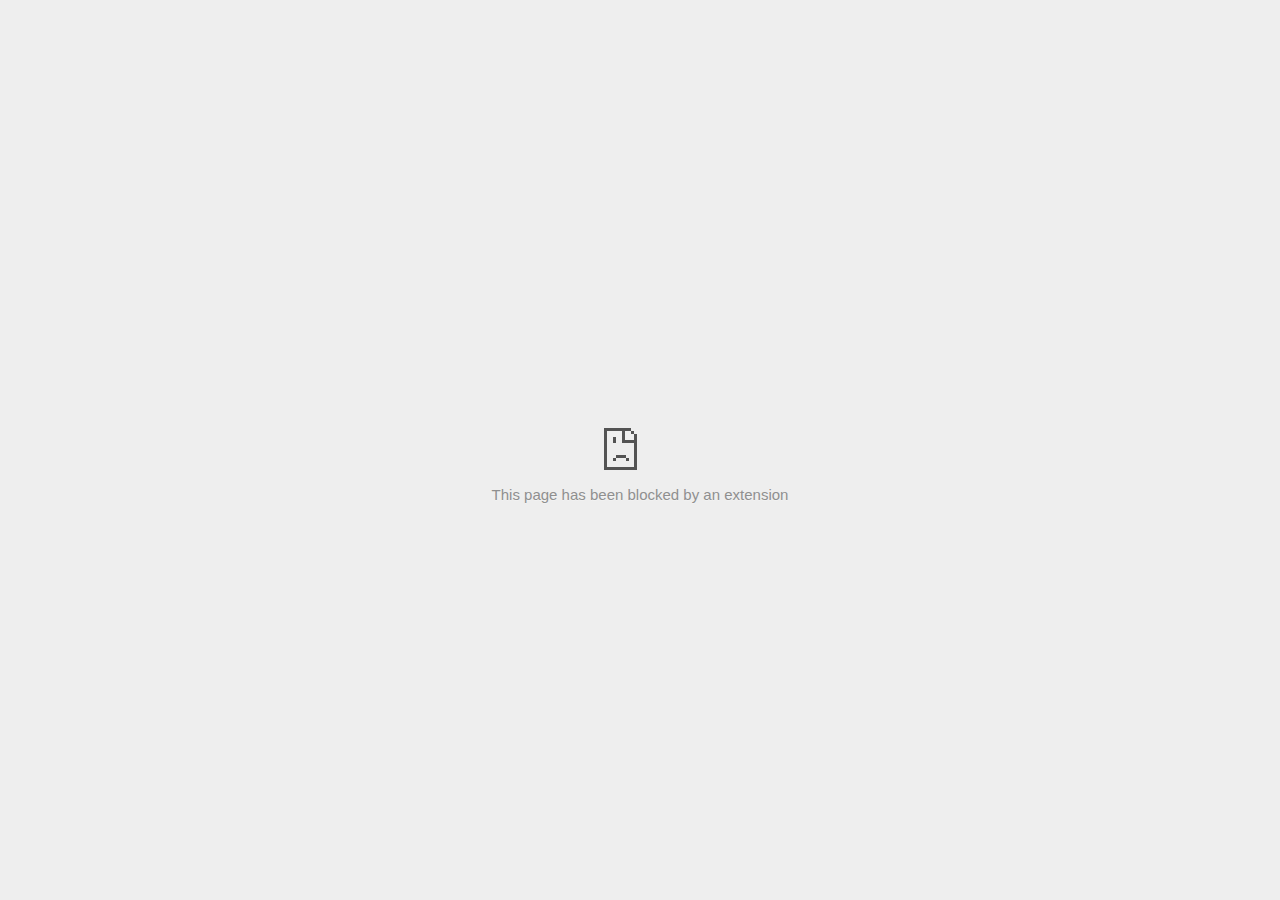
<file: static/Images/Live Location Tracker - Universal location tracking app -Tecocraft_files/840797635.html>
<!DOCTYPE html>
<!-- saved from url=(0029)chrome-error://chromewebdata/ -->
<html dir="ltr" lang="en" subframe=""><head><meta http-equiv="Content-Type" content="text/html; charset=UTF-8">
  
  <meta name="color-scheme" content="light dark">
  <meta name="theme-color" content="#fff">
  <meta name="viewport" content="width=device-width, initial-scale=1.0,
                                 maximum-scale=1.0, user-scalable=no">
  <title>td.doubleclick.net</title>
  <style>/* Copyright 2017 The Chromium Authors
 * Use of this source code is governed by a BSD-style license that can be
 * found in the LICENSE file. */

a {
  color: var(--link-color);
}

body {
  --background-color: #fff;
  --error-code-color: var(--google-gray-700);
  --google-blue-100: rgb(210, 227, 252);
  --google-blue-300: rgb(138, 180, 248);
  --google-blue-600: rgb(26, 115, 232);
  --google-blue-700: rgb(25, 103, 210);
  --google-gray-100: rgb(241, 243, 244);
  --google-gray-300: rgb(218, 220, 224);
  --google-gray-500: rgb(154, 160, 166);
  --google-gray-50: rgb(248, 249, 250);
  --google-gray-600: rgb(128, 134, 139);
  --google-gray-700: rgb(95, 99, 104);
  --google-gray-800: rgb(60, 64, 67);
  --google-gray-900: rgb(32, 33, 36);
  --heading-color: var(--google-gray-900);
  --link-color: rgb(88, 88, 88);
  --popup-container-background-color: rgba(0,0,0,.65);
  --primary-button-fill-color-active: var(--google-blue-700);
  --primary-button-fill-color: var(--google-blue-600);
  --primary-button-text-color: #fff;
  --quiet-background-color: rgb(247, 247, 247);
  --secondary-button-border-color: var(--google-gray-500);
  --secondary-button-fill-color: #fff;
  --secondary-button-hover-border-color: var(--google-gray-600);
  --secondary-button-hover-fill-color: var(--google-gray-50);
  --secondary-button-text-color: var(--google-gray-700);
  --small-link-color: var(--google-gray-700);
  --text-color: var(--google-gray-700);
  background: var(--background-color);
  color: var(--text-color);
  word-wrap: break-word;
}

.nav-wrapper .secondary-button {
  background: var(--secondary-button-fill-color);
  border: 1px solid var(--secondary-button-border-color);
  color: var(--secondary-button-text-color);
  float: none;
  margin: 0;
  padding: 8px 16px;
}

.hidden {
  display: none;
}

html {
  -webkit-text-size-adjust: 100%;
  font-size: 125%;
}

.icon {
  background-repeat: no-repeat;
  background-size: 100%;
}

@media (prefers-color-scheme: dark) {
  body {
    --background-color: var(--google-gray-900);
    --error-code-color: var(--google-gray-500);
    --heading-color: var(--google-gray-500);
    --link-color: var(--google-blue-300);
    --primary-button-fill-color-active: rgb(129, 162, 208);
    --primary-button-fill-color: var(--google-blue-300);
    --primary-button-text-color: var(--google-gray-900);
    --quiet-background-color: var(--background-color);
    --secondary-button-border-color: var(--google-gray-700);
    --secondary-button-fill-color: var(--google-gray-900);
    --secondary-button-hover-fill-color: rgb(48, 51, 57);
    --secondary-button-text-color: var(--google-blue-300);
    --small-link-color: var(--google-blue-300);
    --text-color: var(--google-gray-500);
  }
}
</style>
  <style>/* Copyright 2014 The Chromium Authors
   Use of this source code is governed by a BSD-style license that can be
   found in the LICENSE file. */

button {
  border: 0;
  border-radius: 4px;
  box-sizing: border-box;
  color: var(--primary-button-text-color);
  cursor: pointer;
  float: right;
  font-size: .875em;
  margin: 0;
  padding: 8px 16px;
  transition: box-shadow 150ms cubic-bezier(0.4, 0, 0.2, 1);
  user-select: none;
}

[dir='rtl'] button {
  float: left;
}

.bad-clock button,
.captive-portal button,
.https-only button,
.insecure-form button,
.lookalike-url button,
.main-frame-blocked button,
.neterror button,
.pdf button,
.ssl button,
.enterprise-block button,
.enterprise-warn button,
.safe-browsing-billing button {
  background: var(--primary-button-fill-color);
}

button:active {
  background: var(--primary-button-fill-color-active);
  outline: 0;
}

#debugging {
  display: inline;
  overflow: auto;
}

.debugging-content {
  line-height: 1em;
  margin-bottom: 0;
  margin-top: 1em;
}

.debugging-content-fixed-width {
  display: block;
  font-family: monospace;
  font-size: 1.2em;
  margin-top: 0.5em;
}

.debugging-title {
  font-weight: bold;
}

#details {
  margin: 0 0 50px;
}

#details p:not(:first-of-type) {
  margin-top: 20px;
}

.secondary-button:active {
  border-color: white;
  box-shadow: 0 1px 2px 0 rgba(60, 64, 67, .3),
      0 2px 6px 2px rgba(60, 64, 67, .15);
}

.secondary-button:hover {
  background: var(--secondary-button-hover-fill-color);
  border-color: var(--secondary-button-hover-border-color);
  text-decoration: none;
}

.error-code {
  color: var(--error-code-color);
  font-size: .8em;
  margin-top: 12px;
  text-transform: uppercase;
}

#error-debugging-info {
  font-size: 0.8em;
}

h1 {
  color: var(--heading-color);
  font-size: 1.6em;
  font-weight: normal;
  line-height: 1.25em;
  margin-bottom: 16px;
}

h2 {
  font-size: 1.2em;
  font-weight: normal;
}

.icon {
  height: 72px;
  margin: 0 0 40px;
  width: 72px;
}

input[type=checkbox] {
  opacity: 0;
}

input[type=checkbox]:focus ~ .checkbox::after {
  outline: -webkit-focus-ring-color auto 5px;
}

.interstitial-wrapper {
  box-sizing: border-box;
  font-size: 1em;
  line-height: 1.6em;
  margin: 14vh auto 0;
  max-width: 600px;
  width: 100%;
}

#main-message > p {
  display: inline;
}

#extended-reporting-opt-in {
  font-size: .875em;
  margin-top: 32px;
}

#extended-reporting-opt-in label {
  display: grid;
  grid-template-columns: 1.8em 1fr;
  position: relative;
}

#enhanced-protection-message {
  border-radius: 4px;
  font-size: 1em;
  margin-top: 32px;
  padding: 10px 5px;
}

#enhanced-protection-message label {
  display: grid;
  grid-template-columns: 2.5em 1fr;
  position: relative;
}

#enhanced-protection-message div {
  margin: 0.5em;
}

#enhanced-protection-message .icon {
  height: 1.5em;
  vertical-align: middle;
  width: 1.5em;
}

.nav-wrapper {
  margin-top: 51px;
}

.nav-wrapper::after {
  clear: both;
  content: '';
  display: table;
  width: 100%;
}

.small-link {
  color: var(--small-link-color);
  font-size: .875em;
}

.checkboxes {
  flex: 0 0 24px;
}

.checkbox {
  --padding: .9em;
  background: transparent;
  display: block;
  height: 1em;
  left: -1em;
  padding-inline-start: var(--padding);
  position: absolute;
  right: 0;
  top: -.5em;
  width: 1em;
}

.checkbox::after {
  border: 1px solid white;
  border-radius: 2px;
  content: '';
  height: 1em;
  left: var(--padding);
  position: absolute;
  top: var(--padding);
  width: 1em;
}

.checkbox::before {
  background: transparent;
  border: 2px solid white;
  border-inline-end-width: 0;
  border-top-width: 0;
  content: '';
  height: .2em;
  left: calc(.3em + var(--padding));
  opacity: 0;
  position: absolute;
  top: calc(.3em  + var(--padding));
  transform: rotate(-45deg);
  width: .5em;
}

input[type=checkbox]:checked ~ .checkbox::before {
  opacity: 1;
}

#recurrent-error-message {
  background: #ededed;
  border-radius: 4px;
  margin-bottom: 16px;
  margin-top: 12px;
  padding: 12px 16px;
}

.showing-recurrent-error-message #extended-reporting-opt-in {
  margin-top: 16px;
}

.showing-recurrent-error-message #enhanced-protection-message {
  margin-top: 16px;
}

@media (max-width: 700px) {
  .interstitial-wrapper {
    padding: 0 10%;
  }

  #error-debugging-info {
    overflow: auto;
  }
}

@media (max-width: 420px) {
  button,
  [dir='rtl'] button,
  .small-link {
    float: none;
    font-size: .825em;
    font-weight: 500;
    margin: 0;
    width: 100%;
  }

  button {
    padding: 16px 24px;
  }

  #details {
    margin: 20px 0 20px 0;
  }

  #details p:not(:first-of-type) {
    margin-top: 10px;
  }

  .secondary-button:not(.hidden) {
    display: block;
    margin-top: 20px;
    text-align: center;
    width: 100%;
  }

  .interstitial-wrapper {
    padding: 0 5%;
  }

  #extended-reporting-opt-in {
    margin-top: 24px;
  }

  #enhanced-protection-message {
    margin-top: 24px;
  }

  .nav-wrapper {
    margin-top: 30px;
  }
}

/**
 * Mobile specific styling.
 * Navigation buttons are anchored to the bottom of the screen.
 * Details message replaces the top content in its own scrollable area.
 */

@media (max-width: 420px) {
  .nav-wrapper .secondary-button {
    border: 0;
    margin: 16px 0 0;
    margin-inline-end: 0;
    padding-bottom: 16px;
    padding-top: 16px;
  }
}

/* Fixed nav. */
@media (min-width: 240px) and (max-width: 420px) and
       (min-height: 401px),
       (min-width: 421px) and (min-height: 240px) and
       (max-height: 560px) {
  body .nav-wrapper {
    background: var(--background-color);
    bottom: 0;
    box-shadow: 0 -12px 24px var(--background-color);
    left: 0;
    margin: 0 auto;
    max-width: 736px;
    padding-inline-end: 24px;
    padding-inline-start: 24px;
    position: fixed;
    right: 0;
    width: 100%;
    z-index: 2;
  }

  .interstitial-wrapper {
    max-width: 736px;
  }

  #details,
  #main-content {
    padding-bottom: 40px;
  }

  #details {
    padding-top: 5.5vh;
  }

  button.small-link {
    color: var(--google-blue-600);
  }
}

@media (max-width: 420px) and (orientation: portrait),
       (max-height: 560px) {
  body {
    margin: 0 auto;
  }

  button,
  [dir='rtl'] button,
  button.small-link,
  .nav-wrapper .secondary-button {
    font-family: Roboto-Regular,Helvetica;
    font-size: .933em;
    margin: 6px 0;
    transform: translatez(0);
  }

  .nav-wrapper {
    box-sizing: border-box;
    padding-bottom: 8px;
    width: 100%;
  }

  #details {
    box-sizing: border-box;
    height: auto;
    margin: 0;
    opacity: 1;
    transition: opacity 250ms cubic-bezier(0.4, 0, 0.2, 1);
  }

  #details.hidden,
  #main-content.hidden {
    height: 0;
    opacity: 0;
    overflow: hidden;
    padding-bottom: 0;
    transition: none;
  }

  h1 {
    font-size: 1.5em;
    margin-bottom: 8px;
  }

  .icon {
    margin-bottom: 5.69vh;
  }

  .interstitial-wrapper {
    box-sizing: border-box;
    margin: 7vh auto 12px;
    padding: 0 24px;
    position: relative;
  }

  .interstitial-wrapper p {
    font-size: .95em;
    line-height: 1.61em;
    margin-top: 8px;
  }

  #main-content {
    margin: 0;
    transition: opacity 100ms cubic-bezier(0.4, 0, 0.2, 1);
  }

  .small-link {
    border: 0;
  }

  .suggested-left > #control-buttons,
  .suggested-right > #control-buttons {
    float: none;
    margin: 0;
  }
}

@media (min-width: 421px) and (min-height: 500px) and (max-height: 560px) {
  .interstitial-wrapper {
    margin-top: 10vh;
  }
}

@media (min-height: 400px) and (orientation:portrait) {
  .interstitial-wrapper {
    margin-bottom: 145px;
  }
}

@media (min-height: 299px) {
  .nav-wrapper {
    padding-bottom: 16px;
  }
}

@media (max-height: 560px) and (min-height: 240px) and (orientation:landscape) {
  .extended-reporting-has-checkbox #details {
    padding-bottom: 80px;
  }
}

@media (min-height: 500px) and (max-height: 650px) and (max-width: 414px) and
       (orientation: portrait) {
  .interstitial-wrapper {
    margin-top: 7vh;
  }
}

@media (min-height: 650px) and (max-width: 414px) and (orientation: portrait) {
  .interstitial-wrapper {
    margin-top: 10vh;
  }
}

/* Small mobile screens. No fixed nav. */
@media (max-height: 400px) and (orientation: portrait),
       (max-height: 239px) and (orientation: landscape),
       (max-width: 419px) and (max-height: 399px) {
  .interstitial-wrapper {
    display: flex;
    flex-direction: column;
    margin-bottom: 0;
  }

  #details {
    flex: 1 1 auto;
    order: 0;
  }

  #main-content {
    flex: 1 1 auto;
    order: 0;
  }

  .nav-wrapper {
    flex: 0 1 auto;
    margin-top: 8px;
    order: 1;
    padding-inline-end: 0;
    padding-inline-start: 0;
    position: relative;
    width: 100%;
  }

  button,
  .nav-wrapper .secondary-button {
    padding: 16px 24px;
  }

  button.small-link {
    color: var(--google-blue-600);
  }
}

@media (max-width: 239px) and (orientation: portrait) {
  .nav-wrapper {
    padding-inline-end: 0;
    padding-inline-start: 0;
  }
}
</style>
  <style>/* Copyright 2013 The Chromium Authors
 * Use of this source code is governed by a BSD-style license that can be
 * found in the LICENSE file. */

/* Don't use the main frame div when the error is in a subframe. */
html[subframe] #main-frame-error {
  display: none;
}

/* Don't use the subframe error div when the error is in a main frame. */
html:not([subframe]) #sub-frame-error {
  display: none;
}

h1 {
  margin-top: 0;
  word-wrap: break-word;
}

h1 span {
  font-weight: 500;
}

a {
  text-decoration: none;
}

.icon {
  -webkit-user-select: none;
  display: inline-block;
}

.icon-generic {
  /* Can't access chrome://theme/IDR_ERROR_NETWORK_GENERIC from an untrusted
   * renderer process, so embed the resource manually. */
  content: -webkit-image-set(
      url([data-uri]) 1x,
      url([data-uri]) 2x);
}

.icon-info {
  content: -webkit-image-set(
      url([data-uri]) 1x,
      url([data-uri]) 2x);
}

.icon-offline {
  content: -webkit-image-set(
      url([data-uri]) 1x,
      url([data-uri]) 2x);
  position: relative;
}

.icon-disabled {
  content: -webkit-image-set(
      url([data-uri]) 1x,
      url([data-uri]) 2x);
  width: 112px;
}

.hidden {
  display: none;
}

#suggestions-list a {
  color: var(--google-blue-600);
}

#suggestions-list p {
  margin-block-end: 0;
}

#suggestions-list ul {
  margin-top: 0;
}

.single-suggestion {
  list-style-type: none;
  padding-inline-start: 0;
}

#error-information-button {
  content: url([data-uri]);
  height: 24px;
  vertical-align: -.15em;
  width: 24px;
}

.use-popup-container#error-information-popup-container
  #error-information-popup {
  align-items: center;
  background-color: var(--popup-container-background-color);
  display: flex;
  height: 100%;
  left: 0;
  position: fixed;
  top: 0;
  width: 100%;
  z-index: 100;
}

.use-popup-container#error-information-popup-container
  #error-information-popup-content > p {
  margin-bottom: 11px;
  margin-inline-start: 20px;
}

.use-popup-container#error-information-popup-container #suggestions-list ul {
  margin-inline-start: 15px;
}

.use-popup-container#error-information-popup-container
  #error-information-popup-box {
  background-color: var(--background-color);
  left: 5%;
  padding-bottom: 15px;
  padding-top: 15px;
  position: fixed;
  width: 90%;
  z-index: 101;
}

.use-popup-container#error-information-popup-container div.error-code {
  margin-inline-start: 20px;
}

.use-popup-container#error-information-popup-container #suggestions-list p {
  margin-inline-start: 20px;
}

:not(.use-popup-container)#error-information-popup-container
  #error-information-popup-close {
  display: none;
}

#error-information-popup-close {
  margin-bottom: 0;
  margin-inline-end: 35px;
  margin-top: 15px;
  text-align: end;
}

.link-button {
  color: rgb(66, 133, 244);
  display: inline-block;
  font-weight: bold;
  text-transform: uppercase;
}

#sub-frame-error-details {

  color: #8F8F8F;

  /* Not done on mobile for performance reasons. */
  text-shadow: 0 1px 0 rgba(255,255,255,0.3);

}

[jscontent=hostName],
[jscontent=failedUrl] {
  overflow-wrap: break-word;
}

.secondary-button {
  background: #d9d9d9;
  color: #696969;
  margin-inline-end: 16px;
}

.snackbar {
  background: #323232;
  border-radius: 2px;
  bottom: 24px;
  box-sizing: border-box;
  color: #fff;
  font-size: .87em;
  left: 24px;
  max-width: 568px;
  min-width: 288px;
  opacity: 0;
  padding: 16px 24px 12px;
  position: fixed;
  transform: translateY(90px);
  will-change: opacity, transform;
  z-index: 999;
}

.snackbar-show {
  -webkit-animation:
    show-snackbar 250ms cubic-bezier(0, 0, 0.2, 1) forwards,
    hide-snackbar 250ms cubic-bezier(0.4, 0, 1, 1) forwards 5s;
}

@-webkit-keyframes show-snackbar {
  100% {
    opacity: 1;
    transform: translateY(0);
  }
}

@-webkit-keyframes hide-snackbar {
  0% {
    opacity: 1;
    transform: translateY(0);
  }
  100% {
    opacity: 0;
    transform: translateY(90px);
  }
}

.suggestions {
  margin-top: 18px;
}

.suggestion-header {
  font-weight: bold;
  margin-bottom: 4px;
}

.suggestion-body {
  color: #777;
}

/* Decrease padding at low sizes. */
@media (max-width: 640px), (max-height: 640px) {
  h1 {
    margin: 0 0 15px;
  }
  .suggestions {
    margin-top: 10px;
  }
  .suggestion-header {
    margin-bottom: 0;
  }
}

#download-link,
#download-link-clicked {
  margin-bottom: 30px;
  margin-top: 30px;
}

#download-link-clicked {
  color: #BBB;
}

#download-link::before,
#download-link-clicked::before {
  content: url([data-uri]);
  display: inline-block;
  margin-inline-end: 4px;
  vertical-align: -webkit-baseline-middle;
}

#download-link-clicked::before {
  opacity: 0;
  width: 0;
}

#offline-content-list-visibility-card {
  border: 1px solid white;
  border-radius: 8px;
  display: flex;
  font-size: .8em;
  justify-content: space-between;
  line-height: 1;
}

#offline-content-list.list-hidden #offline-content-list-visibility-card {
  border-color: rgb(218, 220, 224);
}

#offline-content-list-visibility-card > div {
  padding: 1em;
}

#offline-content-list-title {
  color: var(--google-gray-700);
}

#offline-content-list-show-text,
#offline-content-list-hide-text {
  color: rgb(66, 133, 244);
}

/* Hides the "hide" text div when the offline content list is collapsed/hidden
 * and, alternatively, hides the "show" text div when the offline content list
 * is expanded/shown.
 */
#offline-content-list.list-hidden #offline-content-list-hide-text,
#offline-content-list:not(.list-hidden) #offline-content-list-show-text {
  display: none;
}

/* Controls the animation of the offline content list when it is expanded/shown.
 */
#offline-content-suggestions {
  /* Max-height has to be set for the height animation to work. The chosen value
   * is a little greater than the maximum height the list will have, when all
   * suggestions have images, so that it is never clamped. This makes so that
   * when the actual height is smaller then the animation is not as smooth.
   */
  max-height: 27em;
  transition: max-height 200ms ease-in, visibility 0s 200ms,
              opacity 200ms 200ms linear;
}

/* Controls the animation of the offline content list when it is
 * collapsed/hidden.
 */
#offline-content-list.list-hidden #offline-content-suggestions {
  max-height: 0;
  opacity: 0;
  transition: opacity 200ms linear, visibility 0s 200ms,
              max-height 200ms 200ms ease-out;
  visibility: hidden;
}

#offline-content-list {
  margin-inline-start: -5%;
  width: 110%;
}

/* The selectors below adjust the "overflow" of the suggestion cards contents
 * based on the same screen size based strategy used for the main frame, which
 * is applied by the `interstitial-wrapper` class. */
@media (max-width: 420px)  {
  #offline-content-list {
    margin-inline-start: -2.5%;
    width: 105%;
  }
}
@media (max-width: 420px) and (orientation: portrait),
       (max-height: 560px) {
  #offline-content-list {
    margin-inline-start: -12px;
    width: calc(100% + 24px);
  }
}

.suggestion-with-image .offline-content-suggestion-thumbnail {
  flex-basis: 8.2em;
  flex-shrink: 0;
}

.suggestion-with-image .offline-content-suggestion-thumbnail > img {
  height: 100%;
  width: 100%;
}

.suggestion-with-image #offline-content-list:not(.is-rtl)
.offline-content-suggestion-thumbnail > img {
  border-bottom-right-radius: 7px;
  border-top-right-radius: 7px;
}

.suggestion-with-image #offline-content-list.is-rtl
.offline-content-suggestion-thumbnail > img {
  border-bottom-left-radius: 7px;
  border-top-left-radius: 7px;
}

.suggestion-with-icon .offline-content-suggestion-thumbnail {
  align-items: center;
  display: flex;
  justify-content: center;
  min-height: 4.2em;
  min-width: 4.2em;
}

.suggestion-with-icon .offline-content-suggestion-thumbnail > div {
  align-items: center;
  background-color: rgb(241, 243, 244);
  border-radius: 50%;
  display: flex;
  height: 2.3em;
  justify-content: center;
  width: 2.3em;
}

.suggestion-with-icon .offline-content-suggestion-thumbnail > div > img {
  height: 1.45em;
  width: 1.45em;
}

.offline-content-suggestion-favicon {
  height: 1em;
  margin-inline-end: 0.4em;
  width: 1.4em;
}

.offline-content-suggestion-favicon > img {
  height: 1.4em;
  width: 1.4em;
}

.no-favicon .offline-content-suggestion-favicon {
  display: none;
}

.image-video {
  content: url([data-uri]);
}

.image-music-note {
  content: url([data-uri]);
}

.image-earth {
  content: url([data-uri]);
}

.image-file {
  content: url([data-uri]);
}

.offline-content-suggestion-texts {
  display: flex;
  flex-direction: column;
  justify-content: space-between;
  line-height: 1.3;
  padding: .9em;
  width: 100%;
}

.offline-content-suggestion-title {
  -webkit-box-orient: vertical;
  -webkit-line-clamp: 3;
  color: rgb(32, 33, 36);
  display: -webkit-box;
  font-size: 1.1em;
  overflow: hidden;
  text-overflow: ellipsis;
}

div.offline-content-suggestion {
  align-items: stretch;
  border: 1px solid rgb(218, 220, 224);
  border-radius: 8px;
  display: flex;
  justify-content: space-between;
  margin-bottom: .8em;
}

.suggestion-with-image {
  flex-direction: row;
  height: 8.2em;
  max-height: 8.2em;
}

.suggestion-with-icon {
  flex-direction: row-reverse;
  height: 4.2em;
  max-height: 4.2em;
}

.suggestion-with-icon .offline-content-suggestion-title {
  -webkit-line-clamp: 1;
  word-break: break-all;
}

.suggestion-with-icon .offline-content-suggestion-texts {
  padding-inline-start: 0;
}

.offline-content-suggestion-attribution-freshness {
  color: rgb(95, 99, 104);
  display: flex;
  font-size: .8em;
  line-height: 1.7em;
}

.offline-content-suggestion-attribution {
  -webkit-box-orient: vertical;
  -webkit-line-clamp: 1;
  display: -webkit-box;
  flex-shrink: 1;
  margin-inline-end: 0.3em;
  overflow: hidden;
  overflow-wrap: break-word;
  text-overflow: ellipsis;
  word-break: break-all;
}

.no-attribution .offline-content-suggestion-attribution {
  display: none;
}

.offline-content-suggestion-freshness::before {
  content: '-';
  display: inline-block;
  flex-shrink: 0;
  margin-inline-end: .1em;
  margin-inline-start: .1em;
}

.no-attribution .offline-content-suggestion-freshness::before {
  display: none;
}

.offline-content-suggestion-freshness {
  flex-shrink: 0;
}

.suggestion-with-image .offline-content-suggestion-pin-spacer {
  flex-grow: 100;
  flex-shrink: 1;
}

.suggestion-with-image .offline-content-suggestion-pin {
  content: url([data-uri]);
  flex-shrink: 0;
  height: 1.4em;
  margin-inline-start: .4em;
  width: 1.4em;
}

/* Controls the animation (and a bit more) of the launch-downloads-home action
 * button when the offline content list is expanded/shown.
 */
#offline-content-list-action {
  text-align: center;
  transition: visibility 0s 200ms, opacity 200ms 200ms linear;
}

/* Controls the animation of the launch-downloads-home action button when the
 * offline content list is collapsed/hidden.
 */
#offline-content-list.list-hidden #offline-content-list-action {
  opacity: 0;
  transition: opacity 200ms linear, visibility 0s 200ms;
  visibility: hidden;
}

#cancel-save-page-button {
  background-image: url([data-uri]);
  background-position: right 27px center;
  background-repeat: no-repeat;
  border: 1px solid var(--google-gray-300);
  border-radius: 5px;
  color: var(--google-gray-700);
  margin-bottom: 26px;
  padding-bottom: 16px;
  padding-inline-end: 88px;
  padding-inline-start: 16px;
  padding-top: 16px;
  text-align: start;
}

html[dir='rtl'] #cancel-save-page-button {
  background-position: left 27px center;
}

#save-page-for-later-button {
  display: flex;
  justify-content: start;
}

#save-page-for-later-button a::before {
  content: url([data-uri]);
  display: inline-block;
  margin-inline-end: 4px;
  vertical-align: -webkit-baseline-middle;
}

.hidden#save-page-for-later-button {
  display: none;
}

/* Don't allow overflow when in a subframe. */
html[subframe] body {
  overflow: hidden;
}

#sub-frame-error {
  -webkit-align-items: center;
  -webkit-flex-flow: column;
  -webkit-justify-content: center;
  background-color: #DDD;
  display: -webkit-flex;
  height: 100%;
  left: 0;
  position: absolute;
  text-align: center;
  top: 0;
  transition: background-color 200ms ease-in-out;
  width: 100%;
}

#sub-frame-error:hover {
  background-color: #EEE;
}

#sub-frame-error .icon-generic {
  margin: 0 0 16px;
}

#sub-frame-error-details {
  margin: 0 10px;
  text-align: center;
  visibility: hidden;
}

/* Show details only when hovering. */
#sub-frame-error:hover #sub-frame-error-details {
  visibility: visible;
}

/* If the iframe is too small, always hide the error code. */
/* TODO(mmenke): See if overflow: no-display works better, once supported. */
@media (max-width: 200px), (max-height: 95px) {
  #sub-frame-error-details {
    display: none;
  }
}

/* Adjust icon for small embedded frames in apps. */
@media (max-height: 100px) {
  #sub-frame-error .icon-generic {
    height: auto;
    margin: 0;
    padding-top: 0;
    width: 25px;
  }
}

/* details-button is special; it's a <button> element that looks like a link. */
#details-button {
  box-shadow: none;
  min-width: 0;
}

/* Styles for platform dependent separation of controls and details button. */
.suggested-left > #control-buttons,
.suggested-right > #details-button {
  float: left;
}

.suggested-right > #control-buttons,
.suggested-left > #details-button {
  float: right;
}

.suggested-left .secondary-button {
  margin-inline-end: 0;
  margin-inline-start: 16px;
}

#details-button.singular {
  float: none;
}

/* download-button shows both icon and text. */
#download-button {
  padding-bottom: 4px;
  padding-top: 4px;
  position: relative;
}

#download-button::before {
  background: -webkit-image-set(
      url([data-uri]) 1x,
      url([data-uri]) 2x)
    no-repeat;
  content: '';
  display: inline-block;
  height: 24px;
  margin-inline-end: 4px;
  margin-inline-start: -4px;
  vertical-align: middle;
  width: 24px;
}

#download-button:disabled {
  background: rgb(180, 206, 249);
  color: rgb(255, 255, 255);
}

#buttons::after {
  clear: both;
  content: '';
  display: block;
  width: 100%;
}

/* Offline page */
html[dir='rtl'] .runner-container,
html[dir='rtl'].offline .icon-offline {
  transform: scaleX(-1);
}

.offline {
  transition: filter 1.5s cubic-bezier(0.65, 0.05, 0.36, 1),
              background-color 1.5s cubic-bezier(0.65, 0.05, 0.36, 1);

  will-change: filter, background-color;

}

.offline body {
  transition: background-color 1.5s cubic-bezier(0.65, 0.05, 0.36, 1);
}

.offline #main-message > p {
  display: none;
}

.offline.inverted {
  background-color: #fff;
  filter: invert(1);
}

.offline.inverted body {
  background-color: #fff;
}

.offline .interstitial-wrapper {
  color: var(--text-color);
  font-size: 1em;
  line-height: 1.55;
  margin: 0 auto;
  max-width: 600px;
  padding-top: 100px;
  position: relative;
  width: 100%;
}

.offline .runner-container {
  direction: ltr;
  height: 150px;
  max-width: 600px;
  overflow: hidden;
  position: absolute;
  top: 35px;
  width: 44px;
}

.offline .runner-container:focus {
  outline: none;
}

.offline .runner-container:focus-visible {
  outline: 3px solid var(--google-blue-300);
}

.offline .runner-canvas {
  height: 150px;
  max-width: 600px;
  opacity: 1;
  overflow: hidden;
  position: absolute;
  top: 0;
  z-index: 10;
}

.offline .controller {
  height: 100vh;
  left: 0;
  position: absolute;
  top: 0;
  width: 100vw;
  z-index: 9;
}

#offline-resources {
  display: none;
}

#offline-instruction {
  image-rendering: pixelated;
  left: 0;
  margin: auto;
  position: absolute;
  right: 0;
  top: 60px;
  width: fit-content;
}

.offline-runner-live-region {
  bottom: 0;
  clip-path: polygon(0 0, 0 0, 0 0);
  color: var(--background-color);
  display: block;
  font-size: xx-small;
  overflow: hidden;
  position: absolute;
  text-align: center;
  transition: color 1.5s cubic-bezier(0.65, 0.05, 0.36, 1);
  user-select: none;
}

/* Custom toggle */
.slow-speed-option {
  align-items: center;
  background: var(--google-gray-50);
  border-radius: 24px/50%;
  bottom: 0;
  color: var(--error-code-color);
  display: inline-flex;
  font-size: 1em;
  left: 0;
  line-height: 1.1em;
  margin: 5px auto;
  padding: 2px 12px 3px 20px;
  position: absolute;
  right: 0;
  width: max-content;
  z-index: 999;
}

.slow-speed-option.hidden {
  display: none;
}

.slow-speed-option [type=checkbox] {
  opacity: 0;
  pointer-events: none;
  position: absolute;
}

.slow-speed-option .slow-speed-toggle {
  cursor: pointer;
  margin-inline-start: 8px;
  padding: 8px 4px;
  position: relative;
}

.slow-speed-option [type=checkbox]:disabled ~ .slow-speed-toggle {
  cursor: default;
}

.slow-speed-option-label [type=checkbox] {
  opacity: 0;
  pointer-events: none;
  position: absolute;
}

.slow-speed-option .slow-speed-toggle::before,
.slow-speed-option .slow-speed-toggle::after {
  content: '';
  display: block;
  margin: 0 3px;
  transition: all 100ms cubic-bezier(0.4, 0, 1, 1);
}

.slow-speed-option .slow-speed-toggle::before {
  background: rgb(189,193,198);
  border-radius: 0.65em;
  height: 0.9em;
  width: 2em;
}

.slow-speed-option .slow-speed-toggle::after {
  background: #fff;
  border-radius: 50%;
  box-shadow: 0 1px 3px 0 rgb(0 0 0 / 40%);
  height: 1.2em;
  position: absolute;
  top: 51%;
  transform: translate(-20%, -50%);
  width: 1.1em;
}

.slow-speed-option [type=checkbox]:focus + .slow-speed-toggle {
  box-shadow: 0 0 8px rgb(94, 158, 214);
  outline: 1px solid rgb(93, 157, 213);
}

.slow-speed-option [type=checkbox]:checked + .slow-speed-toggle::before {
  background: var(--google-blue-600);
  opacity: 0.5;
}

.slow-speed-option [type=checkbox]:checked + .slow-speed-toggle::after {
  background: var(--google-blue-600);
  transform: translate(calc(2em - 90%), -50%);
}

.slow-speed-option [type=checkbox]:checked:disabled +
  .slow-speed-toggle::before {
  background: rgb(189,193,198);
}

.slow-speed-option [type=checkbox]:checked:disabled +
  .slow-speed-toggle::after {
  background: var(--google-gray-50);
}

@media (max-width: 420px) {
  #download-button {
    padding-bottom: 12px;
    padding-top: 12px;
  }

  .suggested-left > #control-buttons,
  .suggested-right > #control-buttons {
    float: none;
  }

  .snackbar {
    border-radius: 0;
    bottom: 0;
    left: 0;
    width: 100%;
  }
}

@media (max-height: 350px) {
  h1 {
    margin: 0 0 15px;
  }

  .icon-offline {
    margin: 0 0 10px;
  }

  .interstitial-wrapper {
    margin-top: 5%;
  }

  .nav-wrapper {
    margin-top: 30px;
  }
}

@media (min-width: 420px) and (max-width: 736px) and
       (min-height: 240px) and (max-height: 420px) and
       (orientation:landscape) {
  .interstitial-wrapper {
    margin-bottom: 100px;
  }
}

@media (max-width: 360px) and (max-height: 480px) {
  .offline .interstitial-wrapper {
    padding-top: 60px;
  }

  .offline .runner-container {
    top: 8px;
  }
}

@media (min-height: 240px) and (orientation: landscape) {
  .offline .interstitial-wrapper {
    margin-bottom: 90px;
  }

  .icon-offline {
    margin-bottom: 20px;
  }
}

@media (max-height: 320px) and (orientation: landscape) {
  .icon-offline {
    margin-bottom: 0;
  }

  .offline .runner-container {
    top: 10px;
  }
}

@media (max-width: 240px) {
  button {
    padding-inline-end: 12px;
    padding-inline-start: 12px;
  }

  .interstitial-wrapper {
    overflow: inherit;
    padding: 0 8px;
  }
}

@media (max-width: 120px) {
  button {
    width: auto;
  }
}

.arcade-mode,
.arcade-mode .runner-container,
.arcade-mode .runner-canvas {
  image-rendering: pixelated;
  max-width: 100%;
  overflow: hidden;
}

.arcade-mode #buttons,
.arcade-mode #main-content {
  opacity: 0;
  overflow: hidden;
}

.arcade-mode .interstitial-wrapper {
  height: 100vh;
  max-width: 100%;
  overflow: hidden;
}

.arcade-mode .runner-container {
  left: 0;
  margin: auto;
  right: 0;
  transform-origin: top center;
  transition: transform 250ms cubic-bezier(0.4, 0, 1, 1) 400ms;
  z-index: 2;
}

@media (prefers-color-scheme: dark) {
  .icon {
    filter: invert(1);
  }

  .offline .runner-canvas {
    filter: invert(1);
  }

  .offline.inverted {
    background-color: var(--background-color);
    filter: invert(0);
  }

  .offline.inverted body {
    background-color: #fff;
  }

  .offline.inverted .offline-runner-live-region {
    color: #fff;
  }

  #suggestions-list a {
    color: var(--link-color);
  }

  #error-information-button {
    filter: invert(0.6);
  }

  .slow-speed-option {
    background: var(--google-gray-800);
    color: var(--google-gray-100);
  }

  .slow-speed-option .slow-speed-toggle::before,
  .slow-speed-option [type=checkbox]:checked:disabled +
    .slow-speed-toggle::before {
     background: rgb(189,193,198);
  }

  .slow-speed-option [type=checkbox]:checked + .slow-speed-toggle::after,
  .slow-speed-option [type=checkbox]:checked + .slow-speed-toggle::before {
    background: var(--google-blue-300);
  }
}
</style>
  <script>// Copyright 2013 The Chromium Authors
// Use of this source code is governed by a BSD-style license that can be
// found in the LICENSE file.

/**
 * @typedef {{
 *   downloadButtonClick: function(),
 *   reloadButtonClick: function(string),
 *   detailsButtonClick: function(),
 *   diagnoseErrorsButtonClick: function(),
 *   portalSigninsButtonClick: function(),
 *   trackEasterEgg: function(),
 *   updateEasterEggHighScore: function(number),
 *   resetEasterEggHighScore: function(),
 *   launchOfflineItem: function(string, string),
 *   savePageForLater: function(),
 *   cancelSavePage: function(),
 *   listVisibilityChange: function(boolean),
 * }}
 */
// eslint-disable-next-line no-var
var errorPageController;

const HIDDEN_CLASS = 'hidden';

// Decodes a UTF16 string that is encoded as base64.
function decodeUTF16Base64ToString(encoded_text) {
  const data = atob(encoded_text);
  let result = '';
  for (let i = 0; i < data.length; i += 2) {
    result +=
        String.fromCharCode(data.charCodeAt(i) * 256 + data.charCodeAt(i + 1));
  }
  return result;
}

function toggleHelpBox() {
  const helpBoxOuter = document.getElementById('details');
  helpBoxOuter.classList.toggle(HIDDEN_CLASS);
  const detailsButton = document.getElementById('details-button');
  if (helpBoxOuter.classList.contains(HIDDEN_CLASS)) {
    /** @suppress {missingProperties} */
    detailsButton.innerText = detailsButton.detailsText;
  } else {
    /** @suppress {missingProperties} */
    detailsButton.innerText = detailsButton.hideDetailsText;
  }

  // Details appears over the main content on small screens.
  if (mobileNav) {
    document.getElementById('main-content').classList.toggle(HIDDEN_CLASS);
    const runnerContainer = document.querySelector('.runner-container');
    if (runnerContainer) {
      runnerContainer.classList.toggle(HIDDEN_CLASS);
    }
  }
}

function diagnoseErrors() {
  if (window.errorPageController) {
    errorPageController.diagnoseErrorsButtonClick();
  }
}

function portalSignin() {
  if (window.errorPageController) {
    errorPageController.portalSigninButtonClick();
  }
}

// Subframes use a different layout but the same html file.  This is to make it
// easier to support platforms that load the error page via different
// mechanisms (Currently just iOS). We also use the subframe style for portals
// as they are embedded like subframes and can't be interacted with by the user.
let isSubFrame = false;
if (window.top.location !== window.location || window.portalHost) {
  document.documentElement.setAttribute('subframe', '');
  isSubFrame = true;
}

// Re-renders the error page using |strings| as the dictionary of values.
// Used by NetErrorTabHelper to update DNS error pages with probe results.
function updateForDnsProbe(strings) {
  const context = new JsEvalContext(strings);
  jstProcess(context, document.getElementById('t'));
  onDocumentLoadOrUpdate();
}

// Adds an icon class to the list and removes classes previously set.
function updateIconClass(newClass) {
  const frameSelector = isSubFrame ? '#sub-frame-error' : '#main-frame-error';
  const iconEl = document.querySelector(frameSelector + ' .icon');

  if (iconEl.classList.contains(newClass)) {
    return;
  }

  iconEl.className = 'icon ' + newClass;
}

// Implements button clicks.  This function is needed during the transition
// between implementing these in trunk chromium and implementing them in iOS.
function reloadButtonClick(url) {
  if (window.errorPageController) {
    // 

    // 
    errorPageController.reloadButtonClick();
    // 
  } else {
    window.location = url;
  }
}

function downloadButtonClick() {
  if (window.errorPageController) {
    errorPageController.downloadButtonClick();
    const downloadButton = document.getElementById('download-button');
    downloadButton.disabled = true;
    /** @suppress {missingProperties} */
    downloadButton.textContent = downloadButton.disabledText;

    document.getElementById('download-link-wrapper')
        .classList.add(HIDDEN_CLASS);
    document.getElementById('download-link-clicked-wrapper')
        .classList.remove(HIDDEN_CLASS);
  }
}

function detailsButtonClick() {
  if (window.errorPageController) {
    errorPageController.detailsButtonClick();
  }
}

let primaryControlOnLeft = true;
// clang-format off
// 

function setAutoFetchState(scheduled, can_schedule) {
  document.getElementById('cancel-save-page-button')
      .classList.toggle(HIDDEN_CLASS, !scheduled);
  document.getElementById('save-page-for-later-button')
      .classList.toggle(HIDDEN_CLASS, scheduled || !can_schedule);
}

function savePageLaterClick() {
  errorPageController.savePageForLater();
  // savePageForLater will eventually trigger a call to setAutoFetchState() when
  // it completes.
}

function cancelSavePageClick() {
  errorPageController.cancelSavePage();
  // setAutoFetchState is not called in response to cancelSavePage(), so do it
  // now.
  setAutoFetchState(false, true);
}

function toggleErrorInformationPopup() {
  document.getElementById('error-information-popup-container')
      .classList.toggle(HIDDEN_CLASS);
}

function launchOfflineItem(itemID, name_space) {
  errorPageController.launchOfflineItem(itemID, name_space);
}

function launchDownloadsPage() {
  errorPageController.launchDownloadsPage();
}

function getIconForSuggestedItem(item) {
  // Note: |item.content_type| contains the enum values from
  // chrome::mojom::AvailableContentType.
  switch (item.content_type) {
    case 1:  // kVideo
      return 'image-video';
    case 2:  // kAudio
      return 'image-music-note';
    case 0:  // kPrefetchedPage
    case 3:  // kOtherPage
      return 'image-earth';
  }
  return 'image-file';
}

function getSuggestedContentDiv(item, index) {
  // Note: See AvailableContentToValue in available_offline_content_helper.cc
  // for the data contained in an |item|.
  // TODO(carlosk): Present |snippet_base64| when that content becomes
  // available.
  let thumbnail = '';
  const extraContainerClasses = [];
  // html_inline.py will try to replace src attributes with data URIs using a
  // simple regex. The following is obfuscated slightly to avoid that.
  const source = 'src';
  if (item.thumbnail_data_uri) {
    extraContainerClasses.push('suggestion-with-image');
    thumbnail = `<img ${source}="${item.thumbnail_data_uri}">`;
  } else {
    extraContainerClasses.push('suggestion-with-icon');
    const iconClass = getIconForSuggestedItem(item);
    thumbnail = `<div><img class="${iconClass}"></div>`;
  }

  let favicon = '';
  if (item.favicon_data_uri) {
    favicon = `<img ${source}="${item.favicon_data_uri}">`;
  } else {
    extraContainerClasses.push('no-favicon');
  }

  if (!item.attribution_base64) {
    extraContainerClasses.push('no-attribution');
  }

  return `
  <div class="offline-content-suggestion ${extraContainerClasses.join(' ')}"
    onclick="launchOfflineItem('${item.ID}', '${item.name_space}')">
      <div class="offline-content-suggestion-texts">
        <div id="offline-content-suggestion-title-${index}"
             class="offline-content-suggestion-title">
        </div>
        <div class="offline-content-suggestion-attribution-freshness">
          <div id="offline-content-suggestion-favicon-${index}"
               class="offline-content-suggestion-favicon">
            ${favicon}
          </div>
          <div id="offline-content-suggestion-attribution-${index}"
               class="offline-content-suggestion-attribution">
          </div>
          <div class="offline-content-suggestion-freshness">
            ${item.date_modified}
          </div>
          <div class="offline-content-suggestion-pin-spacer"></div>
          <div class="offline-content-suggestion-pin"></div>
        </div>
      </div>
      <div class="offline-content-suggestion-thumbnail">
        ${thumbnail}
      </div>
  </div>`;
}

/**
 * @typedef {{
 *   ID: string,
 *   name_space: string,
 *   title_base64: string,
 *   snippet_base64: string,
 *   date_modified: string,
 *   attribution_base64: string,
 *   thumbnail_data_uri: string,
 *   favicon_data_uri: string,
 *   content_type: number,
 * }}
 */
let AvailableOfflineContent;

// Populates a list of suggested offline content.
// Note: For security reasons all content downloaded from the web is considered
// unsafe and must be securely handled to be presented on the dino page. Images
// have already been safely re-encoded but textual content -- like title and
// attribution -- must be properly handled here.
// @param {boolean} isShown
// @param {Array<AvailableOfflineContent>} suggestions
function offlineContentAvailable(isShown, suggestions) {
  if (!suggestions || !loadTimeData.valueExists('offlineContentList')) {
    return;
  }

  const suggestionsHTML = [];
  for (let index = 0; index < suggestions.length; index++) {
    suggestionsHTML.push(getSuggestedContentDiv(suggestions[index], index));
  }

  document.getElementById('offline-content-suggestions').innerHTML =
      suggestionsHTML.join('\n');

  // Sets textual web content using |textContent| to make sure it's handled as
  // plain text.
  for (let index = 0; index < suggestions.length; index++) {
    document.getElementById(`offline-content-suggestion-title-${index}`)
        .textContent =
        decodeUTF16Base64ToString(suggestions[index].title_base64);
    document.getElementById(`offline-content-suggestion-attribution-${index}`)
        .textContent =
        decodeUTF16Base64ToString(suggestions[index].attribution_base64);
  }

  const contentListElement = document.getElementById('offline-content-list');
  if (document.dir === 'rtl') {
    contentListElement.classList.add('is-rtl');
  }
  contentListElement.hidden = false;
  // The list is configured as hidden by default. Show it if needed.
  if (isShown) {
    toggleOfflineContentListVisibility(false);
  }
}

function toggleOfflineContentListVisibility(updatePref) {
  if (!loadTimeData.valueExists('offlineContentList')) {
    return;
  }

  const contentListElement = document.getElementById('offline-content-list');
  const isVisible = !contentListElement.classList.toggle('list-hidden');

  if (updatePref && window.errorPageController) {
    errorPageController.listVisibilityChanged(isVisible);
  }
}

// Called on document load, and from updateForDnsProbe().
function onDocumentLoadOrUpdate() {
  const downloadButtonVisible = loadTimeData.valueExists('downloadButton') &&
      loadTimeData.getValue('downloadButton').msg;
  const detailsButton = document.getElementById('details-button');

  // If offline content suggestions will be visible, the usual buttons will not
  // be presented.
  const offlineContentVisible =
      loadTimeData.valueExists('suggestedOfflineContentPresentation');
  if (offlineContentVisible) {
    document.querySelector('.nav-wrapper').classList.add(HIDDEN_CLASS);
    detailsButton.classList.add(HIDDEN_CLASS);

    document.getElementById('download-link').hidden = !downloadButtonVisible;
    document.getElementById('download-links-wrapper')
        .classList.remove(HIDDEN_CLASS);
    document.getElementById('error-information-popup-container')
        .classList.add('use-popup-container', HIDDEN_CLASS);
    document.getElementById('error-information-button')
        .classList.remove(HIDDEN_CLASS);
  }

  const attemptAutoFetch = loadTimeData.valueExists('attemptAutoFetch') &&
      loadTimeData.getValue('attemptAutoFetch');

  const reloadButtonVisible = loadTimeData.valueExists('reloadButton') &&
      loadTimeData.getValue('reloadButton').msg;

  const reloadButton = document.getElementById('reload-button');
  const downloadButton = document.getElementById('download-button');
  if (reloadButton.style.display === 'none' &&
      downloadButton.style.display === 'none') {
    detailsButton.classList.add('singular');
  }

  // Show or hide control buttons.
  const controlButtonDiv = document.getElementById('control-buttons');
  controlButtonDiv.hidden =
      offlineContentVisible || !(reloadButtonVisible || downloadButtonVisible);

  const iconClass = loadTimeData.valueExists('iconClass') &&
      loadTimeData.getValue('iconClass');

  updateIconClass(iconClass);

  if (!isSubFrame && iconClass === 'icon-offline') {
    document.documentElement.classList.add('offline');
    new Runner('.interstitial-wrapper');
  }
}

function onDocumentLoad() {
  // Sets up the proper button layout for the current platform.
  const buttonsDiv = document.getElementById('buttons');
  if (primaryControlOnLeft) {
    buttonsDiv.classList.add('suggested-left');
  } else {
    buttonsDiv.classList.add('suggested-right');
  }

  onDocumentLoadOrUpdate();
}

document.addEventListener('DOMContentLoaded', onDocumentLoad);
</script>
  <script>// Copyright 2015 The Chromium Authors
// Use of this source code is governed by a BSD-style license that can be
// found in the LICENSE file.

let mobileNav = false;

/**
 * For small screen mobile the navigation buttons are moved
 * below the advanced text.
 */
function onResize() {
  const helpOuterBox = document.querySelector('#details');
  const mainContent = document.querySelector('#main-content');
  const mediaQuery = '(min-width: 240px) and (max-width: 420px) and ' +
      '(min-height: 401px), ' +
      '(max-height: 560px) and (min-height: 240px) and ' +
      '(min-width: 421px)';

  const detailsHidden = helpOuterBox.classList.contains(HIDDEN_CLASS);
  const runnerContainer = document.querySelector('.runner-container');

  // Check for change in nav status.
  if (mobileNav !== window.matchMedia(mediaQuery).matches) {
    mobileNav = !mobileNav;

    // Handle showing the top content / details sections according to state.
    if (mobileNav) {
      mainContent.classList.toggle(HIDDEN_CLASS, !detailsHidden);
      helpOuterBox.classList.toggle(HIDDEN_CLASS, detailsHidden);
      if (runnerContainer) {
        runnerContainer.classList.toggle(HIDDEN_CLASS, !detailsHidden);
      }
    } else if (!detailsHidden) {
      // Non mobile nav with visible details.
      mainContent.classList.remove(HIDDEN_CLASS);
      helpOuterBox.classList.remove(HIDDEN_CLASS);
      if (runnerContainer) {
        runnerContainer.classList.remove(HIDDEN_CLASS);
      }
    }
  }
}

function setupMobileNav() {
  window.addEventListener('resize', onResize);
  onResize();
}

document.addEventListener('DOMContentLoaded', setupMobileNav);
</script>
  <script>// Copyright 2014 The Chromium Authors
// Use of this source code is governed by a BSD-style license that can be
// found in the LICENSE file.

/**
 * T-Rex runner.
 * @param {string} outerContainerId Outer containing element id.
 * @param {!Object=} opt_config
 * @constructor
 * @implements {EventListener}
 * @export
 */
function Runner(outerContainerId, opt_config) {
  // Singleton
  if (Runner.instance_) {
    return Runner.instance_;
  }
  Runner.instance_ = this;

  this.outerContainerEl = document.querySelector(outerContainerId);
  this.containerEl = null;
  this.snackbarEl = null;
  // A div to intercept touch events. Only set while (playing && useTouch).
  this.touchController = null;

  this.config = opt_config || Object.assign(Runner.config, Runner.normalConfig);
  // Logical dimensions of the container.
  this.dimensions = Runner.defaultDimensions;

  this.gameType = null;
  Runner.spriteDefinition = Runner.spriteDefinitionByType['original'];

  this.altGameImageSprite = null;
  this.altGameModeActive = false;
  this.altGameModeFlashTimer = null;
  this.fadeInTimer = 0;

  this.canvas = null;
  this.canvasCtx = null;

  this.tRex = null;

  this.distanceMeter = null;
  this.distanceRan = 0;

  this.highestScore = 0;
  this.syncHighestScore = false;

  this.time = 0;
  this.runningTime = 0;
  this.msPerFrame = 1000 / FPS;
  this.currentSpeed = this.config.SPEED;
  Runner.slowDown = false;

  this.obstacles = [];

  this.activated = false; // Whether the easter egg has been activated.
  this.playing = false; // Whether the game is currently in play state.
  this.crashed = false;
  this.paused = false;
  this.inverted = false;
  this.invertTimer = 0;
  this.resizeTimerId_ = null;

  this.playCount = 0;

  // Sound FX.
  this.audioBuffer = null;

  /** @type {Object} */
  this.soundFx = {};
  this.generatedSoundFx = null;

  // Global web audio context for playing sounds.
  this.audioContext = null;

  // Images.
  this.images = {};
  this.imagesLoaded = 0;

  // Gamepad state.
  this.pollingGamepads = false;
  this.gamepadIndex = undefined;
  this.previousGamepad = null;

  if (this.isDisabled()) {
    this.setupDisabledRunner();
  } else {
    if (Runner.isAltGameModeEnabled()) {
      this.initAltGameType();
      Runner.gameType = this.gameType;
    }
    this.loadImages();

    window['initializeEasterEggHighScore'] =
        this.initializeHighScore.bind(this);
  }
}

/**
 * Default game width.
 * @const
 */
const DEFAULT_WIDTH = 600;

/**
 * Frames per second.
 * @const
 */
const FPS = 60;

/** @const */
const IS_HIDPI = window.devicePixelRatio > 1;

/** @const */
const IS_IOS = /CriOS/.test(window.navigator.userAgent);

/** @const */
const IS_MOBILE = /Android/.test(window.navigator.userAgent) || IS_IOS;

/** @const */
const IS_RTL = document.querySelector('html').dir == 'rtl';

/** @const */
const ARCADE_MODE_URL = 'chrome://dino/';

/** @const */
const RESOURCE_POSTFIX = 'offline-resources-';

/** @const */
const A11Y_STRINGS = {
  ariaLabel: 'dinoGameA11yAriaLabel',
  description: 'dinoGameA11yDescription',
  gameOver: 'dinoGameA11yGameOver',
  highScore: 'dinoGameA11yHighScore',
  jump: 'dinoGameA11yJump',
  started: 'dinoGameA11yStartGame',
  speedLabel: 'dinoGameA11ySpeedToggle',
};

/**
 * Default game configuration.
 * Shared config for all  versions of the game. Additional parameters are
 * defined in Runner.normalConfig and Runner.slowConfig.
 */
Runner.config = {
  AUDIOCUE_PROXIMITY_THRESHOLD: 190,
  AUDIOCUE_PROXIMITY_THRESHOLD_MOBILE_A11Y: 250,
  BG_CLOUD_SPEED: 0.2,
  BOTTOM_PAD: 10,
  // Scroll Y threshold at which the game can be activated.
  CANVAS_IN_VIEW_OFFSET: -10,
  CLEAR_TIME: 3000,
  CLOUD_FREQUENCY: 0.5,
  FADE_DURATION: 1,
  FLASH_DURATION: 1000,
  GAMEOVER_CLEAR_TIME: 1200,
  INITIAL_JUMP_VELOCITY: 12,
  INVERT_FADE_DURATION: 12000,
  MAX_BLINK_COUNT: 3,
  MAX_CLOUDS: 6,
  MAX_OBSTACLE_LENGTH: 3,
  MAX_OBSTACLE_DUPLICATION: 2,
  RESOURCE_TEMPLATE_ID: 'audio-resources',
  SPEED: 6,
  SPEED_DROP_COEFFICIENT: 3,
  ARCADE_MODE_INITIAL_TOP_POSITION: 35,
  ARCADE_MODE_TOP_POSITION_PERCENT: 0.1,
};

Runner.normalConfig = {
  ACCELERATION: 0.001,
  AUDIOCUE_PROXIMITY_THRESHOLD: 190,
  AUDIOCUE_PROXIMITY_THRESHOLD_MOBILE_A11Y: 250,
  GAP_COEFFICIENT: 0.6,
  INVERT_DISTANCE: 700,
  MAX_SPEED: 13,
  MOBILE_SPEED_COEFFICIENT: 1.2,
  SPEED: 6,
};


Runner.slowConfig = {
  ACCELERATION: 0.0005,
  AUDIOCUE_PROXIMITY_THRESHOLD: 170,
  AUDIOCUE_PROXIMITY_THRESHOLD_MOBILE_A11Y: 220,
  GAP_COEFFICIENT: 0.3,
  INVERT_DISTANCE: 350,
  MAX_SPEED: 9,
  MOBILE_SPEED_COEFFICIENT: 1.5,
  SPEED: 4.2,
};


/**
 * Default dimensions.
 */
Runner.defaultDimensions = {
  WIDTH: DEFAULT_WIDTH,
  HEIGHT: 150,
};


/**
 * CSS class names.
 * @enum {string}
 */
Runner.classes = {
  ARCADE_MODE: 'arcade-mode',
  CANVAS: 'runner-canvas',
  CONTAINER: 'runner-container',
  CRASHED: 'crashed',
  ICON: 'icon-offline',
  INVERTED: 'inverted',
  SNACKBAR: 'snackbar',
  SNACKBAR_SHOW: 'snackbar-show',
  TOUCH_CONTROLLER: 'controller',
};


/**
 * Sound FX. Reference to the ID of the audio tag on interstitial page.
 * @enum {string}
 */
Runner.sounds = {
  BUTTON_PRESS: 'offline-sound-press',
  HIT: 'offline-sound-hit',
  SCORE: 'offline-sound-reached',
};


/**
 * Key code mapping.
 * @enum {Object}
 */
Runner.keycodes = {
  JUMP: {'38': 1, '32': 1},  // Up, spacebar
  DUCK: {'40': 1},           // Down
  RESTART: {'13': 1},        // Enter
};


/**
 * Runner event names.
 * @enum {string}
 */
Runner.events = {
  ANIM_END: 'webkitAnimationEnd',
  CLICK: 'click',
  KEYDOWN: 'keydown',
  KEYUP: 'keyup',
  POINTERDOWN: 'pointerdown',
  POINTERUP: 'pointerup',
  RESIZE: 'resize',
  TOUCHEND: 'touchend',
  TOUCHSTART: 'touchstart',
  VISIBILITY: 'visibilitychange',
  BLUR: 'blur',
  FOCUS: 'focus',
  LOAD: 'load',
  GAMEPADCONNECTED: 'gamepadconnected',
};

Runner.prototype = {
  /**
   * Initialize alternative game type.
   */
  initAltGameType() {
    if (GAME_TYPE.length > 0) {
      this.gameType = loadTimeData && loadTimeData.valueExists('altGameType') ?
          GAME_TYPE[parseInt(loadTimeData.getValue('altGameType'), 10) - 1] :
          '';
    }
  },

  /**
   * Whether the easter egg has been disabled. CrOS enterprise enrolled devices.
   * @return {boolean}
   */
  isDisabled() {
    return loadTimeData && loadTimeData.valueExists('disabledEasterEgg');
  },

  /**
   * For disabled instances, set up a snackbar with the disabled message.
   */
  setupDisabledRunner() {
    this.containerEl = document.createElement('div');
    this.containerEl.className = Runner.classes.SNACKBAR;
    this.containerEl.textContent = loadTimeData.getValue('disabledEasterEgg');
    this.outerContainerEl.appendChild(this.containerEl);

    // Show notification when the activation key is pressed.
    document.addEventListener(Runner.events.KEYDOWN, function(e) {
      if (Runner.keycodes.JUMP[e.keyCode]) {
        this.containerEl.classList.add(Runner.classes.SNACKBAR_SHOW);
        document.querySelector('.icon').classList.add('icon-disabled');
      }
    }.bind(this));
  },

  /**
   * Setting individual settings for debugging.
   * @param {string} setting
   * @param {number|string} value
   */
  updateConfigSetting(setting, value) {
    if (setting in this.config && value !== undefined) {
      this.config[setting] = value;

      switch (setting) {
        case 'GRAVITY':
        case 'MIN_JUMP_HEIGHT':
        case 'SPEED_DROP_COEFFICIENT':
          this.tRex.config[setting] = value;
          break;
        case 'INITIAL_JUMP_VELOCITY':
          this.tRex.setJumpVelocity(value);
          break;
        case 'SPEED':
          this.setSpeed(/** @type {number} */ (value));
          break;
      }
    }
  },

  /**
   * Creates an on page image element from the base 64 encoded string source.
   * @param {string} resourceName Name in data object,
   * @return {HTMLImageElement} The created element.
   */
  createImageElement(resourceName) {
    const imgSrc = loadTimeData && loadTimeData.valueExists(resourceName) ?
        loadTimeData.getString(resourceName) :
        null;

    if (imgSrc) {
      const el =
          /** @type {HTMLImageElement} */ (document.createElement('img'));
      el.id = resourceName;
      el.src = imgSrc;
      document.getElementById('offline-resources').appendChild(el);
      return el;
    }
    return null;
  },

  /**
   * Cache the appropriate image sprite from the page and get the sprite sheet
   * definition.
   */
  loadImages() {
    let scale = '1x';
    this.spriteDef = Runner.spriteDefinition.LDPI;
    if (IS_HIDPI) {
      scale = '2x';
      this.spriteDef = Runner.spriteDefinition.HDPI;
    }

    Runner.imageSprite = /** @type {HTMLImageElement} */
        (document.getElementById(RESOURCE_POSTFIX + scale));

    if (this.gameType) {
      Runner.altGameImageSprite = /** @type {HTMLImageElement} */
          (this.createImageElement('altGameSpecificImage' + scale));
      Runner.altCommonImageSprite = /** @type {HTMLImageElement} */
          (this.createImageElement('altGameCommonImage' + scale));
    }
    Runner.origImageSprite = Runner.imageSprite;

    // Disable the alt game mode if the sprites can't be loaded.
    if (!Runner.altGameImageSprite || !Runner.altCommonImageSprite) {
      Runner.isAltGameModeEnabled = () => false;
      this.altGameModeActive = false;
    }

    if (Runner.imageSprite.complete) {
      this.init();
    } else {
      // If the images are not yet loaded, add a listener.
      Runner.imageSprite.addEventListener(Runner.events.LOAD,
          this.init.bind(this));
    }
  },

  /**
   * Load and decode base 64 encoded sounds.
   */
  loadSounds() {
    if (!IS_IOS) {
      this.audioContext = new AudioContext();

      const resourceTemplate =
          document.getElementById(this.config.RESOURCE_TEMPLATE_ID).content;

      for (const sound in Runner.sounds) {
        let soundSrc =
            resourceTemplate.getElementById(Runner.sounds[sound]).src;
        soundSrc = soundSrc.substr(soundSrc.indexOf(',') + 1);
        const buffer = decodeBase64ToArrayBuffer(soundSrc);

        // Async, so no guarantee of order in array.
        this.audioContext.decodeAudioData(buffer, function(index, audioData) {
            this.soundFx[index] = audioData;
          }.bind(this, sound));
      }
    }
  },

  /**
   * Sets the game speed. Adjust the speed accordingly if on a smaller screen.
   * @param {number=} opt_speed
   */
  setSpeed(opt_speed) {
    const speed = opt_speed || this.currentSpeed;

    // Reduce the speed on smaller mobile screens.
    if (this.dimensions.WIDTH < DEFAULT_WIDTH) {
      const mobileSpeed = Runner.slowDown ? speed :
                                            speed * this.dimensions.WIDTH /
              DEFAULT_WIDTH * this.config.MOBILE_SPEED_COEFFICIENT;
      this.currentSpeed = mobileSpeed > speed ? speed : mobileSpeed;
    } else if (opt_speed) {
      this.currentSpeed = opt_speed;
    }
  },

  /**
   * Game initialiser.
   */
  init() {
    // Hide the static icon.
    document.querySelector('.' + Runner.classes.ICON).style.visibility =
        'hidden';

    this.adjustDimensions();
    this.setSpeed();

    const ariaLabel = getA11yString(A11Y_STRINGS.ariaLabel);
    this.containerEl = document.createElement('div');
    this.containerEl.setAttribute('role', IS_MOBILE ? 'button' : 'application');
    this.containerEl.setAttribute('tabindex', '0');
    this.containerEl.setAttribute('title', ariaLabel);

    this.containerEl.className = Runner.classes.CONTAINER;

    // Player canvas container.
    this.canvas = createCanvas(this.containerEl, this.dimensions.WIDTH,
        this.dimensions.HEIGHT);

    // Live region for game status updates.
    this.a11yStatusEl = document.createElement('span');
    this.a11yStatusEl.className = 'offline-runner-live-region';
    this.a11yStatusEl.setAttribute('aria-live', 'assertive');
    this.a11yStatusEl.textContent = '';
    Runner.a11yStatusEl = this.a11yStatusEl;

    // Add checkbox to slow down the game.
    this.slowSpeedCheckboxLabel = document.createElement('label');
    this.slowSpeedCheckboxLabel.className = 'slow-speed-option hidden';
    this.slowSpeedCheckboxLabel.textContent =
        getA11yString(A11Y_STRINGS.speedLabel);

    this.slowSpeedCheckbox = document.createElement('input');
    this.slowSpeedCheckbox.setAttribute('type', 'checkbox');
    this.slowSpeedCheckbox.setAttribute(
        'title', getA11yString(A11Y_STRINGS.speedLabel));
    this.slowSpeedCheckbox.setAttribute('tabindex', '0');
    this.slowSpeedCheckbox.setAttribute('checked', 'checked');

    this.slowSpeedToggleEl = document.createElement('span');
    this.slowSpeedToggleEl.className = 'slow-speed-toggle';

    this.slowSpeedCheckboxLabel.appendChild(this.slowSpeedCheckbox);
    this.slowSpeedCheckboxLabel.appendChild(this.slowSpeedToggleEl);

    if (IS_IOS) {
      this.outerContainerEl.appendChild(this.a11yStatusEl);
    } else {
      this.containerEl.appendChild(this.a11yStatusEl);
    }

    announcePhrase(getA11yString(A11Y_STRINGS.description));

    this.generatedSoundFx = new GeneratedSoundFx();

    this.canvasCtx =
        /** @type {CanvasRenderingContext2D} */ (this.canvas.getContext('2d'));
    this.canvasCtx.fillStyle = '#f7f7f7';
    this.canvasCtx.fill();
    Runner.updateCanvasScaling(this.canvas);

    // Horizon contains clouds, obstacles and the ground.
    this.horizon = new Horizon(this.canvas, this.spriteDef, this.dimensions,
        this.config.GAP_COEFFICIENT);

    // Distance meter
    this.distanceMeter = new DistanceMeter(this.canvas,
          this.spriteDef.TEXT_SPRITE, this.dimensions.WIDTH);

    // Draw t-rex
    this.tRex = new Trex(this.canvas, this.spriteDef.TREX);

    this.outerContainerEl.appendChild(this.containerEl);
    this.outerContainerEl.appendChild(this.slowSpeedCheckboxLabel);

    this.startListening();
    this.update();

    window.addEventListener(Runner.events.RESIZE,
        this.debounceResize.bind(this));

    // Handle dark mode
    const darkModeMediaQuery =
        window.matchMedia('(prefers-color-scheme: dark)');
    this.isDarkMode = darkModeMediaQuery && darkModeMediaQuery.matches;
    darkModeMediaQuery.addListener((e) => {
      this.isDarkMode = e.matches;
    });
  },

  /**
   * Create the touch controller. A div that covers whole screen.
   */
  createTouchController() {
    this.touchController = document.createElement('div');
    this.touchController.className = Runner.classes.TOUCH_CONTROLLER;
    this.touchController.addEventListener(Runner.events.TOUCHSTART, this);
    this.touchController.addEventListener(Runner.events.TOUCHEND, this);
    this.outerContainerEl.appendChild(this.touchController);
  },

  /**
   * Debounce the resize event.
   */
  debounceResize() {
    if (!this.resizeTimerId_) {
      this.resizeTimerId_ =
          setInterval(this.adjustDimensions.bind(this), 250);
    }
  },

  /**
   * Adjust game space dimensions on resize.
   */
  adjustDimensions() {
    clearInterval(this.resizeTimerId_);
    this.resizeTimerId_ = null;

    const boxStyles = window.getComputedStyle(this.outerContainerEl);
    const padding = Number(boxStyles.paddingLeft.substr(0,
        boxStyles.paddingLeft.length - 2));

    this.dimensions.WIDTH = this.outerContainerEl.offsetWidth - padding * 2;
    if (this.isArcadeMode()) {
      this.dimensions.WIDTH = Math.min(DEFAULT_WIDTH, this.dimensions.WIDTH);
      if (this.activated) {
        this.setArcadeModeContainerScale();
      }
    }

    // Redraw the elements back onto the canvas.
    if (this.canvas) {
      this.canvas.width = this.dimensions.WIDTH;
      this.canvas.height = this.dimensions.HEIGHT;

      Runner.updateCanvasScaling(this.canvas);

      this.distanceMeter.calcXPos(this.dimensions.WIDTH);
      this.clearCanvas();
      this.horizon.update(0, 0, true);
      this.tRex.update(0);

      // Outer container and distance meter.
      if (this.playing || this.crashed || this.paused) {
        this.containerEl.style.width = this.dimensions.WIDTH + 'px';
        this.containerEl.style.height = this.dimensions.HEIGHT + 'px';
        this.distanceMeter.update(0, Math.ceil(this.distanceRan));
        this.stop();
      } else {
        this.tRex.draw(0, 0);
      }

      // Game over panel.
      if (this.crashed && this.gameOverPanel) {
        this.gameOverPanel.updateDimensions(this.dimensions.WIDTH);
        this.gameOverPanel.draw(this.altGameModeActive, this.tRex);
      }
    }
  },

  /**
   * Play the game intro.
   * Canvas container width expands out to the full width.
   */
  playIntro() {
    if (!this.activated && !this.crashed) {
      this.playingIntro = true;
      this.tRex.playingIntro = true;

      // CSS animation definition.
      const keyframes = '@-webkit-keyframes intro { ' +
            'from { width:' + Trex.config.WIDTH + 'px }' +
            'to { width: ' + this.dimensions.WIDTH + 'px }' +
          '}';
      document.styleSheets[0].insertRule(keyframes, 0);

      this.containerEl.addEventListener(Runner.events.ANIM_END,
          this.startGame.bind(this));

      this.containerEl.style.webkitAnimation = 'intro .4s ease-out 1 both';
      this.containerEl.style.width = this.dimensions.WIDTH + 'px';

      this.setPlayStatus(true);
      this.activated = true;
    } else if (this.crashed) {
      this.restart();
    }
  },


  /**
   * Update the game status to started.
   */
  startGame() {
    if (this.isArcadeMode()) {
      this.setArcadeMode();
    }
    this.toggleSpeed();
    this.runningTime = 0;
    this.playingIntro = false;
    this.tRex.playingIntro = false;
    this.containerEl.style.webkitAnimation = '';
    this.playCount++;
    this.generatedSoundFx.background();
    announcePhrase(getA11yString(A11Y_STRINGS.started));

    if (Runner.audioCues) {
      this.containerEl.setAttribute('title', getA11yString(A11Y_STRINGS.jump));
    }

    // Handle tabbing off the page. Pause the current game.
    document.addEventListener(Runner.events.VISIBILITY,
          this.onVisibilityChange.bind(this));

    window.addEventListener(Runner.events.BLUR,
          this.onVisibilityChange.bind(this));

    window.addEventListener(Runner.events.FOCUS,
          this.onVisibilityChange.bind(this));
  },

  clearCanvas() {
    this.canvasCtx.clearRect(0, 0, this.dimensions.WIDTH,
        this.dimensions.HEIGHT);
  },

  /**
   * Checks whether the canvas area is in the viewport of the browser
   * through the current scroll position.
   * @return boolean.
   */
  isCanvasInView() {
    return this.containerEl.getBoundingClientRect().top >
        Runner.config.CANVAS_IN_VIEW_OFFSET;
  },

  /**
   * Enable the alt game mode. Switching out the sprites.
   */
  enableAltGameMode() {
    Runner.imageSprite = Runner.altGameImageSprite;
    Runner.spriteDefinition = Runner.spriteDefinitionByType[Runner.gameType];

    if (IS_HIDPI) {
      this.spriteDef = Runner.spriteDefinition.HDPI;
    } else {
      this.spriteDef = Runner.spriteDefinition.LDPI;
    }

    this.altGameModeActive = true;
    this.tRex.enableAltGameMode(this.spriteDef.TREX);
    this.horizon.enableAltGameMode(this.spriteDef);
    this.generatedSoundFx.background();
  },

  /**
   * Update the game frame and schedules the next one.
   */
  update() {
    this.updatePending = false;

    const now = getTimeStamp();
    let deltaTime = now - (this.time || now);

    // Flashing when switching game modes.
    if (this.altGameModeFlashTimer < 0 || this.altGameModeFlashTimer === 0) {
      this.altGameModeFlashTimer = null;
      this.tRex.setFlashing(false);
      this.enableAltGameMode();
    } else if (this.altGameModeFlashTimer > 0) {
      this.altGameModeFlashTimer -= deltaTime;
      this.tRex.update(deltaTime);
      deltaTime = 0;
    }

    this.time = now;

    if (this.playing) {
      this.clearCanvas();

      // Additional fade in - Prevents jump when switching sprites
      if (this.altGameModeActive &&
          this.fadeInTimer <= this.config.FADE_DURATION) {
        this.fadeInTimer += deltaTime / 1000;
        this.canvasCtx.globalAlpha = this.fadeInTimer;
      } else {
        this.canvasCtx.globalAlpha = 1;
      }

      if (this.tRex.jumping) {
        this.tRex.updateJump(deltaTime);
      }

      this.runningTime += deltaTime;
      const hasObstacles = this.runningTime > this.config.CLEAR_TIME;

      // First jump triggers the intro.
      if (this.tRex.jumpCount === 1 && !this.playingIntro) {
        this.playIntro();
      }

      // The horizon doesn't move until the intro is over.
      if (this.playingIntro) {
        this.horizon.update(0, this.currentSpeed, hasObstacles);
      } else if (!this.crashed) {
        const showNightMode = this.isDarkMode ^ this.inverted;
        deltaTime = !this.activated ? 0 : deltaTime;
        this.horizon.update(
            deltaTime, this.currentSpeed, hasObstacles, showNightMode);
      }

      // Check for collisions.
      let collision = hasObstacles &&
          checkForCollision(this.horizon.obstacles[0], this.tRex);

      // For a11y, audio cues.
      if (Runner.audioCues && hasObstacles) {
        const jumpObstacle =
            this.horizon.obstacles[0].typeConfig.type != 'COLLECTABLE';

        if (!this.horizon.obstacles[0].jumpAlerted) {
          const threshold = Runner.isMobileMouseInput ?
              Runner.config.AUDIOCUE_PROXIMITY_THRESHOLD_MOBILE_A11Y :
              Runner.config.AUDIOCUE_PROXIMITY_THRESHOLD;
          const adjProximityThreshold = threshold +
              (threshold * Math.log10(this.currentSpeed / Runner.config.SPEED));

          if (this.horizon.obstacles[0].xPos < adjProximityThreshold) {
            if (jumpObstacle) {
              this.generatedSoundFx.jump();
            }
            this.horizon.obstacles[0].jumpAlerted = true;
          }
        }
      }

      // Activated alt game mode.
      if (Runner.isAltGameModeEnabled() && collision &&
          this.horizon.obstacles[0].typeConfig.type == 'COLLECTABLE') {
        this.horizon.removeFirstObstacle();
        this.tRex.setFlashing(true);
        collision = false;
        this.altGameModeFlashTimer = this.config.FLASH_DURATION;
        this.runningTime = 0;
        this.generatedSoundFx.collect();
      }

      if (!collision) {
        this.distanceRan += this.currentSpeed * deltaTime / this.msPerFrame;

        if (this.currentSpeed < this.config.MAX_SPEED) {
          this.currentSpeed += this.config.ACCELERATION;
        }
      } else {
        this.gameOver();
      }

      const playAchievementSound = this.distanceMeter.update(deltaTime,
          Math.ceil(this.distanceRan));

      if (!Runner.audioCues && playAchievementSound) {
        this.playSound(this.soundFx.SCORE);
      }

      // Night mode.
      if (!Runner.isAltGameModeEnabled()) {
        if (this.invertTimer > this.config.INVERT_FADE_DURATION) {
          this.invertTimer = 0;
          this.invertTrigger = false;
          this.invert(false);
        } else if (this.invertTimer) {
          this.invertTimer += deltaTime;
        } else {
          const actualDistance =
              this.distanceMeter.getActualDistance(Math.ceil(this.distanceRan));

          if (actualDistance > 0) {
            this.invertTrigger =
                !(actualDistance % this.config.INVERT_DISTANCE);

            if (this.invertTrigger && this.invertTimer === 0) {
              this.invertTimer += deltaTime;
              this.invert(false);
            }
          }
        }
      }
    }

    if (this.playing || (!this.activated &&
        this.tRex.blinkCount < Runner.config.MAX_BLINK_COUNT)) {
      this.tRex.update(deltaTime);
      this.scheduleNextUpdate();
    }
  },

  /**
   * Event handler.
   * @param {Event} e
   */
  handleEvent(e) {
    return (function(evtType, events) {
      switch (evtType) {
        case events.KEYDOWN:
        case events.TOUCHSTART:
        case events.POINTERDOWN:
          this.onKeyDown(e);
          break;
        case events.KEYUP:
        case events.TOUCHEND:
        case events.POINTERUP:
          this.onKeyUp(e);
          break;
        case events.GAMEPADCONNECTED:
          this.onGamepadConnected(e);
          break;
      }
    }.bind(this))(e.type, Runner.events);
  },

  /**
   * Initialize audio cues if activated by focus on the canvas element.
   * @param {Event} e
   */
  handleCanvasKeyPress(e) {
    if (!this.activated && !Runner.audioCues) {
      this.toggleSpeed();
      Runner.audioCues = true;
      this.generatedSoundFx.init();
      Runner.generatedSoundFx = this.generatedSoundFx;
      Runner.config.CLEAR_TIME *= 1.2;
    } else if (e.keyCode && Runner.keycodes.JUMP[e.keyCode]) {
      this.onKeyDown(e);
    }
  },

  /**
   * Prevent space key press from scrolling.
   * @param {Event} e
   */
  preventScrolling(e) {
    if (e.keyCode === 32) {
      e.preventDefault();
    }
  },

  /**
   * Toggle speed setting if toggle is shown.
   */
  toggleSpeed() {
    if (Runner.audioCues) {
      const speedChange = Runner.slowDown != this.slowSpeedCheckbox.checked;

      if (speedChange) {
        Runner.slowDown = this.slowSpeedCheckbox.checked;
        const updatedConfig =
            Runner.slowDown ? Runner.slowConfig : Runner.normalConfig;

        Runner.config = Object.assign(Runner.config, updatedConfig);
        this.currentSpeed = updatedConfig.SPEED;
        this.tRex.enableSlowConfig();
        this.horizon.adjustObstacleSpeed();
      }
      if (this.playing) {
        this.disableSpeedToggle(true);
      }
    }
  },

  /**
   * Show the speed toggle.
   * From focus event or when audio cues are activated.
   * @param {Event=} e
   */
  showSpeedToggle(e) {
    const isFocusEvent = e && e.type == 'focus';
    if (Runner.audioCues || isFocusEvent) {
      this.slowSpeedCheckboxLabel.classList.toggle(
          HIDDEN_CLASS, isFocusEvent ? false : !this.crashed);
    }
  },

  /**
   * Disable the speed toggle.
   * @param {boolean} disable
   */
  disableSpeedToggle(disable) {
    if (disable) {
      this.slowSpeedCheckbox.setAttribute('disabled', 'disabled');
    } else {
      this.slowSpeedCheckbox.removeAttribute('disabled');
    }
  },

  /**
   * Bind relevant key / mouse / touch listeners.
   */
  startListening() {
    // A11y keyboard / screen reader activation.
    this.containerEl.addEventListener(
        Runner.events.KEYDOWN, this.handleCanvasKeyPress.bind(this));
    if (!IS_MOBILE) {
      this.containerEl.addEventListener(
          Runner.events.FOCUS, this.showSpeedToggle.bind(this));
    }
    this.canvas.addEventListener(
        Runner.events.KEYDOWN, this.preventScrolling.bind(this));
    this.canvas.addEventListener(
        Runner.events.KEYUP, this.preventScrolling.bind(this));

    // Keys.
    document.addEventListener(Runner.events.KEYDOWN, this);
    document.addEventListener(Runner.events.KEYUP, this);

    // Touch / pointer.
    this.containerEl.addEventListener(Runner.events.TOUCHSTART, this);
    document.addEventListener(Runner.events.POINTERDOWN, this);
    document.addEventListener(Runner.events.POINTERUP, this);

    if (this.isArcadeMode()) {
      // Gamepad
      window.addEventListener(Runner.events.GAMEPADCONNECTED, this);
    }
  },

  /**
   * Remove all listeners.
   */
  stopListening() {
    document.removeEventListener(Runner.events.KEYDOWN, this);
    document.removeEventListener(Runner.events.KEYUP, this);

    if (this.touchController) {
      this.touchController.removeEventListener(Runner.events.TOUCHSTART, this);
      this.touchController.removeEventListener(Runner.events.TOUCHEND, this);
    }

    this.containerEl.removeEventListener(Runner.events.TOUCHSTART, this);
    document.removeEventListener(Runner.events.POINTERDOWN, this);
    document.removeEventListener(Runner.events.POINTERUP, this);

    if (this.isArcadeMode()) {
      window.removeEventListener(Runner.events.GAMEPADCONNECTED, this);
    }
  },

  /**
   * Process keydown.
   * @param {Event} e
   */
  onKeyDown(e) {
    // Prevent native page scrolling whilst tapping on mobile.
    if (IS_MOBILE && this.playing) {
      e.preventDefault();
    }

    if (this.isCanvasInView()) {
      // Allow toggling of speed toggle.
      if (Runner.keycodes.JUMP[e.keyCode] &&
          e.target == this.slowSpeedCheckbox) {
        return;
      }

      if (!this.crashed && !this.paused) {
        // For a11y, screen reader activation.
        const isMobileMouseInput = IS_MOBILE &&
                e.type === Runner.events.POINTERDOWN &&
                e.pointerType == 'mouse' && e.target == this.containerEl ||
            (IS_IOS && e.pointerType == 'touch' &&
             document.activeElement == this.containerEl);

        if (Runner.keycodes.JUMP[e.keyCode] ||
            e.type === Runner.events.TOUCHSTART || isMobileMouseInput ||
            (Runner.keycodes.DUCK[e.keyCode] && this.altGameModeActive)) {
          e.preventDefault();
          // Starting the game for the first time.
          if (!this.playing) {
            // Started by touch so create a touch controller.
            if (!this.touchController && e.type === Runner.events.TOUCHSTART) {
              this.createTouchController();
            }

            if (isMobileMouseInput) {
              this.handleCanvasKeyPress(e);
            }
            this.loadSounds();
            this.setPlayStatus(true);
            this.update();
            if (window.errorPageController) {
              errorPageController.trackEasterEgg();
            }
          }
          // Start jump.
          if (!this.tRex.jumping && !this.tRex.ducking) {
            if (Runner.audioCues) {
              this.generatedSoundFx.cancelFootSteps();
            } else {
              this.playSound(this.soundFx.BUTTON_PRESS);
            }
            this.tRex.startJump(this.currentSpeed);
          }
          // Ducking is disabled on alt game modes.
        } else if (
            !this.altGameModeActive && this.playing &&
            Runner.keycodes.DUCK[e.keyCode]) {
          e.preventDefault();
          if (this.tRex.jumping) {
            // Speed drop, activated only when jump key is not pressed.
            this.tRex.setSpeedDrop();
          } else if (!this.tRex.jumping && !this.tRex.ducking) {
            // Duck.
            this.tRex.setDuck(true);
          }
        }
      }
    }
  },

  /**
   * Process key up.
   * @param {Event} e
   */
  onKeyUp(e) {
    const keyCode = String(e.keyCode);
    const isjumpKey = Runner.keycodes.JUMP[keyCode] ||
        e.type === Runner.events.TOUCHEND || e.type === Runner.events.POINTERUP;

    if (this.isRunning() && isjumpKey) {
      this.tRex.endJump();
    } else if (Runner.keycodes.DUCK[keyCode]) {
      this.tRex.speedDrop = false;
      this.tRex.setDuck(false);
    } else if (this.crashed) {
      // Check that enough time has elapsed before allowing jump key to restart.
      const deltaTime = getTimeStamp() - this.time;

      if (this.isCanvasInView() &&
          (Runner.keycodes.RESTART[keyCode] || this.isLeftClickOnCanvas(e) ||
          (deltaTime >= this.config.GAMEOVER_CLEAR_TIME &&
          Runner.keycodes.JUMP[keyCode]))) {
        this.handleGameOverClicks(e);
      }
    } else if (this.paused && isjumpKey) {
      // Reset the jump state
      this.tRex.reset();
      this.play();
    }
  },

  /**
   * Process gamepad connected event.
   * @param {Event} e
   */
  onGamepadConnected(e) {
    if (!this.pollingGamepads) {
      this.pollGamepadState();
    }
  },

  /**
   * rAF loop for gamepad polling.
   */
  pollGamepadState() {
    const gamepads = navigator.getGamepads();
    this.pollActiveGamepad(gamepads);

    this.pollingGamepads = true;
    requestAnimationFrame(this.pollGamepadState.bind(this));
  },

  /**
   * Polls for a gamepad with the jump button pressed. If one is found this
   * becomes the "active" gamepad and all others are ignored.
   * @param {!Array<Gamepad>} gamepads
   */
  pollForActiveGamepad(gamepads) {
    for (let i = 0; i < gamepads.length; ++i) {
      if (gamepads[i] && gamepads[i].buttons.length > 0 &&
          gamepads[i].buttons[0].pressed) {
        this.gamepadIndex = i;
        this.pollActiveGamepad(gamepads);
        return;
      }
    }
  },

  /**
   * Polls the chosen gamepad for button presses and generates KeyboardEvents
   * to integrate with the rest of the game logic.
   * @param {!Array<Gamepad>} gamepads
   */
  pollActiveGamepad(gamepads) {
    if (this.gamepadIndex === undefined) {
      this.pollForActiveGamepad(gamepads);
      return;
    }

    const gamepad = gamepads[this.gamepadIndex];
    if (!gamepad) {
      this.gamepadIndex = undefined;
      this.pollForActiveGamepad(gamepads);
      return;
    }

    // The gamepad specification defines the typical mapping of physical buttons
    // to button indicies: https://w3c.github.io/gamepad/#remapping
    this.pollGamepadButton(gamepad, 0, 38);  // Jump
    if (gamepad.buttons.length >= 2) {
      this.pollGamepadButton(gamepad, 1, 40);  // Duck
    }
    if (gamepad.buttons.length >= 10) {
      this.pollGamepadButton(gamepad, 9, 13);  // Restart
    }

    this.previousGamepad = gamepad;
  },

  /**
   * Generates a key event based on a gamepad button.
   * @param {!Gamepad} gamepad
   * @param {number} buttonIndex
   * @param {number} keyCode
   */
  pollGamepadButton(gamepad, buttonIndex, keyCode) {
    const state = gamepad.buttons[buttonIndex].pressed;
    let previousState = false;
    if (this.previousGamepad) {
      previousState = this.previousGamepad.buttons[buttonIndex].pressed;
    }
    // Generate key events on the rising and falling edge of a button press.
    if (state !== previousState) {
      const e = new KeyboardEvent(state ? Runner.events.KEYDOWN
                                      : Runner.events.KEYUP,
                                { keyCode: keyCode });
      document.dispatchEvent(e);
    }
  },

  /**
   * Handle interactions on the game over screen state.
   * A user is able to tap the high score twice to reset it.
   * @param {Event} e
   */
  handleGameOverClicks(e) {
    if (e.target != this.slowSpeedCheckbox) {
      e.preventDefault();
      if (this.distanceMeter.hasClickedOnHighScore(e) && this.highestScore) {
        if (this.distanceMeter.isHighScoreFlashing()) {
          // Subsequent click, reset the high score.
          this.saveHighScore(0, true);
          this.distanceMeter.resetHighScore();
        } else {
          // First click, flash the high score.
          this.distanceMeter.startHighScoreFlashing();
        }
      } else {
        this.distanceMeter.cancelHighScoreFlashing();
        this.restart();
      }
    }
  },

  /**
   * Returns whether the event was a left click on canvas.
   * On Windows right click is registered as a click.
   * @param {Event} e
   * @return {boolean}
   */
  isLeftClickOnCanvas(e) {
    return e.button != null && e.button < 2 &&
        e.type === Runner.events.POINTERUP &&
        (e.target === this.canvas ||
         (IS_MOBILE && Runner.audioCues && e.target === this.containerEl));
  },

  /**
   * RequestAnimationFrame wrapper.
   */
  scheduleNextUpdate() {
    if (!this.updatePending) {
      this.updatePending = true;
      this.raqId = requestAnimationFrame(this.update.bind(this));
    }
  },

  /**
   * Whether the game is running.
   * @return {boolean}
   */
  isRunning() {
    return !!this.raqId;
  },

  /**
   * Set the initial high score as stored in the user's profile.
   * @param {number} highScore
   */
  initializeHighScore(highScore) {
    this.syncHighestScore = true;
    highScore = Math.ceil(highScore);
    if (highScore < this.highestScore) {
      if (window.errorPageController) {
        errorPageController.updateEasterEggHighScore(this.highestScore);
      }
      return;
    }
    this.highestScore = highScore;
    this.distanceMeter.setHighScore(this.highestScore);
  },

  /**
   * Sets the current high score and saves to the profile if available.
   * @param {number} distanceRan Total distance ran.
   * @param {boolean=} opt_resetScore Whether to reset the score.
   */
  saveHighScore(distanceRan, opt_resetScore) {
    this.highestScore = Math.ceil(distanceRan);
    this.distanceMeter.setHighScore(this.highestScore);

    // Store the new high score in the profile.
    if (this.syncHighestScore && window.errorPageController) {
      if (opt_resetScore) {
        errorPageController.resetEasterEggHighScore();
      } else {
        errorPageController.updateEasterEggHighScore(this.highestScore);
      }
    }
  },

  /**
   * Game over state.
   */
  gameOver() {
    this.playSound(this.soundFx.HIT);
    vibrate(200);

    this.stop();
    this.crashed = true;
    this.distanceMeter.achievement = false;

    this.tRex.update(100, Trex.status.CRASHED);

    // Game over panel.
    if (!this.gameOverPanel) {
      const origSpriteDef = IS_HIDPI ?
          Runner.spriteDefinitionByType.original.HDPI :
          Runner.spriteDefinitionByType.original.LDPI;

      if (this.canvas) {
        if (Runner.isAltGameModeEnabled) {
          this.gameOverPanel = new GameOverPanel(
              this.canvas, origSpriteDef.TEXT_SPRITE, origSpriteDef.RESTART,
              this.dimensions, origSpriteDef.ALT_GAME_END,
              this.altGameModeActive);
        } else {
          this.gameOverPanel = new GameOverPanel(
              this.canvas, origSpriteDef.TEXT_SPRITE, origSpriteDef.RESTART,
              this.dimensions);
        }
      }
    }

    this.gameOverPanel.draw(this.altGameModeActive, this.tRex);

    // Update the high score.
    if (this.distanceRan > this.highestScore) {
      this.saveHighScore(this.distanceRan);
    }

    // Reset the time clock.
    this.time = getTimeStamp();

    if (Runner.audioCues) {
      this.generatedSoundFx.stopAll();
      announcePhrase(
          getA11yString(A11Y_STRINGS.gameOver)
              .replace(
                  '$1',
                  this.distanceMeter.getActualDistance(this.distanceRan)
                      .toString()) +
          ' ' +
          getA11yString(A11Y_STRINGS.highScore)
              .replace(
                  '$1',

                  this.distanceMeter.getActualDistance(this.highestScore)
                      .toString()));
      this.containerEl.setAttribute(
          'title', getA11yString(A11Y_STRINGS.ariaLabel));
    }
    this.showSpeedToggle();
    this.disableSpeedToggle(false);
  },

  stop() {
    this.setPlayStatus(false);
    this.paused = true;
    cancelAnimationFrame(this.raqId);
    this.raqId = 0;
    this.generatedSoundFx.stopAll();
  },

  play() {
    if (!this.crashed) {
      this.setPlayStatus(true);
      this.paused = false;
      this.tRex.update(0, Trex.status.RUNNING);
      this.time = getTimeStamp();
      this.update();
      this.generatedSoundFx.background();
    }
  },

  restart() {
    if (!this.raqId) {
      this.playCount++;
      this.runningTime = 0;
      this.setPlayStatus(true);
      this.toggleSpeed();
      this.paused = false;
      this.crashed = false;
      this.distanceRan = 0;
      this.setSpeed(this.config.SPEED);
      this.time = getTimeStamp();
      this.containerEl.classList.remove(Runner.classes.CRASHED);
      this.clearCanvas();
      this.distanceMeter.reset();
      this.horizon.reset();
      this.tRex.reset();
      this.playSound(this.soundFx.BUTTON_PRESS);
      this.invert(true);
      this.flashTimer = null;
      this.update();
      this.gameOverPanel.reset();
      this.generatedSoundFx.background();
      this.containerEl.setAttribute('title', getA11yString(A11Y_STRINGS.jump));
      announcePhrase(getA11yString(A11Y_STRINGS.started));
    }
  },

  setPlayStatus(isPlaying) {
    if (this.touchController) {
      this.touchController.classList.toggle(HIDDEN_CLASS, !isPlaying);
    }
    this.playing = isPlaying;
  },

  /**
   * Whether the game should go into arcade mode.
   * @return {boolean}
   */
  isArcadeMode() {
    // In RTL languages the title is wrapped with the left to right mark
    // control characters &#x202A; and &#x202C but are invisible.
    return IS_RTL ? document.title.indexOf(ARCADE_MODE_URL) == 1 :
                    document.title === ARCADE_MODE_URL;
  },

  /**
   * Hides offline messaging for a fullscreen game only experience.
   */
  setArcadeMode() {
    document.body.classList.add(Runner.classes.ARCADE_MODE);
    this.setArcadeModeContainerScale();
  },

  /**
   * Sets the scaling for arcade mode.
   */
  setArcadeModeContainerScale() {
    const windowHeight = window.innerHeight;
    const scaleHeight = windowHeight / this.dimensions.HEIGHT;
    const scaleWidth = window.innerWidth / this.dimensions.WIDTH;
    const scale = Math.max(1, Math.min(scaleHeight, scaleWidth));
    const scaledCanvasHeight = this.dimensions.HEIGHT * scale;
    // Positions the game container at 10% of the available vertical window
    // height minus the game container height.
    const translateY = Math.ceil(Math.max(0, (windowHeight - scaledCanvasHeight -
        Runner.config.ARCADE_MODE_INITIAL_TOP_POSITION) *
        Runner.config.ARCADE_MODE_TOP_POSITION_PERCENT)) *
        window.devicePixelRatio;

    const cssScale = IS_RTL ? -scale + ',' + scale : scale;
    this.containerEl.style.transform =
        'scale(' + cssScale + ') translateY(' + translateY + 'px)';
  },

  /**
   * Pause the game if the tab is not in focus.
   */
  onVisibilityChange(e) {
    if (document.hidden || document.webkitHidden || e.type === 'blur' ||
        document.visibilityState !== 'visible') {
      this.stop();
    } else if (!this.crashed) {
      this.tRex.reset();
      this.play();
    }
  },

  /**
   * Play a sound.
   * @param {AudioBuffer} soundBuffer
   */
  playSound(soundBuffer) {
    if (soundBuffer) {
      const sourceNode = this.audioContext.createBufferSource();
      sourceNode.buffer = soundBuffer;
      sourceNode.connect(this.audioContext.destination);
      sourceNode.start(0);
    }
  },

  /**
   * Inverts the current page / canvas colors.
   * @param {boolean} reset Whether to reset colors.
   */
  invert(reset) {
    const htmlEl = document.firstElementChild;

    if (reset) {
      htmlEl.classList.toggle(Runner.classes.INVERTED,
          false);
      this.invertTimer = 0;
      this.inverted = false;
    } else {
      this.inverted = htmlEl.classList.toggle(
          Runner.classes.INVERTED, this.invertTrigger);
    }
  },
};


/**
 * Updates the canvas size taking into
 * account the backing store pixel ratio and
 * the device pixel ratio.
 *
 * See article by Paul Lewis:
 * http://www.html5rocks.com/en/tutorials/canvas/hidpi/
 *
 * @param {HTMLCanvasElement} canvas
 * @param {number=} opt_width
 * @param {number=} opt_height
 * @return {boolean} Whether the canvas was scaled.
 */
Runner.updateCanvasScaling = function(canvas, opt_width, opt_height) {
  const context =
      /** @type {CanvasRenderingContext2D} */ (canvas.getContext('2d'));

  // Query the various pixel ratios
  const devicePixelRatio = Math.floor(window.devicePixelRatio) || 1;
  /** @suppress {missingProperties} */
  const backingStoreRatio =
      Math.floor(context.webkitBackingStorePixelRatio) || 1;
  const ratio = devicePixelRatio / backingStoreRatio;

  // Upscale the canvas if the two ratios don't match
  if (devicePixelRatio !== backingStoreRatio) {
    const oldWidth = opt_width || canvas.width;
    const oldHeight = opt_height || canvas.height;

    canvas.width = oldWidth * ratio;
    canvas.height = oldHeight * ratio;

    canvas.style.width = oldWidth + 'px';
    canvas.style.height = oldHeight + 'px';

    // Scale the context to counter the fact that we've manually scaled
    // our canvas element.
    context.scale(ratio, ratio);
    return true;
  } else if (devicePixelRatio === 1) {
    // Reset the canvas width / height. Fixes scaling bug when the page is
    // zoomed and the devicePixelRatio changes accordingly.
    canvas.style.width = canvas.width + 'px';
    canvas.style.height = canvas.height + 'px';
  }
  return false;
};


/**
 * Whether events are enabled.
 * @return {boolean}
 */
Runner.isAltGameModeEnabled = function() {
  return loadTimeData && loadTimeData.valueExists('enableAltGameMode');
};


/**
 * Generated sound FX class for audio cues.
 * @constructor
 */
function GeneratedSoundFx() {
  this.audioCues = false;
  this.context = null;
  this.panner = null;
}

GeneratedSoundFx.prototype = {
  init() {
    this.audioCues = true;
    if (!this.context) {
      // iOS only supports the webkit version.
      this.context = window.webkitAudioContext ? new webkitAudioContext() :
                                                 new AudioContext();
      if (IS_IOS) {
        this.context.onstatechange = (function() {
                                       if (this.context.state != 'running') {
                                         this.context.resume();
                                       }
                                     }).bind(this);
        this.context.resume();
      }
      this.panner = this.context.createStereoPanner ?
          this.context.createStereoPanner() :
          null;
    }
  },

  stopAll() {
    this.cancelFootSteps();
  },

  /**
   * Play oscillators at certain frequency and for a certain time.
   * @param {number} frequency
   * @param {number} startTime
   * @param {number} duration
   * @param {?number=} opt_vol
   * @param {number=} opt_pan
   */
  playNote(frequency, startTime, duration, opt_vol, opt_pan) {
    const osc1 = this.context.createOscillator();
    const osc2 = this.context.createOscillator();
    const volume = this.context.createGain();

    // Set oscillator wave type
    osc1.type = 'triangle';
    osc2.type = 'triangle';
    volume.gain.value = 0.1;

    // Set up node routing
    if (this.panner) {
      this.panner.pan.value = opt_pan || 0;
      osc1.connect(volume).connect(this.panner);
      osc2.connect(volume).connect(this.panner);
      this.panner.connect(this.context.destination);
    } else {
      osc1.connect(volume);
      osc2.connect(volume);
      volume.connect(this.context.destination);
    }

    // Detune oscillators for chorus effect
    osc1.frequency.value = frequency + 1;
    osc2.frequency.value = frequency - 2;

    // Fade out
    volume.gain.setValueAtTime(opt_vol || 0.01, startTime + duration - 0.05);
    volume.gain.linearRampToValueAtTime(0.00001, startTime + duration);

    // Start oscillators
    osc1.start(startTime);
    osc2.start(startTime);
    // Stop oscillators
    osc1.stop(startTime + duration);
    osc2.stop(startTime + duration);
  },

  background() {
    if (this.audioCues) {
      const now = this.context.currentTime;
      this.playNote(493.883, now, 0.116);
      this.playNote(659.255, now + 0.116, 0.232);
      this.loopFootSteps();
    }
  },

  loopFootSteps() {
    if (this.audioCues && !this.bgSoundIntervalId) {
      this.bgSoundIntervalId = setInterval(function() {
        this.playNote(73.42, this.context.currentTime, 0.05, 0.16);
        this.playNote(69.30, this.context.currentTime + 0.116, 0.116, 0.16);
      }.bind(this), 280);
    }
  },

  cancelFootSteps() {
    if (this.audioCues && this.bgSoundIntervalId) {
      clearInterval(this.bgSoundIntervalId);
      this.bgSoundIntervalId = null;
      this.playNote(103.83, this.context.currentTime, 0.232, 0.02);
      this.playNote(116.54, this.context.currentTime + 0.116, 0.232, 0.02);
    }
  },

  collect() {
    if (this.audioCues) {
      this.cancelFootSteps();
      const now = this.context.currentTime;
      this.playNote(830.61, now, 0.116);
      this.playNote(1318.51, now + 0.116, 0.232);
    }
  },

  jump() {
    if (this.audioCues) {
      const now = this.context.currentTime;
      this.playNote(659.25, now, 0.116, 0.3, -0.6);
      this.playNote(880, now + 0.116, 0.232, 0.3, -0.6);
    }
  },
};


/**
 * Speak a phrase using Speech Synthesis API for a11y.
 * @param {string} phrase Sentence to speak.
 */
function speakPhrase(phrase) {
  if ('speechSynthesis' in window) {
    const msg = new SpeechSynthesisUtterance(phrase);
    const voices = window.speechSynthesis.getVoices();
    msg.text = phrase;
    speechSynthesis.speak(msg);
  }
}


/**
 * For screen readers make an announcement to the live region.
 * @param {string} phrase Sentence to speak.
 */
function announcePhrase(phrase) {
  if (Runner.a11yStatusEl) {
    Runner.a11yStatusEl.textContent = '';
    Runner.a11yStatusEl.textContent = phrase;
  }
}


/**
 * Returns a string from loadTimeData data object.
 * @param {string} stringName
 * @return {string}
 */
function getA11yString(stringName) {
  return loadTimeData && loadTimeData.valueExists(stringName) ?
      loadTimeData.getString(stringName) :
      '';
}


/**
 * Get random number.
 * @param {number} min
 * @param {number} max
 */
function getRandomNum(min, max) {
  return Math.floor(Math.random() * (max - min + 1)) + min;
}


/**
 * Vibrate on mobile devices.
 * @param {number} duration Duration of the vibration in milliseconds.
 */
function vibrate(duration) {
  if (IS_MOBILE && window.navigator.vibrate) {
    window.navigator.vibrate(duration);
  }
}


/**
 * Create canvas element.
 * @param {Element} container Element to append canvas to.
 * @param {number} width
 * @param {number} height
 * @param {string=} opt_classname
 * @return {HTMLCanvasElement}
 */
function createCanvas(container, width, height, opt_classname) {
  const canvas =
      /** @type {!HTMLCanvasElement} */ (document.createElement('canvas'));
  canvas.className = opt_classname ? Runner.classes.CANVAS + ' ' +
      opt_classname : Runner.classes.CANVAS;
  canvas.width = width;
  canvas.height = height;
  container.appendChild(canvas);

  return canvas;
}


/**
 * Decodes the base 64 audio to ArrayBuffer used by Web Audio.
 * @param {string} base64String
 */
function decodeBase64ToArrayBuffer(base64String) {
  const len = (base64String.length / 4) * 3;
  const str = atob(base64String);
  const arrayBuffer = new ArrayBuffer(len);
  const bytes = new Uint8Array(arrayBuffer);

  for (let i = 0; i < len; i++) {
    bytes[i] = str.charCodeAt(i);
  }
  return bytes.buffer;
}


/**
 * Return the current timestamp.
 * @return {number}
 */
function getTimeStamp() {
  return IS_IOS ? new Date().getTime() : performance.now();
}


//******************************************************************************


/**
 * Game over panel.
 * @param {!HTMLCanvasElement} canvas
 * @param {Object} textImgPos
 * @param {Object} restartImgPos
 * @param {!Object} dimensions Canvas dimensions.
 * @param {Object=} opt_altGameEndImgPos
 * @param {boolean=} opt_altGameActive
 * @constructor
 */
function GameOverPanel(
    canvas, textImgPos, restartImgPos, dimensions, opt_altGameEndImgPos,
    opt_altGameActive) {
  this.canvas = canvas;
  this.canvasCtx =
      /** @type {CanvasRenderingContext2D} */ (canvas.getContext('2d'));
  this.canvasDimensions = dimensions;
  this.textImgPos = textImgPos;
  this.restartImgPos = restartImgPos;
  this.altGameEndImgPos = opt_altGameEndImgPos;
  this.altGameModeActive = opt_altGameActive;

  // Retry animation.
  this.frameTimeStamp = 0;
  this.animTimer = 0;
  this.currentFrame = 0;

  this.gameOverRafId = null;

  this.flashTimer = 0;
  this.flashCounter = 0;
  this.originalText = true;
}

GameOverPanel.RESTART_ANIM_DURATION = 875;
GameOverPanel.LOGO_PAUSE_DURATION = 875;
GameOverPanel.FLASH_ITERATIONS = 5;

/**
 * Animation frames spec.
 */
GameOverPanel.animConfig = {
  frames: [0, 36, 72, 108, 144, 180, 216, 252],
  msPerFrame: GameOverPanel.RESTART_ANIM_DURATION / 8,
};

/**
 * Dimensions used in the panel.
 * @enum {number}
 */
GameOverPanel.dimensions = {
  TEXT_X: 0,
  TEXT_Y: 13,
  TEXT_WIDTH: 191,
  TEXT_HEIGHT: 11,
  RESTART_WIDTH: 36,
  RESTART_HEIGHT: 32,
};


GameOverPanel.prototype = {
  /**
   * Update the panel dimensions.
   * @param {number} width New canvas width.
   * @param {number} opt_height Optional new canvas height.
   */
  updateDimensions(width, opt_height) {
    this.canvasDimensions.WIDTH = width;
    if (opt_height) {
      this.canvasDimensions.HEIGHT = opt_height;
    }
    this.currentFrame = GameOverPanel.animConfig.frames.length - 1;
  },

  drawGameOverText(dimensions, opt_useAltText) {
    const centerX = this.canvasDimensions.WIDTH / 2;
    let textSourceX = dimensions.TEXT_X;
    let textSourceY = dimensions.TEXT_Y;
    let textSourceWidth = dimensions.TEXT_WIDTH;
    let textSourceHeight = dimensions.TEXT_HEIGHT;

    const textTargetX = Math.round(centerX - (dimensions.TEXT_WIDTH / 2));
    const textTargetY = Math.round((this.canvasDimensions.HEIGHT - 25) / 3);
    const textTargetWidth = dimensions.TEXT_WIDTH;
    const textTargetHeight = dimensions.TEXT_HEIGHT;

    if (IS_HIDPI) {
      textSourceY *= 2;
      textSourceX *= 2;
      textSourceWidth *= 2;
      textSourceHeight *= 2;
    }

    if (!opt_useAltText) {
      textSourceX += this.textImgPos.x;
      textSourceY += this.textImgPos.y;
    }

    const spriteSource =
        opt_useAltText ? Runner.altCommonImageSprite : Runner.origImageSprite;

    this.canvasCtx.save();

    if (IS_RTL) {
      this.canvasCtx.translate(this.canvasDimensions.WIDTH, 0);
      this.canvasCtx.scale(-1, 1);
    }

    // Game over text from sprite.
    this.canvasCtx.drawImage(
        spriteSource, textSourceX, textSourceY, textSourceWidth,
        textSourceHeight, textTargetX, textTargetY, textTargetWidth,
        textTargetHeight);

    this.canvasCtx.restore();
  },

  /**
   * Draw additional adornments for alternative game types.
   */
  drawAltGameElements(tRex) {
    // Additional adornments.
    if (this.altGameModeActive && Runner.spriteDefinition.ALT_GAME_END_CONFIG) {
      const altGameEndConfig = Runner.spriteDefinition.ALT_GAME_END_CONFIG;

      let altGameEndSourceWidth = altGameEndConfig.WIDTH;
      let altGameEndSourceHeight = altGameEndConfig.HEIGHT;
      const altGameEndTargetX = tRex.xPos + altGameEndConfig.X_OFFSET;
      const altGameEndTargetY = tRex.yPos + altGameEndConfig.Y_OFFSET;

      if (IS_HIDPI) {
        altGameEndSourceWidth *= 2;
        altGameEndSourceHeight *= 2;
      }

      this.canvasCtx.drawImage(
          Runner.altCommonImageSprite, this.altGameEndImgPos.x,
          this.altGameEndImgPos.y, altGameEndSourceWidth,
          altGameEndSourceHeight, altGameEndTargetX, altGameEndTargetY,
          altGameEndConfig.WIDTH, altGameEndConfig.HEIGHT);
    }
  },

  /**
   * Draw restart button.
   */
  drawRestartButton() {
    const dimensions = GameOverPanel.dimensions;
    let framePosX = GameOverPanel.animConfig.frames[this.currentFrame];
    let restartSourceWidth = dimensions.RESTART_WIDTH;
    let restartSourceHeight = dimensions.RESTART_HEIGHT;
    const restartTargetX =
        (this.canvasDimensions.WIDTH / 2) - (dimensions.RESTART_WIDTH / 2);
    const restartTargetY = this.canvasDimensions.HEIGHT / 2;

    if (IS_HIDPI) {
      restartSourceWidth *= 2;
      restartSourceHeight *= 2;
      framePosX *= 2;
    }

    this.canvasCtx.save();

    if (IS_RTL) {
      this.canvasCtx.translate(this.canvasDimensions.WIDTH, 0);
      this.canvasCtx.scale(-1, 1);
    }

    this.canvasCtx.drawImage(
        Runner.origImageSprite, this.restartImgPos.x + framePosX,
        this.restartImgPos.y, restartSourceWidth, restartSourceHeight,
        restartTargetX, restartTargetY, dimensions.RESTART_WIDTH,
        dimensions.RESTART_HEIGHT);
    this.canvasCtx.restore();
  },


  /**
   * Draw the panel.
   * @param {boolean} opt_altGameModeActive
   * @param {!Trex} opt_tRex
   */
  draw(opt_altGameModeActive, opt_tRex) {
    if (opt_altGameModeActive) {
      this.altGameModeActive = opt_altGameModeActive;
    }

    this.drawGameOverText(GameOverPanel.dimensions, false);
    this.drawRestartButton();
    this.drawAltGameElements(opt_tRex);
    this.update();
  },

  /**
   * Update animation frames.
   */
  update() {
    const now = getTimeStamp();
    const deltaTime = now - (this.frameTimeStamp || now);

    this.frameTimeStamp = now;
    this.animTimer += deltaTime;
    this.flashTimer += deltaTime;

    // Restart Button
    if (this.currentFrame == 0 &&
        this.animTimer > GameOverPanel.LOGO_PAUSE_DURATION) {
      this.animTimer = 0;
      this.currentFrame++;
      this.drawRestartButton();
    } else if (
        this.currentFrame > 0 &&
        this.currentFrame < GameOverPanel.animConfig.frames.length) {
      if (this.animTimer >= GameOverPanel.animConfig.msPerFrame) {
        this.currentFrame++;
        this.drawRestartButton();
      }
    } else if (
        !this.altGameModeActive &&
        this.currentFrame == GameOverPanel.animConfig.frames.length) {
      this.reset();
      return;
    }

    // Game over text
    if (this.altGameModeActive &&
        Runner.spriteDefinitionByType.original.ALT_GAME_OVER_TEXT_CONFIG) {
      const altTextConfig =
          Runner.spriteDefinitionByType.original.ALT_GAME_OVER_TEXT_CONFIG;

      if (this.flashCounter < GameOverPanel.FLASH_ITERATIONS &&
          this.flashTimer > altTextConfig.FLASH_DURATION) {
        this.flashTimer = 0;
        this.originalText = !this.originalText;

        this.clearGameOverTextBounds();
        if (this.originalText) {
          this.drawGameOverText(GameOverPanel.dimensions, false);
          this.flashCounter++;
        } else {
          this.drawGameOverText(altTextConfig, true);
        }
      } else if (this.flashCounter >= GameOverPanel.FLASH_ITERATIONS) {
        this.reset();
        return;
      }
    }

    this.gameOverRafId = requestAnimationFrame(this.update.bind(this));
  },

  /**
   * Clear game over text.
   */
  clearGameOverTextBounds() {
    this.canvasCtx.save();

    this.canvasCtx.clearRect(
        Math.round(
            this.canvasDimensions.WIDTH / 2 -
            (GameOverPanel.dimensions.TEXT_WIDTH / 2)),
        Math.round((this.canvasDimensions.HEIGHT - 25) / 3),
        GameOverPanel.dimensions.TEXT_WIDTH,
        GameOverPanel.dimensions.TEXT_HEIGHT + 4);
    this.canvasCtx.restore();
  },

  reset() {
    if (this.gameOverRafId) {
      cancelAnimationFrame(this.gameOverRafId);
      this.gameOverRafId = null;
    }
    this.animTimer = 0;
    this.frameTimeStamp = 0;
    this.currentFrame = 0;
    this.flashTimer = 0;
    this.flashCounter = 0;
    this.originalText = true;
  },
};


//******************************************************************************

/**
 * Check for a collision.
 * @param {!Obstacle} obstacle
 * @param {!Trex} tRex T-rex object.
 * @param {CanvasRenderingContext2D=} opt_canvasCtx Optional canvas context for
 *    drawing collision boxes.
 * @return {Array<CollisionBox>|undefined}
 */
function checkForCollision(obstacle, tRex, opt_canvasCtx) {
  const obstacleBoxXPos = Runner.defaultDimensions.WIDTH + obstacle.xPos;

  // Adjustments are made to the bounding box as there is a 1 pixel white
  // border around the t-rex and obstacles.
  const tRexBox = new CollisionBox(
      tRex.xPos + 1,
      tRex.yPos + 1,
      tRex.config.WIDTH - 2,
      tRex.config.HEIGHT - 2);

  const obstacleBox = new CollisionBox(
      obstacle.xPos + 1,
      obstacle.yPos + 1,
      obstacle.typeConfig.width * obstacle.size - 2,
      obstacle.typeConfig.height - 2);

  // Debug outer box
  if (opt_canvasCtx) {
    drawCollisionBoxes(opt_canvasCtx, tRexBox, obstacleBox);
  }

  // Simple outer bounds check.
  if (boxCompare(tRexBox, obstacleBox)) {
    const collisionBoxes = obstacle.collisionBoxes;
    let tRexCollisionBoxes = [];

    if (Runner.isAltGameModeEnabled()) {
      tRexCollisionBoxes = Runner.spriteDefinition.TREX.COLLISION_BOXES;
    } else {
      tRexCollisionBoxes = tRex.ducking ? Trex.collisionBoxes.DUCKING :
                                          Trex.collisionBoxes.RUNNING;
    }

    // Detailed axis aligned box check.
    for (let t = 0; t < tRexCollisionBoxes.length; t++) {
      for (let i = 0; i < collisionBoxes.length; i++) {
        // Adjust the box to actual positions.
        const adjTrexBox =
            createAdjustedCollisionBox(tRexCollisionBoxes[t], tRexBox);
        const adjObstacleBox =
            createAdjustedCollisionBox(collisionBoxes[i], obstacleBox);
        const crashed = boxCompare(adjTrexBox, adjObstacleBox);

        // Draw boxes for debug.
        if (opt_canvasCtx) {
          drawCollisionBoxes(opt_canvasCtx, adjTrexBox, adjObstacleBox);
        }

        if (crashed) {
          return [adjTrexBox, adjObstacleBox];
        }
      }
    }
  }
}


/**
 * Adjust the collision box.
 * @param {!CollisionBox} box The original box.
 * @param {!CollisionBox} adjustment Adjustment box.
 * @return {CollisionBox} The adjusted collision box object.
 */
function createAdjustedCollisionBox(box, adjustment) {
  return new CollisionBox(
      box.x + adjustment.x,
      box.y + adjustment.y,
      box.width,
      box.height);
}


/**
 * Draw the collision boxes for debug.
 */
function drawCollisionBoxes(canvasCtx, tRexBox, obstacleBox) {
  canvasCtx.save();
  canvasCtx.strokeStyle = '#f00';
  canvasCtx.strokeRect(tRexBox.x, tRexBox.y, tRexBox.width, tRexBox.height);

  canvasCtx.strokeStyle = '#0f0';
  canvasCtx.strokeRect(obstacleBox.x, obstacleBox.y,
      obstacleBox.width, obstacleBox.height);
  canvasCtx.restore();
}


/**
 * Compare two collision boxes for a collision.
 * @param {CollisionBox} tRexBox
 * @param {CollisionBox} obstacleBox
 * @return {boolean} Whether the boxes intersected.
 */
function boxCompare(tRexBox, obstacleBox) {
  let crashed = false;
  const tRexBoxX = tRexBox.x;
  const tRexBoxY = tRexBox.y;

  const obstacleBoxX = obstacleBox.x;
  const obstacleBoxY = obstacleBox.y;

  // Axis-Aligned Bounding Box method.
  if (tRexBox.x < obstacleBoxX + obstacleBox.width &&
      tRexBox.x + tRexBox.width > obstacleBoxX &&
      tRexBox.y < obstacleBox.y + obstacleBox.height &&
      tRexBox.height + tRexBox.y > obstacleBox.y) {
    crashed = true;
  }

  return crashed;
}


//******************************************************************************

/**
 * Collision box object.
 * @param {number} x X position.
 * @param {number} y Y Position.
 * @param {number} w Width.
 * @param {number} h Height.
 * @constructor
 */
function CollisionBox(x, y, w, h) {
  this.x = x;
  this.y = y;
  this.width = w;
  this.height = h;
}


//******************************************************************************

/**
 * Obstacle.
 * @param {CanvasRenderingContext2D} canvasCtx
 * @param {ObstacleType} type
 * @param {Object} spriteImgPos Obstacle position in sprite.
 * @param {Object} dimensions
 * @param {number} gapCoefficient Mutipler in determining the gap.
 * @param {number} speed
 * @param {number=} opt_xOffset
 * @param {boolean=} opt_isAltGameMode
 * @constructor
 */
function Obstacle(
    canvasCtx, type, spriteImgPos, dimensions, gapCoefficient, speed,
    opt_xOffset, opt_isAltGameMode) {
  this.canvasCtx = canvasCtx;
  this.spritePos = spriteImgPos;
  this.typeConfig = type;
  this.gapCoefficient = Runner.slowDown ? gapCoefficient * 2 : gapCoefficient;
  this.size = getRandomNum(1, Obstacle.MAX_OBSTACLE_LENGTH);
  this.dimensions = dimensions;
  this.remove = false;
  this.xPos = dimensions.WIDTH + (opt_xOffset || 0);
  this.yPos = 0;
  this.width = 0;
  this.collisionBoxes = [];
  this.gap = 0;
  this.speedOffset = 0;
  this.altGameModeActive = opt_isAltGameMode;
  this.imageSprite = this.typeConfig.type == 'COLLECTABLE' ?
      Runner.altCommonImageSprite :
      this.altGameModeActive ? Runner.altGameImageSprite : Runner.imageSprite;

  // For animated obstacles.
  this.currentFrame = 0;
  this.timer = 0;

  this.init(speed);
}

/**
 * Coefficient for calculating the maximum gap.
 */
Obstacle.MAX_GAP_COEFFICIENT = 1.5;

/**
 * Maximum obstacle grouping count.
 */
Obstacle.MAX_OBSTACLE_LENGTH = 3;


Obstacle.prototype = {
  /**
   * Initialise the DOM for the obstacle.
   * @param {number} speed
   */
  init(speed) {
    this.cloneCollisionBoxes();

    // Only allow sizing if we're at the right speed.
    if (this.size > 1 && this.typeConfig.multipleSpeed > speed) {
      this.size = 1;
    }

    this.width = this.typeConfig.width * this.size;

    // Check if obstacle can be positioned at various heights.
    if (Array.isArray(this.typeConfig.yPos)) {
      const yPosConfig =
          IS_MOBILE ? this.typeConfig.yPosMobile : this.typeConfig.yPos;
      this.yPos = yPosConfig[getRandomNum(0, yPosConfig.length - 1)];
    } else {
      this.yPos = this.typeConfig.yPos;
    }

    this.draw();

    // Make collision box adjustments,
    // Central box is adjusted to the size as one box.
    //      ____        ______        ________
    //    _|   |-|    _|     |-|    _|       |-|
    //   | |<->| |   | |<--->| |   | |<----->| |
    //   | | 1 | |   | |  2  | |   | |   3   | |
    //   |_|___|_|   |_|_____|_|   |_|_______|_|
    //
    if (this.size > 1) {
      this.collisionBoxes[1].width = this.width - this.collisionBoxes[0].width -
          this.collisionBoxes[2].width;
      this.collisionBoxes[2].x = this.width - this.collisionBoxes[2].width;
    }

    // For obstacles that go at a different speed from the horizon.
    if (this.typeConfig.speedOffset) {
      this.speedOffset = Math.random() > 0.5 ? this.typeConfig.speedOffset :
                                               -this.typeConfig.speedOffset;
    }

    this.gap = this.getGap(this.gapCoefficient, speed);

    // Increase gap for audio cues enabled.
    if (Runner.audioCues) {
      this.gap *= 2;
    }
  },

  /**
   * Draw and crop based on size.
   */
  draw() {
    let sourceWidth = this.typeConfig.width;
    let sourceHeight = this.typeConfig.height;

    if (IS_HIDPI) {
      sourceWidth = sourceWidth * 2;
      sourceHeight = sourceHeight * 2;
    }

    // X position in sprite.
    let sourceX =
        (sourceWidth * this.size) * (0.5 * (this.size - 1)) + this.spritePos.x;

    // Animation frames.
    if (this.currentFrame > 0) {
      sourceX += sourceWidth * this.currentFrame;
    }

    this.canvasCtx.drawImage(
        this.imageSprite, sourceX, this.spritePos.y, sourceWidth * this.size,
        sourceHeight, this.xPos, this.yPos, this.typeConfig.width * this.size,
        this.typeConfig.height);
  },

  /**
   * Obstacle frame update.
   * @param {number} deltaTime
   * @param {number} speed
   */
  update(deltaTime, speed) {
    if (!this.remove) {
      if (this.typeConfig.speedOffset) {
        speed += this.speedOffset;
      }
      this.xPos -= Math.floor((speed * FPS / 1000) * deltaTime);

      // Update frame
      if (this.typeConfig.numFrames) {
        this.timer += deltaTime;
        if (this.timer >= this.typeConfig.frameRate) {
          this.currentFrame =
              this.currentFrame === this.typeConfig.numFrames - 1 ?
              0 :
              this.currentFrame + 1;
          this.timer = 0;
        }
      }
      this.draw();

      if (!this.isVisible()) {
        this.remove = true;
      }
    }
  },

  /**
   * Calculate a random gap size.
   * - Minimum gap gets wider as speed increses
   * @param {number} gapCoefficient
   * @param {number} speed
   * @return {number} The gap size.
   */
  getGap(gapCoefficient, speed) {
    const minGap = Math.round(
        this.width * speed + this.typeConfig.minGap * gapCoefficient);
    const maxGap = Math.round(minGap * Obstacle.MAX_GAP_COEFFICIENT);
    return getRandomNum(minGap, maxGap);
  },

  /**
   * Check if obstacle is visible.
   * @return {boolean} Whether the obstacle is in the game area.
   */
  isVisible() {
    return this.xPos + this.width > 0;
  },

  /**
   * Make a copy of the collision boxes, since these will change based on
   * obstacle type and size.
   */
  cloneCollisionBoxes() {
    const collisionBoxes = this.typeConfig.collisionBoxes;

    for (let i = collisionBoxes.length - 1; i >= 0; i--) {
      this.collisionBoxes[i] = new CollisionBox(
          collisionBoxes[i].x, collisionBoxes[i].y, collisionBoxes[i].width,
          collisionBoxes[i].height);
    }
  },
};


//******************************************************************************
/**
 * T-rex game character.
 * @param {HTMLCanvasElement} canvas
 * @param {Object} spritePos Positioning within image sprite.
 * @constructor
 */
function Trex(canvas, spritePos) {
  this.canvas = canvas;
  this.canvasCtx =
      /** @type {CanvasRenderingContext2D} */ (canvas.getContext('2d'));
  this.spritePos = spritePos;
  this.xPos = 0;
  this.yPos = 0;
  this.xInitialPos = 0;
  // Position when on the ground.
  this.groundYPos = 0;
  this.currentFrame = 0;
  this.currentAnimFrames = [];
  this.blinkDelay = 0;
  this.blinkCount = 0;
  this.animStartTime = 0;
  this.timer = 0;
  this.msPerFrame = 1000 / FPS;
  this.config = Object.assign(Trex.config, Trex.normalJumpConfig);
  // Current status.
  this.status = Trex.status.WAITING;
  this.jumping = false;
  this.ducking = false;
  this.jumpVelocity = 0;
  this.reachedMinHeight = false;
  this.speedDrop = false;
  this.jumpCount = 0;
  this.jumpspotX = 0;
  this.altGameModeEnabled = false;
  this.flashing = false;

  this.init();
}


/**
 * T-rex player config.
 */
Trex.config = {
  DROP_VELOCITY: -5,
  FLASH_OFF: 175,
  FLASH_ON: 100,
  HEIGHT: 47,
  HEIGHT_DUCK: 25,
  INTRO_DURATION: 1500,
  SPEED_DROP_COEFFICIENT: 3,
  SPRITE_WIDTH: 262,
  START_X_POS: 50,
  WIDTH: 44,
  WIDTH_DUCK: 59,
};

Trex.slowJumpConfig = {
  GRAVITY: 0.25,
  MAX_JUMP_HEIGHT: 50,
  MIN_JUMP_HEIGHT: 45,
  INITIAL_JUMP_VELOCITY: -20,
};

Trex.normalJumpConfig = {
  GRAVITY: 0.6,
  MAX_JUMP_HEIGHT: 30,
  MIN_JUMP_HEIGHT: 30,
  INITIAL_JUMP_VELOCITY: -10,
};

/**
 * Used in collision detection.
 * @enum {Array<CollisionBox>}
 */
Trex.collisionBoxes = {
  DUCKING: [new CollisionBox(1, 18, 55, 25)],
  RUNNING: [
    new CollisionBox(22, 0, 17, 16),
    new CollisionBox(1, 18, 30, 9),
    new CollisionBox(10, 35, 14, 8),
    new CollisionBox(1, 24, 29, 5),
    new CollisionBox(5, 30, 21, 4),
    new CollisionBox(9, 34, 15, 4),
  ],
};


/**
 * Animation states.
 * @enum {string}
 */
Trex.status = {
  CRASHED: 'CRASHED',
  DUCKING: 'DUCKING',
  JUMPING: 'JUMPING',
  RUNNING: 'RUNNING',
  WAITING: 'WAITING',
};

/**
 * Blinking coefficient.
 * @const
 */
Trex.BLINK_TIMING = 7000;


/**
 * Animation config for different states.
 * @enum {Object}
 */
Trex.animFrames = {
  WAITING: {
    frames: [44, 0],
    msPerFrame: 1000 / 3,
  },
  RUNNING: {
    frames: [88, 132],
    msPerFrame: 1000 / 12,
  },
  CRASHED: {
    frames: [220],
    msPerFrame: 1000 / 60,
  },
  JUMPING: {
    frames: [0],
    msPerFrame: 1000 / 60,
  },
  DUCKING: {
    frames: [264, 323],
    msPerFrame: 1000 / 8,
  },
};


Trex.prototype = {
  /**
   * T-rex player initaliser.
   * Sets the t-rex to blink at random intervals.
   */
  init() {
    this.groundYPos = Runner.defaultDimensions.HEIGHT - this.config.HEIGHT -
        Runner.config.BOTTOM_PAD;
    this.yPos = this.groundYPos;
    this.minJumpHeight = this.groundYPos - this.config.MIN_JUMP_HEIGHT;

    this.draw(0, 0);
    this.update(0, Trex.status.WAITING);
  },

  /**
   * Assign the appropriate jump parameters based on the game speed.
   */
  enableSlowConfig: function() {
    const jumpConfig =
        Runner.slowDown ? Trex.slowJumpConfig : Trex.normalJumpConfig;
    Trex.config = Object.assign(Trex.config, jumpConfig);

    this.adjustAltGameConfigForSlowSpeed();
  },

  /**
   * Enables the alternative game. Redefines the dino config.
   * @param {Object} spritePos New positioning within image sprite.
   */
  enableAltGameMode: function(spritePos) {
    this.altGameModeEnabled = true;
    this.spritePos = spritePos;
    const spriteDefinition = Runner.spriteDefinition['TREX'];

    // Update animation frames.
    Trex.animFrames.RUNNING.frames =
        [spriteDefinition.RUNNING_1.x, spriteDefinition.RUNNING_2.x];
    Trex.animFrames.CRASHED.frames = [spriteDefinition.CRASHED.x];

    if (typeof spriteDefinition.JUMPING.x == 'object') {
      Trex.animFrames.JUMPING.frames = spriteDefinition.JUMPING.x;
    } else {
      Trex.animFrames.JUMPING.frames = [spriteDefinition.JUMPING.x];
    }

    Trex.animFrames.DUCKING.frames =
        [spriteDefinition.RUNNING_1.x, spriteDefinition.RUNNING_2.x];

    // Update Trex config
    Trex.config.GRAVITY = spriteDefinition.GRAVITY || Trex.config.GRAVITY;
    Trex.config.HEIGHT = spriteDefinition.RUNNING_1.h,
    Trex.config.INITIAL_JUMP_VELOCITY = spriteDefinition.INITIAL_JUMP_VELOCITY;
    Trex.config.MAX_JUMP_HEIGHT = spriteDefinition.MAX_JUMP_HEIGHT;
    Trex.config.MIN_JUMP_HEIGHT = spriteDefinition.MIN_JUMP_HEIGHT;
    Trex.config.WIDTH = spriteDefinition.RUNNING_1.w;
    Trex.config.WIDTH_JUMP = spriteDefinition.JUMPING.w;
    Trex.config.INVERT_JUMP = spriteDefinition.INVERT_JUMP;

    this.adjustAltGameConfigForSlowSpeed(spriteDefinition.GRAVITY);
    this.config = Trex.config;

    // Adjust bottom horizon placement.
    this.groundYPos = Runner.defaultDimensions.HEIGHT - this.config.HEIGHT -
        Runner.spriteDefinition['BOTTOM_PAD'];
    this.yPos = this.groundYPos;
    this.reset();
  },

  /**
   * Slow speeds adjustments for the alt game modes.
   * @param {number=} opt_gravityValue
   */
  adjustAltGameConfigForSlowSpeed: function(opt_gravityValue) {
    if (Runner.slowDown) {
      if (opt_gravityValue) {
        Trex.config.GRAVITY = opt_gravityValue / 1.5;
      }
      Trex.config.MIN_JUMP_HEIGHT *= 1.5;
      Trex.config.MAX_JUMP_HEIGHT *= 1.5;
      Trex.config.INITIAL_JUMP_VELOCITY =
          Trex.config.INITIAL_JUMP_VELOCITY * 1.5;
    }
  },

  /**
   * Setter whether dino is flashing.
   * @param {boolean} status
   */
  setFlashing: function(status) {
    this.flashing = status;
  },

  /**
   * Setter for the jump velocity.
   * The approriate drop velocity is also set.
   * @param {number} setting
   */
  setJumpVelocity(setting) {
    this.config.INITIAL_JUMP_VELOCITY = -setting;
    this.config.DROP_VELOCITY = -setting / 2;
  },

  /**
   * Set the animation status.
   * @param {!number} deltaTime
   * @param {Trex.status=} opt_status Optional status to switch to.
   */
  update(deltaTime, opt_status) {
    this.timer += deltaTime;

    // Update the status.
    if (opt_status) {
      this.status = opt_status;
      this.currentFrame = 0;
      this.msPerFrame = Trex.animFrames[opt_status].msPerFrame;
      this.currentAnimFrames = Trex.animFrames[opt_status].frames;

      if (opt_status === Trex.status.WAITING) {
        this.animStartTime = getTimeStamp();
        this.setBlinkDelay();
      }
    }
    // Game intro animation, T-rex moves in from the left.
    if (this.playingIntro && this.xPos < this.config.START_X_POS) {
      this.xPos += Math.round((this.config.START_X_POS /
          this.config.INTRO_DURATION) * deltaTime);
      this.xInitialPos = this.xPos;
    }

    if (this.status === Trex.status.WAITING) {
      this.blink(getTimeStamp());
    } else {
      this.draw(this.currentAnimFrames[this.currentFrame], 0);
    }

    // Update the frame position.
    if (!this.flashing && this.timer >= this.msPerFrame) {
      this.currentFrame = this.currentFrame ==
          this.currentAnimFrames.length - 1 ? 0 : this.currentFrame + 1;
      this.timer = 0;
    }

    if (!this.altGameModeEnabled) {
      // Speed drop becomes duck if the down key is still being pressed.
      if (this.speedDrop && this.yPos === this.groundYPos) {
        this.speedDrop = false;
        this.setDuck(true);
      }
    }
  },

  /**
   * Draw the t-rex to a particular position.
   * @param {number} x
   * @param {number} y
   */
  draw(x, y) {
    let sourceX = x;
    let sourceY = y;
    let sourceWidth = this.ducking && this.status !== Trex.status.CRASHED ?
        this.config.WIDTH_DUCK :
        this.config.WIDTH;
    let sourceHeight = this.config.HEIGHT;
    const outputHeight = sourceHeight;

    let jumpOffset = Runner.spriteDefinition.TREX.JUMPING.xOffset;

    // Width of sprite changes on jump.
    if (this.altGameModeEnabled && this.jumping &&
        this.status !== Trex.status.CRASHED) {
      sourceWidth = this.config.WIDTH_JUMP;
    }

    if (IS_HIDPI) {
      sourceX *= 2;
      sourceY *= 2;
      sourceWidth *= 2;
      sourceHeight *= 2;
      jumpOffset *= 2;
    }

    // Adjustments for sprite sheet position.
    sourceX += this.spritePos.x;
    sourceY += this.spritePos.y;

    // Flashing.
    if (this.flashing) {
      if (this.timer < this.config.FLASH_ON) {
        this.canvasCtx.globalAlpha = 0.5;
      } else if (this.timer > this.config.FLASH_OFF) {
        this.timer = 0;
      }
    }

    // Ducking.
    if (!this.altGameModeEnabled && this.ducking &&
        this.status !== Trex.status.CRASHED) {
      this.canvasCtx.drawImage(Runner.imageSprite, sourceX, sourceY,
          sourceWidth, sourceHeight,
          this.xPos, this.yPos,
          this.config.WIDTH_DUCK, outputHeight);
    } else if (
        this.altGameModeEnabled && this.jumping &&
        this.status !== Trex.status.CRASHED) {
      // Jumping with adjustments.
      this.canvasCtx.drawImage(
          Runner.imageSprite, sourceX, sourceY, sourceWidth, sourceHeight,
          this.xPos - jumpOffset, this.yPos, this.config.WIDTH_JUMP,
          outputHeight);
    } else {
      // Crashed whilst ducking. Trex is standing up so needs adjustment.
      if (this.ducking && this.status === Trex.status.CRASHED) {
        this.xPos++;
      }
      // Standing / running
      this.canvasCtx.drawImage(Runner.imageSprite, sourceX, sourceY,
          sourceWidth, sourceHeight,
          this.xPos, this.yPos,
          this.config.WIDTH, outputHeight);
    }
    this.canvasCtx.globalAlpha = 1;
  },

  /**
   * Sets a random time for the blink to happen.
   */
  setBlinkDelay() {
    this.blinkDelay = Math.ceil(Math.random() * Trex.BLINK_TIMING);
  },

  /**
   * Make t-rex blink at random intervals.
   * @param {number} time Current time in milliseconds.
   */
  blink(time) {
    const deltaTime = time - this.animStartTime;

    if (deltaTime >= this.blinkDelay) {
      this.draw(this.currentAnimFrames[this.currentFrame], 0);

      if (this.currentFrame === 1) {
        // Set new random delay to blink.
        this.setBlinkDelay();
        this.animStartTime = time;
        this.blinkCount++;
      }
    }
  },

  /**
   * Initialise a jump.
   * @param {number} speed
   */
  startJump(speed) {
    if (!this.jumping) {
      this.update(0, Trex.status.JUMPING);
      // Tweak the jump velocity based on the speed.
      this.jumpVelocity = this.config.INITIAL_JUMP_VELOCITY - (speed / 10);
      this.jumping = true;
      this.reachedMinHeight = false;
      this.speedDrop = false;

      if (this.config.INVERT_JUMP) {
        this.minJumpHeight = this.groundYPos + this.config.MIN_JUMP_HEIGHT;
      }
    }
  },

  /**
   * Jump is complete, falling down.
   */
  endJump() {
    if (this.reachedMinHeight &&
        this.jumpVelocity < this.config.DROP_VELOCITY) {
      this.jumpVelocity = this.config.DROP_VELOCITY;
    }
  },

  /**
   * Update frame for a jump.
   * @param {number} deltaTime
   */
  updateJump(deltaTime) {
    const msPerFrame = Trex.animFrames[this.status].msPerFrame;
    const framesElapsed = deltaTime / msPerFrame;

    // Speed drop makes Trex fall faster.
    if (this.speedDrop) {
      this.yPos += Math.round(this.jumpVelocity *
          this.config.SPEED_DROP_COEFFICIENT * framesElapsed);
    } else if (this.config.INVERT_JUMP) {
      this.yPos -= Math.round(this.jumpVelocity * framesElapsed);
    } else {
      this.yPos += Math.round(this.jumpVelocity * framesElapsed);
    }

    this.jumpVelocity += this.config.GRAVITY * framesElapsed;

    // Minimum height has been reached.
    if (this.config.INVERT_JUMP && (this.yPos > this.minJumpHeight) ||
        !this.config.INVERT_JUMP && (this.yPos < this.minJumpHeight) ||
        this.speedDrop) {
      this.reachedMinHeight = true;
    }

    // Reached max height.
    if (this.config.INVERT_JUMP && (this.yPos > -this.config.MAX_JUMP_HEIGHT) ||
        !this.config.INVERT_JUMP && (this.yPos < this.config.MAX_JUMP_HEIGHT) ||
        this.speedDrop) {
      this.endJump();
    }

    // Back down at ground level. Jump completed.
    if ((this.config.INVERT_JUMP && this.yPos) < this.groundYPos ||
        (!this.config.INVERT_JUMP && this.yPos) > this.groundYPos) {
      this.reset();
      this.jumpCount++;

      if (Runner.audioCues) {
        Runner.generatedSoundFx.loopFootSteps();
      }
    }
  },

  /**
   * Set the speed drop. Immediately cancels the current jump.
   */
  setSpeedDrop() {
    this.speedDrop = true;
    this.jumpVelocity = 1;
  },

  /**
   * @param {boolean} isDucking
   */
  setDuck(isDucking) {
    if (isDucking && this.status !== Trex.status.DUCKING) {
      this.update(0, Trex.status.DUCKING);
      this.ducking = true;
    } else if (this.status === Trex.status.DUCKING) {
      this.update(0, Trex.status.RUNNING);
      this.ducking = false;
    }
  },

  /**
   * Reset the t-rex to running at start of game.
   */
  reset() {
    this.xPos = this.xInitialPos;
    this.yPos = this.groundYPos;
    this.jumpVelocity = 0;
    this.jumping = false;
    this.ducking = false;
    this.update(0, Trex.status.RUNNING);
    this.midair = false;
    this.speedDrop = false;
    this.jumpCount = 0;
  },
};


//******************************************************************************

/**
 * Handles displaying the distance meter.
 * @param {!HTMLCanvasElement} canvas
 * @param {Object} spritePos Image position in sprite.
 * @param {number} canvasWidth
 * @constructor
 */
function DistanceMeter(canvas, spritePos, canvasWidth) {
  this.canvas = canvas;
  this.canvasCtx =
      /** @type {CanvasRenderingContext2D} */ (canvas.getContext('2d'));
  this.image = Runner.imageSprite;
  this.spritePos = spritePos;
  this.x = 0;
  this.y = 5;

  this.currentDistance = 0;
  this.maxScore = 0;
  this.highScore = '0';
  this.container = null;

  this.digits = [];
  this.achievement = false;
  this.defaultString = '';
  this.flashTimer = 0;
  this.flashIterations = 0;
  this.invertTrigger = false;
  this.flashingRafId = null;
  this.highScoreBounds = {};
  this.highScoreFlashing = false;

  this.config = DistanceMeter.config;
  this.maxScoreUnits = this.config.MAX_DISTANCE_UNITS;
  this.canvasWidth = canvasWidth;
  this.init(canvasWidth);
}


/**
 * @enum {number}
 */
DistanceMeter.dimensions = {
  WIDTH: 10,
  HEIGHT: 13,
  DEST_WIDTH: 11,
};


/**
 * Y positioning of the digits in the sprite sheet.
 * X position is always 0.
 * @type {Array<number>}
 */
DistanceMeter.yPos = [0, 13, 27, 40, 53, 67, 80, 93, 107, 120];


/**
 * Distance meter config.
 * @enum {number}
 */
DistanceMeter.config = {
  // Number of digits.
  MAX_DISTANCE_UNITS: 5,

  // Distance that causes achievement animation.
  ACHIEVEMENT_DISTANCE: 100,

  // Used for conversion from pixel distance to a scaled unit.
  COEFFICIENT: 0.025,

  // Flash duration in milliseconds.
  FLASH_DURATION: 1000 / 4,

  // Flash iterations for achievement animation.
  FLASH_ITERATIONS: 3,

  // Padding around the high score hit area.
  HIGH_SCORE_HIT_AREA_PADDING: 4,
};


DistanceMeter.prototype = {
  /**
   * Initialise the distance meter to '00000'.
   * @param {number} width Canvas width in px.
   */
  init(width) {
    let maxDistanceStr = '';

    this.calcXPos(width);
    this.maxScore = this.maxScoreUnits;
    for (let i = 0; i < this.maxScoreUnits; i++) {
      this.draw(i, 0);
      this.defaultString += '0';
      maxDistanceStr += '9';
    }

    this.maxScore = parseInt(maxDistanceStr, 10);
  },

  /**
   * Calculate the xPos in the canvas.
   * @param {number} canvasWidth
   */
  calcXPos(canvasWidth) {
    this.x = canvasWidth - (DistanceMeter.dimensions.DEST_WIDTH *
        (this.maxScoreUnits + 1));
  },

  /**
   * Draw a digit to canvas.
   * @param {number} digitPos Position of the digit.
   * @param {number} value Digit value 0-9.
   * @param {boolean=} opt_highScore Whether drawing the high score.
   */
  draw(digitPos, value, opt_highScore) {
    let sourceWidth = DistanceMeter.dimensions.WIDTH;
    let sourceHeight = DistanceMeter.dimensions.HEIGHT;
    let sourceX = DistanceMeter.dimensions.WIDTH * value;
    let sourceY = 0;

    const targetX = digitPos * DistanceMeter.dimensions.DEST_WIDTH;
    const targetY = this.y;
    const targetWidth = DistanceMeter.dimensions.WIDTH;
    const targetHeight = DistanceMeter.dimensions.HEIGHT;

    // For high DPI we 2x source values.
    if (IS_HIDPI) {
      sourceWidth *= 2;
      sourceHeight *= 2;
      sourceX *= 2;
    }

    sourceX += this.spritePos.x;
    sourceY += this.spritePos.y;

    this.canvasCtx.save();

    if (IS_RTL) {
      if (opt_highScore) {
        this.canvasCtx.translate(
            this.canvasWidth -
                (DistanceMeter.dimensions.WIDTH * (this.maxScoreUnits + 3)),
            this.y);
      } else {
        this.canvasCtx.translate(
            this.canvasWidth - DistanceMeter.dimensions.WIDTH, this.y);
      }
      this.canvasCtx.scale(-1, 1);
    } else {
      const highScoreX =
          this.x - (this.maxScoreUnits * 2) * DistanceMeter.dimensions.WIDTH;
      if (opt_highScore) {
        this.canvasCtx.translate(highScoreX, this.y);
      } else {
        this.canvasCtx.translate(this.x, this.y);
      }
    }

    this.canvasCtx.drawImage(
        this.image,
        sourceX,
        sourceY,
        sourceWidth,
        sourceHeight,
        targetX,
        targetY,
        targetWidth,
        targetHeight,
    );

    this.canvasCtx.restore();
  },

  /**
   * Covert pixel distance to a 'real' distance.
   * @param {number} distance Pixel distance ran.
   * @return {number} The 'real' distance ran.
   */
  getActualDistance(distance) {
    return distance ? Math.round(distance * this.config.COEFFICIENT) : 0;
  },

  /**
   * Update the distance meter.
   * @param {number} distance
   * @param {number} deltaTime
   * @return {boolean} Whether the acheivement sound fx should be played.
   */
  update(deltaTime, distance) {
    let paint = true;
    let playSound = false;

    if (!this.achievement) {
      distance = this.getActualDistance(distance);
      // Score has gone beyond the initial digit count.
      if (distance > this.maxScore && this.maxScoreUnits ==
        this.config.MAX_DISTANCE_UNITS) {
        this.maxScoreUnits++;
        this.maxScore = parseInt(this.maxScore + '9', 10);
      } else {
        this.distance = 0;
      }

      if (distance > 0) {
        // Achievement unlocked.
        if (distance % this.config.ACHIEVEMENT_DISTANCE === 0) {
          // Flash score and play sound.
          this.achievement = true;
          this.flashTimer = 0;
          playSound = true;
        }

        // Create a string representation of the distance with leading 0.
        const distanceStr = (this.defaultString +
            distance).substr(-this.maxScoreUnits);
        this.digits = distanceStr.split('');
      } else {
        this.digits = this.defaultString.split('');
      }
    } else {
      // Control flashing of the score on reaching acheivement.
      if (this.flashIterations <= this.config.FLASH_ITERATIONS) {
        this.flashTimer += deltaTime;

        if (this.flashTimer < this.config.FLASH_DURATION) {
          paint = false;
        } else if (this.flashTimer > this.config.FLASH_DURATION * 2) {
          this.flashTimer = 0;
          this.flashIterations++;
        }
      } else {
        this.achievement = false;
        this.flashIterations = 0;
        this.flashTimer = 0;
      }
    }

    // Draw the digits if not flashing.
    if (paint) {
      for (let i = this.digits.length - 1; i >= 0; i--) {
        this.draw(i, parseInt(this.digits[i], 10));
      }
    }

    this.drawHighScore();
    return playSound;
  },

  /**
   * Draw the high score.
   */
  drawHighScore() {
    if (parseInt(this.highScore, 10) > 0) {
      this.canvasCtx.save();
      this.canvasCtx.globalAlpha = .8;
      for (let i = this.highScore.length - 1; i >= 0; i--) {
        this.draw(i, parseInt(this.highScore[i], 10), true);
      }
      this.canvasCtx.restore();
    }
  },

  /**
   * Set the highscore as a array string.
   * Position of char in the sprite: H - 10, I - 11.
   * @param {number} distance Distance ran in pixels.
   */
  setHighScore(distance) {
    distance = this.getActualDistance(distance);
    const highScoreStr = (this.defaultString +
        distance).substr(-this.maxScoreUnits);

    this.highScore = ['10', '11', ''].concat(highScoreStr.split(''));
  },


  /**
   * Whether a clicked is in the high score area.
   * @param {Event} e Event object.
   * @return {boolean} Whether the click was in the high score bounds.
   */
  hasClickedOnHighScore(e) {
    let x = 0;
    let y = 0;

    if (e.touches) {
      // Bounds for touch differ from pointer.
      const canvasBounds = this.canvas.getBoundingClientRect();
      x = e.touches[0].clientX - canvasBounds.left;
      y = e.touches[0].clientY - canvasBounds.top;
    } else {
      x = e.offsetX;
      y = e.offsetY;
    }

    this.highScoreBounds = this.getHighScoreBounds();
    return x >= this.highScoreBounds.x && x <=
        this.highScoreBounds.x + this.highScoreBounds.width &&
        y >= this.highScoreBounds.y && y <=
        this.highScoreBounds.y + this.highScoreBounds.height;
  },

  /**
   * Get the bounding box for the high score.
   * @return {Object} Object with x, y, width and height properties.
   */
  getHighScoreBounds() {
    return {
      x: (this.x - (this.maxScoreUnits * 2) * DistanceMeter.dimensions.WIDTH) -
          DistanceMeter.config.HIGH_SCORE_HIT_AREA_PADDING,
      y: this.y,
      width: DistanceMeter.dimensions.WIDTH * (this.highScore.length + 1) +
          DistanceMeter.config.HIGH_SCORE_HIT_AREA_PADDING,
      height: DistanceMeter.dimensions.HEIGHT +
          (DistanceMeter.config.HIGH_SCORE_HIT_AREA_PADDING * 2),
    };
  },

  /**
   * Animate flashing the high score to indicate ready for resetting.
   * The flashing stops following this.config.FLASH_ITERATIONS x 2 flashes.
   */
  flashHighScore() {
    const now = getTimeStamp();
    const deltaTime = now - (this.frameTimeStamp || now);
    let paint = true;
    this.frameTimeStamp = now;

    // Reached the max number of flashes.
    if (this.flashIterations > this.config.FLASH_ITERATIONS * 2) {
      this.cancelHighScoreFlashing();
      return;
    }

    this.flashTimer += deltaTime;

    if (this.flashTimer < this.config.FLASH_DURATION) {
      paint = false;
    } else if (this.flashTimer > this.config.FLASH_DURATION * 2) {
      this.flashTimer = 0;
      this.flashIterations++;
    }

    if (paint) {
      this.drawHighScore();
    } else {
      this.clearHighScoreBounds();
    }
    // Frame update.
    this.flashingRafId =
        requestAnimationFrame(this.flashHighScore.bind(this));
  },

  /**
   * Draw empty rectangle over high score.
   */
  clearHighScoreBounds() {
    this.canvasCtx.save();
    this.canvasCtx.fillStyle = '#fff';
    this.canvasCtx.rect(this.highScoreBounds.x, this.highScoreBounds.y,
        this.highScoreBounds.width, this.highScoreBounds.height);
    this.canvasCtx.fill();
    this.canvasCtx.restore();
  },

  /**
   * Starts the flashing of the high score.
   */
  startHighScoreFlashing() {
    this.highScoreFlashing = true;
    this.flashHighScore();
  },

  /**
   * Whether high score is flashing.
   * @return {boolean}
   */
  isHighScoreFlashing() {
    return this.highScoreFlashing;
  },

  /**
   * Stop flashing the high score.
   */
  cancelHighScoreFlashing() {
    if (this.flashingRafId) {
      cancelAnimationFrame(this.flashingRafId);
    }
    this.flashIterations = 0;
    this.flashTimer = 0;
    this.highScoreFlashing = false;
    this.clearHighScoreBounds();
    this.drawHighScore();
  },

  /**
   * Clear the high score.
   */
  resetHighScore() {
    this.setHighScore(0);
    this.cancelHighScoreFlashing();
  },

  /**
   * Reset the distance meter back to '00000'.
   */
  reset() {
    this.update(0, 0);
    this.achievement = false;
  },
};


//******************************************************************************

/**
 * Cloud background item.
 * Similar to an obstacle object but without collision boxes.
 * @param {HTMLCanvasElement} canvas Canvas element.
 * @param {Object} spritePos Position of image in sprite.
 * @param {number} containerWidth
 * @constructor
 */
function Cloud(canvas, spritePos, containerWidth) {
  this.canvas = canvas;
  this.canvasCtx =
      /** @type {CanvasRenderingContext2D} */ (this.canvas.getContext('2d'));
  this.spritePos = spritePos;
  this.containerWidth = containerWidth;
  this.xPos = containerWidth;
  this.yPos = 0;
  this.remove = false;
  this.gap =
      getRandomNum(Cloud.config.MIN_CLOUD_GAP, Cloud.config.MAX_CLOUD_GAP);

  this.init();
}


/**
 * Cloud object config.
 * @enum {number}
 */
Cloud.config = {
  HEIGHT: 14,
  MAX_CLOUD_GAP: 400,
  MAX_SKY_LEVEL: 30,
  MIN_CLOUD_GAP: 100,
  MIN_SKY_LEVEL: 71,
  WIDTH: 46,
};


Cloud.prototype = {
  /**
   * Initialise the cloud. Sets the Cloud height.
   */
  init() {
    this.yPos = getRandomNum(Cloud.config.MAX_SKY_LEVEL,
        Cloud.config.MIN_SKY_LEVEL);
    this.draw();
  },

  /**
   * Draw the cloud.
   */
  draw() {
    this.canvasCtx.save();
    let sourceWidth = Cloud.config.WIDTH;
    let sourceHeight = Cloud.config.HEIGHT;
    const outputWidth = sourceWidth;
    const outputHeight = sourceHeight;
    if (IS_HIDPI) {
      sourceWidth = sourceWidth * 2;
      sourceHeight = sourceHeight * 2;
    }

    this.canvasCtx.drawImage(Runner.imageSprite, this.spritePos.x,
        this.spritePos.y,
        sourceWidth, sourceHeight,
        this.xPos, this.yPos,
        outputWidth, outputHeight);

    this.canvasCtx.restore();
  },

  /**
   * Update the cloud position.
   * @param {number} speed
   */
  update(speed) {
    if (!this.remove) {
      this.xPos -= Math.ceil(speed);
      this.draw();

      // Mark as removeable if no longer in the canvas.
      if (!this.isVisible()) {
        this.remove = true;
      }
    }
  },

  /**
   * Check if the cloud is visible on the stage.
   * @return {boolean}
   */
  isVisible() {
    return this.xPos + Cloud.config.WIDTH > 0;
  },
};


/**
 * Background item.
 * Similar to cloud, without random y position.
 * @param {HTMLCanvasElement} canvas Canvas element.
 * @param {Object} spritePos Position of image in sprite.
 * @param {number} containerWidth
 * @param {string} type Element type.
 * @constructor
 */
function BackgroundEl(canvas, spritePos, containerWidth, type) {
  this.canvas = canvas;
  this.canvasCtx =
      /** @type {CanvasRenderingContext2D} */ (this.canvas.getContext('2d'));
  this.spritePos = spritePos;
  this.containerWidth = containerWidth;
  this.xPos = containerWidth;
  this.yPos = 0;
  this.remove = false;
  this.type = type;
  this.gap =
      getRandomNum(BackgroundEl.config.MIN_GAP, BackgroundEl.config.MAX_GAP);
  this.animTimer = 0;
  this.switchFrames = false;

  this.spriteConfig = {};
  this.init();
}

/**
 * Background element object config.
 * Real values assigned when game type changes.
 * @enum {number}
 */
BackgroundEl.config = {
  MAX_BG_ELS: 0,
  MAX_GAP: 0,
  MIN_GAP: 0,
  POS: 0,
  SPEED: 0,
  Y_POS: 0,
  MS_PER_FRAME: 0,  // only needed when BACKGROUND_EL.FIXED is true
};


BackgroundEl.prototype = {
  /**
   * Initialise the element setting the y position.
   */
  init() {
    this.spriteConfig = Runner.spriteDefinition.BACKGROUND_EL[this.type];
    if (this.spriteConfig.FIXED) {
      this.xPos = this.spriteConfig.FIXED_X_POS;
    }
    this.yPos = BackgroundEl.config.Y_POS - this.spriteConfig.HEIGHT +
        this.spriteConfig.OFFSET;
    this.draw();
  },

  /**
   * Draw the element.
   */
  draw() {
    this.canvasCtx.save();
    let sourceWidth = this.spriteConfig.WIDTH;
    let sourceHeight = this.spriteConfig.HEIGHT;
    let sourceX = this.spriteConfig.X_POS;
    const outputWidth = sourceWidth;
    const outputHeight = sourceHeight;

    if (IS_HIDPI) {
      sourceWidth *= 2;
      sourceHeight *= 2;
      sourceX *= 2;
    }

    this.canvasCtx.drawImage(
        Runner.imageSprite, sourceX, this.spritePos.y, sourceWidth,
        sourceHeight, this.xPos, this.yPos, outputWidth, outputHeight);

    this.canvasCtx.restore();
  },

  /**
   * Update the background element position.
   * @param {number} speed
   */
  update(speed) {
    if (!this.remove) {
      if (this.spriteConfig.FIXED) {
        this.animTimer += speed;
        if (this.animTimer > BackgroundEl.config.MS_PER_FRAME) {
          this.animTimer = 0;
          this.switchFrames = !this.switchFrames;
        }

        if (this.spriteConfig.FIXED_Y_POS_1 &&
            this.spriteConfig.FIXED_Y_POS_2) {
          this.yPos = this.switchFrames ? this.spriteConfig.FIXED_Y_POS_1 :
                                          this.spriteConfig.FIXED_Y_POS_2;
        }
      } else {
        // Fixed speed, regardless of actual game speed.
        this.xPos -= BackgroundEl.config.SPEED;
      }
      this.draw();

      // Mark as removable if no longer in the canvas.
      if (!this.isVisible()) {
        this.remove = true;
      }
    }
  },

  /**
   * Check if the element is visible on the stage.
   * @return {boolean}
   */
  isVisible() {
    return this.xPos + this.spriteConfig.WIDTH > 0;
  },
};



//******************************************************************************

/**
 * Nightmode shows a moon and stars on the horizon.
 * @param {HTMLCanvasElement} canvas
 * @param {number} spritePos
 * @param {number} containerWidth
 * @constructor
 */
function NightMode(canvas, spritePos, containerWidth) {
  this.spritePos = spritePos;
  this.canvas = canvas;
  this.canvasCtx =
      /** @type {CanvasRenderingContext2D} */ (canvas.getContext('2d'));
  this.xPos = containerWidth - 50;
  this.yPos = 30;
  this.currentPhase = 0;
  this.opacity = 0;
  this.containerWidth = containerWidth;
  this.stars = [];
  this.drawStars = false;
  this.placeStars();
}

/**
 * @enum {number}
 */
NightMode.config = {
  FADE_SPEED: 0.035,
  HEIGHT: 40,
  MOON_SPEED: 0.25,
  NUM_STARS: 2,
  STAR_SIZE: 9,
  STAR_SPEED: 0.3,
  STAR_MAX_Y: 70,
  WIDTH: 20,
};

NightMode.phases = [140, 120, 100, 60, 40, 20, 0];

NightMode.prototype = {
  /**
   * Update moving moon, changing phases.
   * @param {boolean} activated Whether night mode is activated.
   */
  update(activated) {
    // Moon phase.
    if (activated && this.opacity === 0) {
      this.currentPhase++;

      if (this.currentPhase >= NightMode.phases.length) {
        this.currentPhase = 0;
      }
    }

    // Fade in / out.
    if (activated && (this.opacity < 1 || this.opacity === 0)) {
      this.opacity += NightMode.config.FADE_SPEED;
    } else if (this.opacity > 0) {
      this.opacity -= NightMode.config.FADE_SPEED;
    }

    // Set moon positioning.
    if (this.opacity > 0) {
      this.xPos = this.updateXPos(this.xPos, NightMode.config.MOON_SPEED);

      // Update stars.
      if (this.drawStars) {
        for (let i = 0; i < NightMode.config.NUM_STARS; i++) {
          this.stars[i].x =
              this.updateXPos(this.stars[i].x, NightMode.config.STAR_SPEED);
        }
      }
      this.draw();
    } else {
      this.opacity = 0;
      this.placeStars();
    }
    this.drawStars = true;
  },

  updateXPos(currentPos, speed) {
    if (currentPos < -NightMode.config.WIDTH) {
      currentPos = this.containerWidth;
    } else {
      currentPos -= speed;
    }
    return currentPos;
  },

  draw() {
    let moonSourceWidth = this.currentPhase === 3 ? NightMode.config.WIDTH * 2 :
                                                    NightMode.config.WIDTH;
    let moonSourceHeight = NightMode.config.HEIGHT;
    let moonSourceX = this.spritePos.x + NightMode.phases[this.currentPhase];
    const moonOutputWidth = moonSourceWidth;
    let starSize = NightMode.config.STAR_SIZE;
    let starSourceX = Runner.spriteDefinitionByType.original.LDPI.STAR.x;

    if (IS_HIDPI) {
      moonSourceWidth *= 2;
      moonSourceHeight *= 2;
      moonSourceX = this.spritePos.x +
          (NightMode.phases[this.currentPhase] * 2);
      starSize *= 2;
      starSourceX = Runner.spriteDefinitionByType.original.HDPI.STAR.x;
    }

    this.canvasCtx.save();
    this.canvasCtx.globalAlpha = this.opacity;

    // Stars.
    if (this.drawStars) {
      for (let i = 0; i < NightMode.config.NUM_STARS; i++) {
        this.canvasCtx.drawImage(
            Runner.origImageSprite, starSourceX, this.stars[i].sourceY,
            starSize, starSize, Math.round(this.stars[i].x), this.stars[i].y,
            NightMode.config.STAR_SIZE, NightMode.config.STAR_SIZE);
      }
    }

    // Moon.
    this.canvasCtx.drawImage(
        Runner.origImageSprite, moonSourceX, this.spritePos.y, moonSourceWidth,
        moonSourceHeight, Math.round(this.xPos), this.yPos, moonOutputWidth,
        NightMode.config.HEIGHT);

    this.canvasCtx.globalAlpha = 1;
    this.canvasCtx.restore();
  },

  // Do star placement.
  placeStars() {
    const segmentSize = Math.round(this.containerWidth /
        NightMode.config.NUM_STARS);

    for (let i = 0; i < NightMode.config.NUM_STARS; i++) {
      this.stars[i] = {};
      this.stars[i].x = getRandomNum(segmentSize * i, segmentSize * (i + 1));
      this.stars[i].y = getRandomNum(0, NightMode.config.STAR_MAX_Y);

      if (IS_HIDPI) {
        this.stars[i].sourceY =
            Runner.spriteDefinitionByType.original.HDPI.STAR.y +
            NightMode.config.STAR_SIZE * 2 * i;
      } else {
        this.stars[i].sourceY =
            Runner.spriteDefinitionByType.original.LDPI.STAR.y +
            NightMode.config.STAR_SIZE * i;
      }
    }
  },

  reset() {
    this.currentPhase = 0;
    this.opacity = 0;
    this.update(false);
  },

};


//******************************************************************************

/**
 * Horizon Line.
 * Consists of two connecting lines. Randomly assigns a flat / bumpy horizon.
 * @param {HTMLCanvasElement} canvas
 * @param {Object} lineConfig Configuration object.
 * @constructor
 */
function HorizonLine(canvas, lineConfig) {
  let sourceX = lineConfig.SOURCE_X;
  let sourceY = lineConfig.SOURCE_Y;

  if (IS_HIDPI) {
    sourceX *= 2;
    sourceY *= 2;
  }

  this.spritePos = {x: sourceX, y: sourceY};
  this.canvas = canvas;
  this.canvasCtx =
      /** @type {CanvasRenderingContext2D} */ (canvas.getContext('2d'));
  this.sourceDimensions = {};
  this.dimensions = lineConfig;

  this.sourceXPos = [this.spritePos.x, this.spritePos.x +
      this.dimensions.WIDTH];
  this.xPos = [];
  this.yPos = 0;
  this.bumpThreshold = 0.5;

  this.setSourceDimensions(lineConfig);
  this.draw();
}


/**
 * Horizon line dimensions.
 * @enum {number}
 */
HorizonLine.dimensions = {
  WIDTH: 600,
  HEIGHT: 12,
  YPOS: 127,
};


HorizonLine.prototype = {
  /**
   * Set the source dimensions of the horizon line.
   */
  setSourceDimensions(newDimensions) {
    for (const dimension in newDimensions) {
      if (dimension !== 'SOURCE_X' && dimension !== 'SOURCE_Y') {
        if (IS_HIDPI) {
          if (dimension !== 'YPOS') {
            this.sourceDimensions[dimension] = newDimensions[dimension] * 2;
          }
        } else {
          this.sourceDimensions[dimension] = newDimensions[dimension];
        }
        this.dimensions[dimension] = newDimensions[dimension];
      }
    }

    this.xPos = [0, newDimensions.WIDTH];
    this.yPos = newDimensions.YPOS;
  },

  /**
   * Return the crop x position of a type.
   */
  getRandomType() {
    return Math.random() > this.bumpThreshold ? this.dimensions.WIDTH : 0;
  },

  /**
   * Draw the horizon line.
   */
  draw() {
    this.canvasCtx.drawImage(Runner.imageSprite, this.sourceXPos[0],
        this.spritePos.y,
        this.sourceDimensions.WIDTH, this.sourceDimensions.HEIGHT,
        this.xPos[0], this.yPos,
        this.dimensions.WIDTH, this.dimensions.HEIGHT);

    this.canvasCtx.drawImage(Runner.imageSprite, this.sourceXPos[1],
        this.spritePos.y,
        this.sourceDimensions.WIDTH, this.sourceDimensions.HEIGHT,
        this.xPos[1], this.yPos,
        this.dimensions.WIDTH, this.dimensions.HEIGHT);
  },

  /**
   * Update the x position of an indivdual piece of the line.
   * @param {number} pos Line position.
   * @param {number} increment
   */
  updateXPos(pos, increment) {
    const line1 = pos;
    const line2 = pos === 0 ? 1 : 0;

    this.xPos[line1] -= increment;
    this.xPos[line2] = this.xPos[line1] + this.dimensions.WIDTH;

    if (this.xPos[line1] <= -this.dimensions.WIDTH) {
      this.xPos[line1] += this.dimensions.WIDTH * 2;
      this.xPos[line2] = this.xPos[line1] - this.dimensions.WIDTH;
      this.sourceXPos[line1] = this.getRandomType() + this.spritePos.x;
    }
  },

  /**
   * Update the horizon line.
   * @param {number} deltaTime
   * @param {number} speed
   */
  update(deltaTime, speed) {
    const increment = Math.floor(speed * (FPS / 1000) * deltaTime);

    if (this.xPos[0] <= 0) {
      this.updateXPos(0, increment);
    } else {
      this.updateXPos(1, increment);
    }
    this.draw();
  },

  /**
   * Reset horizon to the starting position.
   */
  reset() {
    this.xPos[0] = 0;
    this.xPos[1] = this.dimensions.WIDTH;
  },
};


//******************************************************************************

/**
 * Horizon background class.
 * @param {HTMLCanvasElement} canvas
 * @param {Object} spritePos Sprite positioning.
 * @param {Object} dimensions Canvas dimensions.
 * @param {number} gapCoefficient
 * @constructor
 */
function Horizon(canvas, spritePos, dimensions, gapCoefficient) {
  this.canvas = canvas;
  this.canvasCtx =
      /** @type {CanvasRenderingContext2D} */ (this.canvas.getContext('2d'));
  this.config = Horizon.config;
  this.dimensions = dimensions;
  this.gapCoefficient = gapCoefficient;
  this.obstacles = [];
  this.obstacleHistory = [];
  this.horizonOffsets = [0, 0];
  this.cloudFrequency = this.config.CLOUD_FREQUENCY;
  this.spritePos = spritePos;
  this.nightMode = null;
  this.altGameModeActive = false;

  // Cloud
  this.clouds = [];
  this.cloudSpeed = this.config.BG_CLOUD_SPEED;

  // Background elements
  this.backgroundEls = [];
  this.lastEl = null;
  this.backgroundSpeed = this.config.BG_CLOUD_SPEED;

  // Horizon
  this.horizonLine = null;
  this.horizonLines = [];
  this.init();
}


/**
 * Horizon config.
 * @enum {number}
 */
Horizon.config = {
  BG_CLOUD_SPEED: 0.2,
  BUMPY_THRESHOLD: .3,
  CLOUD_FREQUENCY: .5,
  HORIZON_HEIGHT: 16,
  MAX_CLOUDS: 6,
};


Horizon.prototype = {
  /**
   * Initialise the horizon. Just add the line and a cloud. No obstacles.
   */
  init() {
    Obstacle.types = Runner.spriteDefinitionByType.original.OBSTACLES;
    this.addCloud();
    // Multiple Horizon lines
    for (let i = 0; i < Runner.spriteDefinition.LINES.length; i++) {
      this.horizonLines.push(
          new HorizonLine(this.canvas, Runner.spriteDefinition.LINES[i]));
    }

    this.nightMode = new NightMode(this.canvas, this.spritePos.MOON,
        this.dimensions.WIDTH);
  },

  /**
   * Update obstacle definitions based on the speed of the game.
   */
  adjustObstacleSpeed: function() {
    for (let i = 0; i < Obstacle.types.length; i++) {
      if (Runner.slowDown) {
        Obstacle.types[i].multipleSpeed = Obstacle.types[i].multipleSpeed / 2;
        Obstacle.types[i].minGap *= 1.5;
        Obstacle.types[i].minSpeed = Obstacle.types[i].minSpeed / 2;

        // Convert variable y position obstacles to fixed.
        if (typeof (Obstacle.types[i].yPos) == 'object') {
          Obstacle.types[i].yPos = Obstacle.types[i].yPos[0];
          Obstacle.types[i].yPosMobile = Obstacle.types[i].yPos[0];
        }
      }
    }
  },

  /**
   * Update sprites to correspond to change in sprite sheet.
   * @param {number} spritePos
   */
  enableAltGameMode: function(spritePos) {
    // Clear existing horizon objects.
    this.clouds = [];
    this.backgroundEls = [];

    this.altGameModeActive = true;
    this.spritePos = spritePos;

    Obstacle.types = Runner.spriteDefinition.OBSTACLES;
    this.adjustObstacleSpeed();

    Obstacle.MAX_GAP_COEFFICIENT = Runner.spriteDefinition.MAX_GAP_COEFFICIENT;
    Obstacle.MAX_OBSTACLE_LENGTH = Runner.spriteDefinition.MAX_OBSTACLE_LENGTH;

    BackgroundEl.config = Runner.spriteDefinition.BACKGROUND_EL_CONFIG;

    this.horizonLines = [];
    for (let i = 0; i < Runner.spriteDefinition.LINES.length; i++) {
      this.horizonLines.push(
          new HorizonLine(this.canvas, Runner.spriteDefinition.LINES[i]));
    }
    this.reset();
  },

  /**
   * @param {number} deltaTime
   * @param {number} currentSpeed
   * @param {boolean} updateObstacles Used as an override to prevent
   *     the obstacles from being updated / added. This happens in the
   *     ease in section.
   * @param {boolean} showNightMode Night mode activated.
   */
  update(deltaTime, currentSpeed, updateObstacles, showNightMode) {
    this.runningTime += deltaTime;

    if (this.altGameModeActive) {
      this.updateBackgroundEls(deltaTime, currentSpeed);
    }

    for (let i = 0; i < this.horizonLines.length; i++) {
      this.horizonLines[i].update(deltaTime, currentSpeed);
    }

    if (!this.altGameModeActive || Runner.spriteDefinition.HAS_CLOUDS) {
      this.nightMode.update(showNightMode);
      this.updateClouds(deltaTime, currentSpeed);
    }

    if (updateObstacles) {
      this.updateObstacles(deltaTime, currentSpeed);
    }
  },

  /**
   * Update background element positions. Also handles creating new elements.
   * @param {number} elSpeed
   * @param {Array<Object>} bgElArray
   * @param {number} maxBgEl
   * @param {Function} bgElAddFunction
   * @param {number} frequency
   */
  updateBackgroundEl(elSpeed, bgElArray, maxBgEl, bgElAddFunction, frequency) {
    const numElements = bgElArray.length;

    if (numElements) {
      for (let i = numElements - 1; i >= 0; i--) {
        bgElArray[i].update(elSpeed);
      }

      const lastEl = bgElArray[numElements - 1];

      // Check for adding a new element.
      if (numElements < maxBgEl &&
          (this.dimensions.WIDTH - lastEl.xPos) > lastEl.gap &&
          frequency > Math.random()) {
        bgElAddFunction();
      }
    } else {
      bgElAddFunction();
    }
  },

  /**
   * Update the cloud positions.
   * @param {number} deltaTime
   * @param {number} speed
   */
  updateClouds(deltaTime, speed) {
    const elSpeed = this.cloudSpeed / 1000 * deltaTime * speed;
    this.updateBackgroundEl(
        elSpeed, this.clouds, this.config.MAX_CLOUDS, this.addCloud.bind(this),
        this.cloudFrequency);

    // Remove expired elements.
    this.clouds = this.clouds.filter((obj) => !obj.remove);
  },

  /**
   * Update the background element positions.
   * @param {number} deltaTime
   * @param {number} speed
   */
  updateBackgroundEls(deltaTime, speed) {
    this.updateBackgroundEl(
        deltaTime, this.backgroundEls, BackgroundEl.config.MAX_BG_ELS,
        this.addBackgroundEl.bind(this), this.cloudFrequency);

    // Remove expired elements.
    this.backgroundEls = this.backgroundEls.filter((obj) => !obj.remove);
  },

  /**
   * Update the obstacle positions.
   * @param {number} deltaTime
   * @param {number} currentSpeed
   */
  updateObstacles(deltaTime, currentSpeed) {
    const updatedObstacles = this.obstacles.slice(0);

    for (let i = 0; i < this.obstacles.length; i++) {
      const obstacle = this.obstacles[i];
      obstacle.update(deltaTime, currentSpeed);

      // Clean up existing obstacles.
      if (obstacle.remove) {
        updatedObstacles.shift();
      }
    }
    this.obstacles = updatedObstacles;

    if (this.obstacles.length > 0) {
      const lastObstacle = this.obstacles[this.obstacles.length - 1];

      if (lastObstacle && !lastObstacle.followingObstacleCreated &&
          lastObstacle.isVisible() &&
          (lastObstacle.xPos + lastObstacle.width + lastObstacle.gap) <
          this.dimensions.WIDTH) {
        this.addNewObstacle(currentSpeed);
        lastObstacle.followingObstacleCreated = true;
      }
    } else {
      // Create new obstacles.
      this.addNewObstacle(currentSpeed);
    }
  },

  removeFirstObstacle() {
    this.obstacles.shift();
  },

  /**
   * Add a new obstacle.
   * @param {number} currentSpeed
   */
  addNewObstacle(currentSpeed) {
    const obstacleCount =
        Obstacle.types[Obstacle.types.length - 1].type != 'COLLECTABLE' ||
            (Runner.isAltGameModeEnabled() && !this.altGameModeActive ||
             this.altGameModeActive) ?
        Obstacle.types.length - 1 :
        Obstacle.types.length - 2;
    const obstacleTypeIndex =
        obstacleCount > 0 ? getRandomNum(0, obstacleCount) : 0;
    const obstacleType = Obstacle.types[obstacleTypeIndex];

    // Check for multiples of the same type of obstacle.
    // Also check obstacle is available at current speed.
    if ((obstacleCount > 0 && this.duplicateObstacleCheck(obstacleType.type)) ||
        currentSpeed < obstacleType.minSpeed) {
      this.addNewObstacle(currentSpeed);
    } else {
      const obstacleSpritePos = this.spritePos[obstacleType.type];

      this.obstacles.push(new Obstacle(
          this.canvasCtx, obstacleType, obstacleSpritePos, this.dimensions,
          this.gapCoefficient, currentSpeed, obstacleType.width,
          this.altGameModeActive));

      this.obstacleHistory.unshift(obstacleType.type);

      if (this.obstacleHistory.length > 1) {
        this.obstacleHistory.splice(Runner.config.MAX_OBSTACLE_DUPLICATION);
      }
    }
  },

  /**
   * Returns whether the previous two obstacles are the same as the next one.
   * Maximum duplication is set in config value MAX_OBSTACLE_DUPLICATION.
   * @return {boolean}
   */
  duplicateObstacleCheck(nextObstacleType) {
    let duplicateCount = 0;

    for (let i = 0; i < this.obstacleHistory.length; i++) {
      duplicateCount =
          this.obstacleHistory[i] === nextObstacleType ? duplicateCount + 1 : 0;
    }
    return duplicateCount >= Runner.config.MAX_OBSTACLE_DUPLICATION;
  },

  /**
   * Reset the horizon layer.
   * Remove existing obstacles and reposition the horizon line.
   */
  reset() {
    this.obstacles = [];
    for (let l = 0; l < this.horizonLines.length; l++) {
      this.horizonLines[l].reset();
    }

    this.nightMode.reset();
  },

  /**
   * Update the canvas width and scaling.
   * @param {number} width Canvas width.
   * @param {number} height Canvas height.
   */
  resize(width, height) {
    this.canvas.width = width;
    this.canvas.height = height;
  },

  /**
   * Add a new cloud to the horizon.
   */
  addCloud() {
    this.clouds.push(new Cloud(this.canvas, this.spritePos.CLOUD,
        this.dimensions.WIDTH));
  },

  /**
   * Add a random background element to the horizon.
   */
  addBackgroundEl() {
    const backgroundElTypes =
        Object.keys(Runner.spriteDefinition.BACKGROUND_EL);

    if (backgroundElTypes.length > 0) {
      let index = getRandomNum(0, backgroundElTypes.length - 1);
      let type = backgroundElTypes[index];

      // Add variation if available.
      while (type == this.lastEl && backgroundElTypes.length > 1) {
        index = getRandomNum(0, backgroundElTypes.length - 1);
        type = backgroundElTypes[index];
      }

      this.lastEl = type;
      this.backgroundEls.push(new BackgroundEl(
          this.canvas, this.spritePos.BACKGROUND_EL, this.dimensions.WIDTH,
          type));
    }
  },
};
</script>
  <script>// Copyright 2021 The Chromium Authors
// Use of this source code is governed by a BSD-style license that can be
// found in the LICENSE file.

/* @const
 * Add matching sprite definition and config to Runner.spriteDefinitionByType.
 */
const GAME_TYPE = [];

/**
 * Obstacle definitions.
 * minGap: minimum pixel space between obstacles.
 * multipleSpeed: Speed at which multiples are allowed.
 * speedOffset: speed faster / slower than the horizon.
 * minSpeed: Minimum speed which the obstacle can make an appearance.
 *
 * @typedef {{
 *   type: string,
 *   width: number,
 *   height: number,
 *   yPos: number,
 *   multipleSpeed: number,
 *   minGap: number,
 *   minSpeed: number,
 *   collisionBoxes: Array<CollisionBox>,
 * }}
 */
let ObstacleType;

/**
 * T-Rex runner sprite definitions.
 */
Runner.spriteDefinitionByType = {
  original: {
    LDPI: {
      BACKGROUND_EL: {x: 86, y: 2},
      CACTUS_LARGE: {x: 332, y: 2},
      CACTUS_SMALL: {x: 228, y: 2},
      OBSTACLE_2: {x: 332, y: 2},
      OBSTACLE: {x: 228, y: 2},
      CLOUD: {x: 86, y: 2},
      HORIZON: {x: 2, y: 54},
      MOON: {x: 484, y: 2},
      PTERODACTYL: {x: 134, y: 2},
      RESTART: {x: 2, y: 68},
      TEXT_SPRITE: {x: 655, y: 2},
      TREX: {x: 848, y: 2},
      STAR: {x: 645, y: 2},
      COLLECTABLE: {x: 2, y: 2},
      ALT_GAME_END: {x: 121, y: 2},
    },
    HDPI: {
      BACKGROUND_EL: {x: 166, y: 2},
      CACTUS_LARGE: {x: 652, y: 2},
      CACTUS_SMALL: {x: 446, y: 2},
      OBSTACLE_2: {x: 652, y: 2},
      OBSTACLE: {x: 446, y: 2},
      CLOUD: {x: 166, y: 2},
      HORIZON: {x: 2, y: 104},
      MOON: {x: 954, y: 2},
      PTERODACTYL: {x: 260, y: 2},
      RESTART: {x: 2, y: 130},
      TEXT_SPRITE: {x: 1294, y: 2},
      TREX: {x: 1678, y: 2},
      STAR: {x: 1276, y: 2},
      COLLECTABLE: {x: 4, y: 4},
      ALT_GAME_END: {x: 242, y: 4},
    },
    MAX_GAP_COEFFICIENT: 1.5,
    MAX_OBSTACLE_LENGTH: 3,
    HAS_CLOUDS: 1,
    BOTTOM_PAD: 10,
    TREX: {
      WAITING_1: {x: 44, w: 44, h: 47, xOffset: 0},
      WAITING_2: {x: 0, w: 44, h: 47, xOffset: 0},
      RUNNING_1: {x: 88, w: 44, h: 47, xOffset: 0},
      RUNNING_2: {x: 132, w: 44, h: 47, xOffset: 0},
      JUMPING: {x: 0, w: 44, h: 47, xOffset: 0},
      CRASHED: {x: 220, w: 44, h: 47, xOffset: 0},
      COLLISION_BOXES: [
        new CollisionBox(22, 0, 17, 16),
        new CollisionBox(1, 18, 30, 9),
        new CollisionBox(10, 35, 14, 8),
        new CollisionBox(1, 24, 29, 5),
        new CollisionBox(5, 30, 21, 4),
        new CollisionBox(9, 34, 15, 4),
      ],
    },
    /** @type {Array<ObstacleType>} */
    OBSTACLES: [
      {
        type: 'CACTUS_SMALL',
        width: 17,
        height: 35,
        yPos: 105,
        multipleSpeed: 4,
        minGap: 120,
        minSpeed: 0,
        collisionBoxes: [
          new CollisionBox(0, 7, 5, 27),
          new CollisionBox(4, 0, 6, 34),
          new CollisionBox(10, 4, 7, 14),
        ],
      },
      {
        type: 'CACTUS_LARGE',
        width: 25,
        height: 50,
        yPos: 90,
        multipleSpeed: 7,
        minGap: 120,
        minSpeed: 0,
        collisionBoxes: [
          new CollisionBox(0, 12, 7, 38),
          new CollisionBox(8, 0, 7, 49),
          new CollisionBox(13, 10, 10, 38),
        ],
      },
      {
        type: 'PTERODACTYL',
        width: 46,
        height: 40,
        yPos: [100, 75, 50],    // Variable height.
        yPosMobile: [100, 50],  // Variable height mobile.
        multipleSpeed: 999,
        minSpeed: 8.5,
        minGap: 150,
        collisionBoxes: [
          new CollisionBox(15, 15, 16, 5),
          new CollisionBox(18, 21, 24, 6),
          new CollisionBox(2, 14, 4, 3),
          new CollisionBox(6, 10, 4, 7),
          new CollisionBox(10, 8, 6, 9),
        ],
        numFrames: 2,
        frameRate: 1000 / 6,
        speedOffset: .8,
      },
    ],
    BACKGROUND_EL: {
      'CLOUD': {
        HEIGHT: 14,
        MAX_CLOUD_GAP: 400,
        MAX_SKY_LEVEL: 30,
        MIN_CLOUD_GAP: 100,
        MIN_SKY_LEVEL: 71,
        OFFSET: 4,
        WIDTH: 46,
        X_POS: 1,
        Y_POS: 120,
      },
    },
    BACKGROUND_EL_CONFIG: {
      MAX_BG_ELS: 1,
      MAX_GAP: 400,
      MIN_GAP: 100,
      POS: 0,
      SPEED: 0.5,
      Y_POS: 125,
    },
    LINES: [
      {SOURCE_X: 2, SOURCE_Y: 52, WIDTH: 600, HEIGHT: 12, YPOS: 127},
    ],
  },
};
</script>
  
</head>
<body id="t" class="neterror" style="font-family: &#39;Segoe UI&#39;, Tahoma, sans-serif; font-size: 75%" jstcache="0">
  <div id="main-frame-error" class="interstitial-wrapper" jstcache="0">
    <div id="main-content" jstcache="0">
      <div class="icon" jstcache="0"></div>
      <div id="main-message" jstcache="0">
        <h1 jstcache="0">
          <span jsselect="heading" jsvalues=".innerHTML:msg" jstcache="9"><span jscontent="hostName" jstcache="22">td.doubleclick.net</span> is blocked</span>
          <a id="error-information-button" class="hidden" onclick="toggleErrorInformationPopup();" jstcache="0"></a>
        </h1>
        <p jsselect="summary" jsvalues=".innerHTML:msg" jstcache="1">This page has been blocked by an extension</p>
        <!--The suggestion list and error code are normally presented inline,
          in which case error-information-popup-* divs have no effect. When
          error-information-popup-container has the use-popup-container class, this
          information is provided in a popup instead.-->
        <div id="error-information-popup-container" jstcache="0">
          <div id="error-information-popup" jstcache="0">
            <div id="error-information-popup-box" jstcache="0">
              <div id="error-information-popup-content" jstcache="0">
                <div id="suggestions-list" style="" jsdisplay="(suggestionsSummaryList &amp;&amp; suggestionsSummaryList.length)" jstcache="16">
                  <p jsvalues=".innerHTML:suggestionsSummaryListHeader" jstcache="18"></p>
                  <ul jsvalues=".className:suggestionsSummaryList.length == 1 ? &#39;single-suggestion&#39; : &#39;&#39;" jstcache="19" class="single-suggestion">
                    <li jsselect="suggestionsSummaryList" jsvalues=".innerHTML:summary" jstcache="21" jsinstance="*0">Try disabling your extensions.</li>
                  </ul>
                </div>
                <div class="error-code" jscontent="errorCode" jstcache="17">ERR_BLOCKED_BY_CLIENT</div>
                <p id="error-information-popup-close" jstcache="0">
                  <a class="link-button" jscontent="closeDescriptionPopup" onclick="toggleErrorInformationPopup();" jstcache="20">null</a>
                </p>
              </div>
            </div>
          </div>
        </div>
        <div id="download-links-wrapper" class="hidden" jstcache="0">
          <div id="download-link-wrapper" jstcache="0">
            <a id="download-link" class="link-button" onclick="downloadButtonClick()" jsselect="downloadButton" jscontent="msg" jsvalues=".disabledText:disabledMsg" jstcache="6" style="display: none;">
            </a>
          </div>
          <div id="download-link-clicked-wrapper" class="hidden" jstcache="0">
            <div id="download-link-clicked" class="link-button" jsselect="downloadButton" jscontent="disabledMsg" jstcache="11" style="display: none;">
            </div>
          </div>
        </div>
        <div id="save-page-for-later-button" class="hidden" jstcache="0">
          <a class="link-button" onclick="savePageLaterClick()" jsselect="savePageLater" jscontent="savePageMsg" jstcache="10" style="display: none;">
          </a>
        </div>
        <div id="cancel-save-page-button" class="hidden" onclick="cancelSavePageClick()" jsselect="savePageLater" jsvalues=".innerHTML:cancelMsg" jstcache="4" style="display: none;">
        </div>
        <div id="offline-content-list" class="list-hidden" hidden="" jstcache="0">
          <div id="offline-content-list-visibility-card" onclick="toggleOfflineContentListVisibility(true)" jstcache="0">
            <div id="offline-content-list-title" jsselect="offlineContentList" jscontent="title" jstcache="12" style="display: none;">
            </div>
            <div jstcache="0">
              <div id="offline-content-list-show-text" jsselect="offlineContentList" jscontent="showText" jstcache="14" style="display: none;">
              </div>
              <div id="offline-content-list-hide-text" jsselect="offlineContentList" jscontent="hideText" jstcache="15" style="display: none;">
              </div>
            </div>
          </div>
          <div id="offline-content-suggestions" jstcache="0"></div>
          <div id="offline-content-list-action" jstcache="0">
            <a class="link-button" onclick="launchDownloadsPage()" jsselect="offlineContentList" jscontent="actionText" jstcache="13" style="display: none;">
            </a>
          </div>
        </div>
      </div>
    </div>
    <div id="buttons" class="nav-wrapper suggested-left" jstcache="0">
      <div id="control-buttons" jstcache="0">
        <button id="reload-button" class="blue-button text-button" onclick="reloadButtonClick(this.url);" jsselect="reloadButton" jsvalues=".url:reloadUrl" jscontent="msg" jstcache="5">Reload</button>
        <button id="download-button" class="blue-button text-button" onclick="downloadButtonClick()" jsselect="downloadButton" jscontent="msg" jsvalues=".disabledText:disabledMsg" jstcache="6" style="display: none;">
        </button>
      </div>
      <button id="details-button" class="secondary-button text-button small-link" onclick="detailsButtonClick(); toggleHelpBox()" jscontent="details" jsdisplay="(suggestionsDetails &amp;&amp; suggestionsDetails.length &gt; 0) || diagnose" jsvalues=".detailsText:details; .hideDetailsText:hideDetails;" jstcache="2" style="display: none;"></button>
    </div>
    <div id="details" class="hidden" jstcache="0">
      <div class="suggestions" jsselect="suggestionsDetails" jstcache="3" jsinstance="*0" style="display: none;">
        <div class="suggestion-header" jsvalues=".innerHTML:header" jstcache="7"></div>
        <div class="suggestion-body" jsvalues=".innerHTML:body" jstcache="8"></div>
      </div>
    </div>
  </div>
  <div id="sub-frame-error" jstcache="0">
    <!-- Show details when hovering over the icon, in case the details are
         hidden because they're too large. -->
    <div class="icon icon-generic" jstcache="0"></div>
    <div id="sub-frame-error-details" jsselect="summary" jsvalues=".innerHTML:msg" jstcache="1">This page has been blocked by an extension</div>
  </div>

  <div id="offline-resources" jstcache="0">
    <img id="offline-resources-1x" src="[data-uri]" jstcache="0">
    <img id="offline-resources-2x" src="[data-uri]" jstcache="0">
    <template id="audio-resources" jstcache="0"></template>
  </div>


<script jstcache="0">(function(){function l(a,b,c){return Function.prototype.call.apply(Array.prototype.slice,arguments)}function m(a,b,c){var e=l(arguments,2);return function(){return b.apply(a,e)}}function n(a,b){var c=new p(b);for(c.h=[a];c.h.length;){var e=c,d=c.h.shift();e.i(d);for(d=d.firstChild;d;d=d.nextSibling)1==d.nodeType&&e.h.push(d)}}function p(a){this.i=a}function q(a){a.style.display=""}function r(a){a.style.display="none"};var t=/\s*;\s*/;function u(a,b){this.l.apply(this,arguments)}u.prototype.l=function(a,b){this.a||(this.a={});if(b){var c=this.a,e=b.a;for(d in e)c[d]=e[d]}else{var d=this.a;e=v;for(c in e)d[c]=e[c]}this.a.$this=a;this.a.$context=this;this.f="undefined"!=typeof a&&null!=a?a:"";b||(this.a.$top=this.f)};var v={$default:null},w=[];function x(a){for(var b in a.a)delete a.a[b];a.f=null;w.push(a)}function y(a,b,c){try{return b.call(c,a.a,a.f)}catch(e){return v.$default}}
u.prototype.clone=function(a,b,c){if(0<w.length){var e=w.pop();u.call(e,a,this);a=e}else a=new u(a,this);a.a.$index=b;a.a.$count=c;return a};var z;window.trustedTypes&&(z=trustedTypes.createPolicy("jstemplate",{createScript:function(a){return a}}));var A={};function B(a){if(!A[a])try{var b="(function(a_, b_) { with (a_) with (b_) return "+a+" })",c=window.trustedTypes?z.createScript(b):b;A[a]=window.eval(c)}catch(e){}return A[a]}
function E(a){var b=[];a=a.split(t);for(var c=0,e=a.length;c<e;++c){var d=a[c].indexOf(":");if(!(0>d)){var g=a[c].substr(0,d).replace(/^\s+/,"").replace(/\s+$/,"");d=B(a[c].substr(d+1));b.push(g,d)}}return b};function F(){}var G=0,H={0:{}},I={},J={},K=[];function L(a){a.__jstcache||n(a,function(b){M(b)})}var N=[["jsselect",B],["jsdisplay",B],["jsvalues",E],["jsvars",E],["jseval",function(a){var b=[];a=a.split(t);for(var c=0,e=a.length;c<e;++c)if(a[c]){var d=B(a[c]);b.push(d)}return b}],["transclude",function(a){return a}],["jscontent",B],["jsskip",B]];
function M(a){if(a.__jstcache)return a.__jstcache;var b=a.getAttribute("jstcache");if(null!=b)return a.__jstcache=H[b];b=K.length=0;for(var c=N.length;b<c;++b){var e=N[b][0],d=a.getAttribute(e);J[e]=d;null!=d&&K.push(e+"="+d)}if(0==K.length)return a.setAttribute("jstcache","0"),a.__jstcache=H[0];var g=K.join("&");if(b=I[g])return a.setAttribute("jstcache",b),a.__jstcache=H[b];var h={};b=0;for(c=N.length;b<c;++b){d=N[b];e=d[0];var f=d[1];d=J[e];null!=d&&(h[e]=f(d))}b=""+ ++G;a.setAttribute("jstcache",
b);H[b]=h;I[g]=b;return a.__jstcache=h}function P(a,b){a.j.push(b);a.o.push(0)}function Q(a){return a.c.length?a.c.pop():[]}
F.prototype.g=function(a,b){var c=R(b),e=c.transclude;if(e)(c=S(e))?(b.parentNode.replaceChild(c,b),e=Q(this),e.push(this.g,a,c),P(this,e)):b.parentNode.removeChild(b);else if(c=c.jsselect){c=y(a,c,b);var d=b.getAttribute("jsinstance");var g=!1;d&&("*"==d.charAt(0)?(d=parseInt(d.substr(1),10),g=!0):d=parseInt(d,10));var h=null!=c&&"object"==typeof c&&"number"==typeof c.length;e=h?c.length:1;var f=h&&0==e;if(h)if(f)d?b.parentNode.removeChild(b):(b.setAttribute("jsinstance","*0"),r(b));else if(q(b),
null===d||""===d||g&&d<e-1){g=Q(this);d=d||0;for(h=e-1;d<h;++d){var k=b.cloneNode(!0);b.parentNode.insertBefore(k,b);T(k,c,d);f=a.clone(c[d],d,e);g.push(this.b,f,k,x,f,null)}T(b,c,d);f=a.clone(c[d],d,e);g.push(this.b,f,b,x,f,null);P(this,g)}else d<e?(g=c[d],T(b,c,d),f=a.clone(g,d,e),g=Q(this),g.push(this.b,f,b,x,f,null),P(this,g)):b.parentNode.removeChild(b);else null==c?r(b):(q(b),f=a.clone(c,0,1),g=Q(this),g.push(this.b,f,b,x,f,null),P(this,g))}else this.b(a,b)};
F.prototype.b=function(a,b){var c=R(b),e=c.jsdisplay;if(e){if(!y(a,e,b)){r(b);return}q(b)}if(e=c.jsvars)for(var d=0,g=e.length;d<g;d+=2){var h=e[d],f=y(a,e[d+1],b);a.a[h]=f}if(e=c.jsvalues)for(d=0,g=e.length;d<g;d+=2)if(f=e[d],h=y(a,e[d+1],b),"$"==f.charAt(0))a.a[f]=h;else if("."==f.charAt(0)){f=f.substr(1).split(".");for(var k=b,O=f.length,C=0,U=O-1;C<U;++C){var D=f[C];k[D]||(k[D]={});k=k[D]}k[f[O-1]]=h}else f&&("boolean"==typeof h?h?b.setAttribute(f,f):b.removeAttribute(f):b.setAttribute(f,""+h));
if(e=c.jseval)for(d=0,g=e.length;d<g;++d)y(a,e[d],b);e=c.jsskip;if(!e||!y(a,e,b))if(c=c.jscontent){if(c=""+y(a,c,b),b.innerHTML!=c){for(;b.firstChild;)e=b.firstChild,e.parentNode.removeChild(e);b.appendChild(this.m.createTextNode(c))}}else{c=Q(this);for(e=b.firstChild;e;e=e.nextSibling)1==e.nodeType&&c.push(this.g,a,e);c.length&&P(this,c)}};function R(a){if(a.__jstcache)return a.__jstcache;var b=a.getAttribute("jstcache");return b?a.__jstcache=H[b]:M(a)}
function S(a,b){var c=document;if(b){var e=c.getElementById(a);if(!e){e=b();var d=c.getElementById("jsts");d||(d=c.createElement("div"),d.id="jsts",r(d),d.style.position="absolute",c.body.appendChild(d));var g=c.createElement("div");d.appendChild(g);g.innerHTML=e;e=c.getElementById(a)}c=e}else c=c.getElementById(a);return c?(L(c),c=c.cloneNode(!0),c.removeAttribute("id"),c):null}function T(a,b,c){c==b.length-1?a.setAttribute("jsinstance","*"+c):a.setAttribute("jsinstance",""+c)};window.jstGetTemplate=S;window.JsEvalContext=u;window.jstProcess=function(a,b){var c=new F;L(b);c.m=b?9==b.nodeType?b:b.ownerDocument||document:document;var e=m(c,c.g,a,b),d=c.j=[],g=c.o=[];c.c=[];e();for(var h,f,k;d.length;)h=d[d.length-1],e=g[g.length-1],e>=h.length?(e=c,f=d.pop(),f.length=0,e.c.push(f),g.pop()):(f=h[e++],k=h[e++],h=h[e++],g[g.length-1]=e,f.call(c,k,h))};
})()</script><script jstcache="0">"use strict";
// Copyright 2012 The Chromium Authors
// Use of this source code is governed by a BSD-style license that can be
// found in the LICENSE file.
var loadTimeData;class LoadTimeData{constructor(){this.data_=null}set data(value){expect(!this.data_,"Re-setting data.");this.data_=value}valueExists(id){return id in this.data_}getValue(id){expect(this.data_,"No data. Did you remember to include strings.js?");const value=this.data_[id];expect(typeof value!=="undefined","Could not find value for "+id);return value}getString(id){const value=this.getValue(id);expectIsType(id,value,"string");return value}getStringF(id,var_args){const value=this.getString(id);if(!value){return""}const args=Array.prototype.slice.call(arguments);args[0]=value;return this.substituteString.apply(this,args)}substituteString(label,var_args){const varArgs=arguments;return label.replace(/\$(.|$|\n)/g,(function(m){expect(m.match(/\$[$1-9]/),"Unescaped $ found in localized string.");return m==="$$"?"$":varArgs[m[1]]}))}getBoolean(id){const value=this.getValue(id);expectIsType(id,value,"boolean");return value}getInteger(id){const value=this.getValue(id);expectIsType(id,value,"number");expect(value===Math.floor(value),"Number isn't integer: "+value);return value}overrideValues(replacements){expect(typeof replacements==="object","Replacements must be a dictionary object.");for(const key in replacements){this.data_[key]=replacements[key]}}}function expect(condition,message){if(!condition){throw new Error("Unexpected condition on "+document.location.href+": "+message)}}function expectIsType(id,value,type){expect(typeof value===type,"["+value+"] ("+id+") is not a "+type)}expect(!loadTimeData,"should only include this file once");loadTimeData=new LoadTimeData;window.loadTimeData=loadTimeData;console.warn("crbug/1173575, non-JS module files deprecated.");</script><script jstcache="0">const pageData = {"details":"Details","errorCode":"ERR_BLOCKED_BY_CLIENT","fontfamily":"'Segoe UI', Tahoma, sans-serif","fontfamilyMd":"'Segoe UI', Tahoma, sans-serif","fontsize":"75%","heading":{"hostName":"td.doubleclick.net","msg":"\u003Cspan jscontent=\"hostName\">\u003C/span> is blocked"},"hideDetails":"Hide details","iconClass":"icon-generic","language":"en","reloadButton":{"msg":"Reload","reloadUrl":"https://td.doubleclick.net/td/rul/840797635?random=1693886936486&cv=11&fst=1693886936486&fmt=3&bg=ffffff&guid=ON&async=1&gtm=45He38u0&u_w=1536&u_h=864&url=https%3A%2F%2Fwww.tecocraft.com%2Flive-location-tracker-gps-location-tracking-system%2F&ref=https%3A%2F%2Fwww.google.com%2F&hn=www.googleadservices.com&frm=0&tiba=Live%20Location%20Tracker%20-%20Universal%20location%20tracking%20app%20-Tecocraft&auid=988632440.1693886936&fledge=1&uaa=x86&uab=64&uafvl=Chromium%3B116.0.5845.141%7CNot)A%253BBrand%3B24.0.0.0%7CGoogle%2520Chrome%3B116.0.5845.141&uamb=0&uap=Windows&uapv=15.0.0&uaw=0"},"suggestionsDetails":[],"suggestionsSummaryList":[{"summary":"Try disabling your extensions."}],"summary":{"failedUrl":"https://td.doubleclick.net/td/rul/840797635?random=1693886936486&cv=11&fst=1693886936486&fmt=3&bg=ffffff&guid=ON&async=1&gtm=45He38u0&u_w=1536&u_h=864&url=https%3A%2F%2Fwww.tecocraft.com%2Flive-location-tracker-gps-location-tracking-system%2F&ref=https%3A%2F%2Fwww.google.com%2F&hn=www.googleadservices.com&frm=0&tiba=Live%20Location%20Tracker%20-%20Universal%20location%20tracking%20app%20-Tecocraft&auid=988632440.1693886936&fledge=1&uaa=x86&uab=64&uafvl=Chromium%3B116.0.5845.141%7CNot)A%253BBrand%3B24.0.0.0%7CGoogle%2520Chrome%3B116.0.5845.141&uamb=0&uap=Windows&uapv=15.0.0&uaw=0","hostName":"td.doubleclick.net","msg":"This page has been blocked by an extension"},"textdirection":"ltr","title":"td.doubleclick.net"};loadTimeData.data = pageData;var tp = document.getElementById('t');jstProcess(new JsEvalContext(pageData), tp);</script></body></html>
</file>
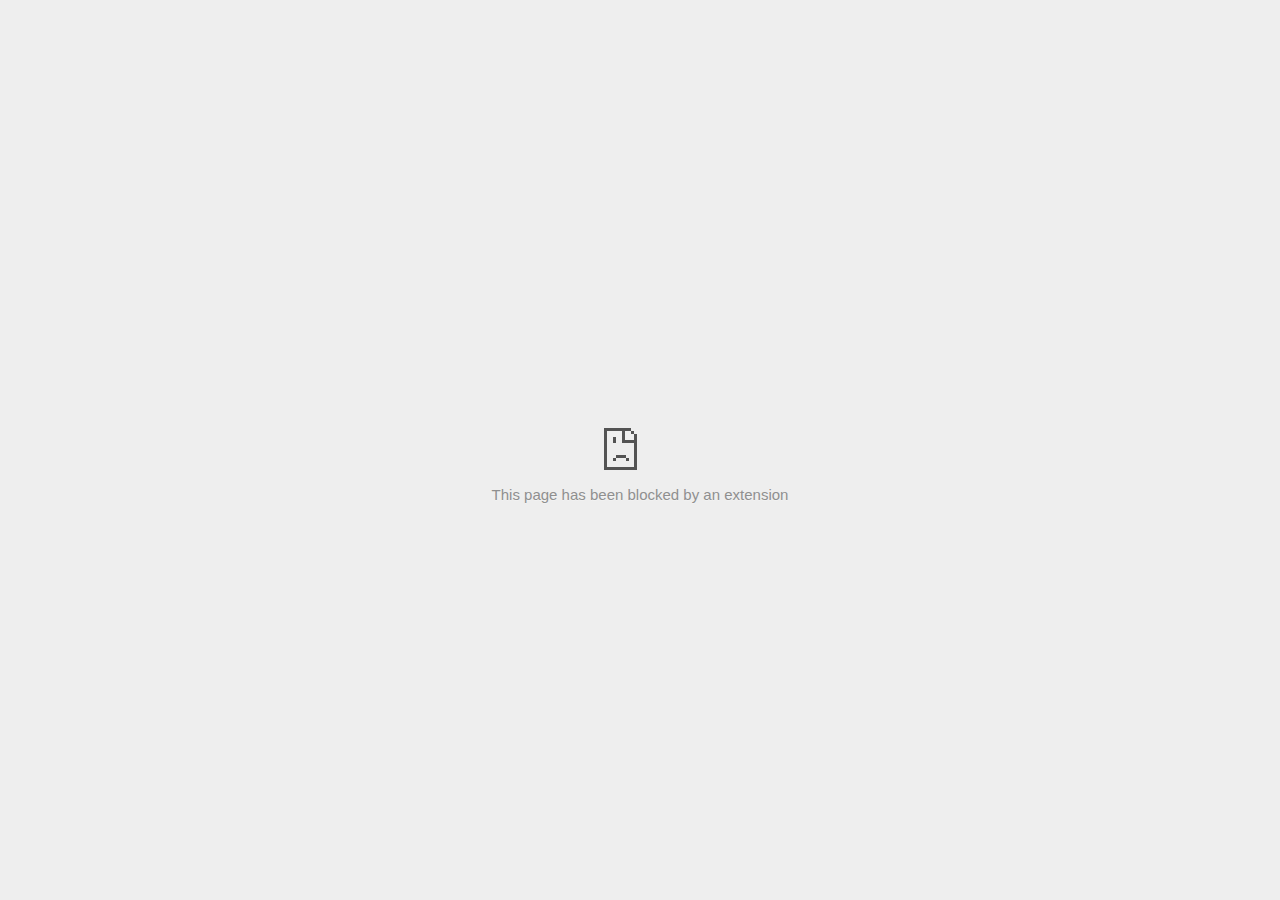
<file: static/Images/Live Location Tracker - Universal location tracking app -Tecocraft_files/rul.html>
<!DOCTYPE html>
<!-- saved from url=(0029)chrome-error://chromewebdata/ -->
<html dir="ltr" lang="en" subframe=""><head><meta http-equiv="Content-Type" content="text/html; charset=UTF-8">
  
  <meta name="color-scheme" content="light dark">
  <meta name="theme-color" content="#fff">
  <meta name="viewport" content="width=device-width, initial-scale=1.0,
                                 maximum-scale=1.0, user-scalable=no">
  <title>td.doubleclick.net</title>
  <style>/* Copyright 2017 The Chromium Authors
 * Use of this source code is governed by a BSD-style license that can be
 * found in the LICENSE file. */

a {
  color: var(--link-color);
}

body {
  --background-color: #fff;
  --error-code-color: var(--google-gray-700);
  --google-blue-100: rgb(210, 227, 252);
  --google-blue-300: rgb(138, 180, 248);
  --google-blue-600: rgb(26, 115, 232);
  --google-blue-700: rgb(25, 103, 210);
  --google-gray-100: rgb(241, 243, 244);
  --google-gray-300: rgb(218, 220, 224);
  --google-gray-500: rgb(154, 160, 166);
  --google-gray-50: rgb(248, 249, 250);
  --google-gray-600: rgb(128, 134, 139);
  --google-gray-700: rgb(95, 99, 104);
  --google-gray-800: rgb(60, 64, 67);
  --google-gray-900: rgb(32, 33, 36);
  --heading-color: var(--google-gray-900);
  --link-color: rgb(88, 88, 88);
  --popup-container-background-color: rgba(0,0,0,.65);
  --primary-button-fill-color-active: var(--google-blue-700);
  --primary-button-fill-color: var(--google-blue-600);
  --primary-button-text-color: #fff;
  --quiet-background-color: rgb(247, 247, 247);
  --secondary-button-border-color: var(--google-gray-500);
  --secondary-button-fill-color: #fff;
  --secondary-button-hover-border-color: var(--google-gray-600);
  --secondary-button-hover-fill-color: var(--google-gray-50);
  --secondary-button-text-color: var(--google-gray-700);
  --small-link-color: var(--google-gray-700);
  --text-color: var(--google-gray-700);
  background: var(--background-color);
  color: var(--text-color);
  word-wrap: break-word;
}

.nav-wrapper .secondary-button {
  background: var(--secondary-button-fill-color);
  border: 1px solid var(--secondary-button-border-color);
  color: var(--secondary-button-text-color);
  float: none;
  margin: 0;
  padding: 8px 16px;
}

.hidden {
  display: none;
}

html {
  -webkit-text-size-adjust: 100%;
  font-size: 125%;
}

.icon {
  background-repeat: no-repeat;
  background-size: 100%;
}

@media (prefers-color-scheme: dark) {
  body {
    --background-color: var(--google-gray-900);
    --error-code-color: var(--google-gray-500);
    --heading-color: var(--google-gray-500);
    --link-color: var(--google-blue-300);
    --primary-button-fill-color-active: rgb(129, 162, 208);
    --primary-button-fill-color: var(--google-blue-300);
    --primary-button-text-color: var(--google-gray-900);
    --quiet-background-color: var(--background-color);
    --secondary-button-border-color: var(--google-gray-700);
    --secondary-button-fill-color: var(--google-gray-900);
    --secondary-button-hover-fill-color: rgb(48, 51, 57);
    --secondary-button-text-color: var(--google-blue-300);
    --small-link-color: var(--google-blue-300);
    --text-color: var(--google-gray-500);
  }
}
</style>
  <style>/* Copyright 2014 The Chromium Authors
   Use of this source code is governed by a BSD-style license that can be
   found in the LICENSE file. */

button {
  border: 0;
  border-radius: 4px;
  box-sizing: border-box;
  color: var(--primary-button-text-color);
  cursor: pointer;
  float: right;
  font-size: .875em;
  margin: 0;
  padding: 8px 16px;
  transition: box-shadow 150ms cubic-bezier(0.4, 0, 0.2, 1);
  user-select: none;
}

[dir='rtl'] button {
  float: left;
}

.bad-clock button,
.captive-portal button,
.https-only button,
.insecure-form button,
.lookalike-url button,
.main-frame-blocked button,
.neterror button,
.pdf button,
.ssl button,
.enterprise-block button,
.enterprise-warn button,
.safe-browsing-billing button {
  background: var(--primary-button-fill-color);
}

button:active {
  background: var(--primary-button-fill-color-active);
  outline: 0;
}

#debugging {
  display: inline;
  overflow: auto;
}

.debugging-content {
  line-height: 1em;
  margin-bottom: 0;
  margin-top: 1em;
}

.debugging-content-fixed-width {
  display: block;
  font-family: monospace;
  font-size: 1.2em;
  margin-top: 0.5em;
}

.debugging-title {
  font-weight: bold;
}

#details {
  margin: 0 0 50px;
}

#details p:not(:first-of-type) {
  margin-top: 20px;
}

.secondary-button:active {
  border-color: white;
  box-shadow: 0 1px 2px 0 rgba(60, 64, 67, .3),
      0 2px 6px 2px rgba(60, 64, 67, .15);
}

.secondary-button:hover {
  background: var(--secondary-button-hover-fill-color);
  border-color: var(--secondary-button-hover-border-color);
  text-decoration: none;
}

.error-code {
  color: var(--error-code-color);
  font-size: .8em;
  margin-top: 12px;
  text-transform: uppercase;
}

#error-debugging-info {
  font-size: 0.8em;
}

h1 {
  color: var(--heading-color);
  font-size: 1.6em;
  font-weight: normal;
  line-height: 1.25em;
  margin-bottom: 16px;
}

h2 {
  font-size: 1.2em;
  font-weight: normal;
}

.icon {
  height: 72px;
  margin: 0 0 40px;
  width: 72px;
}

input[type=checkbox] {
  opacity: 0;
}

input[type=checkbox]:focus ~ .checkbox::after {
  outline: -webkit-focus-ring-color auto 5px;
}

.interstitial-wrapper {
  box-sizing: border-box;
  font-size: 1em;
  line-height: 1.6em;
  margin: 14vh auto 0;
  max-width: 600px;
  width: 100%;
}

#main-message > p {
  display: inline;
}

#extended-reporting-opt-in {
  font-size: .875em;
  margin-top: 32px;
}

#extended-reporting-opt-in label {
  display: grid;
  grid-template-columns: 1.8em 1fr;
  position: relative;
}

#enhanced-protection-message {
  border-radius: 4px;
  font-size: 1em;
  margin-top: 32px;
  padding: 10px 5px;
}

#enhanced-protection-message label {
  display: grid;
  grid-template-columns: 2.5em 1fr;
  position: relative;
}

#enhanced-protection-message div {
  margin: 0.5em;
}

#enhanced-protection-message .icon {
  height: 1.5em;
  vertical-align: middle;
  width: 1.5em;
}

.nav-wrapper {
  margin-top: 51px;
}

.nav-wrapper::after {
  clear: both;
  content: '';
  display: table;
  width: 100%;
}

.small-link {
  color: var(--small-link-color);
  font-size: .875em;
}

.checkboxes {
  flex: 0 0 24px;
}

.checkbox {
  --padding: .9em;
  background: transparent;
  display: block;
  height: 1em;
  left: -1em;
  padding-inline-start: var(--padding);
  position: absolute;
  right: 0;
  top: -.5em;
  width: 1em;
}

.checkbox::after {
  border: 1px solid white;
  border-radius: 2px;
  content: '';
  height: 1em;
  left: var(--padding);
  position: absolute;
  top: var(--padding);
  width: 1em;
}

.checkbox::before {
  background: transparent;
  border: 2px solid white;
  border-inline-end-width: 0;
  border-top-width: 0;
  content: '';
  height: .2em;
  left: calc(.3em + var(--padding));
  opacity: 0;
  position: absolute;
  top: calc(.3em  + var(--padding));
  transform: rotate(-45deg);
  width: .5em;
}

input[type=checkbox]:checked ~ .checkbox::before {
  opacity: 1;
}

#recurrent-error-message {
  background: #ededed;
  border-radius: 4px;
  margin-bottom: 16px;
  margin-top: 12px;
  padding: 12px 16px;
}

.showing-recurrent-error-message #extended-reporting-opt-in {
  margin-top: 16px;
}

.showing-recurrent-error-message #enhanced-protection-message {
  margin-top: 16px;
}

@media (max-width: 700px) {
  .interstitial-wrapper {
    padding: 0 10%;
  }

  #error-debugging-info {
    overflow: auto;
  }
}

@media (max-width: 420px) {
  button,
  [dir='rtl'] button,
  .small-link {
    float: none;
    font-size: .825em;
    font-weight: 500;
    margin: 0;
    width: 100%;
  }

  button {
    padding: 16px 24px;
  }

  #details {
    margin: 20px 0 20px 0;
  }

  #details p:not(:first-of-type) {
    margin-top: 10px;
  }

  .secondary-button:not(.hidden) {
    display: block;
    margin-top: 20px;
    text-align: center;
    width: 100%;
  }

  .interstitial-wrapper {
    padding: 0 5%;
  }

  #extended-reporting-opt-in {
    margin-top: 24px;
  }

  #enhanced-protection-message {
    margin-top: 24px;
  }

  .nav-wrapper {
    margin-top: 30px;
  }
}

/**
 * Mobile specific styling.
 * Navigation buttons are anchored to the bottom of the screen.
 * Details message replaces the top content in its own scrollable area.
 */

@media (max-width: 420px) {
  .nav-wrapper .secondary-button {
    border: 0;
    margin: 16px 0 0;
    margin-inline-end: 0;
    padding-bottom: 16px;
    padding-top: 16px;
  }
}

/* Fixed nav. */
@media (min-width: 240px) and (max-width: 420px) and
       (min-height: 401px),
       (min-width: 421px) and (min-height: 240px) and
       (max-height: 560px) {
  body .nav-wrapper {
    background: var(--background-color);
    bottom: 0;
    box-shadow: 0 -12px 24px var(--background-color);
    left: 0;
    margin: 0 auto;
    max-width: 736px;
    padding-inline-end: 24px;
    padding-inline-start: 24px;
    position: fixed;
    right: 0;
    width: 100%;
    z-index: 2;
  }

  .interstitial-wrapper {
    max-width: 736px;
  }

  #details,
  #main-content {
    padding-bottom: 40px;
  }

  #details {
    padding-top: 5.5vh;
  }

  button.small-link {
    color: var(--google-blue-600);
  }
}

@media (max-width: 420px) and (orientation: portrait),
       (max-height: 560px) {
  body {
    margin: 0 auto;
  }

  button,
  [dir='rtl'] button,
  button.small-link,
  .nav-wrapper .secondary-button {
    font-family: Roboto-Regular,Helvetica;
    font-size: .933em;
    margin: 6px 0;
    transform: translatez(0);
  }

  .nav-wrapper {
    box-sizing: border-box;
    padding-bottom: 8px;
    width: 100%;
  }

  #details {
    box-sizing: border-box;
    height: auto;
    margin: 0;
    opacity: 1;
    transition: opacity 250ms cubic-bezier(0.4, 0, 0.2, 1);
  }

  #details.hidden,
  #main-content.hidden {
    height: 0;
    opacity: 0;
    overflow: hidden;
    padding-bottom: 0;
    transition: none;
  }

  h1 {
    font-size: 1.5em;
    margin-bottom: 8px;
  }

  .icon {
    margin-bottom: 5.69vh;
  }

  .interstitial-wrapper {
    box-sizing: border-box;
    margin: 7vh auto 12px;
    padding: 0 24px;
    position: relative;
  }

  .interstitial-wrapper p {
    font-size: .95em;
    line-height: 1.61em;
    margin-top: 8px;
  }

  #main-content {
    margin: 0;
    transition: opacity 100ms cubic-bezier(0.4, 0, 0.2, 1);
  }

  .small-link {
    border: 0;
  }

  .suggested-left > #control-buttons,
  .suggested-right > #control-buttons {
    float: none;
    margin: 0;
  }
}

@media (min-width: 421px) and (min-height: 500px) and (max-height: 560px) {
  .interstitial-wrapper {
    margin-top: 10vh;
  }
}

@media (min-height: 400px) and (orientation:portrait) {
  .interstitial-wrapper {
    margin-bottom: 145px;
  }
}

@media (min-height: 299px) {
  .nav-wrapper {
    padding-bottom: 16px;
  }
}

@media (max-height: 560px) and (min-height: 240px) and (orientation:landscape) {
  .extended-reporting-has-checkbox #details {
    padding-bottom: 80px;
  }
}

@media (min-height: 500px) and (max-height: 650px) and (max-width: 414px) and
       (orientation: portrait) {
  .interstitial-wrapper {
    margin-top: 7vh;
  }
}

@media (min-height: 650px) and (max-width: 414px) and (orientation: portrait) {
  .interstitial-wrapper {
    margin-top: 10vh;
  }
}

/* Small mobile screens. No fixed nav. */
@media (max-height: 400px) and (orientation: portrait),
       (max-height: 239px) and (orientation: landscape),
       (max-width: 419px) and (max-height: 399px) {
  .interstitial-wrapper {
    display: flex;
    flex-direction: column;
    margin-bottom: 0;
  }

  #details {
    flex: 1 1 auto;
    order: 0;
  }

  #main-content {
    flex: 1 1 auto;
    order: 0;
  }

  .nav-wrapper {
    flex: 0 1 auto;
    margin-top: 8px;
    order: 1;
    padding-inline-end: 0;
    padding-inline-start: 0;
    position: relative;
    width: 100%;
  }

  button,
  .nav-wrapper .secondary-button {
    padding: 16px 24px;
  }

  button.small-link {
    color: var(--google-blue-600);
  }
}

@media (max-width: 239px) and (orientation: portrait) {
  .nav-wrapper {
    padding-inline-end: 0;
    padding-inline-start: 0;
  }
}
</style>
  <style>/* Copyright 2013 The Chromium Authors
 * Use of this source code is governed by a BSD-style license that can be
 * found in the LICENSE file. */

/* Don't use the main frame div when the error is in a subframe. */
html[subframe] #main-frame-error {
  display: none;
}

/* Don't use the subframe error div when the error is in a main frame. */
html:not([subframe]) #sub-frame-error {
  display: none;
}

h1 {
  margin-top: 0;
  word-wrap: break-word;
}

h1 span {
  font-weight: 500;
}

a {
  text-decoration: none;
}

.icon {
  -webkit-user-select: none;
  display: inline-block;
}

.icon-generic {
  /* Can't access chrome://theme/IDR_ERROR_NETWORK_GENERIC from an untrusted
   * renderer process, so embed the resource manually. */
  content: -webkit-image-set(
      url([data-uri]) 1x,
      url([data-uri]) 2x);
}

.icon-info {
  content: -webkit-image-set(
      url([data-uri]) 1x,
      url([data-uri]) 2x);
}

.icon-offline {
  content: -webkit-image-set(
      url([data-uri]) 1x,
      url([data-uri]) 2x);
  position: relative;
}

.icon-disabled {
  content: -webkit-image-set(
      url([data-uri]) 1x,
      url([data-uri]) 2x);
  width: 112px;
}

.hidden {
  display: none;
}

#suggestions-list a {
  color: var(--google-blue-600);
}

#suggestions-list p {
  margin-block-end: 0;
}

#suggestions-list ul {
  margin-top: 0;
}

.single-suggestion {
  list-style-type: none;
  padding-inline-start: 0;
}

#error-information-button {
  content: url([data-uri]);
  height: 24px;
  vertical-align: -.15em;
  width: 24px;
}

.use-popup-container#error-information-popup-container
  #error-information-popup {
  align-items: center;
  background-color: var(--popup-container-background-color);
  display: flex;
  height: 100%;
  left: 0;
  position: fixed;
  top: 0;
  width: 100%;
  z-index: 100;
}

.use-popup-container#error-information-popup-container
  #error-information-popup-content > p {
  margin-bottom: 11px;
  margin-inline-start: 20px;
}

.use-popup-container#error-information-popup-container #suggestions-list ul {
  margin-inline-start: 15px;
}

.use-popup-container#error-information-popup-container
  #error-information-popup-box {
  background-color: var(--background-color);
  left: 5%;
  padding-bottom: 15px;
  padding-top: 15px;
  position: fixed;
  width: 90%;
  z-index: 101;
}

.use-popup-container#error-information-popup-container div.error-code {
  margin-inline-start: 20px;
}

.use-popup-container#error-information-popup-container #suggestions-list p {
  margin-inline-start: 20px;
}

:not(.use-popup-container)#error-information-popup-container
  #error-information-popup-close {
  display: none;
}

#error-information-popup-close {
  margin-bottom: 0;
  margin-inline-end: 35px;
  margin-top: 15px;
  text-align: end;
}

.link-button {
  color: rgb(66, 133, 244);
  display: inline-block;
  font-weight: bold;
  text-transform: uppercase;
}

#sub-frame-error-details {

  color: #8F8F8F;

  /* Not done on mobile for performance reasons. */
  text-shadow: 0 1px 0 rgba(255,255,255,0.3);

}

[jscontent=hostName],
[jscontent=failedUrl] {
  overflow-wrap: break-word;
}

.secondary-button {
  background: #d9d9d9;
  color: #696969;
  margin-inline-end: 16px;
}

.snackbar {
  background: #323232;
  border-radius: 2px;
  bottom: 24px;
  box-sizing: border-box;
  color: #fff;
  font-size: .87em;
  left: 24px;
  max-width: 568px;
  min-width: 288px;
  opacity: 0;
  padding: 16px 24px 12px;
  position: fixed;
  transform: translateY(90px);
  will-change: opacity, transform;
  z-index: 999;
}

.snackbar-show {
  -webkit-animation:
    show-snackbar 250ms cubic-bezier(0, 0, 0.2, 1) forwards,
    hide-snackbar 250ms cubic-bezier(0.4, 0, 1, 1) forwards 5s;
}

@-webkit-keyframes show-snackbar {
  100% {
    opacity: 1;
    transform: translateY(0);
  }
}

@-webkit-keyframes hide-snackbar {
  0% {
    opacity: 1;
    transform: translateY(0);
  }
  100% {
    opacity: 0;
    transform: translateY(90px);
  }
}

.suggestions {
  margin-top: 18px;
}

.suggestion-header {
  font-weight: bold;
  margin-bottom: 4px;
}

.suggestion-body {
  color: #777;
}

/* Decrease padding at low sizes. */
@media (max-width: 640px), (max-height: 640px) {
  h1 {
    margin: 0 0 15px;
  }
  .suggestions {
    margin-top: 10px;
  }
  .suggestion-header {
    margin-bottom: 0;
  }
}

#download-link,
#download-link-clicked {
  margin-bottom: 30px;
  margin-top: 30px;
}

#download-link-clicked {
  color: #BBB;
}

#download-link::before,
#download-link-clicked::before {
  content: url([data-uri]);
  display: inline-block;
  margin-inline-end: 4px;
  vertical-align: -webkit-baseline-middle;
}

#download-link-clicked::before {
  opacity: 0;
  width: 0;
}

#offline-content-list-visibility-card {
  border: 1px solid white;
  border-radius: 8px;
  display: flex;
  font-size: .8em;
  justify-content: space-between;
  line-height: 1;
}

#offline-content-list.list-hidden #offline-content-list-visibility-card {
  border-color: rgb(218, 220, 224);
}

#offline-content-list-visibility-card > div {
  padding: 1em;
}

#offline-content-list-title {
  color: var(--google-gray-700);
}

#offline-content-list-show-text,
#offline-content-list-hide-text {
  color: rgb(66, 133, 244);
}

/* Hides the "hide" text div when the offline content list is collapsed/hidden
 * and, alternatively, hides the "show" text div when the offline content list
 * is expanded/shown.
 */
#offline-content-list.list-hidden #offline-content-list-hide-text,
#offline-content-list:not(.list-hidden) #offline-content-list-show-text {
  display: none;
}

/* Controls the animation of the offline content list when it is expanded/shown.
 */
#offline-content-suggestions {
  /* Max-height has to be set for the height animation to work. The chosen value
   * is a little greater than the maximum height the list will have, when all
   * suggestions have images, so that it is never clamped. This makes so that
   * when the actual height is smaller then the animation is not as smooth.
   */
  max-height: 27em;
  transition: max-height 200ms ease-in, visibility 0s 200ms,
              opacity 200ms 200ms linear;
}

/* Controls the animation of the offline content list when it is
 * collapsed/hidden.
 */
#offline-content-list.list-hidden #offline-content-suggestions {
  max-height: 0;
  opacity: 0;
  transition: opacity 200ms linear, visibility 0s 200ms,
              max-height 200ms 200ms ease-out;
  visibility: hidden;
}

#offline-content-list {
  margin-inline-start: -5%;
  width: 110%;
}

/* The selectors below adjust the "overflow" of the suggestion cards contents
 * based on the same screen size based strategy used for the main frame, which
 * is applied by the `interstitial-wrapper` class. */
@media (max-width: 420px)  {
  #offline-content-list {
    margin-inline-start: -2.5%;
    width: 105%;
  }
}
@media (max-width: 420px) and (orientation: portrait),
       (max-height: 560px) {
  #offline-content-list {
    margin-inline-start: -12px;
    width: calc(100% + 24px);
  }
}

.suggestion-with-image .offline-content-suggestion-thumbnail {
  flex-basis: 8.2em;
  flex-shrink: 0;
}

.suggestion-with-image .offline-content-suggestion-thumbnail > img {
  height: 100%;
  width: 100%;
}

.suggestion-with-image #offline-content-list:not(.is-rtl)
.offline-content-suggestion-thumbnail > img {
  border-bottom-right-radius: 7px;
  border-top-right-radius: 7px;
}

.suggestion-with-image #offline-content-list.is-rtl
.offline-content-suggestion-thumbnail > img {
  border-bottom-left-radius: 7px;
  border-top-left-radius: 7px;
}

.suggestion-with-icon .offline-content-suggestion-thumbnail {
  align-items: center;
  display: flex;
  justify-content: center;
  min-height: 4.2em;
  min-width: 4.2em;
}

.suggestion-with-icon .offline-content-suggestion-thumbnail > div {
  align-items: center;
  background-color: rgb(241, 243, 244);
  border-radius: 50%;
  display: flex;
  height: 2.3em;
  justify-content: center;
  width: 2.3em;
}

.suggestion-with-icon .offline-content-suggestion-thumbnail > div > img {
  height: 1.45em;
  width: 1.45em;
}

.offline-content-suggestion-favicon {
  height: 1em;
  margin-inline-end: 0.4em;
  width: 1.4em;
}

.offline-content-suggestion-favicon > img {
  height: 1.4em;
  width: 1.4em;
}

.no-favicon .offline-content-suggestion-favicon {
  display: none;
}

.image-video {
  content: url([data-uri]);
}

.image-music-note {
  content: url([data-uri]);
}

.image-earth {
  content: url([data-uri]);
}

.image-file {
  content: url([data-uri]);
}

.offline-content-suggestion-texts {
  display: flex;
  flex-direction: column;
  justify-content: space-between;
  line-height: 1.3;
  padding: .9em;
  width: 100%;
}

.offline-content-suggestion-title {
  -webkit-box-orient: vertical;
  -webkit-line-clamp: 3;
  color: rgb(32, 33, 36);
  display: -webkit-box;
  font-size: 1.1em;
  overflow: hidden;
  text-overflow: ellipsis;
}

div.offline-content-suggestion {
  align-items: stretch;
  border: 1px solid rgb(218, 220, 224);
  border-radius: 8px;
  display: flex;
  justify-content: space-between;
  margin-bottom: .8em;
}

.suggestion-with-image {
  flex-direction: row;
  height: 8.2em;
  max-height: 8.2em;
}

.suggestion-with-icon {
  flex-direction: row-reverse;
  height: 4.2em;
  max-height: 4.2em;
}

.suggestion-with-icon .offline-content-suggestion-title {
  -webkit-line-clamp: 1;
  word-break: break-all;
}

.suggestion-with-icon .offline-content-suggestion-texts {
  padding-inline-start: 0;
}

.offline-content-suggestion-attribution-freshness {
  color: rgb(95, 99, 104);
  display: flex;
  font-size: .8em;
  line-height: 1.7em;
}

.offline-content-suggestion-attribution {
  -webkit-box-orient: vertical;
  -webkit-line-clamp: 1;
  display: -webkit-box;
  flex-shrink: 1;
  margin-inline-end: 0.3em;
  overflow: hidden;
  overflow-wrap: break-word;
  text-overflow: ellipsis;
  word-break: break-all;
}

.no-attribution .offline-content-suggestion-attribution {
  display: none;
}

.offline-content-suggestion-freshness::before {
  content: '-';
  display: inline-block;
  flex-shrink: 0;
  margin-inline-end: .1em;
  margin-inline-start: .1em;
}

.no-attribution .offline-content-suggestion-freshness::before {
  display: none;
}

.offline-content-suggestion-freshness {
  flex-shrink: 0;
}

.suggestion-with-image .offline-content-suggestion-pin-spacer {
  flex-grow: 100;
  flex-shrink: 1;
}

.suggestion-with-image .offline-content-suggestion-pin {
  content: url([data-uri]);
  flex-shrink: 0;
  height: 1.4em;
  margin-inline-start: .4em;
  width: 1.4em;
}

/* Controls the animation (and a bit more) of the launch-downloads-home action
 * button when the offline content list is expanded/shown.
 */
#offline-content-list-action {
  text-align: center;
  transition: visibility 0s 200ms, opacity 200ms 200ms linear;
}

/* Controls the animation of the launch-downloads-home action button when the
 * offline content list is collapsed/hidden.
 */
#offline-content-list.list-hidden #offline-content-list-action {
  opacity: 0;
  transition: opacity 200ms linear, visibility 0s 200ms;
  visibility: hidden;
}

#cancel-save-page-button {
  background-image: url([data-uri]);
  background-position: right 27px center;
  background-repeat: no-repeat;
  border: 1px solid var(--google-gray-300);
  border-radius: 5px;
  color: var(--google-gray-700);
  margin-bottom: 26px;
  padding-bottom: 16px;
  padding-inline-end: 88px;
  padding-inline-start: 16px;
  padding-top: 16px;
  text-align: start;
}

html[dir='rtl'] #cancel-save-page-button {
  background-position: left 27px center;
}

#save-page-for-later-button {
  display: flex;
  justify-content: start;
}

#save-page-for-later-button a::before {
  content: url([data-uri]);
  display: inline-block;
  margin-inline-end: 4px;
  vertical-align: -webkit-baseline-middle;
}

.hidden#save-page-for-later-button {
  display: none;
}

/* Don't allow overflow when in a subframe. */
html[subframe] body {
  overflow: hidden;
}

#sub-frame-error {
  -webkit-align-items: center;
  -webkit-flex-flow: column;
  -webkit-justify-content: center;
  background-color: #DDD;
  display: -webkit-flex;
  height: 100%;
  left: 0;
  position: absolute;
  text-align: center;
  top: 0;
  transition: background-color 200ms ease-in-out;
  width: 100%;
}

#sub-frame-error:hover {
  background-color: #EEE;
}

#sub-frame-error .icon-generic {
  margin: 0 0 16px;
}

#sub-frame-error-details {
  margin: 0 10px;
  text-align: center;
  visibility: hidden;
}

/* Show details only when hovering. */
#sub-frame-error:hover #sub-frame-error-details {
  visibility: visible;
}

/* If the iframe is too small, always hide the error code. */
/* TODO(mmenke): See if overflow: no-display works better, once supported. */
@media (max-width: 200px), (max-height: 95px) {
  #sub-frame-error-details {
    display: none;
  }
}

/* Adjust icon for small embedded frames in apps. */
@media (max-height: 100px) {
  #sub-frame-error .icon-generic {
    height: auto;
    margin: 0;
    padding-top: 0;
    width: 25px;
  }
}

/* details-button is special; it's a <button> element that looks like a link. */
#details-button {
  box-shadow: none;
  min-width: 0;
}

/* Styles for platform dependent separation of controls and details button. */
.suggested-left > #control-buttons,
.suggested-right > #details-button {
  float: left;
}

.suggested-right > #control-buttons,
.suggested-left > #details-button {
  float: right;
}

.suggested-left .secondary-button {
  margin-inline-end: 0;
  margin-inline-start: 16px;
}

#details-button.singular {
  float: none;
}

/* download-button shows both icon and text. */
#download-button {
  padding-bottom: 4px;
  padding-top: 4px;
  position: relative;
}

#download-button::before {
  background: -webkit-image-set(
      url([data-uri]) 1x,
      url([data-uri]) 2x)
    no-repeat;
  content: '';
  display: inline-block;
  height: 24px;
  margin-inline-end: 4px;
  margin-inline-start: -4px;
  vertical-align: middle;
  width: 24px;
}

#download-button:disabled {
  background: rgb(180, 206, 249);
  color: rgb(255, 255, 255);
}

#buttons::after {
  clear: both;
  content: '';
  display: block;
  width: 100%;
}

/* Offline page */
html[dir='rtl'] .runner-container,
html[dir='rtl'].offline .icon-offline {
  transform: scaleX(-1);
}

.offline {
  transition: filter 1.5s cubic-bezier(0.65, 0.05, 0.36, 1),
              background-color 1.5s cubic-bezier(0.65, 0.05, 0.36, 1);

  will-change: filter, background-color;

}

.offline body {
  transition: background-color 1.5s cubic-bezier(0.65, 0.05, 0.36, 1);
}

.offline #main-message > p {
  display: none;
}

.offline.inverted {
  background-color: #fff;
  filter: invert(1);
}

.offline.inverted body {
  background-color: #fff;
}

.offline .interstitial-wrapper {
  color: var(--text-color);
  font-size: 1em;
  line-height: 1.55;
  margin: 0 auto;
  max-width: 600px;
  padding-top: 100px;
  position: relative;
  width: 100%;
}

.offline .runner-container {
  direction: ltr;
  height: 150px;
  max-width: 600px;
  overflow: hidden;
  position: absolute;
  top: 35px;
  width: 44px;
}

.offline .runner-container:focus {
  outline: none;
}

.offline .runner-container:focus-visible {
  outline: 3px solid var(--google-blue-300);
}

.offline .runner-canvas {
  height: 150px;
  max-width: 600px;
  opacity: 1;
  overflow: hidden;
  position: absolute;
  top: 0;
  z-index: 10;
}

.offline .controller {
  height: 100vh;
  left: 0;
  position: absolute;
  top: 0;
  width: 100vw;
  z-index: 9;
}

#offline-resources {
  display: none;
}

#offline-instruction {
  image-rendering: pixelated;
  left: 0;
  margin: auto;
  position: absolute;
  right: 0;
  top: 60px;
  width: fit-content;
}

.offline-runner-live-region {
  bottom: 0;
  clip-path: polygon(0 0, 0 0, 0 0);
  color: var(--background-color);
  display: block;
  font-size: xx-small;
  overflow: hidden;
  position: absolute;
  text-align: center;
  transition: color 1.5s cubic-bezier(0.65, 0.05, 0.36, 1);
  user-select: none;
}

/* Custom toggle */
.slow-speed-option {
  align-items: center;
  background: var(--google-gray-50);
  border-radius: 24px/50%;
  bottom: 0;
  color: var(--error-code-color);
  display: inline-flex;
  font-size: 1em;
  left: 0;
  line-height: 1.1em;
  margin: 5px auto;
  padding: 2px 12px 3px 20px;
  position: absolute;
  right: 0;
  width: max-content;
  z-index: 999;
}

.slow-speed-option.hidden {
  display: none;
}

.slow-speed-option [type=checkbox] {
  opacity: 0;
  pointer-events: none;
  position: absolute;
}

.slow-speed-option .slow-speed-toggle {
  cursor: pointer;
  margin-inline-start: 8px;
  padding: 8px 4px;
  position: relative;
}

.slow-speed-option [type=checkbox]:disabled ~ .slow-speed-toggle {
  cursor: default;
}

.slow-speed-option-label [type=checkbox] {
  opacity: 0;
  pointer-events: none;
  position: absolute;
}

.slow-speed-option .slow-speed-toggle::before,
.slow-speed-option .slow-speed-toggle::after {
  content: '';
  display: block;
  margin: 0 3px;
  transition: all 100ms cubic-bezier(0.4, 0, 1, 1);
}

.slow-speed-option .slow-speed-toggle::before {
  background: rgb(189,193,198);
  border-radius: 0.65em;
  height: 0.9em;
  width: 2em;
}

.slow-speed-option .slow-speed-toggle::after {
  background: #fff;
  border-radius: 50%;
  box-shadow: 0 1px 3px 0 rgb(0 0 0 / 40%);
  height: 1.2em;
  position: absolute;
  top: 51%;
  transform: translate(-20%, -50%);
  width: 1.1em;
}

.slow-speed-option [type=checkbox]:focus + .slow-speed-toggle {
  box-shadow: 0 0 8px rgb(94, 158, 214);
  outline: 1px solid rgb(93, 157, 213);
}

.slow-speed-option [type=checkbox]:checked + .slow-speed-toggle::before {
  background: var(--google-blue-600);
  opacity: 0.5;
}

.slow-speed-option [type=checkbox]:checked + .slow-speed-toggle::after {
  background: var(--google-blue-600);
  transform: translate(calc(2em - 90%), -50%);
}

.slow-speed-option [type=checkbox]:checked:disabled +
  .slow-speed-toggle::before {
  background: rgb(189,193,198);
}

.slow-speed-option [type=checkbox]:checked:disabled +
  .slow-speed-toggle::after {
  background: var(--google-gray-50);
}

@media (max-width: 420px) {
  #download-button {
    padding-bottom: 12px;
    padding-top: 12px;
  }

  .suggested-left > #control-buttons,
  .suggested-right > #control-buttons {
    float: none;
  }

  .snackbar {
    border-radius: 0;
    bottom: 0;
    left: 0;
    width: 100%;
  }
}

@media (max-height: 350px) {
  h1 {
    margin: 0 0 15px;
  }

  .icon-offline {
    margin: 0 0 10px;
  }

  .interstitial-wrapper {
    margin-top: 5%;
  }

  .nav-wrapper {
    margin-top: 30px;
  }
}

@media (min-width: 420px) and (max-width: 736px) and
       (min-height: 240px) and (max-height: 420px) and
       (orientation:landscape) {
  .interstitial-wrapper {
    margin-bottom: 100px;
  }
}

@media (max-width: 360px) and (max-height: 480px) {
  .offline .interstitial-wrapper {
    padding-top: 60px;
  }

  .offline .runner-container {
    top: 8px;
  }
}

@media (min-height: 240px) and (orientation: landscape) {
  .offline .interstitial-wrapper {
    margin-bottom: 90px;
  }

  .icon-offline {
    margin-bottom: 20px;
  }
}

@media (max-height: 320px) and (orientation: landscape) {
  .icon-offline {
    margin-bottom: 0;
  }

  .offline .runner-container {
    top: 10px;
  }
}

@media (max-width: 240px) {
  button {
    padding-inline-end: 12px;
    padding-inline-start: 12px;
  }

  .interstitial-wrapper {
    overflow: inherit;
    padding: 0 8px;
  }
}

@media (max-width: 120px) {
  button {
    width: auto;
  }
}

.arcade-mode,
.arcade-mode .runner-container,
.arcade-mode .runner-canvas {
  image-rendering: pixelated;
  max-width: 100%;
  overflow: hidden;
}

.arcade-mode #buttons,
.arcade-mode #main-content {
  opacity: 0;
  overflow: hidden;
}

.arcade-mode .interstitial-wrapper {
  height: 100vh;
  max-width: 100%;
  overflow: hidden;
}

.arcade-mode .runner-container {
  left: 0;
  margin: auto;
  right: 0;
  transform-origin: top center;
  transition: transform 250ms cubic-bezier(0.4, 0, 1, 1) 400ms;
  z-index: 2;
}

@media (prefers-color-scheme: dark) {
  .icon {
    filter: invert(1);
  }

  .offline .runner-canvas {
    filter: invert(1);
  }

  .offline.inverted {
    background-color: var(--background-color);
    filter: invert(0);
  }

  .offline.inverted body {
    background-color: #fff;
  }

  .offline.inverted .offline-runner-live-region {
    color: #fff;
  }

  #suggestions-list a {
    color: var(--link-color);
  }

  #error-information-button {
    filter: invert(0.6);
  }

  .slow-speed-option {
    background: var(--google-gray-800);
    color: var(--google-gray-100);
  }

  .slow-speed-option .slow-speed-toggle::before,
  .slow-speed-option [type=checkbox]:checked:disabled +
    .slow-speed-toggle::before {
     background: rgb(189,193,198);
  }

  .slow-speed-option [type=checkbox]:checked + .slow-speed-toggle::after,
  .slow-speed-option [type=checkbox]:checked + .slow-speed-toggle::before {
    background: var(--google-blue-300);
  }
}
</style>
  <script>// Copyright 2013 The Chromium Authors
// Use of this source code is governed by a BSD-style license that can be
// found in the LICENSE file.

/**
 * @typedef {{
 *   downloadButtonClick: function(),
 *   reloadButtonClick: function(string),
 *   detailsButtonClick: function(),
 *   diagnoseErrorsButtonClick: function(),
 *   portalSigninsButtonClick: function(),
 *   trackEasterEgg: function(),
 *   updateEasterEggHighScore: function(number),
 *   resetEasterEggHighScore: function(),
 *   launchOfflineItem: function(string, string),
 *   savePageForLater: function(),
 *   cancelSavePage: function(),
 *   listVisibilityChange: function(boolean),
 * }}
 */
// eslint-disable-next-line no-var
var errorPageController;

const HIDDEN_CLASS = 'hidden';

// Decodes a UTF16 string that is encoded as base64.
function decodeUTF16Base64ToString(encoded_text) {
  const data = atob(encoded_text);
  let result = '';
  for (let i = 0; i < data.length; i += 2) {
    result +=
        String.fromCharCode(data.charCodeAt(i) * 256 + data.charCodeAt(i + 1));
  }
  return result;
}

function toggleHelpBox() {
  const helpBoxOuter = document.getElementById('details');
  helpBoxOuter.classList.toggle(HIDDEN_CLASS);
  const detailsButton = document.getElementById('details-button');
  if (helpBoxOuter.classList.contains(HIDDEN_CLASS)) {
    /** @suppress {missingProperties} */
    detailsButton.innerText = detailsButton.detailsText;
  } else {
    /** @suppress {missingProperties} */
    detailsButton.innerText = detailsButton.hideDetailsText;
  }

  // Details appears over the main content on small screens.
  if (mobileNav) {
    document.getElementById('main-content').classList.toggle(HIDDEN_CLASS);
    const runnerContainer = document.querySelector('.runner-container');
    if (runnerContainer) {
      runnerContainer.classList.toggle(HIDDEN_CLASS);
    }
  }
}

function diagnoseErrors() {
  if (window.errorPageController) {
    errorPageController.diagnoseErrorsButtonClick();
  }
}

function portalSignin() {
  if (window.errorPageController) {
    errorPageController.portalSigninButtonClick();
  }
}

// Subframes use a different layout but the same html file.  This is to make it
// easier to support platforms that load the error page via different
// mechanisms (Currently just iOS). We also use the subframe style for portals
// as they are embedded like subframes and can't be interacted with by the user.
let isSubFrame = false;
if (window.top.location !== window.location || window.portalHost) {
  document.documentElement.setAttribute('subframe', '');
  isSubFrame = true;
}

// Re-renders the error page using |strings| as the dictionary of values.
// Used by NetErrorTabHelper to update DNS error pages with probe results.
function updateForDnsProbe(strings) {
  const context = new JsEvalContext(strings);
  jstProcess(context, document.getElementById('t'));
  onDocumentLoadOrUpdate();
}

// Adds an icon class to the list and removes classes previously set.
function updateIconClass(newClass) {
  const frameSelector = isSubFrame ? '#sub-frame-error' : '#main-frame-error';
  const iconEl = document.querySelector(frameSelector + ' .icon');

  if (iconEl.classList.contains(newClass)) {
    return;
  }

  iconEl.className = 'icon ' + newClass;
}

// Implements button clicks.  This function is needed during the transition
// between implementing these in trunk chromium and implementing them in iOS.
function reloadButtonClick(url) {
  if (window.errorPageController) {
    // 

    // 
    errorPageController.reloadButtonClick();
    // 
  } else {
    window.location = url;
  }
}

function downloadButtonClick() {
  if (window.errorPageController) {
    errorPageController.downloadButtonClick();
    const downloadButton = document.getElementById('download-button');
    downloadButton.disabled = true;
    /** @suppress {missingProperties} */
    downloadButton.textContent = downloadButton.disabledText;

    document.getElementById('download-link-wrapper')
        .classList.add(HIDDEN_CLASS);
    document.getElementById('download-link-clicked-wrapper')
        .classList.remove(HIDDEN_CLASS);
  }
}

function detailsButtonClick() {
  if (window.errorPageController) {
    errorPageController.detailsButtonClick();
  }
}

let primaryControlOnLeft = true;
// clang-format off
// 

function setAutoFetchState(scheduled, can_schedule) {
  document.getElementById('cancel-save-page-button')
      .classList.toggle(HIDDEN_CLASS, !scheduled);
  document.getElementById('save-page-for-later-button')
      .classList.toggle(HIDDEN_CLASS, scheduled || !can_schedule);
}

function savePageLaterClick() {
  errorPageController.savePageForLater();
  // savePageForLater will eventually trigger a call to setAutoFetchState() when
  // it completes.
}

function cancelSavePageClick() {
  errorPageController.cancelSavePage();
  // setAutoFetchState is not called in response to cancelSavePage(), so do it
  // now.
  setAutoFetchState(false, true);
}

function toggleErrorInformationPopup() {
  document.getElementById('error-information-popup-container')
      .classList.toggle(HIDDEN_CLASS);
}

function launchOfflineItem(itemID, name_space) {
  errorPageController.launchOfflineItem(itemID, name_space);
}

function launchDownloadsPage() {
  errorPageController.launchDownloadsPage();
}

function getIconForSuggestedItem(item) {
  // Note: |item.content_type| contains the enum values from
  // chrome::mojom::AvailableContentType.
  switch (item.content_type) {
    case 1:  // kVideo
      return 'image-video';
    case 2:  // kAudio
      return 'image-music-note';
    case 0:  // kPrefetchedPage
    case 3:  // kOtherPage
      return 'image-earth';
  }
  return 'image-file';
}

function getSuggestedContentDiv(item, index) {
  // Note: See AvailableContentToValue in available_offline_content_helper.cc
  // for the data contained in an |item|.
  // TODO(carlosk): Present |snippet_base64| when that content becomes
  // available.
  let thumbnail = '';
  const extraContainerClasses = [];
  // html_inline.py will try to replace src attributes with data URIs using a
  // simple regex. The following is obfuscated slightly to avoid that.
  const source = 'src';
  if (item.thumbnail_data_uri) {
    extraContainerClasses.push('suggestion-with-image');
    thumbnail = `<img ${source}="${item.thumbnail_data_uri}">`;
  } else {
    extraContainerClasses.push('suggestion-with-icon');
    const iconClass = getIconForSuggestedItem(item);
    thumbnail = `<div><img class="${iconClass}"></div>`;
  }

  let favicon = '';
  if (item.favicon_data_uri) {
    favicon = `<img ${source}="${item.favicon_data_uri}">`;
  } else {
    extraContainerClasses.push('no-favicon');
  }

  if (!item.attribution_base64) {
    extraContainerClasses.push('no-attribution');
  }

  return `
  <div class="offline-content-suggestion ${extraContainerClasses.join(' ')}"
    onclick="launchOfflineItem('${item.ID}', '${item.name_space}')">
      <div class="offline-content-suggestion-texts">
        <div id="offline-content-suggestion-title-${index}"
             class="offline-content-suggestion-title">
        </div>
        <div class="offline-content-suggestion-attribution-freshness">
          <div id="offline-content-suggestion-favicon-${index}"
               class="offline-content-suggestion-favicon">
            ${favicon}
          </div>
          <div id="offline-content-suggestion-attribution-${index}"
               class="offline-content-suggestion-attribution">
          </div>
          <div class="offline-content-suggestion-freshness">
            ${item.date_modified}
          </div>
          <div class="offline-content-suggestion-pin-spacer"></div>
          <div class="offline-content-suggestion-pin"></div>
        </div>
      </div>
      <div class="offline-content-suggestion-thumbnail">
        ${thumbnail}
      </div>
  </div>`;
}

/**
 * @typedef {{
 *   ID: string,
 *   name_space: string,
 *   title_base64: string,
 *   snippet_base64: string,
 *   date_modified: string,
 *   attribution_base64: string,
 *   thumbnail_data_uri: string,
 *   favicon_data_uri: string,
 *   content_type: number,
 * }}
 */
let AvailableOfflineContent;

// Populates a list of suggested offline content.
// Note: For security reasons all content downloaded from the web is considered
// unsafe and must be securely handled to be presented on the dino page. Images
// have already been safely re-encoded but textual content -- like title and
// attribution -- must be properly handled here.
// @param {boolean} isShown
// @param {Array<AvailableOfflineContent>} suggestions
function offlineContentAvailable(isShown, suggestions) {
  if (!suggestions || !loadTimeData.valueExists('offlineContentList')) {
    return;
  }

  const suggestionsHTML = [];
  for (let index = 0; index < suggestions.length; index++) {
    suggestionsHTML.push(getSuggestedContentDiv(suggestions[index], index));
  }

  document.getElementById('offline-content-suggestions').innerHTML =
      suggestionsHTML.join('\n');

  // Sets textual web content using |textContent| to make sure it's handled as
  // plain text.
  for (let index = 0; index < suggestions.length; index++) {
    document.getElementById(`offline-content-suggestion-title-${index}`)
        .textContent =
        decodeUTF16Base64ToString(suggestions[index].title_base64);
    document.getElementById(`offline-content-suggestion-attribution-${index}`)
        .textContent =
        decodeUTF16Base64ToString(suggestions[index].attribution_base64);
  }

  const contentListElement = document.getElementById('offline-content-list');
  if (document.dir === 'rtl') {
    contentListElement.classList.add('is-rtl');
  }
  contentListElement.hidden = false;
  // The list is configured as hidden by default. Show it if needed.
  if (isShown) {
    toggleOfflineContentListVisibility(false);
  }
}

function toggleOfflineContentListVisibility(updatePref) {
  if (!loadTimeData.valueExists('offlineContentList')) {
    return;
  }

  const contentListElement = document.getElementById('offline-content-list');
  const isVisible = !contentListElement.classList.toggle('list-hidden');

  if (updatePref && window.errorPageController) {
    errorPageController.listVisibilityChanged(isVisible);
  }
}

// Called on document load, and from updateForDnsProbe().
function onDocumentLoadOrUpdate() {
  const downloadButtonVisible = loadTimeData.valueExists('downloadButton') &&
      loadTimeData.getValue('downloadButton').msg;
  const detailsButton = document.getElementById('details-button');

  // If offline content suggestions will be visible, the usual buttons will not
  // be presented.
  const offlineContentVisible =
      loadTimeData.valueExists('suggestedOfflineContentPresentation');
  if (offlineContentVisible) {
    document.querySelector('.nav-wrapper').classList.add(HIDDEN_CLASS);
    detailsButton.classList.add(HIDDEN_CLASS);

    document.getElementById('download-link').hidden = !downloadButtonVisible;
    document.getElementById('download-links-wrapper')
        .classList.remove(HIDDEN_CLASS);
    document.getElementById('error-information-popup-container')
        .classList.add('use-popup-container', HIDDEN_CLASS);
    document.getElementById('error-information-button')
        .classList.remove(HIDDEN_CLASS);
  }

  const attemptAutoFetch = loadTimeData.valueExists('attemptAutoFetch') &&
      loadTimeData.getValue('attemptAutoFetch');

  const reloadButtonVisible = loadTimeData.valueExists('reloadButton') &&
      loadTimeData.getValue('reloadButton').msg;

  const reloadButton = document.getElementById('reload-button');
  const downloadButton = document.getElementById('download-button');
  if (reloadButton.style.display === 'none' &&
      downloadButton.style.display === 'none') {
    detailsButton.classList.add('singular');
  }

  // Show or hide control buttons.
  const controlButtonDiv = document.getElementById('control-buttons');
  controlButtonDiv.hidden =
      offlineContentVisible || !(reloadButtonVisible || downloadButtonVisible);

  const iconClass = loadTimeData.valueExists('iconClass') &&
      loadTimeData.getValue('iconClass');

  updateIconClass(iconClass);

  if (!isSubFrame && iconClass === 'icon-offline') {
    document.documentElement.classList.add('offline');
    new Runner('.interstitial-wrapper');
  }
}

function onDocumentLoad() {
  // Sets up the proper button layout for the current platform.
  const buttonsDiv = document.getElementById('buttons');
  if (primaryControlOnLeft) {
    buttonsDiv.classList.add('suggested-left');
  } else {
    buttonsDiv.classList.add('suggested-right');
  }

  onDocumentLoadOrUpdate();
}

document.addEventListener('DOMContentLoaded', onDocumentLoad);
</script>
  <script>// Copyright 2015 The Chromium Authors
// Use of this source code is governed by a BSD-style license that can be
// found in the LICENSE file.

let mobileNav = false;

/**
 * For small screen mobile the navigation buttons are moved
 * below the advanced text.
 */
function onResize() {
  const helpOuterBox = document.querySelector('#details');
  const mainContent = document.querySelector('#main-content');
  const mediaQuery = '(min-width: 240px) and (max-width: 420px) and ' +
      '(min-height: 401px), ' +
      '(max-height: 560px) and (min-height: 240px) and ' +
      '(min-width: 421px)';

  const detailsHidden = helpOuterBox.classList.contains(HIDDEN_CLASS);
  const runnerContainer = document.querySelector('.runner-container');

  // Check for change in nav status.
  if (mobileNav !== window.matchMedia(mediaQuery).matches) {
    mobileNav = !mobileNav;

    // Handle showing the top content / details sections according to state.
    if (mobileNav) {
      mainContent.classList.toggle(HIDDEN_CLASS, !detailsHidden);
      helpOuterBox.classList.toggle(HIDDEN_CLASS, detailsHidden);
      if (runnerContainer) {
        runnerContainer.classList.toggle(HIDDEN_CLASS, !detailsHidden);
      }
    } else if (!detailsHidden) {
      // Non mobile nav with visible details.
      mainContent.classList.remove(HIDDEN_CLASS);
      helpOuterBox.classList.remove(HIDDEN_CLASS);
      if (runnerContainer) {
        runnerContainer.classList.remove(HIDDEN_CLASS);
      }
    }
  }
}

function setupMobileNav() {
  window.addEventListener('resize', onResize);
  onResize();
}

document.addEventListener('DOMContentLoaded', setupMobileNav);
</script>
  <script>// Copyright 2014 The Chromium Authors
// Use of this source code is governed by a BSD-style license that can be
// found in the LICENSE file.

/**
 * T-Rex runner.
 * @param {string} outerContainerId Outer containing element id.
 * @param {!Object=} opt_config
 * @constructor
 * @implements {EventListener}
 * @export
 */
function Runner(outerContainerId, opt_config) {
  // Singleton
  if (Runner.instance_) {
    return Runner.instance_;
  }
  Runner.instance_ = this;

  this.outerContainerEl = document.querySelector(outerContainerId);
  this.containerEl = null;
  this.snackbarEl = null;
  // A div to intercept touch events. Only set while (playing && useTouch).
  this.touchController = null;

  this.config = opt_config || Object.assign(Runner.config, Runner.normalConfig);
  // Logical dimensions of the container.
  this.dimensions = Runner.defaultDimensions;

  this.gameType = null;
  Runner.spriteDefinition = Runner.spriteDefinitionByType['original'];

  this.altGameImageSprite = null;
  this.altGameModeActive = false;
  this.altGameModeFlashTimer = null;
  this.fadeInTimer = 0;

  this.canvas = null;
  this.canvasCtx = null;

  this.tRex = null;

  this.distanceMeter = null;
  this.distanceRan = 0;

  this.highestScore = 0;
  this.syncHighestScore = false;

  this.time = 0;
  this.runningTime = 0;
  this.msPerFrame = 1000 / FPS;
  this.currentSpeed = this.config.SPEED;
  Runner.slowDown = false;

  this.obstacles = [];

  this.activated = false; // Whether the easter egg has been activated.
  this.playing = false; // Whether the game is currently in play state.
  this.crashed = false;
  this.paused = false;
  this.inverted = false;
  this.invertTimer = 0;
  this.resizeTimerId_ = null;

  this.playCount = 0;

  // Sound FX.
  this.audioBuffer = null;

  /** @type {Object} */
  this.soundFx = {};
  this.generatedSoundFx = null;

  // Global web audio context for playing sounds.
  this.audioContext = null;

  // Images.
  this.images = {};
  this.imagesLoaded = 0;

  // Gamepad state.
  this.pollingGamepads = false;
  this.gamepadIndex = undefined;
  this.previousGamepad = null;

  if (this.isDisabled()) {
    this.setupDisabledRunner();
  } else {
    if (Runner.isAltGameModeEnabled()) {
      this.initAltGameType();
      Runner.gameType = this.gameType;
    }
    this.loadImages();

    window['initializeEasterEggHighScore'] =
        this.initializeHighScore.bind(this);
  }
}

/**
 * Default game width.
 * @const
 */
const DEFAULT_WIDTH = 600;

/**
 * Frames per second.
 * @const
 */
const FPS = 60;

/** @const */
const IS_HIDPI = window.devicePixelRatio > 1;

/** @const */
const IS_IOS = /CriOS/.test(window.navigator.userAgent);

/** @const */
const IS_MOBILE = /Android/.test(window.navigator.userAgent) || IS_IOS;

/** @const */
const IS_RTL = document.querySelector('html').dir == 'rtl';

/** @const */
const ARCADE_MODE_URL = 'chrome://dino/';

/** @const */
const RESOURCE_POSTFIX = 'offline-resources-';

/** @const */
const A11Y_STRINGS = {
  ariaLabel: 'dinoGameA11yAriaLabel',
  description: 'dinoGameA11yDescription',
  gameOver: 'dinoGameA11yGameOver',
  highScore: 'dinoGameA11yHighScore',
  jump: 'dinoGameA11yJump',
  started: 'dinoGameA11yStartGame',
  speedLabel: 'dinoGameA11ySpeedToggle',
};

/**
 * Default game configuration.
 * Shared config for all  versions of the game. Additional parameters are
 * defined in Runner.normalConfig and Runner.slowConfig.
 */
Runner.config = {
  AUDIOCUE_PROXIMITY_THRESHOLD: 190,
  AUDIOCUE_PROXIMITY_THRESHOLD_MOBILE_A11Y: 250,
  BG_CLOUD_SPEED: 0.2,
  BOTTOM_PAD: 10,
  // Scroll Y threshold at which the game can be activated.
  CANVAS_IN_VIEW_OFFSET: -10,
  CLEAR_TIME: 3000,
  CLOUD_FREQUENCY: 0.5,
  FADE_DURATION: 1,
  FLASH_DURATION: 1000,
  GAMEOVER_CLEAR_TIME: 1200,
  INITIAL_JUMP_VELOCITY: 12,
  INVERT_FADE_DURATION: 12000,
  MAX_BLINK_COUNT: 3,
  MAX_CLOUDS: 6,
  MAX_OBSTACLE_LENGTH: 3,
  MAX_OBSTACLE_DUPLICATION: 2,
  RESOURCE_TEMPLATE_ID: 'audio-resources',
  SPEED: 6,
  SPEED_DROP_COEFFICIENT: 3,
  ARCADE_MODE_INITIAL_TOP_POSITION: 35,
  ARCADE_MODE_TOP_POSITION_PERCENT: 0.1,
};

Runner.normalConfig = {
  ACCELERATION: 0.001,
  AUDIOCUE_PROXIMITY_THRESHOLD: 190,
  AUDIOCUE_PROXIMITY_THRESHOLD_MOBILE_A11Y: 250,
  GAP_COEFFICIENT: 0.6,
  INVERT_DISTANCE: 700,
  MAX_SPEED: 13,
  MOBILE_SPEED_COEFFICIENT: 1.2,
  SPEED: 6,
};


Runner.slowConfig = {
  ACCELERATION: 0.0005,
  AUDIOCUE_PROXIMITY_THRESHOLD: 170,
  AUDIOCUE_PROXIMITY_THRESHOLD_MOBILE_A11Y: 220,
  GAP_COEFFICIENT: 0.3,
  INVERT_DISTANCE: 350,
  MAX_SPEED: 9,
  MOBILE_SPEED_COEFFICIENT: 1.5,
  SPEED: 4.2,
};


/**
 * Default dimensions.
 */
Runner.defaultDimensions = {
  WIDTH: DEFAULT_WIDTH,
  HEIGHT: 150,
};


/**
 * CSS class names.
 * @enum {string}
 */
Runner.classes = {
  ARCADE_MODE: 'arcade-mode',
  CANVAS: 'runner-canvas',
  CONTAINER: 'runner-container',
  CRASHED: 'crashed',
  ICON: 'icon-offline',
  INVERTED: 'inverted',
  SNACKBAR: 'snackbar',
  SNACKBAR_SHOW: 'snackbar-show',
  TOUCH_CONTROLLER: 'controller',
};


/**
 * Sound FX. Reference to the ID of the audio tag on interstitial page.
 * @enum {string}
 */
Runner.sounds = {
  BUTTON_PRESS: 'offline-sound-press',
  HIT: 'offline-sound-hit',
  SCORE: 'offline-sound-reached',
};


/**
 * Key code mapping.
 * @enum {Object}
 */
Runner.keycodes = {
  JUMP: {'38': 1, '32': 1},  // Up, spacebar
  DUCK: {'40': 1},           // Down
  RESTART: {'13': 1},        // Enter
};


/**
 * Runner event names.
 * @enum {string}
 */
Runner.events = {
  ANIM_END: 'webkitAnimationEnd',
  CLICK: 'click',
  KEYDOWN: 'keydown',
  KEYUP: 'keyup',
  POINTERDOWN: 'pointerdown',
  POINTERUP: 'pointerup',
  RESIZE: 'resize',
  TOUCHEND: 'touchend',
  TOUCHSTART: 'touchstart',
  VISIBILITY: 'visibilitychange',
  BLUR: 'blur',
  FOCUS: 'focus',
  LOAD: 'load',
  GAMEPADCONNECTED: 'gamepadconnected',
};

Runner.prototype = {
  /**
   * Initialize alternative game type.
   */
  initAltGameType() {
    if (GAME_TYPE.length > 0) {
      this.gameType = loadTimeData && loadTimeData.valueExists('altGameType') ?
          GAME_TYPE[parseInt(loadTimeData.getValue('altGameType'), 10) - 1] :
          '';
    }
  },

  /**
   * Whether the easter egg has been disabled. CrOS enterprise enrolled devices.
   * @return {boolean}
   */
  isDisabled() {
    return loadTimeData && loadTimeData.valueExists('disabledEasterEgg');
  },

  /**
   * For disabled instances, set up a snackbar with the disabled message.
   */
  setupDisabledRunner() {
    this.containerEl = document.createElement('div');
    this.containerEl.className = Runner.classes.SNACKBAR;
    this.containerEl.textContent = loadTimeData.getValue('disabledEasterEgg');
    this.outerContainerEl.appendChild(this.containerEl);

    // Show notification when the activation key is pressed.
    document.addEventListener(Runner.events.KEYDOWN, function(e) {
      if (Runner.keycodes.JUMP[e.keyCode]) {
        this.containerEl.classList.add(Runner.classes.SNACKBAR_SHOW);
        document.querySelector('.icon').classList.add('icon-disabled');
      }
    }.bind(this));
  },

  /**
   * Setting individual settings for debugging.
   * @param {string} setting
   * @param {number|string} value
   */
  updateConfigSetting(setting, value) {
    if (setting in this.config && value !== undefined) {
      this.config[setting] = value;

      switch (setting) {
        case 'GRAVITY':
        case 'MIN_JUMP_HEIGHT':
        case 'SPEED_DROP_COEFFICIENT':
          this.tRex.config[setting] = value;
          break;
        case 'INITIAL_JUMP_VELOCITY':
          this.tRex.setJumpVelocity(value);
          break;
        case 'SPEED':
          this.setSpeed(/** @type {number} */ (value));
          break;
      }
    }
  },

  /**
   * Creates an on page image element from the base 64 encoded string source.
   * @param {string} resourceName Name in data object,
   * @return {HTMLImageElement} The created element.
   */
  createImageElement(resourceName) {
    const imgSrc = loadTimeData && loadTimeData.valueExists(resourceName) ?
        loadTimeData.getString(resourceName) :
        null;

    if (imgSrc) {
      const el =
          /** @type {HTMLImageElement} */ (document.createElement('img'));
      el.id = resourceName;
      el.src = imgSrc;
      document.getElementById('offline-resources').appendChild(el);
      return el;
    }
    return null;
  },

  /**
   * Cache the appropriate image sprite from the page and get the sprite sheet
   * definition.
   */
  loadImages() {
    let scale = '1x';
    this.spriteDef = Runner.spriteDefinition.LDPI;
    if (IS_HIDPI) {
      scale = '2x';
      this.spriteDef = Runner.spriteDefinition.HDPI;
    }

    Runner.imageSprite = /** @type {HTMLImageElement} */
        (document.getElementById(RESOURCE_POSTFIX + scale));

    if (this.gameType) {
      Runner.altGameImageSprite = /** @type {HTMLImageElement} */
          (this.createImageElement('altGameSpecificImage' + scale));
      Runner.altCommonImageSprite = /** @type {HTMLImageElement} */
          (this.createImageElement('altGameCommonImage' + scale));
    }
    Runner.origImageSprite = Runner.imageSprite;

    // Disable the alt game mode if the sprites can't be loaded.
    if (!Runner.altGameImageSprite || !Runner.altCommonImageSprite) {
      Runner.isAltGameModeEnabled = () => false;
      this.altGameModeActive = false;
    }

    if (Runner.imageSprite.complete) {
      this.init();
    } else {
      // If the images are not yet loaded, add a listener.
      Runner.imageSprite.addEventListener(Runner.events.LOAD,
          this.init.bind(this));
    }
  },

  /**
   * Load and decode base 64 encoded sounds.
   */
  loadSounds() {
    if (!IS_IOS) {
      this.audioContext = new AudioContext();

      const resourceTemplate =
          document.getElementById(this.config.RESOURCE_TEMPLATE_ID).content;

      for (const sound in Runner.sounds) {
        let soundSrc =
            resourceTemplate.getElementById(Runner.sounds[sound]).src;
        soundSrc = soundSrc.substr(soundSrc.indexOf(',') + 1);
        const buffer = decodeBase64ToArrayBuffer(soundSrc);

        // Async, so no guarantee of order in array.
        this.audioContext.decodeAudioData(buffer, function(index, audioData) {
            this.soundFx[index] = audioData;
          }.bind(this, sound));
      }
    }
  },

  /**
   * Sets the game speed. Adjust the speed accordingly if on a smaller screen.
   * @param {number=} opt_speed
   */
  setSpeed(opt_speed) {
    const speed = opt_speed || this.currentSpeed;

    // Reduce the speed on smaller mobile screens.
    if (this.dimensions.WIDTH < DEFAULT_WIDTH) {
      const mobileSpeed = Runner.slowDown ? speed :
                                            speed * this.dimensions.WIDTH /
              DEFAULT_WIDTH * this.config.MOBILE_SPEED_COEFFICIENT;
      this.currentSpeed = mobileSpeed > speed ? speed : mobileSpeed;
    } else if (opt_speed) {
      this.currentSpeed = opt_speed;
    }
  },

  /**
   * Game initialiser.
   */
  init() {
    // Hide the static icon.
    document.querySelector('.' + Runner.classes.ICON).style.visibility =
        'hidden';

    this.adjustDimensions();
    this.setSpeed();

    const ariaLabel = getA11yString(A11Y_STRINGS.ariaLabel);
    this.containerEl = document.createElement('div');
    this.containerEl.setAttribute('role', IS_MOBILE ? 'button' : 'application');
    this.containerEl.setAttribute('tabindex', '0');
    this.containerEl.setAttribute('title', ariaLabel);

    this.containerEl.className = Runner.classes.CONTAINER;

    // Player canvas container.
    this.canvas = createCanvas(this.containerEl, this.dimensions.WIDTH,
        this.dimensions.HEIGHT);

    // Live region for game status updates.
    this.a11yStatusEl = document.createElement('span');
    this.a11yStatusEl.className = 'offline-runner-live-region';
    this.a11yStatusEl.setAttribute('aria-live', 'assertive');
    this.a11yStatusEl.textContent = '';
    Runner.a11yStatusEl = this.a11yStatusEl;

    // Add checkbox to slow down the game.
    this.slowSpeedCheckboxLabel = document.createElement('label');
    this.slowSpeedCheckboxLabel.className = 'slow-speed-option hidden';
    this.slowSpeedCheckboxLabel.textContent =
        getA11yString(A11Y_STRINGS.speedLabel);

    this.slowSpeedCheckbox = document.createElement('input');
    this.slowSpeedCheckbox.setAttribute('type', 'checkbox');
    this.slowSpeedCheckbox.setAttribute(
        'title', getA11yString(A11Y_STRINGS.speedLabel));
    this.slowSpeedCheckbox.setAttribute('tabindex', '0');
    this.slowSpeedCheckbox.setAttribute('checked', 'checked');

    this.slowSpeedToggleEl = document.createElement('span');
    this.slowSpeedToggleEl.className = 'slow-speed-toggle';

    this.slowSpeedCheckboxLabel.appendChild(this.slowSpeedCheckbox);
    this.slowSpeedCheckboxLabel.appendChild(this.slowSpeedToggleEl);

    if (IS_IOS) {
      this.outerContainerEl.appendChild(this.a11yStatusEl);
    } else {
      this.containerEl.appendChild(this.a11yStatusEl);
    }

    announcePhrase(getA11yString(A11Y_STRINGS.description));

    this.generatedSoundFx = new GeneratedSoundFx();

    this.canvasCtx =
        /** @type {CanvasRenderingContext2D} */ (this.canvas.getContext('2d'));
    this.canvasCtx.fillStyle = '#f7f7f7';
    this.canvasCtx.fill();
    Runner.updateCanvasScaling(this.canvas);

    // Horizon contains clouds, obstacles and the ground.
    this.horizon = new Horizon(this.canvas, this.spriteDef, this.dimensions,
        this.config.GAP_COEFFICIENT);

    // Distance meter
    this.distanceMeter = new DistanceMeter(this.canvas,
          this.spriteDef.TEXT_SPRITE, this.dimensions.WIDTH);

    // Draw t-rex
    this.tRex = new Trex(this.canvas, this.spriteDef.TREX);

    this.outerContainerEl.appendChild(this.containerEl);
    this.outerContainerEl.appendChild(this.slowSpeedCheckboxLabel);

    this.startListening();
    this.update();

    window.addEventListener(Runner.events.RESIZE,
        this.debounceResize.bind(this));

    // Handle dark mode
    const darkModeMediaQuery =
        window.matchMedia('(prefers-color-scheme: dark)');
    this.isDarkMode = darkModeMediaQuery && darkModeMediaQuery.matches;
    darkModeMediaQuery.addListener((e) => {
      this.isDarkMode = e.matches;
    });
  },

  /**
   * Create the touch controller. A div that covers whole screen.
   */
  createTouchController() {
    this.touchController = document.createElement('div');
    this.touchController.className = Runner.classes.TOUCH_CONTROLLER;
    this.touchController.addEventListener(Runner.events.TOUCHSTART, this);
    this.touchController.addEventListener(Runner.events.TOUCHEND, this);
    this.outerContainerEl.appendChild(this.touchController);
  },

  /**
   * Debounce the resize event.
   */
  debounceResize() {
    if (!this.resizeTimerId_) {
      this.resizeTimerId_ =
          setInterval(this.adjustDimensions.bind(this), 250);
    }
  },

  /**
   * Adjust game space dimensions on resize.
   */
  adjustDimensions() {
    clearInterval(this.resizeTimerId_);
    this.resizeTimerId_ = null;

    const boxStyles = window.getComputedStyle(this.outerContainerEl);
    const padding = Number(boxStyles.paddingLeft.substr(0,
        boxStyles.paddingLeft.length - 2));

    this.dimensions.WIDTH = this.outerContainerEl.offsetWidth - padding * 2;
    if (this.isArcadeMode()) {
      this.dimensions.WIDTH = Math.min(DEFAULT_WIDTH, this.dimensions.WIDTH);
      if (this.activated) {
        this.setArcadeModeContainerScale();
      }
    }

    // Redraw the elements back onto the canvas.
    if (this.canvas) {
      this.canvas.width = this.dimensions.WIDTH;
      this.canvas.height = this.dimensions.HEIGHT;

      Runner.updateCanvasScaling(this.canvas);

      this.distanceMeter.calcXPos(this.dimensions.WIDTH);
      this.clearCanvas();
      this.horizon.update(0, 0, true);
      this.tRex.update(0);

      // Outer container and distance meter.
      if (this.playing || this.crashed || this.paused) {
        this.containerEl.style.width = this.dimensions.WIDTH + 'px';
        this.containerEl.style.height = this.dimensions.HEIGHT + 'px';
        this.distanceMeter.update(0, Math.ceil(this.distanceRan));
        this.stop();
      } else {
        this.tRex.draw(0, 0);
      }

      // Game over panel.
      if (this.crashed && this.gameOverPanel) {
        this.gameOverPanel.updateDimensions(this.dimensions.WIDTH);
        this.gameOverPanel.draw(this.altGameModeActive, this.tRex);
      }
    }
  },

  /**
   * Play the game intro.
   * Canvas container width expands out to the full width.
   */
  playIntro() {
    if (!this.activated && !this.crashed) {
      this.playingIntro = true;
      this.tRex.playingIntro = true;

      // CSS animation definition.
      const keyframes = '@-webkit-keyframes intro { ' +
            'from { width:' + Trex.config.WIDTH + 'px }' +
            'to { width: ' + this.dimensions.WIDTH + 'px }' +
          '}';
      document.styleSheets[0].insertRule(keyframes, 0);

      this.containerEl.addEventListener(Runner.events.ANIM_END,
          this.startGame.bind(this));

      this.containerEl.style.webkitAnimation = 'intro .4s ease-out 1 both';
      this.containerEl.style.width = this.dimensions.WIDTH + 'px';

      this.setPlayStatus(true);
      this.activated = true;
    } else if (this.crashed) {
      this.restart();
    }
  },


  /**
   * Update the game status to started.
   */
  startGame() {
    if (this.isArcadeMode()) {
      this.setArcadeMode();
    }
    this.toggleSpeed();
    this.runningTime = 0;
    this.playingIntro = false;
    this.tRex.playingIntro = false;
    this.containerEl.style.webkitAnimation = '';
    this.playCount++;
    this.generatedSoundFx.background();
    announcePhrase(getA11yString(A11Y_STRINGS.started));

    if (Runner.audioCues) {
      this.containerEl.setAttribute('title', getA11yString(A11Y_STRINGS.jump));
    }

    // Handle tabbing off the page. Pause the current game.
    document.addEventListener(Runner.events.VISIBILITY,
          this.onVisibilityChange.bind(this));

    window.addEventListener(Runner.events.BLUR,
          this.onVisibilityChange.bind(this));

    window.addEventListener(Runner.events.FOCUS,
          this.onVisibilityChange.bind(this));
  },

  clearCanvas() {
    this.canvasCtx.clearRect(0, 0, this.dimensions.WIDTH,
        this.dimensions.HEIGHT);
  },

  /**
   * Checks whether the canvas area is in the viewport of the browser
   * through the current scroll position.
   * @return boolean.
   */
  isCanvasInView() {
    return this.containerEl.getBoundingClientRect().top >
        Runner.config.CANVAS_IN_VIEW_OFFSET;
  },

  /**
   * Enable the alt game mode. Switching out the sprites.
   */
  enableAltGameMode() {
    Runner.imageSprite = Runner.altGameImageSprite;
    Runner.spriteDefinition = Runner.spriteDefinitionByType[Runner.gameType];

    if (IS_HIDPI) {
      this.spriteDef = Runner.spriteDefinition.HDPI;
    } else {
      this.spriteDef = Runner.spriteDefinition.LDPI;
    }

    this.altGameModeActive = true;
    this.tRex.enableAltGameMode(this.spriteDef.TREX);
    this.horizon.enableAltGameMode(this.spriteDef);
    this.generatedSoundFx.background();
  },

  /**
   * Update the game frame and schedules the next one.
   */
  update() {
    this.updatePending = false;

    const now = getTimeStamp();
    let deltaTime = now - (this.time || now);

    // Flashing when switching game modes.
    if (this.altGameModeFlashTimer < 0 || this.altGameModeFlashTimer === 0) {
      this.altGameModeFlashTimer = null;
      this.tRex.setFlashing(false);
      this.enableAltGameMode();
    } else if (this.altGameModeFlashTimer > 0) {
      this.altGameModeFlashTimer -= deltaTime;
      this.tRex.update(deltaTime);
      deltaTime = 0;
    }

    this.time = now;

    if (this.playing) {
      this.clearCanvas();

      // Additional fade in - Prevents jump when switching sprites
      if (this.altGameModeActive &&
          this.fadeInTimer <= this.config.FADE_DURATION) {
        this.fadeInTimer += deltaTime / 1000;
        this.canvasCtx.globalAlpha = this.fadeInTimer;
      } else {
        this.canvasCtx.globalAlpha = 1;
      }

      if (this.tRex.jumping) {
        this.tRex.updateJump(deltaTime);
      }

      this.runningTime += deltaTime;
      const hasObstacles = this.runningTime > this.config.CLEAR_TIME;

      // First jump triggers the intro.
      if (this.tRex.jumpCount === 1 && !this.playingIntro) {
        this.playIntro();
      }

      // The horizon doesn't move until the intro is over.
      if (this.playingIntro) {
        this.horizon.update(0, this.currentSpeed, hasObstacles);
      } else if (!this.crashed) {
        const showNightMode = this.isDarkMode ^ this.inverted;
        deltaTime = !this.activated ? 0 : deltaTime;
        this.horizon.update(
            deltaTime, this.currentSpeed, hasObstacles, showNightMode);
      }

      // Check for collisions.
      let collision = hasObstacles &&
          checkForCollision(this.horizon.obstacles[0], this.tRex);

      // For a11y, audio cues.
      if (Runner.audioCues && hasObstacles) {
        const jumpObstacle =
            this.horizon.obstacles[0].typeConfig.type != 'COLLECTABLE';

        if (!this.horizon.obstacles[0].jumpAlerted) {
          const threshold = Runner.isMobileMouseInput ?
              Runner.config.AUDIOCUE_PROXIMITY_THRESHOLD_MOBILE_A11Y :
              Runner.config.AUDIOCUE_PROXIMITY_THRESHOLD;
          const adjProximityThreshold = threshold +
              (threshold * Math.log10(this.currentSpeed / Runner.config.SPEED));

          if (this.horizon.obstacles[0].xPos < adjProximityThreshold) {
            if (jumpObstacle) {
              this.generatedSoundFx.jump();
            }
            this.horizon.obstacles[0].jumpAlerted = true;
          }
        }
      }

      // Activated alt game mode.
      if (Runner.isAltGameModeEnabled() && collision &&
          this.horizon.obstacles[0].typeConfig.type == 'COLLECTABLE') {
        this.horizon.removeFirstObstacle();
        this.tRex.setFlashing(true);
        collision = false;
        this.altGameModeFlashTimer = this.config.FLASH_DURATION;
        this.runningTime = 0;
        this.generatedSoundFx.collect();
      }

      if (!collision) {
        this.distanceRan += this.currentSpeed * deltaTime / this.msPerFrame;

        if (this.currentSpeed < this.config.MAX_SPEED) {
          this.currentSpeed += this.config.ACCELERATION;
        }
      } else {
        this.gameOver();
      }

      const playAchievementSound = this.distanceMeter.update(deltaTime,
          Math.ceil(this.distanceRan));

      if (!Runner.audioCues && playAchievementSound) {
        this.playSound(this.soundFx.SCORE);
      }

      // Night mode.
      if (!Runner.isAltGameModeEnabled()) {
        if (this.invertTimer > this.config.INVERT_FADE_DURATION) {
          this.invertTimer = 0;
          this.invertTrigger = false;
          this.invert(false);
        } else if (this.invertTimer) {
          this.invertTimer += deltaTime;
        } else {
          const actualDistance =
              this.distanceMeter.getActualDistance(Math.ceil(this.distanceRan));

          if (actualDistance > 0) {
            this.invertTrigger =
                !(actualDistance % this.config.INVERT_DISTANCE);

            if (this.invertTrigger && this.invertTimer === 0) {
              this.invertTimer += deltaTime;
              this.invert(false);
            }
          }
        }
      }
    }

    if (this.playing || (!this.activated &&
        this.tRex.blinkCount < Runner.config.MAX_BLINK_COUNT)) {
      this.tRex.update(deltaTime);
      this.scheduleNextUpdate();
    }
  },

  /**
   * Event handler.
   * @param {Event} e
   */
  handleEvent(e) {
    return (function(evtType, events) {
      switch (evtType) {
        case events.KEYDOWN:
        case events.TOUCHSTART:
        case events.POINTERDOWN:
          this.onKeyDown(e);
          break;
        case events.KEYUP:
        case events.TOUCHEND:
        case events.POINTERUP:
          this.onKeyUp(e);
          break;
        case events.GAMEPADCONNECTED:
          this.onGamepadConnected(e);
          break;
      }
    }.bind(this))(e.type, Runner.events);
  },

  /**
   * Initialize audio cues if activated by focus on the canvas element.
   * @param {Event} e
   */
  handleCanvasKeyPress(e) {
    if (!this.activated && !Runner.audioCues) {
      this.toggleSpeed();
      Runner.audioCues = true;
      this.generatedSoundFx.init();
      Runner.generatedSoundFx = this.generatedSoundFx;
      Runner.config.CLEAR_TIME *= 1.2;
    } else if (e.keyCode && Runner.keycodes.JUMP[e.keyCode]) {
      this.onKeyDown(e);
    }
  },

  /**
   * Prevent space key press from scrolling.
   * @param {Event} e
   */
  preventScrolling(e) {
    if (e.keyCode === 32) {
      e.preventDefault();
    }
  },

  /**
   * Toggle speed setting if toggle is shown.
   */
  toggleSpeed() {
    if (Runner.audioCues) {
      const speedChange = Runner.slowDown != this.slowSpeedCheckbox.checked;

      if (speedChange) {
        Runner.slowDown = this.slowSpeedCheckbox.checked;
        const updatedConfig =
            Runner.slowDown ? Runner.slowConfig : Runner.normalConfig;

        Runner.config = Object.assign(Runner.config, updatedConfig);
        this.currentSpeed = updatedConfig.SPEED;
        this.tRex.enableSlowConfig();
        this.horizon.adjustObstacleSpeed();
      }
      if (this.playing) {
        this.disableSpeedToggle(true);
      }
    }
  },

  /**
   * Show the speed toggle.
   * From focus event or when audio cues are activated.
   * @param {Event=} e
   */
  showSpeedToggle(e) {
    const isFocusEvent = e && e.type == 'focus';
    if (Runner.audioCues || isFocusEvent) {
      this.slowSpeedCheckboxLabel.classList.toggle(
          HIDDEN_CLASS, isFocusEvent ? false : !this.crashed);
    }
  },

  /**
   * Disable the speed toggle.
   * @param {boolean} disable
   */
  disableSpeedToggle(disable) {
    if (disable) {
      this.slowSpeedCheckbox.setAttribute('disabled', 'disabled');
    } else {
      this.slowSpeedCheckbox.removeAttribute('disabled');
    }
  },

  /**
   * Bind relevant key / mouse / touch listeners.
   */
  startListening() {
    // A11y keyboard / screen reader activation.
    this.containerEl.addEventListener(
        Runner.events.KEYDOWN, this.handleCanvasKeyPress.bind(this));
    if (!IS_MOBILE) {
      this.containerEl.addEventListener(
          Runner.events.FOCUS, this.showSpeedToggle.bind(this));
    }
    this.canvas.addEventListener(
        Runner.events.KEYDOWN, this.preventScrolling.bind(this));
    this.canvas.addEventListener(
        Runner.events.KEYUP, this.preventScrolling.bind(this));

    // Keys.
    document.addEventListener(Runner.events.KEYDOWN, this);
    document.addEventListener(Runner.events.KEYUP, this);

    // Touch / pointer.
    this.containerEl.addEventListener(Runner.events.TOUCHSTART, this);
    document.addEventListener(Runner.events.POINTERDOWN, this);
    document.addEventListener(Runner.events.POINTERUP, this);

    if (this.isArcadeMode()) {
      // Gamepad
      window.addEventListener(Runner.events.GAMEPADCONNECTED, this);
    }
  },

  /**
   * Remove all listeners.
   */
  stopListening() {
    document.removeEventListener(Runner.events.KEYDOWN, this);
    document.removeEventListener(Runner.events.KEYUP, this);

    if (this.touchController) {
      this.touchController.removeEventListener(Runner.events.TOUCHSTART, this);
      this.touchController.removeEventListener(Runner.events.TOUCHEND, this);
    }

    this.containerEl.removeEventListener(Runner.events.TOUCHSTART, this);
    document.removeEventListener(Runner.events.POINTERDOWN, this);
    document.removeEventListener(Runner.events.POINTERUP, this);

    if (this.isArcadeMode()) {
      window.removeEventListener(Runner.events.GAMEPADCONNECTED, this);
    }
  },

  /**
   * Process keydown.
   * @param {Event} e
   */
  onKeyDown(e) {
    // Prevent native page scrolling whilst tapping on mobile.
    if (IS_MOBILE && this.playing) {
      e.preventDefault();
    }

    if (this.isCanvasInView()) {
      // Allow toggling of speed toggle.
      if (Runner.keycodes.JUMP[e.keyCode] &&
          e.target == this.slowSpeedCheckbox) {
        return;
      }

      if (!this.crashed && !this.paused) {
        // For a11y, screen reader activation.
        const isMobileMouseInput = IS_MOBILE &&
                e.type === Runner.events.POINTERDOWN &&
                e.pointerType == 'mouse' && e.target == this.containerEl ||
            (IS_IOS && e.pointerType == 'touch' &&
             document.activeElement == this.containerEl);

        if (Runner.keycodes.JUMP[e.keyCode] ||
            e.type === Runner.events.TOUCHSTART || isMobileMouseInput ||
            (Runner.keycodes.DUCK[e.keyCode] && this.altGameModeActive)) {
          e.preventDefault();
          // Starting the game for the first time.
          if (!this.playing) {
            // Started by touch so create a touch controller.
            if (!this.touchController && e.type === Runner.events.TOUCHSTART) {
              this.createTouchController();
            }

            if (isMobileMouseInput) {
              this.handleCanvasKeyPress(e);
            }
            this.loadSounds();
            this.setPlayStatus(true);
            this.update();
            if (window.errorPageController) {
              errorPageController.trackEasterEgg();
            }
          }
          // Start jump.
          if (!this.tRex.jumping && !this.tRex.ducking) {
            if (Runner.audioCues) {
              this.generatedSoundFx.cancelFootSteps();
            } else {
              this.playSound(this.soundFx.BUTTON_PRESS);
            }
            this.tRex.startJump(this.currentSpeed);
          }
          // Ducking is disabled on alt game modes.
        } else if (
            !this.altGameModeActive && this.playing &&
            Runner.keycodes.DUCK[e.keyCode]) {
          e.preventDefault();
          if (this.tRex.jumping) {
            // Speed drop, activated only when jump key is not pressed.
            this.tRex.setSpeedDrop();
          } else if (!this.tRex.jumping && !this.tRex.ducking) {
            // Duck.
            this.tRex.setDuck(true);
          }
        }
      }
    }
  },

  /**
   * Process key up.
   * @param {Event} e
   */
  onKeyUp(e) {
    const keyCode = String(e.keyCode);
    const isjumpKey = Runner.keycodes.JUMP[keyCode] ||
        e.type === Runner.events.TOUCHEND || e.type === Runner.events.POINTERUP;

    if (this.isRunning() && isjumpKey) {
      this.tRex.endJump();
    } else if (Runner.keycodes.DUCK[keyCode]) {
      this.tRex.speedDrop = false;
      this.tRex.setDuck(false);
    } else if (this.crashed) {
      // Check that enough time has elapsed before allowing jump key to restart.
      const deltaTime = getTimeStamp() - this.time;

      if (this.isCanvasInView() &&
          (Runner.keycodes.RESTART[keyCode] || this.isLeftClickOnCanvas(e) ||
          (deltaTime >= this.config.GAMEOVER_CLEAR_TIME &&
          Runner.keycodes.JUMP[keyCode]))) {
        this.handleGameOverClicks(e);
      }
    } else if (this.paused && isjumpKey) {
      // Reset the jump state
      this.tRex.reset();
      this.play();
    }
  },

  /**
   * Process gamepad connected event.
   * @param {Event} e
   */
  onGamepadConnected(e) {
    if (!this.pollingGamepads) {
      this.pollGamepadState();
    }
  },

  /**
   * rAF loop for gamepad polling.
   */
  pollGamepadState() {
    const gamepads = navigator.getGamepads();
    this.pollActiveGamepad(gamepads);

    this.pollingGamepads = true;
    requestAnimationFrame(this.pollGamepadState.bind(this));
  },

  /**
   * Polls for a gamepad with the jump button pressed. If one is found this
   * becomes the "active" gamepad and all others are ignored.
   * @param {!Array<Gamepad>} gamepads
   */
  pollForActiveGamepad(gamepads) {
    for (let i = 0; i < gamepads.length; ++i) {
      if (gamepads[i] && gamepads[i].buttons.length > 0 &&
          gamepads[i].buttons[0].pressed) {
        this.gamepadIndex = i;
        this.pollActiveGamepad(gamepads);
        return;
      }
    }
  },

  /**
   * Polls the chosen gamepad for button presses and generates KeyboardEvents
   * to integrate with the rest of the game logic.
   * @param {!Array<Gamepad>} gamepads
   */
  pollActiveGamepad(gamepads) {
    if (this.gamepadIndex === undefined) {
      this.pollForActiveGamepad(gamepads);
      return;
    }

    const gamepad = gamepads[this.gamepadIndex];
    if (!gamepad) {
      this.gamepadIndex = undefined;
      this.pollForActiveGamepad(gamepads);
      return;
    }

    // The gamepad specification defines the typical mapping of physical buttons
    // to button indicies: https://w3c.github.io/gamepad/#remapping
    this.pollGamepadButton(gamepad, 0, 38);  // Jump
    if (gamepad.buttons.length >= 2) {
      this.pollGamepadButton(gamepad, 1, 40);  // Duck
    }
    if (gamepad.buttons.length >= 10) {
      this.pollGamepadButton(gamepad, 9, 13);  // Restart
    }

    this.previousGamepad = gamepad;
  },

  /**
   * Generates a key event based on a gamepad button.
   * @param {!Gamepad} gamepad
   * @param {number} buttonIndex
   * @param {number} keyCode
   */
  pollGamepadButton(gamepad, buttonIndex, keyCode) {
    const state = gamepad.buttons[buttonIndex].pressed;
    let previousState = false;
    if (this.previousGamepad) {
      previousState = this.previousGamepad.buttons[buttonIndex].pressed;
    }
    // Generate key events on the rising and falling edge of a button press.
    if (state !== previousState) {
      const e = new KeyboardEvent(state ? Runner.events.KEYDOWN
                                      : Runner.events.KEYUP,
                                { keyCode: keyCode });
      document.dispatchEvent(e);
    }
  },

  /**
   * Handle interactions on the game over screen state.
   * A user is able to tap the high score twice to reset it.
   * @param {Event} e
   */
  handleGameOverClicks(e) {
    if (e.target != this.slowSpeedCheckbox) {
      e.preventDefault();
      if (this.distanceMeter.hasClickedOnHighScore(e) && this.highestScore) {
        if (this.distanceMeter.isHighScoreFlashing()) {
          // Subsequent click, reset the high score.
          this.saveHighScore(0, true);
          this.distanceMeter.resetHighScore();
        } else {
          // First click, flash the high score.
          this.distanceMeter.startHighScoreFlashing();
        }
      } else {
        this.distanceMeter.cancelHighScoreFlashing();
        this.restart();
      }
    }
  },

  /**
   * Returns whether the event was a left click on canvas.
   * On Windows right click is registered as a click.
   * @param {Event} e
   * @return {boolean}
   */
  isLeftClickOnCanvas(e) {
    return e.button != null && e.button < 2 &&
        e.type === Runner.events.POINTERUP &&
        (e.target === this.canvas ||
         (IS_MOBILE && Runner.audioCues && e.target === this.containerEl));
  },

  /**
   * RequestAnimationFrame wrapper.
   */
  scheduleNextUpdate() {
    if (!this.updatePending) {
      this.updatePending = true;
      this.raqId = requestAnimationFrame(this.update.bind(this));
    }
  },

  /**
   * Whether the game is running.
   * @return {boolean}
   */
  isRunning() {
    return !!this.raqId;
  },

  /**
   * Set the initial high score as stored in the user's profile.
   * @param {number} highScore
   */
  initializeHighScore(highScore) {
    this.syncHighestScore = true;
    highScore = Math.ceil(highScore);
    if (highScore < this.highestScore) {
      if (window.errorPageController) {
        errorPageController.updateEasterEggHighScore(this.highestScore);
      }
      return;
    }
    this.highestScore = highScore;
    this.distanceMeter.setHighScore(this.highestScore);
  },

  /**
   * Sets the current high score and saves to the profile if available.
   * @param {number} distanceRan Total distance ran.
   * @param {boolean=} opt_resetScore Whether to reset the score.
   */
  saveHighScore(distanceRan, opt_resetScore) {
    this.highestScore = Math.ceil(distanceRan);
    this.distanceMeter.setHighScore(this.highestScore);

    // Store the new high score in the profile.
    if (this.syncHighestScore && window.errorPageController) {
      if (opt_resetScore) {
        errorPageController.resetEasterEggHighScore();
      } else {
        errorPageController.updateEasterEggHighScore(this.highestScore);
      }
    }
  },

  /**
   * Game over state.
   */
  gameOver() {
    this.playSound(this.soundFx.HIT);
    vibrate(200);

    this.stop();
    this.crashed = true;
    this.distanceMeter.achievement = false;

    this.tRex.update(100, Trex.status.CRASHED);

    // Game over panel.
    if (!this.gameOverPanel) {
      const origSpriteDef = IS_HIDPI ?
          Runner.spriteDefinitionByType.original.HDPI :
          Runner.spriteDefinitionByType.original.LDPI;

      if (this.canvas) {
        if (Runner.isAltGameModeEnabled) {
          this.gameOverPanel = new GameOverPanel(
              this.canvas, origSpriteDef.TEXT_SPRITE, origSpriteDef.RESTART,
              this.dimensions, origSpriteDef.ALT_GAME_END,
              this.altGameModeActive);
        } else {
          this.gameOverPanel = new GameOverPanel(
              this.canvas, origSpriteDef.TEXT_SPRITE, origSpriteDef.RESTART,
              this.dimensions);
        }
      }
    }

    this.gameOverPanel.draw(this.altGameModeActive, this.tRex);

    // Update the high score.
    if (this.distanceRan > this.highestScore) {
      this.saveHighScore(this.distanceRan);
    }

    // Reset the time clock.
    this.time = getTimeStamp();

    if (Runner.audioCues) {
      this.generatedSoundFx.stopAll();
      announcePhrase(
          getA11yString(A11Y_STRINGS.gameOver)
              .replace(
                  '$1',
                  this.distanceMeter.getActualDistance(this.distanceRan)
                      .toString()) +
          ' ' +
          getA11yString(A11Y_STRINGS.highScore)
              .replace(
                  '$1',

                  this.distanceMeter.getActualDistance(this.highestScore)
                      .toString()));
      this.containerEl.setAttribute(
          'title', getA11yString(A11Y_STRINGS.ariaLabel));
    }
    this.showSpeedToggle();
    this.disableSpeedToggle(false);
  },

  stop() {
    this.setPlayStatus(false);
    this.paused = true;
    cancelAnimationFrame(this.raqId);
    this.raqId = 0;
    this.generatedSoundFx.stopAll();
  },

  play() {
    if (!this.crashed) {
      this.setPlayStatus(true);
      this.paused = false;
      this.tRex.update(0, Trex.status.RUNNING);
      this.time = getTimeStamp();
      this.update();
      this.generatedSoundFx.background();
    }
  },

  restart() {
    if (!this.raqId) {
      this.playCount++;
      this.runningTime = 0;
      this.setPlayStatus(true);
      this.toggleSpeed();
      this.paused = false;
      this.crashed = false;
      this.distanceRan = 0;
      this.setSpeed(this.config.SPEED);
      this.time = getTimeStamp();
      this.containerEl.classList.remove(Runner.classes.CRASHED);
      this.clearCanvas();
      this.distanceMeter.reset();
      this.horizon.reset();
      this.tRex.reset();
      this.playSound(this.soundFx.BUTTON_PRESS);
      this.invert(true);
      this.flashTimer = null;
      this.update();
      this.gameOverPanel.reset();
      this.generatedSoundFx.background();
      this.containerEl.setAttribute('title', getA11yString(A11Y_STRINGS.jump));
      announcePhrase(getA11yString(A11Y_STRINGS.started));
    }
  },

  setPlayStatus(isPlaying) {
    if (this.touchController) {
      this.touchController.classList.toggle(HIDDEN_CLASS, !isPlaying);
    }
    this.playing = isPlaying;
  },

  /**
   * Whether the game should go into arcade mode.
   * @return {boolean}
   */
  isArcadeMode() {
    // In RTL languages the title is wrapped with the left to right mark
    // control characters &#x202A; and &#x202C but are invisible.
    return IS_RTL ? document.title.indexOf(ARCADE_MODE_URL) == 1 :
                    document.title === ARCADE_MODE_URL;
  },

  /**
   * Hides offline messaging for a fullscreen game only experience.
   */
  setArcadeMode() {
    document.body.classList.add(Runner.classes.ARCADE_MODE);
    this.setArcadeModeContainerScale();
  },

  /**
   * Sets the scaling for arcade mode.
   */
  setArcadeModeContainerScale() {
    const windowHeight = window.innerHeight;
    const scaleHeight = windowHeight / this.dimensions.HEIGHT;
    const scaleWidth = window.innerWidth / this.dimensions.WIDTH;
    const scale = Math.max(1, Math.min(scaleHeight, scaleWidth));
    const scaledCanvasHeight = this.dimensions.HEIGHT * scale;
    // Positions the game container at 10% of the available vertical window
    // height minus the game container height.
    const translateY = Math.ceil(Math.max(0, (windowHeight - scaledCanvasHeight -
        Runner.config.ARCADE_MODE_INITIAL_TOP_POSITION) *
        Runner.config.ARCADE_MODE_TOP_POSITION_PERCENT)) *
        window.devicePixelRatio;

    const cssScale = IS_RTL ? -scale + ',' + scale : scale;
    this.containerEl.style.transform =
        'scale(' + cssScale + ') translateY(' + translateY + 'px)';
  },

  /**
   * Pause the game if the tab is not in focus.
   */
  onVisibilityChange(e) {
    if (document.hidden || document.webkitHidden || e.type === 'blur' ||
        document.visibilityState !== 'visible') {
      this.stop();
    } else if (!this.crashed) {
      this.tRex.reset();
      this.play();
    }
  },

  /**
   * Play a sound.
   * @param {AudioBuffer} soundBuffer
   */
  playSound(soundBuffer) {
    if (soundBuffer) {
      const sourceNode = this.audioContext.createBufferSource();
      sourceNode.buffer = soundBuffer;
      sourceNode.connect(this.audioContext.destination);
      sourceNode.start(0);
    }
  },

  /**
   * Inverts the current page / canvas colors.
   * @param {boolean} reset Whether to reset colors.
   */
  invert(reset) {
    const htmlEl = document.firstElementChild;

    if (reset) {
      htmlEl.classList.toggle(Runner.classes.INVERTED,
          false);
      this.invertTimer = 0;
      this.inverted = false;
    } else {
      this.inverted = htmlEl.classList.toggle(
          Runner.classes.INVERTED, this.invertTrigger);
    }
  },
};


/**
 * Updates the canvas size taking into
 * account the backing store pixel ratio and
 * the device pixel ratio.
 *
 * See article by Paul Lewis:
 * http://www.html5rocks.com/en/tutorials/canvas/hidpi/
 *
 * @param {HTMLCanvasElement} canvas
 * @param {number=} opt_width
 * @param {number=} opt_height
 * @return {boolean} Whether the canvas was scaled.
 */
Runner.updateCanvasScaling = function(canvas, opt_width, opt_height) {
  const context =
      /** @type {CanvasRenderingContext2D} */ (canvas.getContext('2d'));

  // Query the various pixel ratios
  const devicePixelRatio = Math.floor(window.devicePixelRatio) || 1;
  /** @suppress {missingProperties} */
  const backingStoreRatio =
      Math.floor(context.webkitBackingStorePixelRatio) || 1;
  const ratio = devicePixelRatio / backingStoreRatio;

  // Upscale the canvas if the two ratios don't match
  if (devicePixelRatio !== backingStoreRatio) {
    const oldWidth = opt_width || canvas.width;
    const oldHeight = opt_height || canvas.height;

    canvas.width = oldWidth * ratio;
    canvas.height = oldHeight * ratio;

    canvas.style.width = oldWidth + 'px';
    canvas.style.height = oldHeight + 'px';

    // Scale the context to counter the fact that we've manually scaled
    // our canvas element.
    context.scale(ratio, ratio);
    return true;
  } else if (devicePixelRatio === 1) {
    // Reset the canvas width / height. Fixes scaling bug when the page is
    // zoomed and the devicePixelRatio changes accordingly.
    canvas.style.width = canvas.width + 'px';
    canvas.style.height = canvas.height + 'px';
  }
  return false;
};


/**
 * Whether events are enabled.
 * @return {boolean}
 */
Runner.isAltGameModeEnabled = function() {
  return loadTimeData && loadTimeData.valueExists('enableAltGameMode');
};


/**
 * Generated sound FX class for audio cues.
 * @constructor
 */
function GeneratedSoundFx() {
  this.audioCues = false;
  this.context = null;
  this.panner = null;
}

GeneratedSoundFx.prototype = {
  init() {
    this.audioCues = true;
    if (!this.context) {
      // iOS only supports the webkit version.
      this.context = window.webkitAudioContext ? new webkitAudioContext() :
                                                 new AudioContext();
      if (IS_IOS) {
        this.context.onstatechange = (function() {
                                       if (this.context.state != 'running') {
                                         this.context.resume();
                                       }
                                     }).bind(this);
        this.context.resume();
      }
      this.panner = this.context.createStereoPanner ?
          this.context.createStereoPanner() :
          null;
    }
  },

  stopAll() {
    this.cancelFootSteps();
  },

  /**
   * Play oscillators at certain frequency and for a certain time.
   * @param {number} frequency
   * @param {number} startTime
   * @param {number} duration
   * @param {?number=} opt_vol
   * @param {number=} opt_pan
   */
  playNote(frequency, startTime, duration, opt_vol, opt_pan) {
    const osc1 = this.context.createOscillator();
    const osc2 = this.context.createOscillator();
    const volume = this.context.createGain();

    // Set oscillator wave type
    osc1.type = 'triangle';
    osc2.type = 'triangle';
    volume.gain.value = 0.1;

    // Set up node routing
    if (this.panner) {
      this.panner.pan.value = opt_pan || 0;
      osc1.connect(volume).connect(this.panner);
      osc2.connect(volume).connect(this.panner);
      this.panner.connect(this.context.destination);
    } else {
      osc1.connect(volume);
      osc2.connect(volume);
      volume.connect(this.context.destination);
    }

    // Detune oscillators for chorus effect
    osc1.frequency.value = frequency + 1;
    osc2.frequency.value = frequency - 2;

    // Fade out
    volume.gain.setValueAtTime(opt_vol || 0.01, startTime + duration - 0.05);
    volume.gain.linearRampToValueAtTime(0.00001, startTime + duration);

    // Start oscillators
    osc1.start(startTime);
    osc2.start(startTime);
    // Stop oscillators
    osc1.stop(startTime + duration);
    osc2.stop(startTime + duration);
  },

  background() {
    if (this.audioCues) {
      const now = this.context.currentTime;
      this.playNote(493.883, now, 0.116);
      this.playNote(659.255, now + 0.116, 0.232);
      this.loopFootSteps();
    }
  },

  loopFootSteps() {
    if (this.audioCues && !this.bgSoundIntervalId) {
      this.bgSoundIntervalId = setInterval(function() {
        this.playNote(73.42, this.context.currentTime, 0.05, 0.16);
        this.playNote(69.30, this.context.currentTime + 0.116, 0.116, 0.16);
      }.bind(this), 280);
    }
  },

  cancelFootSteps() {
    if (this.audioCues && this.bgSoundIntervalId) {
      clearInterval(this.bgSoundIntervalId);
      this.bgSoundIntervalId = null;
      this.playNote(103.83, this.context.currentTime, 0.232, 0.02);
      this.playNote(116.54, this.context.currentTime + 0.116, 0.232, 0.02);
    }
  },

  collect() {
    if (this.audioCues) {
      this.cancelFootSteps();
      const now = this.context.currentTime;
      this.playNote(830.61, now, 0.116);
      this.playNote(1318.51, now + 0.116, 0.232);
    }
  },

  jump() {
    if (this.audioCues) {
      const now = this.context.currentTime;
      this.playNote(659.25, now, 0.116, 0.3, -0.6);
      this.playNote(880, now + 0.116, 0.232, 0.3, -0.6);
    }
  },
};


/**
 * Speak a phrase using Speech Synthesis API for a11y.
 * @param {string} phrase Sentence to speak.
 */
function speakPhrase(phrase) {
  if ('speechSynthesis' in window) {
    const msg = new SpeechSynthesisUtterance(phrase);
    const voices = window.speechSynthesis.getVoices();
    msg.text = phrase;
    speechSynthesis.speak(msg);
  }
}


/**
 * For screen readers make an announcement to the live region.
 * @param {string} phrase Sentence to speak.
 */
function announcePhrase(phrase) {
  if (Runner.a11yStatusEl) {
    Runner.a11yStatusEl.textContent = '';
    Runner.a11yStatusEl.textContent = phrase;
  }
}


/**
 * Returns a string from loadTimeData data object.
 * @param {string} stringName
 * @return {string}
 */
function getA11yString(stringName) {
  return loadTimeData && loadTimeData.valueExists(stringName) ?
      loadTimeData.getString(stringName) :
      '';
}


/**
 * Get random number.
 * @param {number} min
 * @param {number} max
 */
function getRandomNum(min, max) {
  return Math.floor(Math.random() * (max - min + 1)) + min;
}


/**
 * Vibrate on mobile devices.
 * @param {number} duration Duration of the vibration in milliseconds.
 */
function vibrate(duration) {
  if (IS_MOBILE && window.navigator.vibrate) {
    window.navigator.vibrate(duration);
  }
}


/**
 * Create canvas element.
 * @param {Element} container Element to append canvas to.
 * @param {number} width
 * @param {number} height
 * @param {string=} opt_classname
 * @return {HTMLCanvasElement}
 */
function createCanvas(container, width, height, opt_classname) {
  const canvas =
      /** @type {!HTMLCanvasElement} */ (document.createElement('canvas'));
  canvas.className = opt_classname ? Runner.classes.CANVAS + ' ' +
      opt_classname : Runner.classes.CANVAS;
  canvas.width = width;
  canvas.height = height;
  container.appendChild(canvas);

  return canvas;
}


/**
 * Decodes the base 64 audio to ArrayBuffer used by Web Audio.
 * @param {string} base64String
 */
function decodeBase64ToArrayBuffer(base64String) {
  const len = (base64String.length / 4) * 3;
  const str = atob(base64String);
  const arrayBuffer = new ArrayBuffer(len);
  const bytes = new Uint8Array(arrayBuffer);

  for (let i = 0; i < len; i++) {
    bytes[i] = str.charCodeAt(i);
  }
  return bytes.buffer;
}


/**
 * Return the current timestamp.
 * @return {number}
 */
function getTimeStamp() {
  return IS_IOS ? new Date().getTime() : performance.now();
}


//******************************************************************************


/**
 * Game over panel.
 * @param {!HTMLCanvasElement} canvas
 * @param {Object} textImgPos
 * @param {Object} restartImgPos
 * @param {!Object} dimensions Canvas dimensions.
 * @param {Object=} opt_altGameEndImgPos
 * @param {boolean=} opt_altGameActive
 * @constructor
 */
function GameOverPanel(
    canvas, textImgPos, restartImgPos, dimensions, opt_altGameEndImgPos,
    opt_altGameActive) {
  this.canvas = canvas;
  this.canvasCtx =
      /** @type {CanvasRenderingContext2D} */ (canvas.getContext('2d'));
  this.canvasDimensions = dimensions;
  this.textImgPos = textImgPos;
  this.restartImgPos = restartImgPos;
  this.altGameEndImgPos = opt_altGameEndImgPos;
  this.altGameModeActive = opt_altGameActive;

  // Retry animation.
  this.frameTimeStamp = 0;
  this.animTimer = 0;
  this.currentFrame = 0;

  this.gameOverRafId = null;

  this.flashTimer = 0;
  this.flashCounter = 0;
  this.originalText = true;
}

GameOverPanel.RESTART_ANIM_DURATION = 875;
GameOverPanel.LOGO_PAUSE_DURATION = 875;
GameOverPanel.FLASH_ITERATIONS = 5;

/**
 * Animation frames spec.
 */
GameOverPanel.animConfig = {
  frames: [0, 36, 72, 108, 144, 180, 216, 252],
  msPerFrame: GameOverPanel.RESTART_ANIM_DURATION / 8,
};

/**
 * Dimensions used in the panel.
 * @enum {number}
 */
GameOverPanel.dimensions = {
  TEXT_X: 0,
  TEXT_Y: 13,
  TEXT_WIDTH: 191,
  TEXT_HEIGHT: 11,
  RESTART_WIDTH: 36,
  RESTART_HEIGHT: 32,
};


GameOverPanel.prototype = {
  /**
   * Update the panel dimensions.
   * @param {number} width New canvas width.
   * @param {number} opt_height Optional new canvas height.
   */
  updateDimensions(width, opt_height) {
    this.canvasDimensions.WIDTH = width;
    if (opt_height) {
      this.canvasDimensions.HEIGHT = opt_height;
    }
    this.currentFrame = GameOverPanel.animConfig.frames.length - 1;
  },

  drawGameOverText(dimensions, opt_useAltText) {
    const centerX = this.canvasDimensions.WIDTH / 2;
    let textSourceX = dimensions.TEXT_X;
    let textSourceY = dimensions.TEXT_Y;
    let textSourceWidth = dimensions.TEXT_WIDTH;
    let textSourceHeight = dimensions.TEXT_HEIGHT;

    const textTargetX = Math.round(centerX - (dimensions.TEXT_WIDTH / 2));
    const textTargetY = Math.round((this.canvasDimensions.HEIGHT - 25) / 3);
    const textTargetWidth = dimensions.TEXT_WIDTH;
    const textTargetHeight = dimensions.TEXT_HEIGHT;

    if (IS_HIDPI) {
      textSourceY *= 2;
      textSourceX *= 2;
      textSourceWidth *= 2;
      textSourceHeight *= 2;
    }

    if (!opt_useAltText) {
      textSourceX += this.textImgPos.x;
      textSourceY += this.textImgPos.y;
    }

    const spriteSource =
        opt_useAltText ? Runner.altCommonImageSprite : Runner.origImageSprite;

    this.canvasCtx.save();

    if (IS_RTL) {
      this.canvasCtx.translate(this.canvasDimensions.WIDTH, 0);
      this.canvasCtx.scale(-1, 1);
    }

    // Game over text from sprite.
    this.canvasCtx.drawImage(
        spriteSource, textSourceX, textSourceY, textSourceWidth,
        textSourceHeight, textTargetX, textTargetY, textTargetWidth,
        textTargetHeight);

    this.canvasCtx.restore();
  },

  /**
   * Draw additional adornments for alternative game types.
   */
  drawAltGameElements(tRex) {
    // Additional adornments.
    if (this.altGameModeActive && Runner.spriteDefinition.ALT_GAME_END_CONFIG) {
      const altGameEndConfig = Runner.spriteDefinition.ALT_GAME_END_CONFIG;

      let altGameEndSourceWidth = altGameEndConfig.WIDTH;
      let altGameEndSourceHeight = altGameEndConfig.HEIGHT;
      const altGameEndTargetX = tRex.xPos + altGameEndConfig.X_OFFSET;
      const altGameEndTargetY = tRex.yPos + altGameEndConfig.Y_OFFSET;

      if (IS_HIDPI) {
        altGameEndSourceWidth *= 2;
        altGameEndSourceHeight *= 2;
      }

      this.canvasCtx.drawImage(
          Runner.altCommonImageSprite, this.altGameEndImgPos.x,
          this.altGameEndImgPos.y, altGameEndSourceWidth,
          altGameEndSourceHeight, altGameEndTargetX, altGameEndTargetY,
          altGameEndConfig.WIDTH, altGameEndConfig.HEIGHT);
    }
  },

  /**
   * Draw restart button.
   */
  drawRestartButton() {
    const dimensions = GameOverPanel.dimensions;
    let framePosX = GameOverPanel.animConfig.frames[this.currentFrame];
    let restartSourceWidth = dimensions.RESTART_WIDTH;
    let restartSourceHeight = dimensions.RESTART_HEIGHT;
    const restartTargetX =
        (this.canvasDimensions.WIDTH / 2) - (dimensions.RESTART_WIDTH / 2);
    const restartTargetY = this.canvasDimensions.HEIGHT / 2;

    if (IS_HIDPI) {
      restartSourceWidth *= 2;
      restartSourceHeight *= 2;
      framePosX *= 2;
    }

    this.canvasCtx.save();

    if (IS_RTL) {
      this.canvasCtx.translate(this.canvasDimensions.WIDTH, 0);
      this.canvasCtx.scale(-1, 1);
    }

    this.canvasCtx.drawImage(
        Runner.origImageSprite, this.restartImgPos.x + framePosX,
        this.restartImgPos.y, restartSourceWidth, restartSourceHeight,
        restartTargetX, restartTargetY, dimensions.RESTART_WIDTH,
        dimensions.RESTART_HEIGHT);
    this.canvasCtx.restore();
  },


  /**
   * Draw the panel.
   * @param {boolean} opt_altGameModeActive
   * @param {!Trex} opt_tRex
   */
  draw(opt_altGameModeActive, opt_tRex) {
    if (opt_altGameModeActive) {
      this.altGameModeActive = opt_altGameModeActive;
    }

    this.drawGameOverText(GameOverPanel.dimensions, false);
    this.drawRestartButton();
    this.drawAltGameElements(opt_tRex);
    this.update();
  },

  /**
   * Update animation frames.
   */
  update() {
    const now = getTimeStamp();
    const deltaTime = now - (this.frameTimeStamp || now);

    this.frameTimeStamp = now;
    this.animTimer += deltaTime;
    this.flashTimer += deltaTime;

    // Restart Button
    if (this.currentFrame == 0 &&
        this.animTimer > GameOverPanel.LOGO_PAUSE_DURATION) {
      this.animTimer = 0;
      this.currentFrame++;
      this.drawRestartButton();
    } else if (
        this.currentFrame > 0 &&
        this.currentFrame < GameOverPanel.animConfig.frames.length) {
      if (this.animTimer >= GameOverPanel.animConfig.msPerFrame) {
        this.currentFrame++;
        this.drawRestartButton();
      }
    } else if (
        !this.altGameModeActive &&
        this.currentFrame == GameOverPanel.animConfig.frames.length) {
      this.reset();
      return;
    }

    // Game over text
    if (this.altGameModeActive &&
        Runner.spriteDefinitionByType.original.ALT_GAME_OVER_TEXT_CONFIG) {
      const altTextConfig =
          Runner.spriteDefinitionByType.original.ALT_GAME_OVER_TEXT_CONFIG;

      if (this.flashCounter < GameOverPanel.FLASH_ITERATIONS &&
          this.flashTimer > altTextConfig.FLASH_DURATION) {
        this.flashTimer = 0;
        this.originalText = !this.originalText;

        this.clearGameOverTextBounds();
        if (this.originalText) {
          this.drawGameOverText(GameOverPanel.dimensions, false);
          this.flashCounter++;
        } else {
          this.drawGameOverText(altTextConfig, true);
        }
      } else if (this.flashCounter >= GameOverPanel.FLASH_ITERATIONS) {
        this.reset();
        return;
      }
    }

    this.gameOverRafId = requestAnimationFrame(this.update.bind(this));
  },

  /**
   * Clear game over text.
   */
  clearGameOverTextBounds() {
    this.canvasCtx.save();

    this.canvasCtx.clearRect(
        Math.round(
            this.canvasDimensions.WIDTH / 2 -
            (GameOverPanel.dimensions.TEXT_WIDTH / 2)),
        Math.round((this.canvasDimensions.HEIGHT - 25) / 3),
        GameOverPanel.dimensions.TEXT_WIDTH,
        GameOverPanel.dimensions.TEXT_HEIGHT + 4);
    this.canvasCtx.restore();
  },

  reset() {
    if (this.gameOverRafId) {
      cancelAnimationFrame(this.gameOverRafId);
      this.gameOverRafId = null;
    }
    this.animTimer = 0;
    this.frameTimeStamp = 0;
    this.currentFrame = 0;
    this.flashTimer = 0;
    this.flashCounter = 0;
    this.originalText = true;
  },
};


//******************************************************************************

/**
 * Check for a collision.
 * @param {!Obstacle} obstacle
 * @param {!Trex} tRex T-rex object.
 * @param {CanvasRenderingContext2D=} opt_canvasCtx Optional canvas context for
 *    drawing collision boxes.
 * @return {Array<CollisionBox>|undefined}
 */
function checkForCollision(obstacle, tRex, opt_canvasCtx) {
  const obstacleBoxXPos = Runner.defaultDimensions.WIDTH + obstacle.xPos;

  // Adjustments are made to the bounding box as there is a 1 pixel white
  // border around the t-rex and obstacles.
  const tRexBox = new CollisionBox(
      tRex.xPos + 1,
      tRex.yPos + 1,
      tRex.config.WIDTH - 2,
      tRex.config.HEIGHT - 2);

  const obstacleBox = new CollisionBox(
      obstacle.xPos + 1,
      obstacle.yPos + 1,
      obstacle.typeConfig.width * obstacle.size - 2,
      obstacle.typeConfig.height - 2);

  // Debug outer box
  if (opt_canvasCtx) {
    drawCollisionBoxes(opt_canvasCtx, tRexBox, obstacleBox);
  }

  // Simple outer bounds check.
  if (boxCompare(tRexBox, obstacleBox)) {
    const collisionBoxes = obstacle.collisionBoxes;
    let tRexCollisionBoxes = [];

    if (Runner.isAltGameModeEnabled()) {
      tRexCollisionBoxes = Runner.spriteDefinition.TREX.COLLISION_BOXES;
    } else {
      tRexCollisionBoxes = tRex.ducking ? Trex.collisionBoxes.DUCKING :
                                          Trex.collisionBoxes.RUNNING;
    }

    // Detailed axis aligned box check.
    for (let t = 0; t < tRexCollisionBoxes.length; t++) {
      for (let i = 0; i < collisionBoxes.length; i++) {
        // Adjust the box to actual positions.
        const adjTrexBox =
            createAdjustedCollisionBox(tRexCollisionBoxes[t], tRexBox);
        const adjObstacleBox =
            createAdjustedCollisionBox(collisionBoxes[i], obstacleBox);
        const crashed = boxCompare(adjTrexBox, adjObstacleBox);

        // Draw boxes for debug.
        if (opt_canvasCtx) {
          drawCollisionBoxes(opt_canvasCtx, adjTrexBox, adjObstacleBox);
        }

        if (crashed) {
          return [adjTrexBox, adjObstacleBox];
        }
      }
    }
  }
}


/**
 * Adjust the collision box.
 * @param {!CollisionBox} box The original box.
 * @param {!CollisionBox} adjustment Adjustment box.
 * @return {CollisionBox} The adjusted collision box object.
 */
function createAdjustedCollisionBox(box, adjustment) {
  return new CollisionBox(
      box.x + adjustment.x,
      box.y + adjustment.y,
      box.width,
      box.height);
}


/**
 * Draw the collision boxes for debug.
 */
function drawCollisionBoxes(canvasCtx, tRexBox, obstacleBox) {
  canvasCtx.save();
  canvasCtx.strokeStyle = '#f00';
  canvasCtx.strokeRect(tRexBox.x, tRexBox.y, tRexBox.width, tRexBox.height);

  canvasCtx.strokeStyle = '#0f0';
  canvasCtx.strokeRect(obstacleBox.x, obstacleBox.y,
      obstacleBox.width, obstacleBox.height);
  canvasCtx.restore();
}


/**
 * Compare two collision boxes for a collision.
 * @param {CollisionBox} tRexBox
 * @param {CollisionBox} obstacleBox
 * @return {boolean} Whether the boxes intersected.
 */
function boxCompare(tRexBox, obstacleBox) {
  let crashed = false;
  const tRexBoxX = tRexBox.x;
  const tRexBoxY = tRexBox.y;

  const obstacleBoxX = obstacleBox.x;
  const obstacleBoxY = obstacleBox.y;

  // Axis-Aligned Bounding Box method.
  if (tRexBox.x < obstacleBoxX + obstacleBox.width &&
      tRexBox.x + tRexBox.width > obstacleBoxX &&
      tRexBox.y < obstacleBox.y + obstacleBox.height &&
      tRexBox.height + tRexBox.y > obstacleBox.y) {
    crashed = true;
  }

  return crashed;
}


//******************************************************************************

/**
 * Collision box object.
 * @param {number} x X position.
 * @param {number} y Y Position.
 * @param {number} w Width.
 * @param {number} h Height.
 * @constructor
 */
function CollisionBox(x, y, w, h) {
  this.x = x;
  this.y = y;
  this.width = w;
  this.height = h;
}


//******************************************************************************

/**
 * Obstacle.
 * @param {CanvasRenderingContext2D} canvasCtx
 * @param {ObstacleType} type
 * @param {Object} spriteImgPos Obstacle position in sprite.
 * @param {Object} dimensions
 * @param {number} gapCoefficient Mutipler in determining the gap.
 * @param {number} speed
 * @param {number=} opt_xOffset
 * @param {boolean=} opt_isAltGameMode
 * @constructor
 */
function Obstacle(
    canvasCtx, type, spriteImgPos, dimensions, gapCoefficient, speed,
    opt_xOffset, opt_isAltGameMode) {
  this.canvasCtx = canvasCtx;
  this.spritePos = spriteImgPos;
  this.typeConfig = type;
  this.gapCoefficient = Runner.slowDown ? gapCoefficient * 2 : gapCoefficient;
  this.size = getRandomNum(1, Obstacle.MAX_OBSTACLE_LENGTH);
  this.dimensions = dimensions;
  this.remove = false;
  this.xPos = dimensions.WIDTH + (opt_xOffset || 0);
  this.yPos = 0;
  this.width = 0;
  this.collisionBoxes = [];
  this.gap = 0;
  this.speedOffset = 0;
  this.altGameModeActive = opt_isAltGameMode;
  this.imageSprite = this.typeConfig.type == 'COLLECTABLE' ?
      Runner.altCommonImageSprite :
      this.altGameModeActive ? Runner.altGameImageSprite : Runner.imageSprite;

  // For animated obstacles.
  this.currentFrame = 0;
  this.timer = 0;

  this.init(speed);
}

/**
 * Coefficient for calculating the maximum gap.
 */
Obstacle.MAX_GAP_COEFFICIENT = 1.5;

/**
 * Maximum obstacle grouping count.
 */
Obstacle.MAX_OBSTACLE_LENGTH = 3;


Obstacle.prototype = {
  /**
   * Initialise the DOM for the obstacle.
   * @param {number} speed
   */
  init(speed) {
    this.cloneCollisionBoxes();

    // Only allow sizing if we're at the right speed.
    if (this.size > 1 && this.typeConfig.multipleSpeed > speed) {
      this.size = 1;
    }

    this.width = this.typeConfig.width * this.size;

    // Check if obstacle can be positioned at various heights.
    if (Array.isArray(this.typeConfig.yPos)) {
      const yPosConfig =
          IS_MOBILE ? this.typeConfig.yPosMobile : this.typeConfig.yPos;
      this.yPos = yPosConfig[getRandomNum(0, yPosConfig.length - 1)];
    } else {
      this.yPos = this.typeConfig.yPos;
    }

    this.draw();

    // Make collision box adjustments,
    // Central box is adjusted to the size as one box.
    //      ____        ______        ________
    //    _|   |-|    _|     |-|    _|       |-|
    //   | |<->| |   | |<--->| |   | |<----->| |
    //   | | 1 | |   | |  2  | |   | |   3   | |
    //   |_|___|_|   |_|_____|_|   |_|_______|_|
    //
    if (this.size > 1) {
      this.collisionBoxes[1].width = this.width - this.collisionBoxes[0].width -
          this.collisionBoxes[2].width;
      this.collisionBoxes[2].x = this.width - this.collisionBoxes[2].width;
    }

    // For obstacles that go at a different speed from the horizon.
    if (this.typeConfig.speedOffset) {
      this.speedOffset = Math.random() > 0.5 ? this.typeConfig.speedOffset :
                                               -this.typeConfig.speedOffset;
    }

    this.gap = this.getGap(this.gapCoefficient, speed);

    // Increase gap for audio cues enabled.
    if (Runner.audioCues) {
      this.gap *= 2;
    }
  },

  /**
   * Draw and crop based on size.
   */
  draw() {
    let sourceWidth = this.typeConfig.width;
    let sourceHeight = this.typeConfig.height;

    if (IS_HIDPI) {
      sourceWidth = sourceWidth * 2;
      sourceHeight = sourceHeight * 2;
    }

    // X position in sprite.
    let sourceX =
        (sourceWidth * this.size) * (0.5 * (this.size - 1)) + this.spritePos.x;

    // Animation frames.
    if (this.currentFrame > 0) {
      sourceX += sourceWidth * this.currentFrame;
    }

    this.canvasCtx.drawImage(
        this.imageSprite, sourceX, this.spritePos.y, sourceWidth * this.size,
        sourceHeight, this.xPos, this.yPos, this.typeConfig.width * this.size,
        this.typeConfig.height);
  },

  /**
   * Obstacle frame update.
   * @param {number} deltaTime
   * @param {number} speed
   */
  update(deltaTime, speed) {
    if (!this.remove) {
      if (this.typeConfig.speedOffset) {
        speed += this.speedOffset;
      }
      this.xPos -= Math.floor((speed * FPS / 1000) * deltaTime);

      // Update frame
      if (this.typeConfig.numFrames) {
        this.timer += deltaTime;
        if (this.timer >= this.typeConfig.frameRate) {
          this.currentFrame =
              this.currentFrame === this.typeConfig.numFrames - 1 ?
              0 :
              this.currentFrame + 1;
          this.timer = 0;
        }
      }
      this.draw();

      if (!this.isVisible()) {
        this.remove = true;
      }
    }
  },

  /**
   * Calculate a random gap size.
   * - Minimum gap gets wider as speed increses
   * @param {number} gapCoefficient
   * @param {number} speed
   * @return {number} The gap size.
   */
  getGap(gapCoefficient, speed) {
    const minGap = Math.round(
        this.width * speed + this.typeConfig.minGap * gapCoefficient);
    const maxGap = Math.round(minGap * Obstacle.MAX_GAP_COEFFICIENT);
    return getRandomNum(minGap, maxGap);
  },

  /**
   * Check if obstacle is visible.
   * @return {boolean} Whether the obstacle is in the game area.
   */
  isVisible() {
    return this.xPos + this.width > 0;
  },

  /**
   * Make a copy of the collision boxes, since these will change based on
   * obstacle type and size.
   */
  cloneCollisionBoxes() {
    const collisionBoxes = this.typeConfig.collisionBoxes;

    for (let i = collisionBoxes.length - 1; i >= 0; i--) {
      this.collisionBoxes[i] = new CollisionBox(
          collisionBoxes[i].x, collisionBoxes[i].y, collisionBoxes[i].width,
          collisionBoxes[i].height);
    }
  },
};


//******************************************************************************
/**
 * T-rex game character.
 * @param {HTMLCanvasElement} canvas
 * @param {Object} spritePos Positioning within image sprite.
 * @constructor
 */
function Trex(canvas, spritePos) {
  this.canvas = canvas;
  this.canvasCtx =
      /** @type {CanvasRenderingContext2D} */ (canvas.getContext('2d'));
  this.spritePos = spritePos;
  this.xPos = 0;
  this.yPos = 0;
  this.xInitialPos = 0;
  // Position when on the ground.
  this.groundYPos = 0;
  this.currentFrame = 0;
  this.currentAnimFrames = [];
  this.blinkDelay = 0;
  this.blinkCount = 0;
  this.animStartTime = 0;
  this.timer = 0;
  this.msPerFrame = 1000 / FPS;
  this.config = Object.assign(Trex.config, Trex.normalJumpConfig);
  // Current status.
  this.status = Trex.status.WAITING;
  this.jumping = false;
  this.ducking = false;
  this.jumpVelocity = 0;
  this.reachedMinHeight = false;
  this.speedDrop = false;
  this.jumpCount = 0;
  this.jumpspotX = 0;
  this.altGameModeEnabled = false;
  this.flashing = false;

  this.init();
}


/**
 * T-rex player config.
 */
Trex.config = {
  DROP_VELOCITY: -5,
  FLASH_OFF: 175,
  FLASH_ON: 100,
  HEIGHT: 47,
  HEIGHT_DUCK: 25,
  INTRO_DURATION: 1500,
  SPEED_DROP_COEFFICIENT: 3,
  SPRITE_WIDTH: 262,
  START_X_POS: 50,
  WIDTH: 44,
  WIDTH_DUCK: 59,
};

Trex.slowJumpConfig = {
  GRAVITY: 0.25,
  MAX_JUMP_HEIGHT: 50,
  MIN_JUMP_HEIGHT: 45,
  INITIAL_JUMP_VELOCITY: -20,
};

Trex.normalJumpConfig = {
  GRAVITY: 0.6,
  MAX_JUMP_HEIGHT: 30,
  MIN_JUMP_HEIGHT: 30,
  INITIAL_JUMP_VELOCITY: -10,
};

/**
 * Used in collision detection.
 * @enum {Array<CollisionBox>}
 */
Trex.collisionBoxes = {
  DUCKING: [new CollisionBox(1, 18, 55, 25)],
  RUNNING: [
    new CollisionBox(22, 0, 17, 16),
    new CollisionBox(1, 18, 30, 9),
    new CollisionBox(10, 35, 14, 8),
    new CollisionBox(1, 24, 29, 5),
    new CollisionBox(5, 30, 21, 4),
    new CollisionBox(9, 34, 15, 4),
  ],
};


/**
 * Animation states.
 * @enum {string}
 */
Trex.status = {
  CRASHED: 'CRASHED',
  DUCKING: 'DUCKING',
  JUMPING: 'JUMPING',
  RUNNING: 'RUNNING',
  WAITING: 'WAITING',
};

/**
 * Blinking coefficient.
 * @const
 */
Trex.BLINK_TIMING = 7000;


/**
 * Animation config for different states.
 * @enum {Object}
 */
Trex.animFrames = {
  WAITING: {
    frames: [44, 0],
    msPerFrame: 1000 / 3,
  },
  RUNNING: {
    frames: [88, 132],
    msPerFrame: 1000 / 12,
  },
  CRASHED: {
    frames: [220],
    msPerFrame: 1000 / 60,
  },
  JUMPING: {
    frames: [0],
    msPerFrame: 1000 / 60,
  },
  DUCKING: {
    frames: [264, 323],
    msPerFrame: 1000 / 8,
  },
};


Trex.prototype = {
  /**
   * T-rex player initaliser.
   * Sets the t-rex to blink at random intervals.
   */
  init() {
    this.groundYPos = Runner.defaultDimensions.HEIGHT - this.config.HEIGHT -
        Runner.config.BOTTOM_PAD;
    this.yPos = this.groundYPos;
    this.minJumpHeight = this.groundYPos - this.config.MIN_JUMP_HEIGHT;

    this.draw(0, 0);
    this.update(0, Trex.status.WAITING);
  },

  /**
   * Assign the appropriate jump parameters based on the game speed.
   */
  enableSlowConfig: function() {
    const jumpConfig =
        Runner.slowDown ? Trex.slowJumpConfig : Trex.normalJumpConfig;
    Trex.config = Object.assign(Trex.config, jumpConfig);

    this.adjustAltGameConfigForSlowSpeed();
  },

  /**
   * Enables the alternative game. Redefines the dino config.
   * @param {Object} spritePos New positioning within image sprite.
   */
  enableAltGameMode: function(spritePos) {
    this.altGameModeEnabled = true;
    this.spritePos = spritePos;
    const spriteDefinition = Runner.spriteDefinition['TREX'];

    // Update animation frames.
    Trex.animFrames.RUNNING.frames =
        [spriteDefinition.RUNNING_1.x, spriteDefinition.RUNNING_2.x];
    Trex.animFrames.CRASHED.frames = [spriteDefinition.CRASHED.x];

    if (typeof spriteDefinition.JUMPING.x == 'object') {
      Trex.animFrames.JUMPING.frames = spriteDefinition.JUMPING.x;
    } else {
      Trex.animFrames.JUMPING.frames = [spriteDefinition.JUMPING.x];
    }

    Trex.animFrames.DUCKING.frames =
        [spriteDefinition.RUNNING_1.x, spriteDefinition.RUNNING_2.x];

    // Update Trex config
    Trex.config.GRAVITY = spriteDefinition.GRAVITY || Trex.config.GRAVITY;
    Trex.config.HEIGHT = spriteDefinition.RUNNING_1.h,
    Trex.config.INITIAL_JUMP_VELOCITY = spriteDefinition.INITIAL_JUMP_VELOCITY;
    Trex.config.MAX_JUMP_HEIGHT = spriteDefinition.MAX_JUMP_HEIGHT;
    Trex.config.MIN_JUMP_HEIGHT = spriteDefinition.MIN_JUMP_HEIGHT;
    Trex.config.WIDTH = spriteDefinition.RUNNING_1.w;
    Trex.config.WIDTH_JUMP = spriteDefinition.JUMPING.w;
    Trex.config.INVERT_JUMP = spriteDefinition.INVERT_JUMP;

    this.adjustAltGameConfigForSlowSpeed(spriteDefinition.GRAVITY);
    this.config = Trex.config;

    // Adjust bottom horizon placement.
    this.groundYPos = Runner.defaultDimensions.HEIGHT - this.config.HEIGHT -
        Runner.spriteDefinition['BOTTOM_PAD'];
    this.yPos = this.groundYPos;
    this.reset();
  },

  /**
   * Slow speeds adjustments for the alt game modes.
   * @param {number=} opt_gravityValue
   */
  adjustAltGameConfigForSlowSpeed: function(opt_gravityValue) {
    if (Runner.slowDown) {
      if (opt_gravityValue) {
        Trex.config.GRAVITY = opt_gravityValue / 1.5;
      }
      Trex.config.MIN_JUMP_HEIGHT *= 1.5;
      Trex.config.MAX_JUMP_HEIGHT *= 1.5;
      Trex.config.INITIAL_JUMP_VELOCITY =
          Trex.config.INITIAL_JUMP_VELOCITY * 1.5;
    }
  },

  /**
   * Setter whether dino is flashing.
   * @param {boolean} status
   */
  setFlashing: function(status) {
    this.flashing = status;
  },

  /**
   * Setter for the jump velocity.
   * The approriate drop velocity is also set.
   * @param {number} setting
   */
  setJumpVelocity(setting) {
    this.config.INITIAL_JUMP_VELOCITY = -setting;
    this.config.DROP_VELOCITY = -setting / 2;
  },

  /**
   * Set the animation status.
   * @param {!number} deltaTime
   * @param {Trex.status=} opt_status Optional status to switch to.
   */
  update(deltaTime, opt_status) {
    this.timer += deltaTime;

    // Update the status.
    if (opt_status) {
      this.status = opt_status;
      this.currentFrame = 0;
      this.msPerFrame = Trex.animFrames[opt_status].msPerFrame;
      this.currentAnimFrames = Trex.animFrames[opt_status].frames;

      if (opt_status === Trex.status.WAITING) {
        this.animStartTime = getTimeStamp();
        this.setBlinkDelay();
      }
    }
    // Game intro animation, T-rex moves in from the left.
    if (this.playingIntro && this.xPos < this.config.START_X_POS) {
      this.xPos += Math.round((this.config.START_X_POS /
          this.config.INTRO_DURATION) * deltaTime);
      this.xInitialPos = this.xPos;
    }

    if (this.status === Trex.status.WAITING) {
      this.blink(getTimeStamp());
    } else {
      this.draw(this.currentAnimFrames[this.currentFrame], 0);
    }

    // Update the frame position.
    if (!this.flashing && this.timer >= this.msPerFrame) {
      this.currentFrame = this.currentFrame ==
          this.currentAnimFrames.length - 1 ? 0 : this.currentFrame + 1;
      this.timer = 0;
    }

    if (!this.altGameModeEnabled) {
      // Speed drop becomes duck if the down key is still being pressed.
      if (this.speedDrop && this.yPos === this.groundYPos) {
        this.speedDrop = false;
        this.setDuck(true);
      }
    }
  },

  /**
   * Draw the t-rex to a particular position.
   * @param {number} x
   * @param {number} y
   */
  draw(x, y) {
    let sourceX = x;
    let sourceY = y;
    let sourceWidth = this.ducking && this.status !== Trex.status.CRASHED ?
        this.config.WIDTH_DUCK :
        this.config.WIDTH;
    let sourceHeight = this.config.HEIGHT;
    const outputHeight = sourceHeight;

    let jumpOffset = Runner.spriteDefinition.TREX.JUMPING.xOffset;

    // Width of sprite changes on jump.
    if (this.altGameModeEnabled && this.jumping &&
        this.status !== Trex.status.CRASHED) {
      sourceWidth = this.config.WIDTH_JUMP;
    }

    if (IS_HIDPI) {
      sourceX *= 2;
      sourceY *= 2;
      sourceWidth *= 2;
      sourceHeight *= 2;
      jumpOffset *= 2;
    }

    // Adjustments for sprite sheet position.
    sourceX += this.spritePos.x;
    sourceY += this.spritePos.y;

    // Flashing.
    if (this.flashing) {
      if (this.timer < this.config.FLASH_ON) {
        this.canvasCtx.globalAlpha = 0.5;
      } else if (this.timer > this.config.FLASH_OFF) {
        this.timer = 0;
      }
    }

    // Ducking.
    if (!this.altGameModeEnabled && this.ducking &&
        this.status !== Trex.status.CRASHED) {
      this.canvasCtx.drawImage(Runner.imageSprite, sourceX, sourceY,
          sourceWidth, sourceHeight,
          this.xPos, this.yPos,
          this.config.WIDTH_DUCK, outputHeight);
    } else if (
        this.altGameModeEnabled && this.jumping &&
        this.status !== Trex.status.CRASHED) {
      // Jumping with adjustments.
      this.canvasCtx.drawImage(
          Runner.imageSprite, sourceX, sourceY, sourceWidth, sourceHeight,
          this.xPos - jumpOffset, this.yPos, this.config.WIDTH_JUMP,
          outputHeight);
    } else {
      // Crashed whilst ducking. Trex is standing up so needs adjustment.
      if (this.ducking && this.status === Trex.status.CRASHED) {
        this.xPos++;
      }
      // Standing / running
      this.canvasCtx.drawImage(Runner.imageSprite, sourceX, sourceY,
          sourceWidth, sourceHeight,
          this.xPos, this.yPos,
          this.config.WIDTH, outputHeight);
    }
    this.canvasCtx.globalAlpha = 1;
  },

  /**
   * Sets a random time for the blink to happen.
   */
  setBlinkDelay() {
    this.blinkDelay = Math.ceil(Math.random() * Trex.BLINK_TIMING);
  },

  /**
   * Make t-rex blink at random intervals.
   * @param {number} time Current time in milliseconds.
   */
  blink(time) {
    const deltaTime = time - this.animStartTime;

    if (deltaTime >= this.blinkDelay) {
      this.draw(this.currentAnimFrames[this.currentFrame], 0);

      if (this.currentFrame === 1) {
        // Set new random delay to blink.
        this.setBlinkDelay();
        this.animStartTime = time;
        this.blinkCount++;
      }
    }
  },

  /**
   * Initialise a jump.
   * @param {number} speed
   */
  startJump(speed) {
    if (!this.jumping) {
      this.update(0, Trex.status.JUMPING);
      // Tweak the jump velocity based on the speed.
      this.jumpVelocity = this.config.INITIAL_JUMP_VELOCITY - (speed / 10);
      this.jumping = true;
      this.reachedMinHeight = false;
      this.speedDrop = false;

      if (this.config.INVERT_JUMP) {
        this.minJumpHeight = this.groundYPos + this.config.MIN_JUMP_HEIGHT;
      }
    }
  },

  /**
   * Jump is complete, falling down.
   */
  endJump() {
    if (this.reachedMinHeight &&
        this.jumpVelocity < this.config.DROP_VELOCITY) {
      this.jumpVelocity = this.config.DROP_VELOCITY;
    }
  },

  /**
   * Update frame for a jump.
   * @param {number} deltaTime
   */
  updateJump(deltaTime) {
    const msPerFrame = Trex.animFrames[this.status].msPerFrame;
    const framesElapsed = deltaTime / msPerFrame;

    // Speed drop makes Trex fall faster.
    if (this.speedDrop) {
      this.yPos += Math.round(this.jumpVelocity *
          this.config.SPEED_DROP_COEFFICIENT * framesElapsed);
    } else if (this.config.INVERT_JUMP) {
      this.yPos -= Math.round(this.jumpVelocity * framesElapsed);
    } else {
      this.yPos += Math.round(this.jumpVelocity * framesElapsed);
    }

    this.jumpVelocity += this.config.GRAVITY * framesElapsed;

    // Minimum height has been reached.
    if (this.config.INVERT_JUMP && (this.yPos > this.minJumpHeight) ||
        !this.config.INVERT_JUMP && (this.yPos < this.minJumpHeight) ||
        this.speedDrop) {
      this.reachedMinHeight = true;
    }

    // Reached max height.
    if (this.config.INVERT_JUMP && (this.yPos > -this.config.MAX_JUMP_HEIGHT) ||
        !this.config.INVERT_JUMP && (this.yPos < this.config.MAX_JUMP_HEIGHT) ||
        this.speedDrop) {
      this.endJump();
    }

    // Back down at ground level. Jump completed.
    if ((this.config.INVERT_JUMP && this.yPos) < this.groundYPos ||
        (!this.config.INVERT_JUMP && this.yPos) > this.groundYPos) {
      this.reset();
      this.jumpCount++;

      if (Runner.audioCues) {
        Runner.generatedSoundFx.loopFootSteps();
      }
    }
  },

  /**
   * Set the speed drop. Immediately cancels the current jump.
   */
  setSpeedDrop() {
    this.speedDrop = true;
    this.jumpVelocity = 1;
  },

  /**
   * @param {boolean} isDucking
   */
  setDuck(isDucking) {
    if (isDucking && this.status !== Trex.status.DUCKING) {
      this.update(0, Trex.status.DUCKING);
      this.ducking = true;
    } else if (this.status === Trex.status.DUCKING) {
      this.update(0, Trex.status.RUNNING);
      this.ducking = false;
    }
  },

  /**
   * Reset the t-rex to running at start of game.
   */
  reset() {
    this.xPos = this.xInitialPos;
    this.yPos = this.groundYPos;
    this.jumpVelocity = 0;
    this.jumping = false;
    this.ducking = false;
    this.update(0, Trex.status.RUNNING);
    this.midair = false;
    this.speedDrop = false;
    this.jumpCount = 0;
  },
};


//******************************************************************************

/**
 * Handles displaying the distance meter.
 * @param {!HTMLCanvasElement} canvas
 * @param {Object} spritePos Image position in sprite.
 * @param {number} canvasWidth
 * @constructor
 */
function DistanceMeter(canvas, spritePos, canvasWidth) {
  this.canvas = canvas;
  this.canvasCtx =
      /** @type {CanvasRenderingContext2D} */ (canvas.getContext('2d'));
  this.image = Runner.imageSprite;
  this.spritePos = spritePos;
  this.x = 0;
  this.y = 5;

  this.currentDistance = 0;
  this.maxScore = 0;
  this.highScore = '0';
  this.container = null;

  this.digits = [];
  this.achievement = false;
  this.defaultString = '';
  this.flashTimer = 0;
  this.flashIterations = 0;
  this.invertTrigger = false;
  this.flashingRafId = null;
  this.highScoreBounds = {};
  this.highScoreFlashing = false;

  this.config = DistanceMeter.config;
  this.maxScoreUnits = this.config.MAX_DISTANCE_UNITS;
  this.canvasWidth = canvasWidth;
  this.init(canvasWidth);
}


/**
 * @enum {number}
 */
DistanceMeter.dimensions = {
  WIDTH: 10,
  HEIGHT: 13,
  DEST_WIDTH: 11,
};


/**
 * Y positioning of the digits in the sprite sheet.
 * X position is always 0.
 * @type {Array<number>}
 */
DistanceMeter.yPos = [0, 13, 27, 40, 53, 67, 80, 93, 107, 120];


/**
 * Distance meter config.
 * @enum {number}
 */
DistanceMeter.config = {
  // Number of digits.
  MAX_DISTANCE_UNITS: 5,

  // Distance that causes achievement animation.
  ACHIEVEMENT_DISTANCE: 100,

  // Used for conversion from pixel distance to a scaled unit.
  COEFFICIENT: 0.025,

  // Flash duration in milliseconds.
  FLASH_DURATION: 1000 / 4,

  // Flash iterations for achievement animation.
  FLASH_ITERATIONS: 3,

  // Padding around the high score hit area.
  HIGH_SCORE_HIT_AREA_PADDING: 4,
};


DistanceMeter.prototype = {
  /**
   * Initialise the distance meter to '00000'.
   * @param {number} width Canvas width in px.
   */
  init(width) {
    let maxDistanceStr = '';

    this.calcXPos(width);
    this.maxScore = this.maxScoreUnits;
    for (let i = 0; i < this.maxScoreUnits; i++) {
      this.draw(i, 0);
      this.defaultString += '0';
      maxDistanceStr += '9';
    }

    this.maxScore = parseInt(maxDistanceStr, 10);
  },

  /**
   * Calculate the xPos in the canvas.
   * @param {number} canvasWidth
   */
  calcXPos(canvasWidth) {
    this.x = canvasWidth - (DistanceMeter.dimensions.DEST_WIDTH *
        (this.maxScoreUnits + 1));
  },

  /**
   * Draw a digit to canvas.
   * @param {number} digitPos Position of the digit.
   * @param {number} value Digit value 0-9.
   * @param {boolean=} opt_highScore Whether drawing the high score.
   */
  draw(digitPos, value, opt_highScore) {
    let sourceWidth = DistanceMeter.dimensions.WIDTH;
    let sourceHeight = DistanceMeter.dimensions.HEIGHT;
    let sourceX = DistanceMeter.dimensions.WIDTH * value;
    let sourceY = 0;

    const targetX = digitPos * DistanceMeter.dimensions.DEST_WIDTH;
    const targetY = this.y;
    const targetWidth = DistanceMeter.dimensions.WIDTH;
    const targetHeight = DistanceMeter.dimensions.HEIGHT;

    // For high DPI we 2x source values.
    if (IS_HIDPI) {
      sourceWidth *= 2;
      sourceHeight *= 2;
      sourceX *= 2;
    }

    sourceX += this.spritePos.x;
    sourceY += this.spritePos.y;

    this.canvasCtx.save();

    if (IS_RTL) {
      if (opt_highScore) {
        this.canvasCtx.translate(
            this.canvasWidth -
                (DistanceMeter.dimensions.WIDTH * (this.maxScoreUnits + 3)),
            this.y);
      } else {
        this.canvasCtx.translate(
            this.canvasWidth - DistanceMeter.dimensions.WIDTH, this.y);
      }
      this.canvasCtx.scale(-1, 1);
    } else {
      const highScoreX =
          this.x - (this.maxScoreUnits * 2) * DistanceMeter.dimensions.WIDTH;
      if (opt_highScore) {
        this.canvasCtx.translate(highScoreX, this.y);
      } else {
        this.canvasCtx.translate(this.x, this.y);
      }
    }

    this.canvasCtx.drawImage(
        this.image,
        sourceX,
        sourceY,
        sourceWidth,
        sourceHeight,
        targetX,
        targetY,
        targetWidth,
        targetHeight,
    );

    this.canvasCtx.restore();
  },

  /**
   * Covert pixel distance to a 'real' distance.
   * @param {number} distance Pixel distance ran.
   * @return {number} The 'real' distance ran.
   */
  getActualDistance(distance) {
    return distance ? Math.round(distance * this.config.COEFFICIENT) : 0;
  },

  /**
   * Update the distance meter.
   * @param {number} distance
   * @param {number} deltaTime
   * @return {boolean} Whether the acheivement sound fx should be played.
   */
  update(deltaTime, distance) {
    let paint = true;
    let playSound = false;

    if (!this.achievement) {
      distance = this.getActualDistance(distance);
      // Score has gone beyond the initial digit count.
      if (distance > this.maxScore && this.maxScoreUnits ==
        this.config.MAX_DISTANCE_UNITS) {
        this.maxScoreUnits++;
        this.maxScore = parseInt(this.maxScore + '9', 10);
      } else {
        this.distance = 0;
      }

      if (distance > 0) {
        // Achievement unlocked.
        if (distance % this.config.ACHIEVEMENT_DISTANCE === 0) {
          // Flash score and play sound.
          this.achievement = true;
          this.flashTimer = 0;
          playSound = true;
        }

        // Create a string representation of the distance with leading 0.
        const distanceStr = (this.defaultString +
            distance).substr(-this.maxScoreUnits);
        this.digits = distanceStr.split('');
      } else {
        this.digits = this.defaultString.split('');
      }
    } else {
      // Control flashing of the score on reaching acheivement.
      if (this.flashIterations <= this.config.FLASH_ITERATIONS) {
        this.flashTimer += deltaTime;

        if (this.flashTimer < this.config.FLASH_DURATION) {
          paint = false;
        } else if (this.flashTimer > this.config.FLASH_DURATION * 2) {
          this.flashTimer = 0;
          this.flashIterations++;
        }
      } else {
        this.achievement = false;
        this.flashIterations = 0;
        this.flashTimer = 0;
      }
    }

    // Draw the digits if not flashing.
    if (paint) {
      for (let i = this.digits.length - 1; i >= 0; i--) {
        this.draw(i, parseInt(this.digits[i], 10));
      }
    }

    this.drawHighScore();
    return playSound;
  },

  /**
   * Draw the high score.
   */
  drawHighScore() {
    if (parseInt(this.highScore, 10) > 0) {
      this.canvasCtx.save();
      this.canvasCtx.globalAlpha = .8;
      for (let i = this.highScore.length - 1; i >= 0; i--) {
        this.draw(i, parseInt(this.highScore[i], 10), true);
      }
      this.canvasCtx.restore();
    }
  },

  /**
   * Set the highscore as a array string.
   * Position of char in the sprite: H - 10, I - 11.
   * @param {number} distance Distance ran in pixels.
   */
  setHighScore(distance) {
    distance = this.getActualDistance(distance);
    const highScoreStr = (this.defaultString +
        distance).substr(-this.maxScoreUnits);

    this.highScore = ['10', '11', ''].concat(highScoreStr.split(''));
  },


  /**
   * Whether a clicked is in the high score area.
   * @param {Event} e Event object.
   * @return {boolean} Whether the click was in the high score bounds.
   */
  hasClickedOnHighScore(e) {
    let x = 0;
    let y = 0;

    if (e.touches) {
      // Bounds for touch differ from pointer.
      const canvasBounds = this.canvas.getBoundingClientRect();
      x = e.touches[0].clientX - canvasBounds.left;
      y = e.touches[0].clientY - canvasBounds.top;
    } else {
      x = e.offsetX;
      y = e.offsetY;
    }

    this.highScoreBounds = this.getHighScoreBounds();
    return x >= this.highScoreBounds.x && x <=
        this.highScoreBounds.x + this.highScoreBounds.width &&
        y >= this.highScoreBounds.y && y <=
        this.highScoreBounds.y + this.highScoreBounds.height;
  },

  /**
   * Get the bounding box for the high score.
   * @return {Object} Object with x, y, width and height properties.
   */
  getHighScoreBounds() {
    return {
      x: (this.x - (this.maxScoreUnits * 2) * DistanceMeter.dimensions.WIDTH) -
          DistanceMeter.config.HIGH_SCORE_HIT_AREA_PADDING,
      y: this.y,
      width: DistanceMeter.dimensions.WIDTH * (this.highScore.length + 1) +
          DistanceMeter.config.HIGH_SCORE_HIT_AREA_PADDING,
      height: DistanceMeter.dimensions.HEIGHT +
          (DistanceMeter.config.HIGH_SCORE_HIT_AREA_PADDING * 2),
    };
  },

  /**
   * Animate flashing the high score to indicate ready for resetting.
   * The flashing stops following this.config.FLASH_ITERATIONS x 2 flashes.
   */
  flashHighScore() {
    const now = getTimeStamp();
    const deltaTime = now - (this.frameTimeStamp || now);
    let paint = true;
    this.frameTimeStamp = now;

    // Reached the max number of flashes.
    if (this.flashIterations > this.config.FLASH_ITERATIONS * 2) {
      this.cancelHighScoreFlashing();
      return;
    }

    this.flashTimer += deltaTime;

    if (this.flashTimer < this.config.FLASH_DURATION) {
      paint = false;
    } else if (this.flashTimer > this.config.FLASH_DURATION * 2) {
      this.flashTimer = 0;
      this.flashIterations++;
    }

    if (paint) {
      this.drawHighScore();
    } else {
      this.clearHighScoreBounds();
    }
    // Frame update.
    this.flashingRafId =
        requestAnimationFrame(this.flashHighScore.bind(this));
  },

  /**
   * Draw empty rectangle over high score.
   */
  clearHighScoreBounds() {
    this.canvasCtx.save();
    this.canvasCtx.fillStyle = '#fff';
    this.canvasCtx.rect(this.highScoreBounds.x, this.highScoreBounds.y,
        this.highScoreBounds.width, this.highScoreBounds.height);
    this.canvasCtx.fill();
    this.canvasCtx.restore();
  },

  /**
   * Starts the flashing of the high score.
   */
  startHighScoreFlashing() {
    this.highScoreFlashing = true;
    this.flashHighScore();
  },

  /**
   * Whether high score is flashing.
   * @return {boolean}
   */
  isHighScoreFlashing() {
    return this.highScoreFlashing;
  },

  /**
   * Stop flashing the high score.
   */
  cancelHighScoreFlashing() {
    if (this.flashingRafId) {
      cancelAnimationFrame(this.flashingRafId);
    }
    this.flashIterations = 0;
    this.flashTimer = 0;
    this.highScoreFlashing = false;
    this.clearHighScoreBounds();
    this.drawHighScore();
  },

  /**
   * Clear the high score.
   */
  resetHighScore() {
    this.setHighScore(0);
    this.cancelHighScoreFlashing();
  },

  /**
   * Reset the distance meter back to '00000'.
   */
  reset() {
    this.update(0, 0);
    this.achievement = false;
  },
};


//******************************************************************************

/**
 * Cloud background item.
 * Similar to an obstacle object but without collision boxes.
 * @param {HTMLCanvasElement} canvas Canvas element.
 * @param {Object} spritePos Position of image in sprite.
 * @param {number} containerWidth
 * @constructor
 */
function Cloud(canvas, spritePos, containerWidth) {
  this.canvas = canvas;
  this.canvasCtx =
      /** @type {CanvasRenderingContext2D} */ (this.canvas.getContext('2d'));
  this.spritePos = spritePos;
  this.containerWidth = containerWidth;
  this.xPos = containerWidth;
  this.yPos = 0;
  this.remove = false;
  this.gap =
      getRandomNum(Cloud.config.MIN_CLOUD_GAP, Cloud.config.MAX_CLOUD_GAP);

  this.init();
}


/**
 * Cloud object config.
 * @enum {number}
 */
Cloud.config = {
  HEIGHT: 14,
  MAX_CLOUD_GAP: 400,
  MAX_SKY_LEVEL: 30,
  MIN_CLOUD_GAP: 100,
  MIN_SKY_LEVEL: 71,
  WIDTH: 46,
};


Cloud.prototype = {
  /**
   * Initialise the cloud. Sets the Cloud height.
   */
  init() {
    this.yPos = getRandomNum(Cloud.config.MAX_SKY_LEVEL,
        Cloud.config.MIN_SKY_LEVEL);
    this.draw();
  },

  /**
   * Draw the cloud.
   */
  draw() {
    this.canvasCtx.save();
    let sourceWidth = Cloud.config.WIDTH;
    let sourceHeight = Cloud.config.HEIGHT;
    const outputWidth = sourceWidth;
    const outputHeight = sourceHeight;
    if (IS_HIDPI) {
      sourceWidth = sourceWidth * 2;
      sourceHeight = sourceHeight * 2;
    }

    this.canvasCtx.drawImage(Runner.imageSprite, this.spritePos.x,
        this.spritePos.y,
        sourceWidth, sourceHeight,
        this.xPos, this.yPos,
        outputWidth, outputHeight);

    this.canvasCtx.restore();
  },

  /**
   * Update the cloud position.
   * @param {number} speed
   */
  update(speed) {
    if (!this.remove) {
      this.xPos -= Math.ceil(speed);
      this.draw();

      // Mark as removeable if no longer in the canvas.
      if (!this.isVisible()) {
        this.remove = true;
      }
    }
  },

  /**
   * Check if the cloud is visible on the stage.
   * @return {boolean}
   */
  isVisible() {
    return this.xPos + Cloud.config.WIDTH > 0;
  },
};


/**
 * Background item.
 * Similar to cloud, without random y position.
 * @param {HTMLCanvasElement} canvas Canvas element.
 * @param {Object} spritePos Position of image in sprite.
 * @param {number} containerWidth
 * @param {string} type Element type.
 * @constructor
 */
function BackgroundEl(canvas, spritePos, containerWidth, type) {
  this.canvas = canvas;
  this.canvasCtx =
      /** @type {CanvasRenderingContext2D} */ (this.canvas.getContext('2d'));
  this.spritePos = spritePos;
  this.containerWidth = containerWidth;
  this.xPos = containerWidth;
  this.yPos = 0;
  this.remove = false;
  this.type = type;
  this.gap =
      getRandomNum(BackgroundEl.config.MIN_GAP, BackgroundEl.config.MAX_GAP);
  this.animTimer = 0;
  this.switchFrames = false;

  this.spriteConfig = {};
  this.init();
}

/**
 * Background element object config.
 * Real values assigned when game type changes.
 * @enum {number}
 */
BackgroundEl.config = {
  MAX_BG_ELS: 0,
  MAX_GAP: 0,
  MIN_GAP: 0,
  POS: 0,
  SPEED: 0,
  Y_POS: 0,
  MS_PER_FRAME: 0,  // only needed when BACKGROUND_EL.FIXED is true
};


BackgroundEl.prototype = {
  /**
   * Initialise the element setting the y position.
   */
  init() {
    this.spriteConfig = Runner.spriteDefinition.BACKGROUND_EL[this.type];
    if (this.spriteConfig.FIXED) {
      this.xPos = this.spriteConfig.FIXED_X_POS;
    }
    this.yPos = BackgroundEl.config.Y_POS - this.spriteConfig.HEIGHT +
        this.spriteConfig.OFFSET;
    this.draw();
  },

  /**
   * Draw the element.
   */
  draw() {
    this.canvasCtx.save();
    let sourceWidth = this.spriteConfig.WIDTH;
    let sourceHeight = this.spriteConfig.HEIGHT;
    let sourceX = this.spriteConfig.X_POS;
    const outputWidth = sourceWidth;
    const outputHeight = sourceHeight;

    if (IS_HIDPI) {
      sourceWidth *= 2;
      sourceHeight *= 2;
      sourceX *= 2;
    }

    this.canvasCtx.drawImage(
        Runner.imageSprite, sourceX, this.spritePos.y, sourceWidth,
        sourceHeight, this.xPos, this.yPos, outputWidth, outputHeight);

    this.canvasCtx.restore();
  },

  /**
   * Update the background element position.
   * @param {number} speed
   */
  update(speed) {
    if (!this.remove) {
      if (this.spriteConfig.FIXED) {
        this.animTimer += speed;
        if (this.animTimer > BackgroundEl.config.MS_PER_FRAME) {
          this.animTimer = 0;
          this.switchFrames = !this.switchFrames;
        }

        if (this.spriteConfig.FIXED_Y_POS_1 &&
            this.spriteConfig.FIXED_Y_POS_2) {
          this.yPos = this.switchFrames ? this.spriteConfig.FIXED_Y_POS_1 :
                                          this.spriteConfig.FIXED_Y_POS_2;
        }
      } else {
        // Fixed speed, regardless of actual game speed.
        this.xPos -= BackgroundEl.config.SPEED;
      }
      this.draw();

      // Mark as removable if no longer in the canvas.
      if (!this.isVisible()) {
        this.remove = true;
      }
    }
  },

  /**
   * Check if the element is visible on the stage.
   * @return {boolean}
   */
  isVisible() {
    return this.xPos + this.spriteConfig.WIDTH > 0;
  },
};



//******************************************************************************

/**
 * Nightmode shows a moon and stars on the horizon.
 * @param {HTMLCanvasElement} canvas
 * @param {number} spritePos
 * @param {number} containerWidth
 * @constructor
 */
function NightMode(canvas, spritePos, containerWidth) {
  this.spritePos = spritePos;
  this.canvas = canvas;
  this.canvasCtx =
      /** @type {CanvasRenderingContext2D} */ (canvas.getContext('2d'));
  this.xPos = containerWidth - 50;
  this.yPos = 30;
  this.currentPhase = 0;
  this.opacity = 0;
  this.containerWidth = containerWidth;
  this.stars = [];
  this.drawStars = false;
  this.placeStars();
}

/**
 * @enum {number}
 */
NightMode.config = {
  FADE_SPEED: 0.035,
  HEIGHT: 40,
  MOON_SPEED: 0.25,
  NUM_STARS: 2,
  STAR_SIZE: 9,
  STAR_SPEED: 0.3,
  STAR_MAX_Y: 70,
  WIDTH: 20,
};

NightMode.phases = [140, 120, 100, 60, 40, 20, 0];

NightMode.prototype = {
  /**
   * Update moving moon, changing phases.
   * @param {boolean} activated Whether night mode is activated.
   */
  update(activated) {
    // Moon phase.
    if (activated && this.opacity === 0) {
      this.currentPhase++;

      if (this.currentPhase >= NightMode.phases.length) {
        this.currentPhase = 0;
      }
    }

    // Fade in / out.
    if (activated && (this.opacity < 1 || this.opacity === 0)) {
      this.opacity += NightMode.config.FADE_SPEED;
    } else if (this.opacity > 0) {
      this.opacity -= NightMode.config.FADE_SPEED;
    }

    // Set moon positioning.
    if (this.opacity > 0) {
      this.xPos = this.updateXPos(this.xPos, NightMode.config.MOON_SPEED);

      // Update stars.
      if (this.drawStars) {
        for (let i = 0; i < NightMode.config.NUM_STARS; i++) {
          this.stars[i].x =
              this.updateXPos(this.stars[i].x, NightMode.config.STAR_SPEED);
        }
      }
      this.draw();
    } else {
      this.opacity = 0;
      this.placeStars();
    }
    this.drawStars = true;
  },

  updateXPos(currentPos, speed) {
    if (currentPos < -NightMode.config.WIDTH) {
      currentPos = this.containerWidth;
    } else {
      currentPos -= speed;
    }
    return currentPos;
  },

  draw() {
    let moonSourceWidth = this.currentPhase === 3 ? NightMode.config.WIDTH * 2 :
                                                    NightMode.config.WIDTH;
    let moonSourceHeight = NightMode.config.HEIGHT;
    let moonSourceX = this.spritePos.x + NightMode.phases[this.currentPhase];
    const moonOutputWidth = moonSourceWidth;
    let starSize = NightMode.config.STAR_SIZE;
    let starSourceX = Runner.spriteDefinitionByType.original.LDPI.STAR.x;

    if (IS_HIDPI) {
      moonSourceWidth *= 2;
      moonSourceHeight *= 2;
      moonSourceX = this.spritePos.x +
          (NightMode.phases[this.currentPhase] * 2);
      starSize *= 2;
      starSourceX = Runner.spriteDefinitionByType.original.HDPI.STAR.x;
    }

    this.canvasCtx.save();
    this.canvasCtx.globalAlpha = this.opacity;

    // Stars.
    if (this.drawStars) {
      for (let i = 0; i < NightMode.config.NUM_STARS; i++) {
        this.canvasCtx.drawImage(
            Runner.origImageSprite, starSourceX, this.stars[i].sourceY,
            starSize, starSize, Math.round(this.stars[i].x), this.stars[i].y,
            NightMode.config.STAR_SIZE, NightMode.config.STAR_SIZE);
      }
    }

    // Moon.
    this.canvasCtx.drawImage(
        Runner.origImageSprite, moonSourceX, this.spritePos.y, moonSourceWidth,
        moonSourceHeight, Math.round(this.xPos), this.yPos, moonOutputWidth,
        NightMode.config.HEIGHT);

    this.canvasCtx.globalAlpha = 1;
    this.canvasCtx.restore();
  },

  // Do star placement.
  placeStars() {
    const segmentSize = Math.round(this.containerWidth /
        NightMode.config.NUM_STARS);

    for (let i = 0; i < NightMode.config.NUM_STARS; i++) {
      this.stars[i] = {};
      this.stars[i].x = getRandomNum(segmentSize * i, segmentSize * (i + 1));
      this.stars[i].y = getRandomNum(0, NightMode.config.STAR_MAX_Y);

      if (IS_HIDPI) {
        this.stars[i].sourceY =
            Runner.spriteDefinitionByType.original.HDPI.STAR.y +
            NightMode.config.STAR_SIZE * 2 * i;
      } else {
        this.stars[i].sourceY =
            Runner.spriteDefinitionByType.original.LDPI.STAR.y +
            NightMode.config.STAR_SIZE * i;
      }
    }
  },

  reset() {
    this.currentPhase = 0;
    this.opacity = 0;
    this.update(false);
  },

};


//******************************************************************************

/**
 * Horizon Line.
 * Consists of two connecting lines. Randomly assigns a flat / bumpy horizon.
 * @param {HTMLCanvasElement} canvas
 * @param {Object} lineConfig Configuration object.
 * @constructor
 */
function HorizonLine(canvas, lineConfig) {
  let sourceX = lineConfig.SOURCE_X;
  let sourceY = lineConfig.SOURCE_Y;

  if (IS_HIDPI) {
    sourceX *= 2;
    sourceY *= 2;
  }

  this.spritePos = {x: sourceX, y: sourceY};
  this.canvas = canvas;
  this.canvasCtx =
      /** @type {CanvasRenderingContext2D} */ (canvas.getContext('2d'));
  this.sourceDimensions = {};
  this.dimensions = lineConfig;

  this.sourceXPos = [this.spritePos.x, this.spritePos.x +
      this.dimensions.WIDTH];
  this.xPos = [];
  this.yPos = 0;
  this.bumpThreshold = 0.5;

  this.setSourceDimensions(lineConfig);
  this.draw();
}


/**
 * Horizon line dimensions.
 * @enum {number}
 */
HorizonLine.dimensions = {
  WIDTH: 600,
  HEIGHT: 12,
  YPOS: 127,
};


HorizonLine.prototype = {
  /**
   * Set the source dimensions of the horizon line.
   */
  setSourceDimensions(newDimensions) {
    for (const dimension in newDimensions) {
      if (dimension !== 'SOURCE_X' && dimension !== 'SOURCE_Y') {
        if (IS_HIDPI) {
          if (dimension !== 'YPOS') {
            this.sourceDimensions[dimension] = newDimensions[dimension] * 2;
          }
        } else {
          this.sourceDimensions[dimension] = newDimensions[dimension];
        }
        this.dimensions[dimension] = newDimensions[dimension];
      }
    }

    this.xPos = [0, newDimensions.WIDTH];
    this.yPos = newDimensions.YPOS;
  },

  /**
   * Return the crop x position of a type.
   */
  getRandomType() {
    return Math.random() > this.bumpThreshold ? this.dimensions.WIDTH : 0;
  },

  /**
   * Draw the horizon line.
   */
  draw() {
    this.canvasCtx.drawImage(Runner.imageSprite, this.sourceXPos[0],
        this.spritePos.y,
        this.sourceDimensions.WIDTH, this.sourceDimensions.HEIGHT,
        this.xPos[0], this.yPos,
        this.dimensions.WIDTH, this.dimensions.HEIGHT);

    this.canvasCtx.drawImage(Runner.imageSprite, this.sourceXPos[1],
        this.spritePos.y,
        this.sourceDimensions.WIDTH, this.sourceDimensions.HEIGHT,
        this.xPos[1], this.yPos,
        this.dimensions.WIDTH, this.dimensions.HEIGHT);
  },

  /**
   * Update the x position of an indivdual piece of the line.
   * @param {number} pos Line position.
   * @param {number} increment
   */
  updateXPos(pos, increment) {
    const line1 = pos;
    const line2 = pos === 0 ? 1 : 0;

    this.xPos[line1] -= increment;
    this.xPos[line2] = this.xPos[line1] + this.dimensions.WIDTH;

    if (this.xPos[line1] <= -this.dimensions.WIDTH) {
      this.xPos[line1] += this.dimensions.WIDTH * 2;
      this.xPos[line2] = this.xPos[line1] - this.dimensions.WIDTH;
      this.sourceXPos[line1] = this.getRandomType() + this.spritePos.x;
    }
  },

  /**
   * Update the horizon line.
   * @param {number} deltaTime
   * @param {number} speed
   */
  update(deltaTime, speed) {
    const increment = Math.floor(speed * (FPS / 1000) * deltaTime);

    if (this.xPos[0] <= 0) {
      this.updateXPos(0, increment);
    } else {
      this.updateXPos(1, increment);
    }
    this.draw();
  },

  /**
   * Reset horizon to the starting position.
   */
  reset() {
    this.xPos[0] = 0;
    this.xPos[1] = this.dimensions.WIDTH;
  },
};


//******************************************************************************

/**
 * Horizon background class.
 * @param {HTMLCanvasElement} canvas
 * @param {Object} spritePos Sprite positioning.
 * @param {Object} dimensions Canvas dimensions.
 * @param {number} gapCoefficient
 * @constructor
 */
function Horizon(canvas, spritePos, dimensions, gapCoefficient) {
  this.canvas = canvas;
  this.canvasCtx =
      /** @type {CanvasRenderingContext2D} */ (this.canvas.getContext('2d'));
  this.config = Horizon.config;
  this.dimensions = dimensions;
  this.gapCoefficient = gapCoefficient;
  this.obstacles = [];
  this.obstacleHistory = [];
  this.horizonOffsets = [0, 0];
  this.cloudFrequency = this.config.CLOUD_FREQUENCY;
  this.spritePos = spritePos;
  this.nightMode = null;
  this.altGameModeActive = false;

  // Cloud
  this.clouds = [];
  this.cloudSpeed = this.config.BG_CLOUD_SPEED;

  // Background elements
  this.backgroundEls = [];
  this.lastEl = null;
  this.backgroundSpeed = this.config.BG_CLOUD_SPEED;

  // Horizon
  this.horizonLine = null;
  this.horizonLines = [];
  this.init();
}


/**
 * Horizon config.
 * @enum {number}
 */
Horizon.config = {
  BG_CLOUD_SPEED: 0.2,
  BUMPY_THRESHOLD: .3,
  CLOUD_FREQUENCY: .5,
  HORIZON_HEIGHT: 16,
  MAX_CLOUDS: 6,
};


Horizon.prototype = {
  /**
   * Initialise the horizon. Just add the line and a cloud. No obstacles.
   */
  init() {
    Obstacle.types = Runner.spriteDefinitionByType.original.OBSTACLES;
    this.addCloud();
    // Multiple Horizon lines
    for (let i = 0; i < Runner.spriteDefinition.LINES.length; i++) {
      this.horizonLines.push(
          new HorizonLine(this.canvas, Runner.spriteDefinition.LINES[i]));
    }

    this.nightMode = new NightMode(this.canvas, this.spritePos.MOON,
        this.dimensions.WIDTH);
  },

  /**
   * Update obstacle definitions based on the speed of the game.
   */
  adjustObstacleSpeed: function() {
    for (let i = 0; i < Obstacle.types.length; i++) {
      if (Runner.slowDown) {
        Obstacle.types[i].multipleSpeed = Obstacle.types[i].multipleSpeed / 2;
        Obstacle.types[i].minGap *= 1.5;
        Obstacle.types[i].minSpeed = Obstacle.types[i].minSpeed / 2;

        // Convert variable y position obstacles to fixed.
        if (typeof (Obstacle.types[i].yPos) == 'object') {
          Obstacle.types[i].yPos = Obstacle.types[i].yPos[0];
          Obstacle.types[i].yPosMobile = Obstacle.types[i].yPos[0];
        }
      }
    }
  },

  /**
   * Update sprites to correspond to change in sprite sheet.
   * @param {number} spritePos
   */
  enableAltGameMode: function(spritePos) {
    // Clear existing horizon objects.
    this.clouds = [];
    this.backgroundEls = [];

    this.altGameModeActive = true;
    this.spritePos = spritePos;

    Obstacle.types = Runner.spriteDefinition.OBSTACLES;
    this.adjustObstacleSpeed();

    Obstacle.MAX_GAP_COEFFICIENT = Runner.spriteDefinition.MAX_GAP_COEFFICIENT;
    Obstacle.MAX_OBSTACLE_LENGTH = Runner.spriteDefinition.MAX_OBSTACLE_LENGTH;

    BackgroundEl.config = Runner.spriteDefinition.BACKGROUND_EL_CONFIG;

    this.horizonLines = [];
    for (let i = 0; i < Runner.spriteDefinition.LINES.length; i++) {
      this.horizonLines.push(
          new HorizonLine(this.canvas, Runner.spriteDefinition.LINES[i]));
    }
    this.reset();
  },

  /**
   * @param {number} deltaTime
   * @param {number} currentSpeed
   * @param {boolean} updateObstacles Used as an override to prevent
   *     the obstacles from being updated / added. This happens in the
   *     ease in section.
   * @param {boolean} showNightMode Night mode activated.
   */
  update(deltaTime, currentSpeed, updateObstacles, showNightMode) {
    this.runningTime += deltaTime;

    if (this.altGameModeActive) {
      this.updateBackgroundEls(deltaTime, currentSpeed);
    }

    for (let i = 0; i < this.horizonLines.length; i++) {
      this.horizonLines[i].update(deltaTime, currentSpeed);
    }

    if (!this.altGameModeActive || Runner.spriteDefinition.HAS_CLOUDS) {
      this.nightMode.update(showNightMode);
      this.updateClouds(deltaTime, currentSpeed);
    }

    if (updateObstacles) {
      this.updateObstacles(deltaTime, currentSpeed);
    }
  },

  /**
   * Update background element positions. Also handles creating new elements.
   * @param {number} elSpeed
   * @param {Array<Object>} bgElArray
   * @param {number} maxBgEl
   * @param {Function} bgElAddFunction
   * @param {number} frequency
   */
  updateBackgroundEl(elSpeed, bgElArray, maxBgEl, bgElAddFunction, frequency) {
    const numElements = bgElArray.length;

    if (numElements) {
      for (let i = numElements - 1; i >= 0; i--) {
        bgElArray[i].update(elSpeed);
      }

      const lastEl = bgElArray[numElements - 1];

      // Check for adding a new element.
      if (numElements < maxBgEl &&
          (this.dimensions.WIDTH - lastEl.xPos) > lastEl.gap &&
          frequency > Math.random()) {
        bgElAddFunction();
      }
    } else {
      bgElAddFunction();
    }
  },

  /**
   * Update the cloud positions.
   * @param {number} deltaTime
   * @param {number} speed
   */
  updateClouds(deltaTime, speed) {
    const elSpeed = this.cloudSpeed / 1000 * deltaTime * speed;
    this.updateBackgroundEl(
        elSpeed, this.clouds, this.config.MAX_CLOUDS, this.addCloud.bind(this),
        this.cloudFrequency);

    // Remove expired elements.
    this.clouds = this.clouds.filter((obj) => !obj.remove);
  },

  /**
   * Update the background element positions.
   * @param {number} deltaTime
   * @param {number} speed
   */
  updateBackgroundEls(deltaTime, speed) {
    this.updateBackgroundEl(
        deltaTime, this.backgroundEls, BackgroundEl.config.MAX_BG_ELS,
        this.addBackgroundEl.bind(this), this.cloudFrequency);

    // Remove expired elements.
    this.backgroundEls = this.backgroundEls.filter((obj) => !obj.remove);
  },

  /**
   * Update the obstacle positions.
   * @param {number} deltaTime
   * @param {number} currentSpeed
   */
  updateObstacles(deltaTime, currentSpeed) {
    const updatedObstacles = this.obstacles.slice(0);

    for (let i = 0; i < this.obstacles.length; i++) {
      const obstacle = this.obstacles[i];
      obstacle.update(deltaTime, currentSpeed);

      // Clean up existing obstacles.
      if (obstacle.remove) {
        updatedObstacles.shift();
      }
    }
    this.obstacles = updatedObstacles;

    if (this.obstacles.length > 0) {
      const lastObstacle = this.obstacles[this.obstacles.length - 1];

      if (lastObstacle && !lastObstacle.followingObstacleCreated &&
          lastObstacle.isVisible() &&
          (lastObstacle.xPos + lastObstacle.width + lastObstacle.gap) <
          this.dimensions.WIDTH) {
        this.addNewObstacle(currentSpeed);
        lastObstacle.followingObstacleCreated = true;
      }
    } else {
      // Create new obstacles.
      this.addNewObstacle(currentSpeed);
    }
  },

  removeFirstObstacle() {
    this.obstacles.shift();
  },

  /**
   * Add a new obstacle.
   * @param {number} currentSpeed
   */
  addNewObstacle(currentSpeed) {
    const obstacleCount =
        Obstacle.types[Obstacle.types.length - 1].type != 'COLLECTABLE' ||
            (Runner.isAltGameModeEnabled() && !this.altGameModeActive ||
             this.altGameModeActive) ?
        Obstacle.types.length - 1 :
        Obstacle.types.length - 2;
    const obstacleTypeIndex =
        obstacleCount > 0 ? getRandomNum(0, obstacleCount) : 0;
    const obstacleType = Obstacle.types[obstacleTypeIndex];

    // Check for multiples of the same type of obstacle.
    // Also check obstacle is available at current speed.
    if ((obstacleCount > 0 && this.duplicateObstacleCheck(obstacleType.type)) ||
        currentSpeed < obstacleType.minSpeed) {
      this.addNewObstacle(currentSpeed);
    } else {
      const obstacleSpritePos = this.spritePos[obstacleType.type];

      this.obstacles.push(new Obstacle(
          this.canvasCtx, obstacleType, obstacleSpritePos, this.dimensions,
          this.gapCoefficient, currentSpeed, obstacleType.width,
          this.altGameModeActive));

      this.obstacleHistory.unshift(obstacleType.type);

      if (this.obstacleHistory.length > 1) {
        this.obstacleHistory.splice(Runner.config.MAX_OBSTACLE_DUPLICATION);
      }
    }
  },

  /**
   * Returns whether the previous two obstacles are the same as the next one.
   * Maximum duplication is set in config value MAX_OBSTACLE_DUPLICATION.
   * @return {boolean}
   */
  duplicateObstacleCheck(nextObstacleType) {
    let duplicateCount = 0;

    for (let i = 0; i < this.obstacleHistory.length; i++) {
      duplicateCount =
          this.obstacleHistory[i] === nextObstacleType ? duplicateCount + 1 : 0;
    }
    return duplicateCount >= Runner.config.MAX_OBSTACLE_DUPLICATION;
  },

  /**
   * Reset the horizon layer.
   * Remove existing obstacles and reposition the horizon line.
   */
  reset() {
    this.obstacles = [];
    for (let l = 0; l < this.horizonLines.length; l++) {
      this.horizonLines[l].reset();
    }

    this.nightMode.reset();
  },

  /**
   * Update the canvas width and scaling.
   * @param {number} width Canvas width.
   * @param {number} height Canvas height.
   */
  resize(width, height) {
    this.canvas.width = width;
    this.canvas.height = height;
  },

  /**
   * Add a new cloud to the horizon.
   */
  addCloud() {
    this.clouds.push(new Cloud(this.canvas, this.spritePos.CLOUD,
        this.dimensions.WIDTH));
  },

  /**
   * Add a random background element to the horizon.
   */
  addBackgroundEl() {
    const backgroundElTypes =
        Object.keys(Runner.spriteDefinition.BACKGROUND_EL);

    if (backgroundElTypes.length > 0) {
      let index = getRandomNum(0, backgroundElTypes.length - 1);
      let type = backgroundElTypes[index];

      // Add variation if available.
      while (type == this.lastEl && backgroundElTypes.length > 1) {
        index = getRandomNum(0, backgroundElTypes.length - 1);
        type = backgroundElTypes[index];
      }

      this.lastEl = type;
      this.backgroundEls.push(new BackgroundEl(
          this.canvas, this.spritePos.BACKGROUND_EL, this.dimensions.WIDTH,
          type));
    }
  },
};
</script>
  <script>// Copyright 2021 The Chromium Authors
// Use of this source code is governed by a BSD-style license that can be
// found in the LICENSE file.

/* @const
 * Add matching sprite definition and config to Runner.spriteDefinitionByType.
 */
const GAME_TYPE = [];

/**
 * Obstacle definitions.
 * minGap: minimum pixel space between obstacles.
 * multipleSpeed: Speed at which multiples are allowed.
 * speedOffset: speed faster / slower than the horizon.
 * minSpeed: Minimum speed which the obstacle can make an appearance.
 *
 * @typedef {{
 *   type: string,
 *   width: number,
 *   height: number,
 *   yPos: number,
 *   multipleSpeed: number,
 *   minGap: number,
 *   minSpeed: number,
 *   collisionBoxes: Array<CollisionBox>,
 * }}
 */
let ObstacleType;

/**
 * T-Rex runner sprite definitions.
 */
Runner.spriteDefinitionByType = {
  original: {
    LDPI: {
      BACKGROUND_EL: {x: 86, y: 2},
      CACTUS_LARGE: {x: 332, y: 2},
      CACTUS_SMALL: {x: 228, y: 2},
      OBSTACLE_2: {x: 332, y: 2},
      OBSTACLE: {x: 228, y: 2},
      CLOUD: {x: 86, y: 2},
      HORIZON: {x: 2, y: 54},
      MOON: {x: 484, y: 2},
      PTERODACTYL: {x: 134, y: 2},
      RESTART: {x: 2, y: 68},
      TEXT_SPRITE: {x: 655, y: 2},
      TREX: {x: 848, y: 2},
      STAR: {x: 645, y: 2},
      COLLECTABLE: {x: 2, y: 2},
      ALT_GAME_END: {x: 121, y: 2},
    },
    HDPI: {
      BACKGROUND_EL: {x: 166, y: 2},
      CACTUS_LARGE: {x: 652, y: 2},
      CACTUS_SMALL: {x: 446, y: 2},
      OBSTACLE_2: {x: 652, y: 2},
      OBSTACLE: {x: 446, y: 2},
      CLOUD: {x: 166, y: 2},
      HORIZON: {x: 2, y: 104},
      MOON: {x: 954, y: 2},
      PTERODACTYL: {x: 260, y: 2},
      RESTART: {x: 2, y: 130},
      TEXT_SPRITE: {x: 1294, y: 2},
      TREX: {x: 1678, y: 2},
      STAR: {x: 1276, y: 2},
      COLLECTABLE: {x: 4, y: 4},
      ALT_GAME_END: {x: 242, y: 4},
    },
    MAX_GAP_COEFFICIENT: 1.5,
    MAX_OBSTACLE_LENGTH: 3,
    HAS_CLOUDS: 1,
    BOTTOM_PAD: 10,
    TREX: {
      WAITING_1: {x: 44, w: 44, h: 47, xOffset: 0},
      WAITING_2: {x: 0, w: 44, h: 47, xOffset: 0},
      RUNNING_1: {x: 88, w: 44, h: 47, xOffset: 0},
      RUNNING_2: {x: 132, w: 44, h: 47, xOffset: 0},
      JUMPING: {x: 0, w: 44, h: 47, xOffset: 0},
      CRASHED: {x: 220, w: 44, h: 47, xOffset: 0},
      COLLISION_BOXES: [
        new CollisionBox(22, 0, 17, 16),
        new CollisionBox(1, 18, 30, 9),
        new CollisionBox(10, 35, 14, 8),
        new CollisionBox(1, 24, 29, 5),
        new CollisionBox(5, 30, 21, 4),
        new CollisionBox(9, 34, 15, 4),
      ],
    },
    /** @type {Array<ObstacleType>} */
    OBSTACLES: [
      {
        type: 'CACTUS_SMALL',
        width: 17,
        height: 35,
        yPos: 105,
        multipleSpeed: 4,
        minGap: 120,
        minSpeed: 0,
        collisionBoxes: [
          new CollisionBox(0, 7, 5, 27),
          new CollisionBox(4, 0, 6, 34),
          new CollisionBox(10, 4, 7, 14),
        ],
      },
      {
        type: 'CACTUS_LARGE',
        width: 25,
        height: 50,
        yPos: 90,
        multipleSpeed: 7,
        minGap: 120,
        minSpeed: 0,
        collisionBoxes: [
          new CollisionBox(0, 12, 7, 38),
          new CollisionBox(8, 0, 7, 49),
          new CollisionBox(13, 10, 10, 38),
        ],
      },
      {
        type: 'PTERODACTYL',
        width: 46,
        height: 40,
        yPos: [100, 75, 50],    // Variable height.
        yPosMobile: [100, 50],  // Variable height mobile.
        multipleSpeed: 999,
        minSpeed: 8.5,
        minGap: 150,
        collisionBoxes: [
          new CollisionBox(15, 15, 16, 5),
          new CollisionBox(18, 21, 24, 6),
          new CollisionBox(2, 14, 4, 3),
          new CollisionBox(6, 10, 4, 7),
          new CollisionBox(10, 8, 6, 9),
        ],
        numFrames: 2,
        frameRate: 1000 / 6,
        speedOffset: .8,
      },
    ],
    BACKGROUND_EL: {
      'CLOUD': {
        HEIGHT: 14,
        MAX_CLOUD_GAP: 400,
        MAX_SKY_LEVEL: 30,
        MIN_CLOUD_GAP: 100,
        MIN_SKY_LEVEL: 71,
        OFFSET: 4,
        WIDTH: 46,
        X_POS: 1,
        Y_POS: 120,
      },
    },
    BACKGROUND_EL_CONFIG: {
      MAX_BG_ELS: 1,
      MAX_GAP: 400,
      MIN_GAP: 100,
      POS: 0,
      SPEED: 0.5,
      Y_POS: 125,
    },
    LINES: [
      {SOURCE_X: 2, SOURCE_Y: 52, WIDTH: 600, HEIGHT: 12, YPOS: 127},
    ],
  },
};
</script>
  
</head>
<body id="t" class="neterror" style="font-family: &#39;Segoe UI&#39;, Tahoma, sans-serif; font-size: 75%" jstcache="0">
  <div id="main-frame-error" class="interstitial-wrapper" jstcache="0">
    <div id="main-content" jstcache="0">
      <div class="icon" jstcache="0"></div>
      <div id="main-message" jstcache="0">
        <h1 jstcache="0">
          <span jsselect="heading" jsvalues=".innerHTML:msg" jstcache="9"><span jscontent="hostName" jstcache="22">td.doubleclick.net</span> is blocked</span>
          <a id="error-information-button" class="hidden" onclick="toggleErrorInformationPopup();" jstcache="0"></a>
        </h1>
        <p jsselect="summary" jsvalues=".innerHTML:msg" jstcache="1">This page has been blocked by an extension</p>
        <!--The suggestion list and error code are normally presented inline,
          in which case error-information-popup-* divs have no effect. When
          error-information-popup-container has the use-popup-container class, this
          information is provided in a popup instead.-->
        <div id="error-information-popup-container" jstcache="0">
          <div id="error-information-popup" jstcache="0">
            <div id="error-information-popup-box" jstcache="0">
              <div id="error-information-popup-content" jstcache="0">
                <div id="suggestions-list" style="" jsdisplay="(suggestionsSummaryList &amp;&amp; suggestionsSummaryList.length)" jstcache="16">
                  <p jsvalues=".innerHTML:suggestionsSummaryListHeader" jstcache="18"></p>
                  <ul jsvalues=".className:suggestionsSummaryList.length == 1 ? &#39;single-suggestion&#39; : &#39;&#39;" jstcache="19" class="single-suggestion">
                    <li jsselect="suggestionsSummaryList" jsvalues=".innerHTML:summary" jstcache="21" jsinstance="*0">Try disabling your extensions.</li>
                  </ul>
                </div>
                <div class="error-code" jscontent="errorCode" jstcache="17">ERR_BLOCKED_BY_CLIENT</div>
                <p id="error-information-popup-close" jstcache="0">
                  <a class="link-button" jscontent="closeDescriptionPopup" onclick="toggleErrorInformationPopup();" jstcache="20">null</a>
                </p>
              </div>
            </div>
          </div>
        </div>
        <div id="download-links-wrapper" class="hidden" jstcache="0">
          <div id="download-link-wrapper" jstcache="0">
            <a id="download-link" class="link-button" onclick="downloadButtonClick()" jsselect="downloadButton" jscontent="msg" jsvalues=".disabledText:disabledMsg" jstcache="6" style="display: none;">
            </a>
          </div>
          <div id="download-link-clicked-wrapper" class="hidden" jstcache="0">
            <div id="download-link-clicked" class="link-button" jsselect="downloadButton" jscontent="disabledMsg" jstcache="11" style="display: none;">
            </div>
          </div>
        </div>
        <div id="save-page-for-later-button" class="hidden" jstcache="0">
          <a class="link-button" onclick="savePageLaterClick()" jsselect="savePageLater" jscontent="savePageMsg" jstcache="10" style="display: none;">
          </a>
        </div>
        <div id="cancel-save-page-button" class="hidden" onclick="cancelSavePageClick()" jsselect="savePageLater" jsvalues=".innerHTML:cancelMsg" jstcache="4" style="display: none;">
        </div>
        <div id="offline-content-list" class="list-hidden" hidden="" jstcache="0">
          <div id="offline-content-list-visibility-card" onclick="toggleOfflineContentListVisibility(true)" jstcache="0">
            <div id="offline-content-list-title" jsselect="offlineContentList" jscontent="title" jstcache="12" style="display: none;">
            </div>
            <div jstcache="0">
              <div id="offline-content-list-show-text" jsselect="offlineContentList" jscontent="showText" jstcache="14" style="display: none;">
              </div>
              <div id="offline-content-list-hide-text" jsselect="offlineContentList" jscontent="hideText" jstcache="15" style="display: none;">
              </div>
            </div>
          </div>
          <div id="offline-content-suggestions" jstcache="0"></div>
          <div id="offline-content-list-action" jstcache="0">
            <a class="link-button" onclick="launchDownloadsPage()" jsselect="offlineContentList" jscontent="actionText" jstcache="13" style="display: none;">
            </a>
          </div>
        </div>
      </div>
    </div>
    <div id="buttons" class="nav-wrapper suggested-left" jstcache="0">
      <div id="control-buttons" jstcache="0">
        <button id="reload-button" class="blue-button text-button" onclick="reloadButtonClick(this.url);" jsselect="reloadButton" jsvalues=".url:reloadUrl" jscontent="msg" jstcache="5">Reload</button>
        <button id="download-button" class="blue-button text-button" onclick="downloadButtonClick()" jsselect="downloadButton" jscontent="msg" jsvalues=".disabledText:disabledMsg" jstcache="6" style="display: none;">
        </button>
      </div>
      <button id="details-button" class="secondary-button text-button small-link" onclick="detailsButtonClick(); toggleHelpBox()" jscontent="details" jsdisplay="(suggestionsDetails &amp;&amp; suggestionsDetails.length &gt; 0) || diagnose" jsvalues=".detailsText:details; .hideDetailsText:hideDetails;" jstcache="2" style="display: none;"></button>
    </div>
    <div id="details" class="hidden" jstcache="0">
      <div class="suggestions" jsselect="suggestionsDetails" jstcache="3" jsinstance="*0" style="display: none;">
        <div class="suggestion-header" jsvalues=".innerHTML:header" jstcache="7"></div>
        <div class="suggestion-body" jsvalues=".innerHTML:body" jstcache="8"></div>
      </div>
    </div>
  </div>
  <div id="sub-frame-error" jstcache="0">
    <!-- Show details when hovering over the icon, in case the details are
         hidden because they're too large. -->
    <div class="icon icon-generic" jstcache="0"></div>
    <div id="sub-frame-error-details" jsselect="summary" jsvalues=".innerHTML:msg" jstcache="1">This page has been blocked by an extension</div>
  </div>

  <div id="offline-resources" jstcache="0">
    <img id="offline-resources-1x" src="[data-uri]" jstcache="0">
    <img id="offline-resources-2x" src="[data-uri]" jstcache="0">
    <template id="audio-resources" jstcache="0"></template>
  </div>


<script jstcache="0">(function(){function l(a,b,c){return Function.prototype.call.apply(Array.prototype.slice,arguments)}function m(a,b,c){var e=l(arguments,2);return function(){return b.apply(a,e)}}function n(a,b){var c=new p(b);for(c.h=[a];c.h.length;){var e=c,d=c.h.shift();e.i(d);for(d=d.firstChild;d;d=d.nextSibling)1==d.nodeType&&e.h.push(d)}}function p(a){this.i=a}function q(a){a.style.display=""}function r(a){a.style.display="none"};var t=/\s*;\s*/;function u(a,b){this.l.apply(this,arguments)}u.prototype.l=function(a,b){this.a||(this.a={});if(b){var c=this.a,e=b.a;for(d in e)c[d]=e[d]}else{var d=this.a;e=v;for(c in e)d[c]=e[c]}this.a.$this=a;this.a.$context=this;this.f="undefined"!=typeof a&&null!=a?a:"";b||(this.a.$top=this.f)};var v={$default:null},w=[];function x(a){for(var b in a.a)delete a.a[b];a.f=null;w.push(a)}function y(a,b,c){try{return b.call(c,a.a,a.f)}catch(e){return v.$default}}
u.prototype.clone=function(a,b,c){if(0<w.length){var e=w.pop();u.call(e,a,this);a=e}else a=new u(a,this);a.a.$index=b;a.a.$count=c;return a};var z;window.trustedTypes&&(z=trustedTypes.createPolicy("jstemplate",{createScript:function(a){return a}}));var A={};function B(a){if(!A[a])try{var b="(function(a_, b_) { with (a_) with (b_) return "+a+" })",c=window.trustedTypes?z.createScript(b):b;A[a]=window.eval(c)}catch(e){}return A[a]}
function E(a){var b=[];a=a.split(t);for(var c=0,e=a.length;c<e;++c){var d=a[c].indexOf(":");if(!(0>d)){var g=a[c].substr(0,d).replace(/^\s+/,"").replace(/\s+$/,"");d=B(a[c].substr(d+1));b.push(g,d)}}return b};function F(){}var G=0,H={0:{}},I={},J={},K=[];function L(a){a.__jstcache||n(a,function(b){M(b)})}var N=[["jsselect",B],["jsdisplay",B],["jsvalues",E],["jsvars",E],["jseval",function(a){var b=[];a=a.split(t);for(var c=0,e=a.length;c<e;++c)if(a[c]){var d=B(a[c]);b.push(d)}return b}],["transclude",function(a){return a}],["jscontent",B],["jsskip",B]];
function M(a){if(a.__jstcache)return a.__jstcache;var b=a.getAttribute("jstcache");if(null!=b)return a.__jstcache=H[b];b=K.length=0;for(var c=N.length;b<c;++b){var e=N[b][0],d=a.getAttribute(e);J[e]=d;null!=d&&K.push(e+"="+d)}if(0==K.length)return a.setAttribute("jstcache","0"),a.__jstcache=H[0];var g=K.join("&");if(b=I[g])return a.setAttribute("jstcache",b),a.__jstcache=H[b];var h={};b=0;for(c=N.length;b<c;++b){d=N[b];e=d[0];var f=d[1];d=J[e];null!=d&&(h[e]=f(d))}b=""+ ++G;a.setAttribute("jstcache",
b);H[b]=h;I[g]=b;return a.__jstcache=h}function P(a,b){a.j.push(b);a.o.push(0)}function Q(a){return a.c.length?a.c.pop():[]}
F.prototype.g=function(a,b){var c=R(b),e=c.transclude;if(e)(c=S(e))?(b.parentNode.replaceChild(c,b),e=Q(this),e.push(this.g,a,c),P(this,e)):b.parentNode.removeChild(b);else if(c=c.jsselect){c=y(a,c,b);var d=b.getAttribute("jsinstance");var g=!1;d&&("*"==d.charAt(0)?(d=parseInt(d.substr(1),10),g=!0):d=parseInt(d,10));var h=null!=c&&"object"==typeof c&&"number"==typeof c.length;e=h?c.length:1;var f=h&&0==e;if(h)if(f)d?b.parentNode.removeChild(b):(b.setAttribute("jsinstance","*0"),r(b));else if(q(b),
null===d||""===d||g&&d<e-1){g=Q(this);d=d||0;for(h=e-1;d<h;++d){var k=b.cloneNode(!0);b.parentNode.insertBefore(k,b);T(k,c,d);f=a.clone(c[d],d,e);g.push(this.b,f,k,x,f,null)}T(b,c,d);f=a.clone(c[d],d,e);g.push(this.b,f,b,x,f,null);P(this,g)}else d<e?(g=c[d],T(b,c,d),f=a.clone(g,d,e),g=Q(this),g.push(this.b,f,b,x,f,null),P(this,g)):b.parentNode.removeChild(b);else null==c?r(b):(q(b),f=a.clone(c,0,1),g=Q(this),g.push(this.b,f,b,x,f,null),P(this,g))}else this.b(a,b)};
F.prototype.b=function(a,b){var c=R(b),e=c.jsdisplay;if(e){if(!y(a,e,b)){r(b);return}q(b)}if(e=c.jsvars)for(var d=0,g=e.length;d<g;d+=2){var h=e[d],f=y(a,e[d+1],b);a.a[h]=f}if(e=c.jsvalues)for(d=0,g=e.length;d<g;d+=2)if(f=e[d],h=y(a,e[d+1],b),"$"==f.charAt(0))a.a[f]=h;else if("."==f.charAt(0)){f=f.substr(1).split(".");for(var k=b,O=f.length,C=0,U=O-1;C<U;++C){var D=f[C];k[D]||(k[D]={});k=k[D]}k[f[O-1]]=h}else f&&("boolean"==typeof h?h?b.setAttribute(f,f):b.removeAttribute(f):b.setAttribute(f,""+h));
if(e=c.jseval)for(d=0,g=e.length;d<g;++d)y(a,e[d],b);e=c.jsskip;if(!e||!y(a,e,b))if(c=c.jscontent){if(c=""+y(a,c,b),b.innerHTML!=c){for(;b.firstChild;)e=b.firstChild,e.parentNode.removeChild(e);b.appendChild(this.m.createTextNode(c))}}else{c=Q(this);for(e=b.firstChild;e;e=e.nextSibling)1==e.nodeType&&c.push(this.g,a,e);c.length&&P(this,c)}};function R(a){if(a.__jstcache)return a.__jstcache;var b=a.getAttribute("jstcache");return b?a.__jstcache=H[b]:M(a)}
function S(a,b){var c=document;if(b){var e=c.getElementById(a);if(!e){e=b();var d=c.getElementById("jsts");d||(d=c.createElement("div"),d.id="jsts",r(d),d.style.position="absolute",c.body.appendChild(d));var g=c.createElement("div");d.appendChild(g);g.innerHTML=e;e=c.getElementById(a)}c=e}else c=c.getElementById(a);return c?(L(c),c=c.cloneNode(!0),c.removeAttribute("id"),c):null}function T(a,b,c){c==b.length-1?a.setAttribute("jsinstance","*"+c):a.setAttribute("jsinstance",""+c)};window.jstGetTemplate=S;window.JsEvalContext=u;window.jstProcess=function(a,b){var c=new F;L(b);c.m=b?9==b.nodeType?b:b.ownerDocument||document:document;var e=m(c,c.g,a,b),d=c.j=[],g=c.o=[];c.c=[];e();for(var h,f,k;d.length;)h=d[d.length-1],e=g[g.length-1],e>=h.length?(e=c,f=d.pop(),f.length=0,e.c.push(f),g.pop()):(f=h[e++],k=h[e++],h=h[e++],g[g.length-1]=e,f.call(c,k,h))};
})()</script><script jstcache="0">"use strict";
// Copyright 2012 The Chromium Authors
// Use of this source code is governed by a BSD-style license that can be
// found in the LICENSE file.
var loadTimeData;class LoadTimeData{constructor(){this.data_=null}set data(value){expect(!this.data_,"Re-setting data.");this.data_=value}valueExists(id){return id in this.data_}getValue(id){expect(this.data_,"No data. Did you remember to include strings.js?");const value=this.data_[id];expect(typeof value!=="undefined","Could not find value for "+id);return value}getString(id){const value=this.getValue(id);expectIsType(id,value,"string");return value}getStringF(id,var_args){const value=this.getString(id);if(!value){return""}const args=Array.prototype.slice.call(arguments);args[0]=value;return this.substituteString.apply(this,args)}substituteString(label,var_args){const varArgs=arguments;return label.replace(/\$(.|$|\n)/g,(function(m){expect(m.match(/\$[$1-9]/),"Unescaped $ found in localized string.");return m==="$$"?"$":varArgs[m[1]]}))}getBoolean(id){const value=this.getValue(id);expectIsType(id,value,"boolean");return value}getInteger(id){const value=this.getValue(id);expectIsType(id,value,"number");expect(value===Math.floor(value),"Number isn't integer: "+value);return value}overrideValues(replacements){expect(typeof replacements==="object","Replacements must be a dictionary object.");for(const key in replacements){this.data_[key]=replacements[key]}}}function expect(condition,message){if(!condition){throw new Error("Unexpected condition on "+document.location.href+": "+message)}}function expectIsType(id,value,type){expect(typeof value===type,"["+value+"] ("+id+") is not a "+type)}expect(!loadTimeData,"should only include this file once");loadTimeData=new LoadTimeData;window.loadTimeData=loadTimeData;console.warn("crbug/1173575, non-JS module files deprecated.");</script><script jstcache="0">const pageData = {"details":"Details","errorCode":"ERR_BLOCKED_BY_CLIENT","fontfamily":"'Segoe UI', Tahoma, sans-serif","fontfamilyMd":"'Segoe UI', Tahoma, sans-serif","fontsize":"75%","heading":{"hostName":"td.doubleclick.net","msg":"\u003Cspan jscontent=\"hostName\">\u003C/span> is blocked"},"hideDetails":"Hide details","iconClass":"icon-generic","language":"en","reloadButton":{"msg":"Reload","reloadUrl":"https://td.doubleclick.net/td/ga/rul?tid=G-HM6BWH1X31&gacid=770821934.1693886936&gtm=45je38u0&aip=1&fledge=1&z=1887525076"},"suggestionsDetails":[],"suggestionsSummaryList":[{"summary":"Try disabling your extensions."}],"summary":{"failedUrl":"https://td.doubleclick.net/td/ga/rul?tid=G-HM6BWH1X31&gacid=770821934.1693886936&gtm=45je38u0&aip=1&fledge=1&z=1887525076","hostName":"td.doubleclick.net","msg":"This page has been blocked by an extension"},"textdirection":"ltr","title":"td.doubleclick.net"};loadTimeData.data = pageData;var tp = document.getElementById('t');jstProcess(new JsEvalContext(pageData), tp);</script></body></html>
</file>
